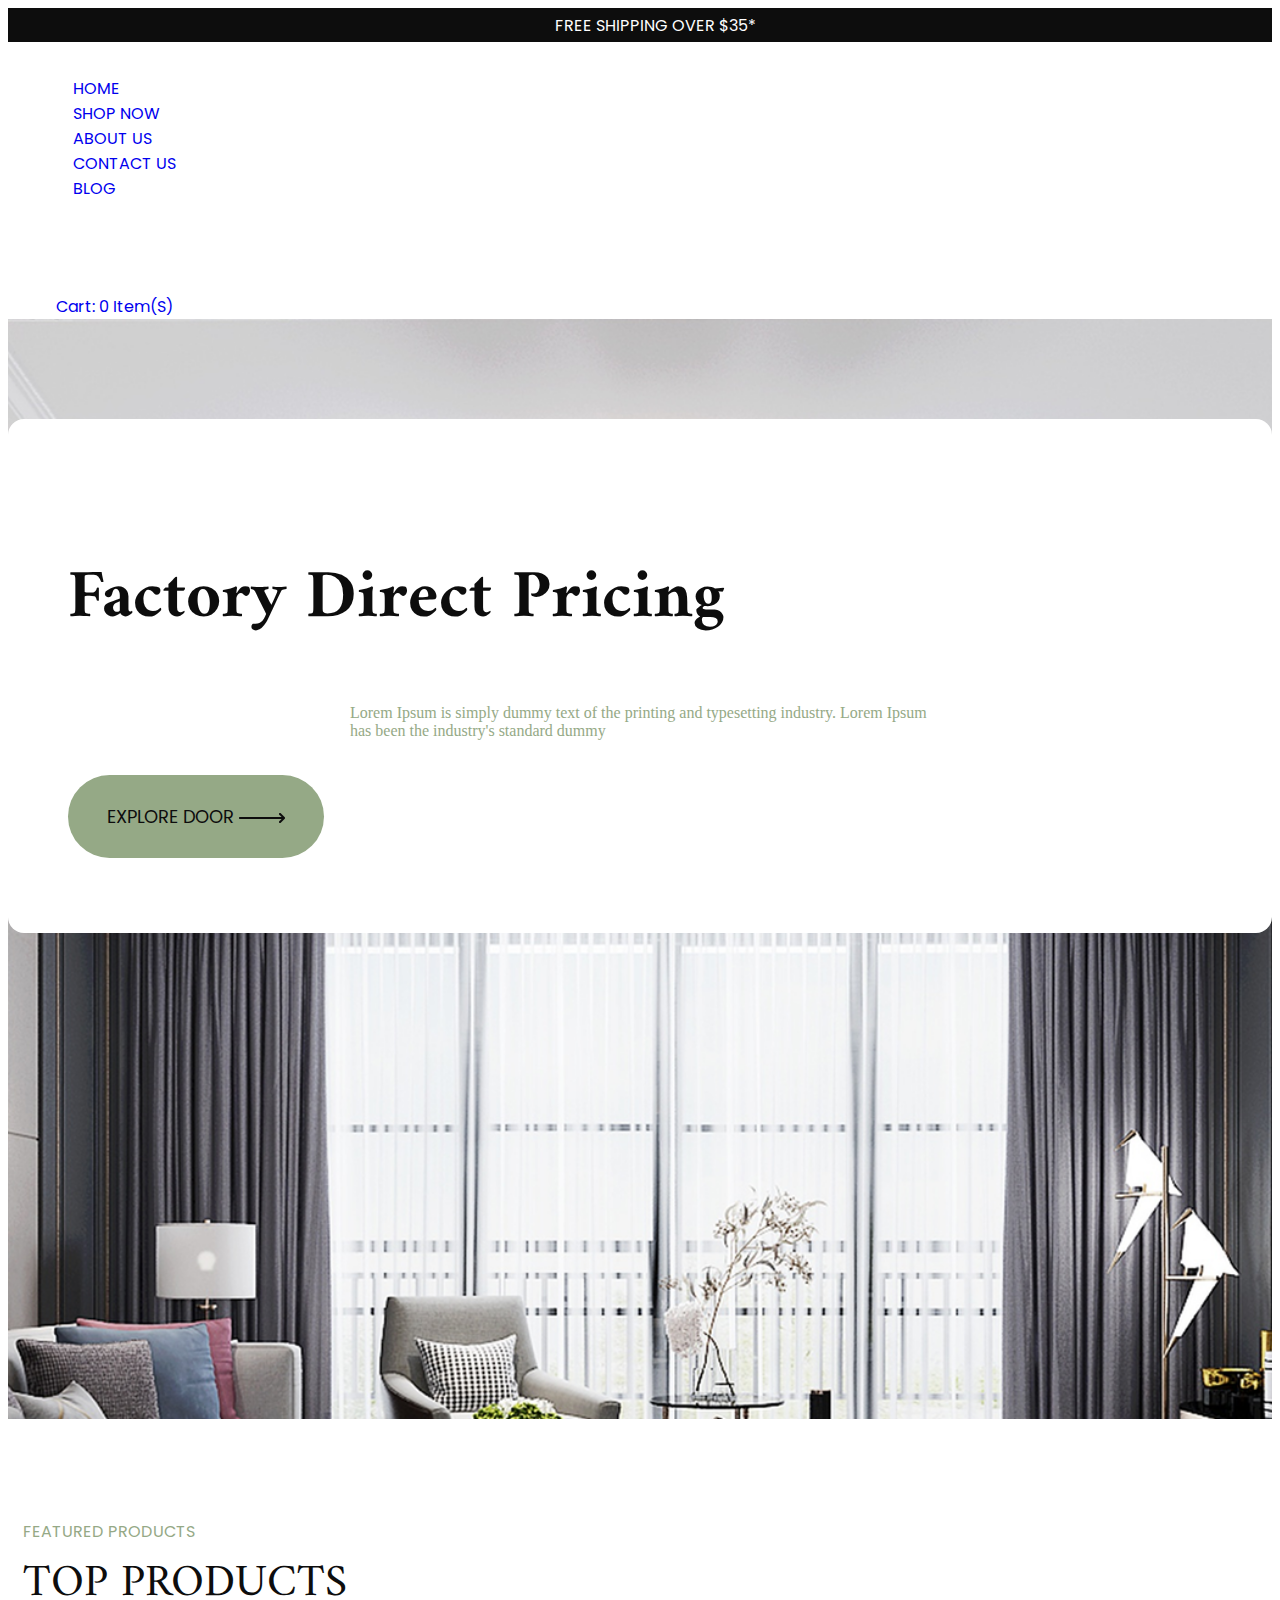
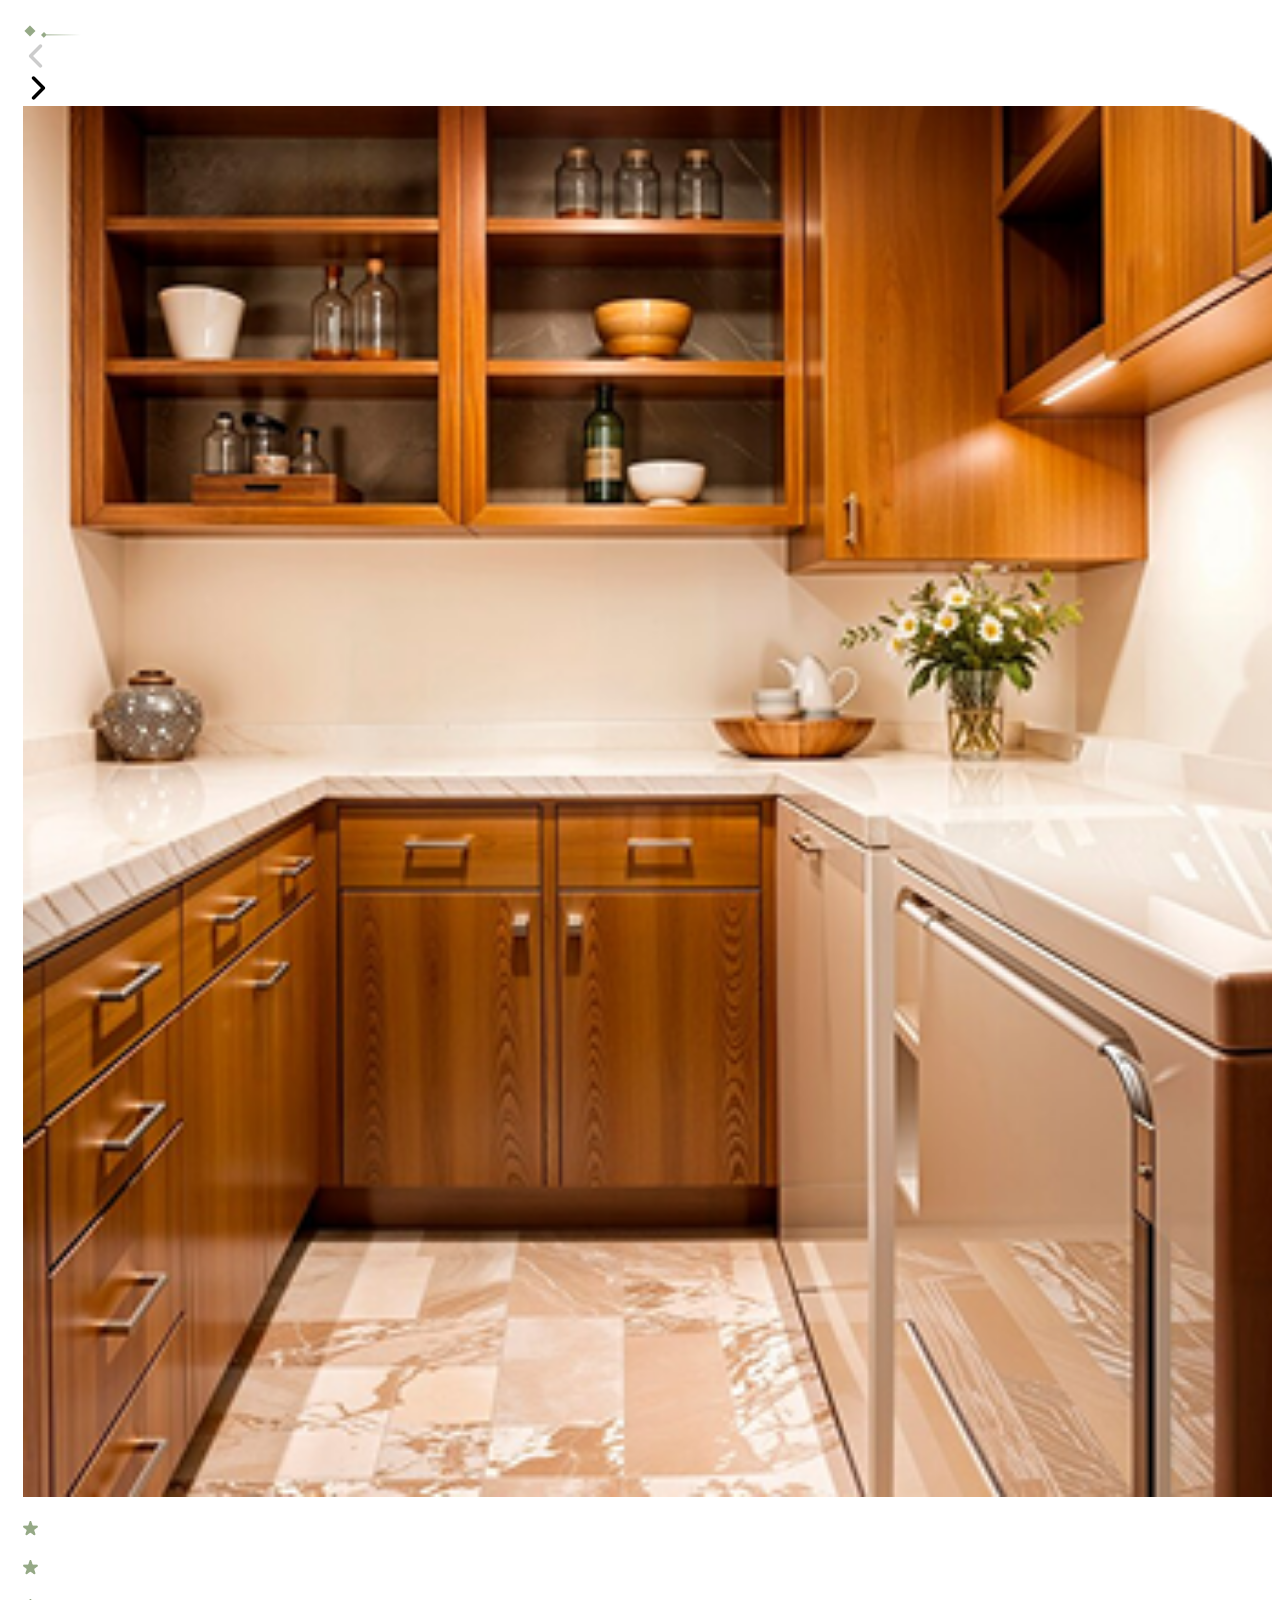
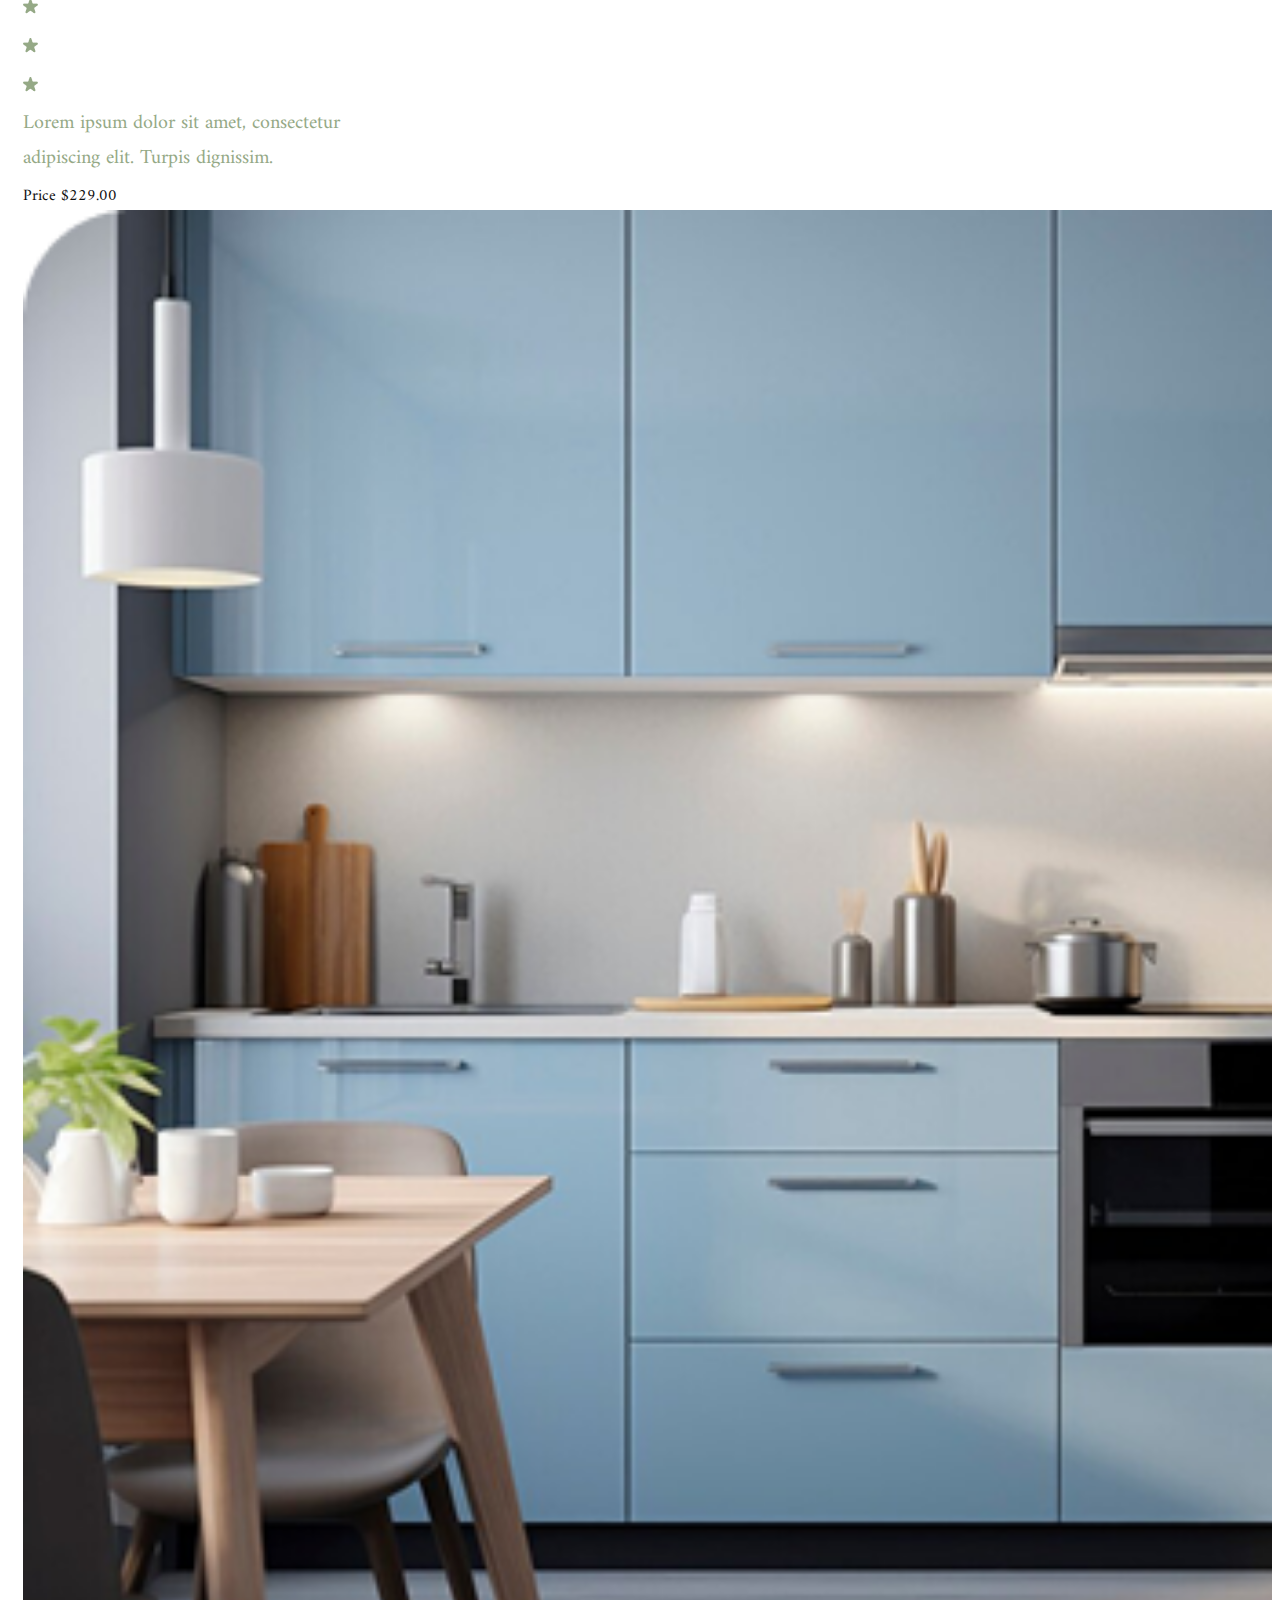
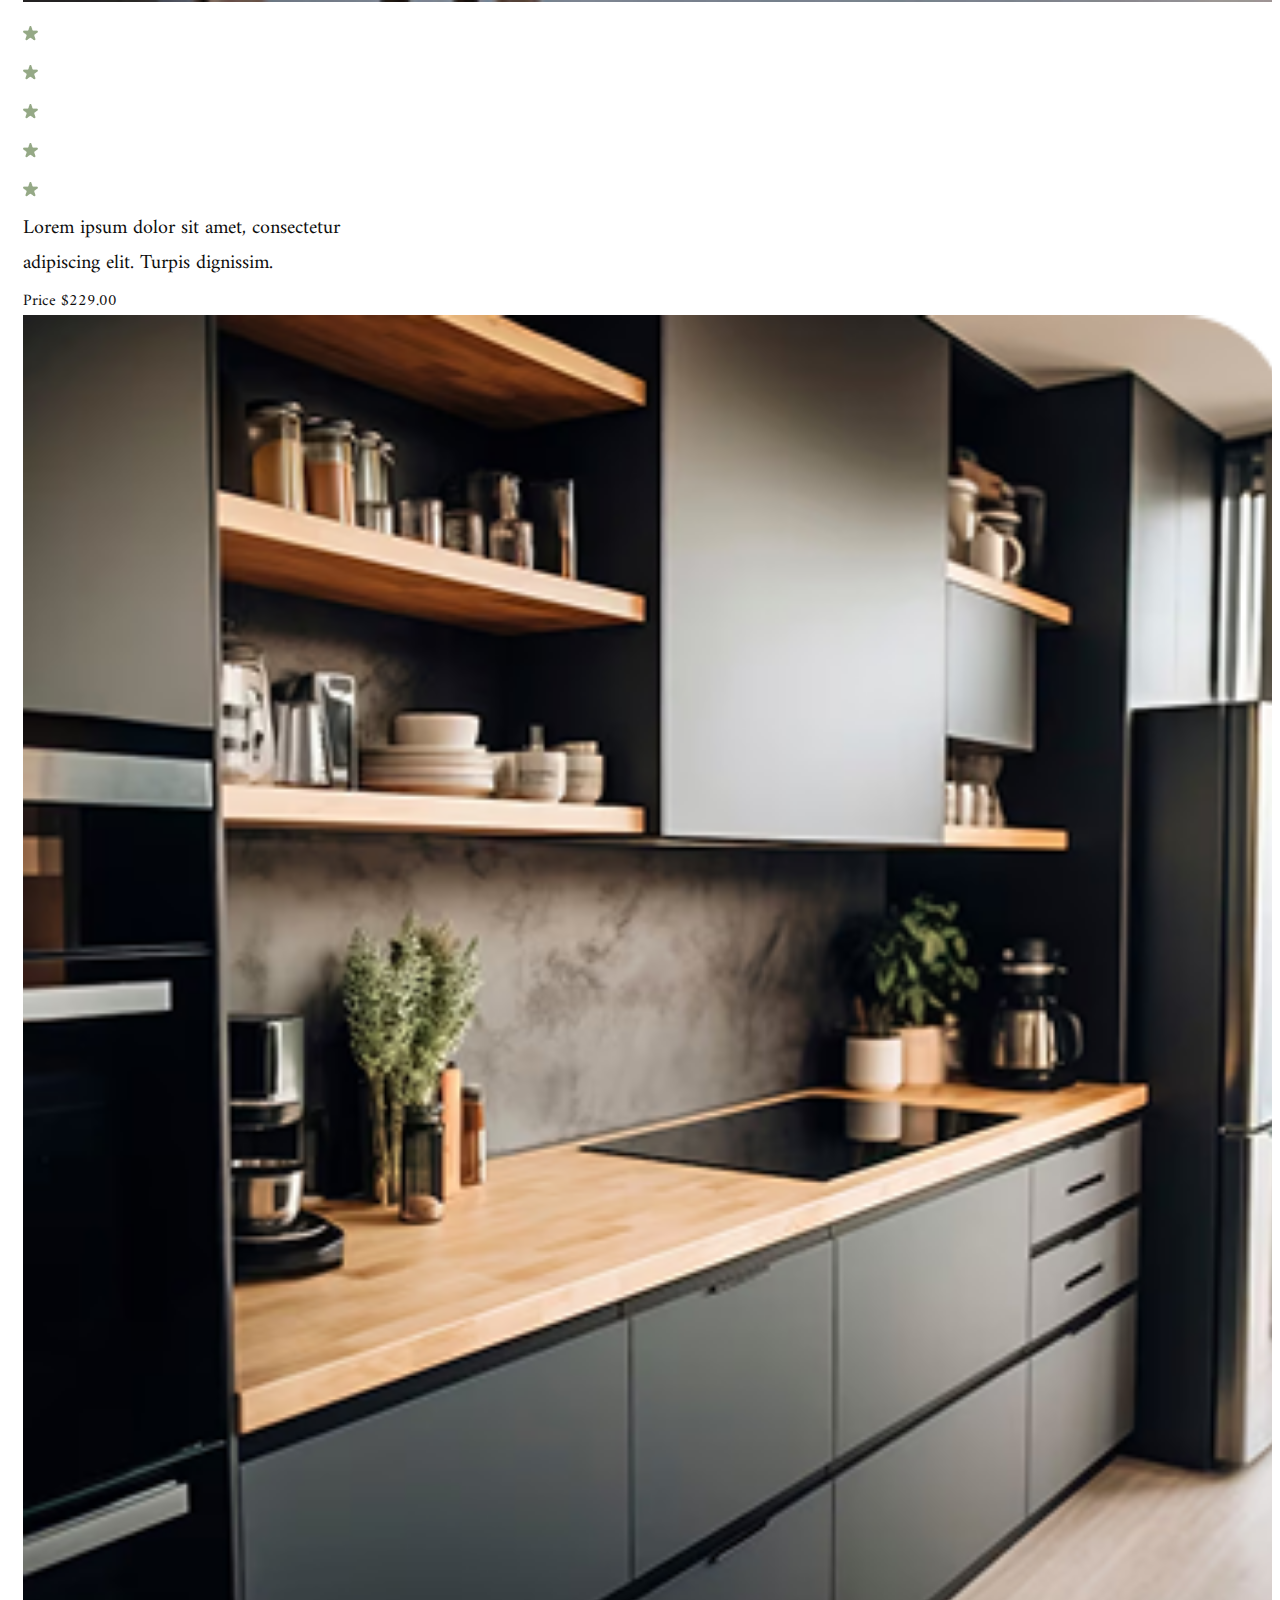
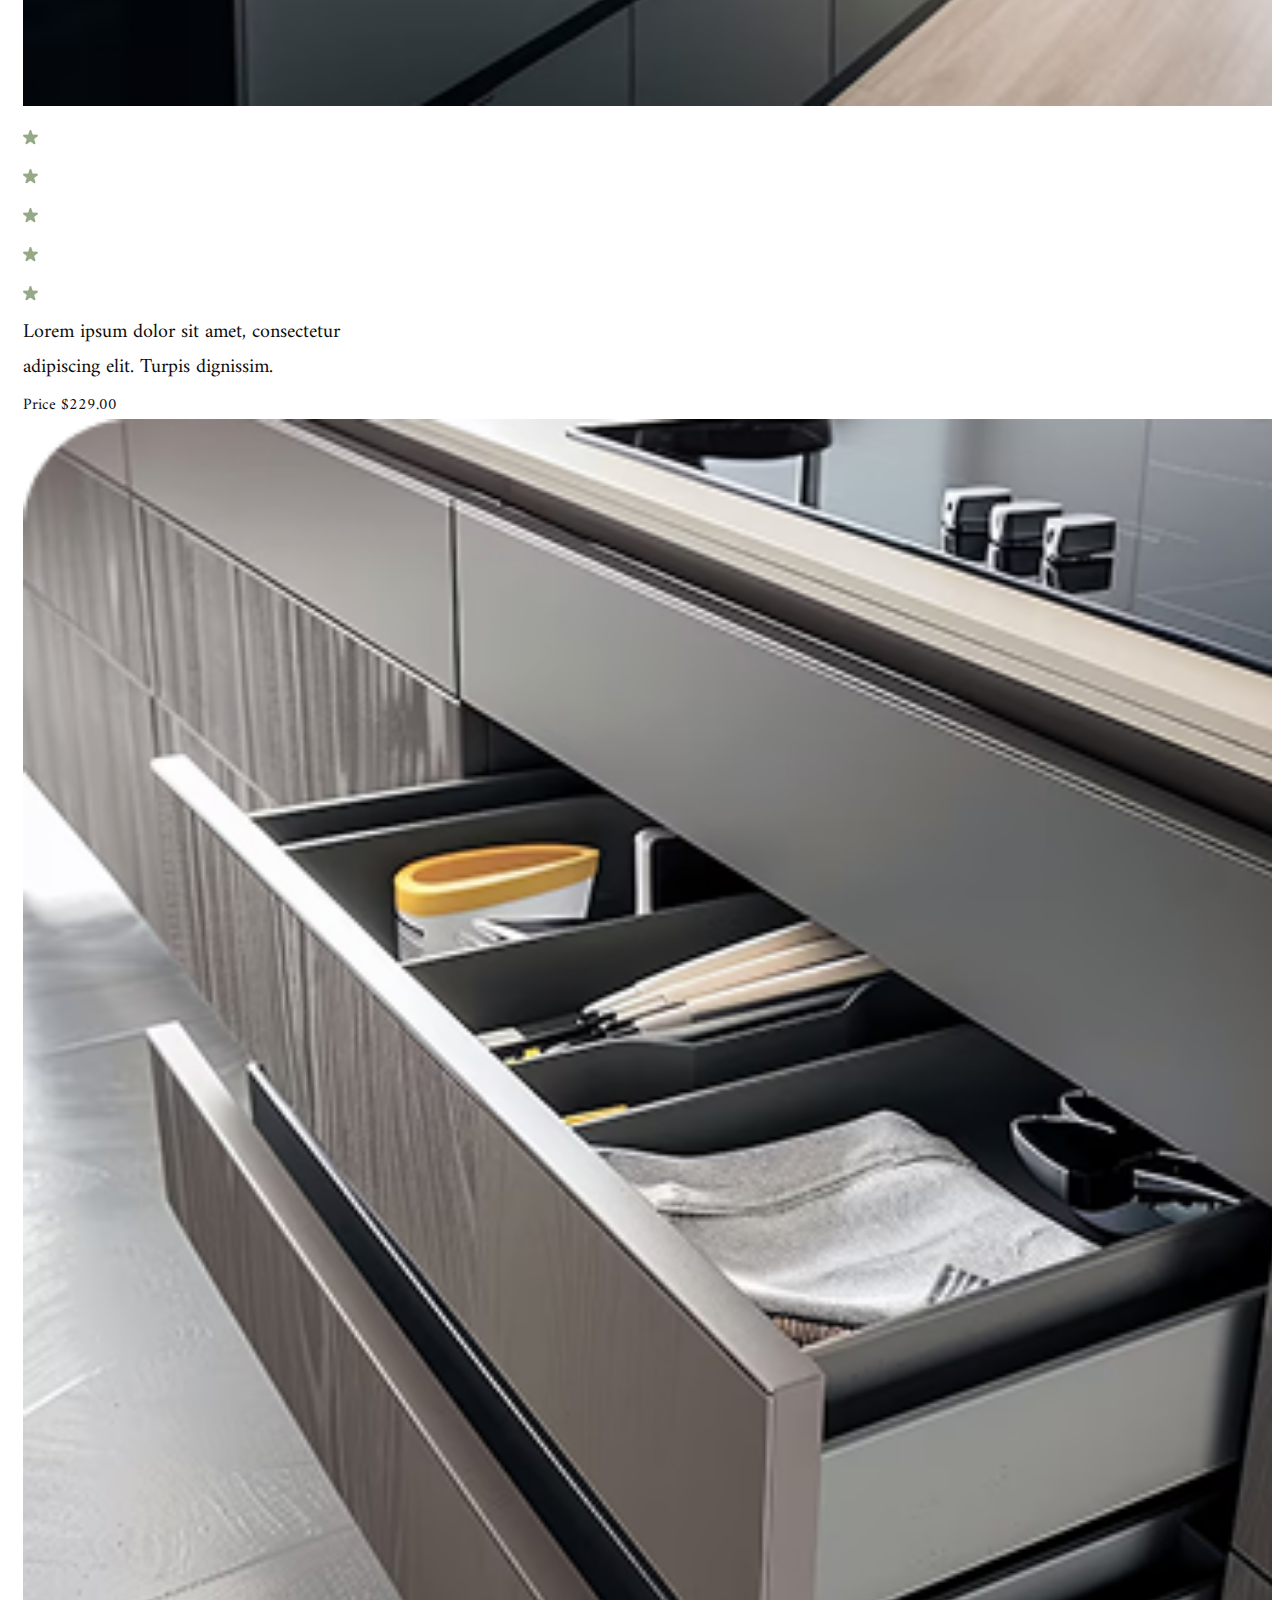
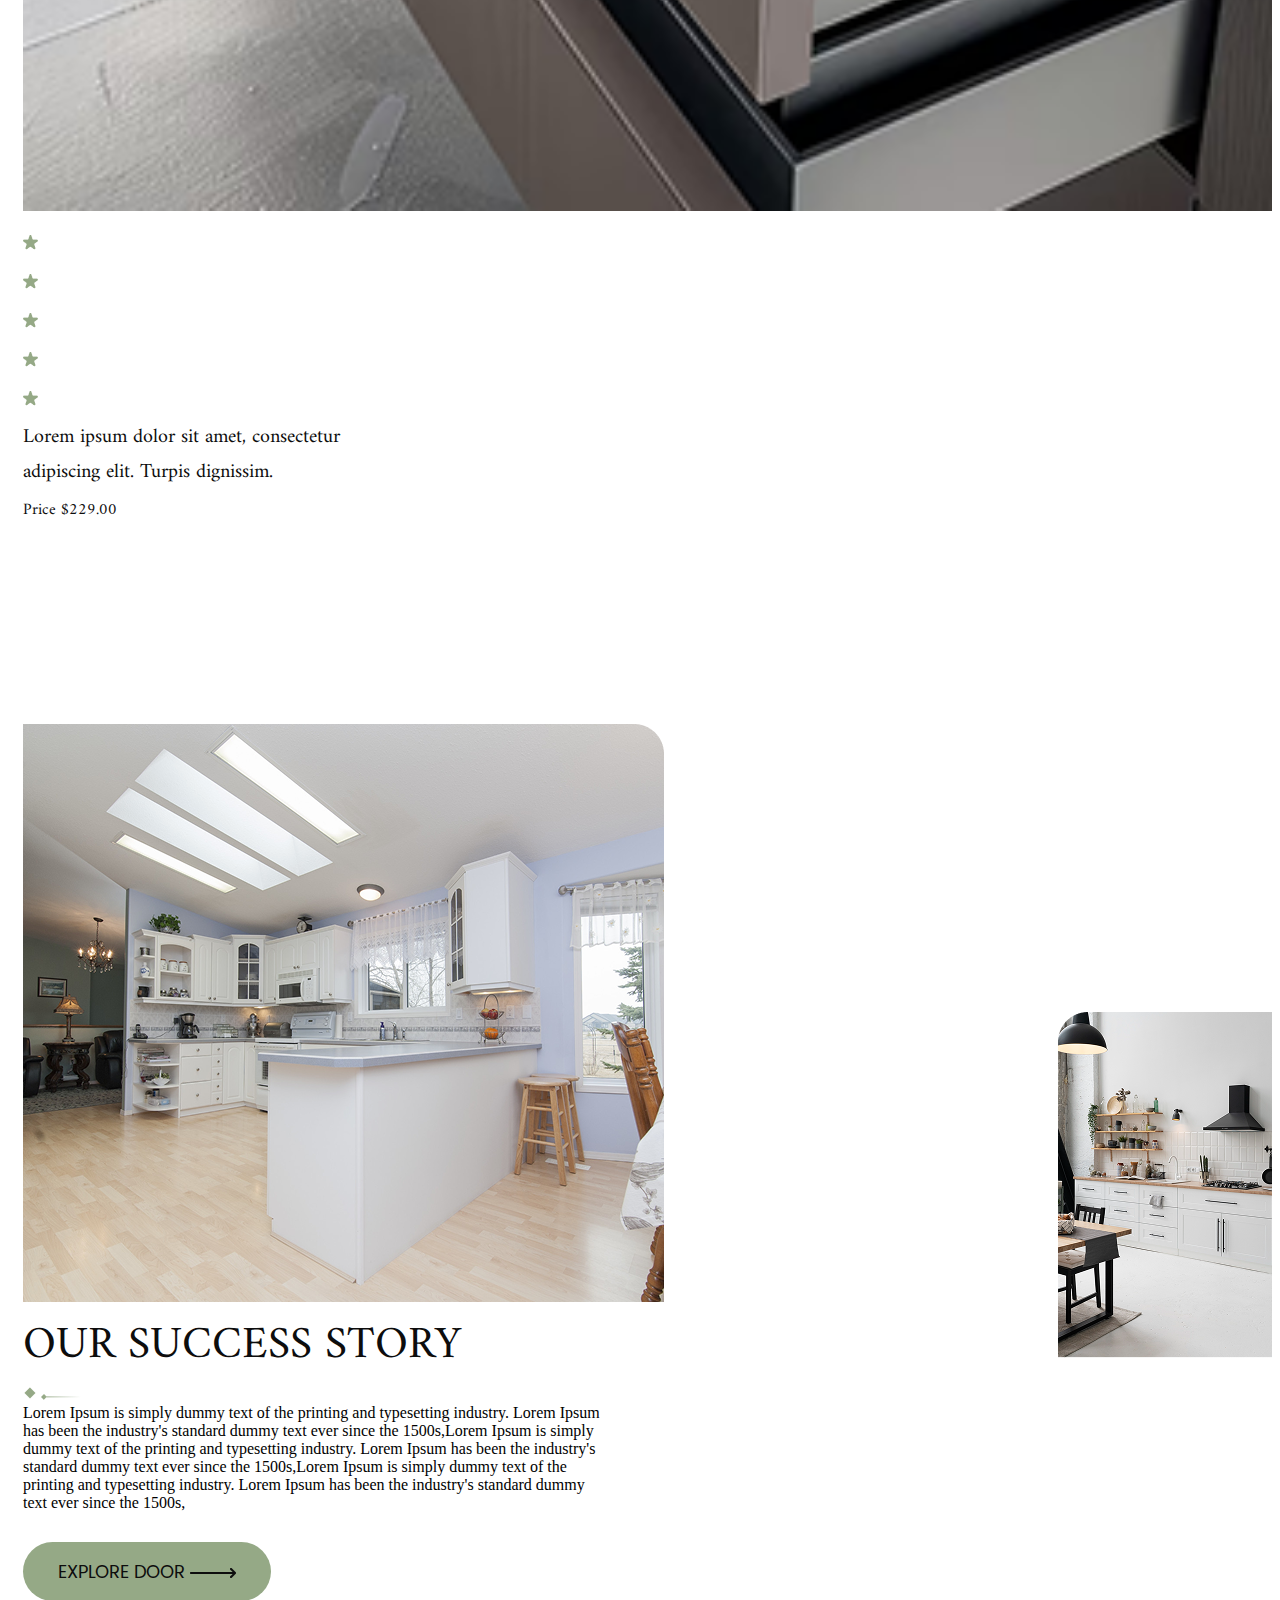
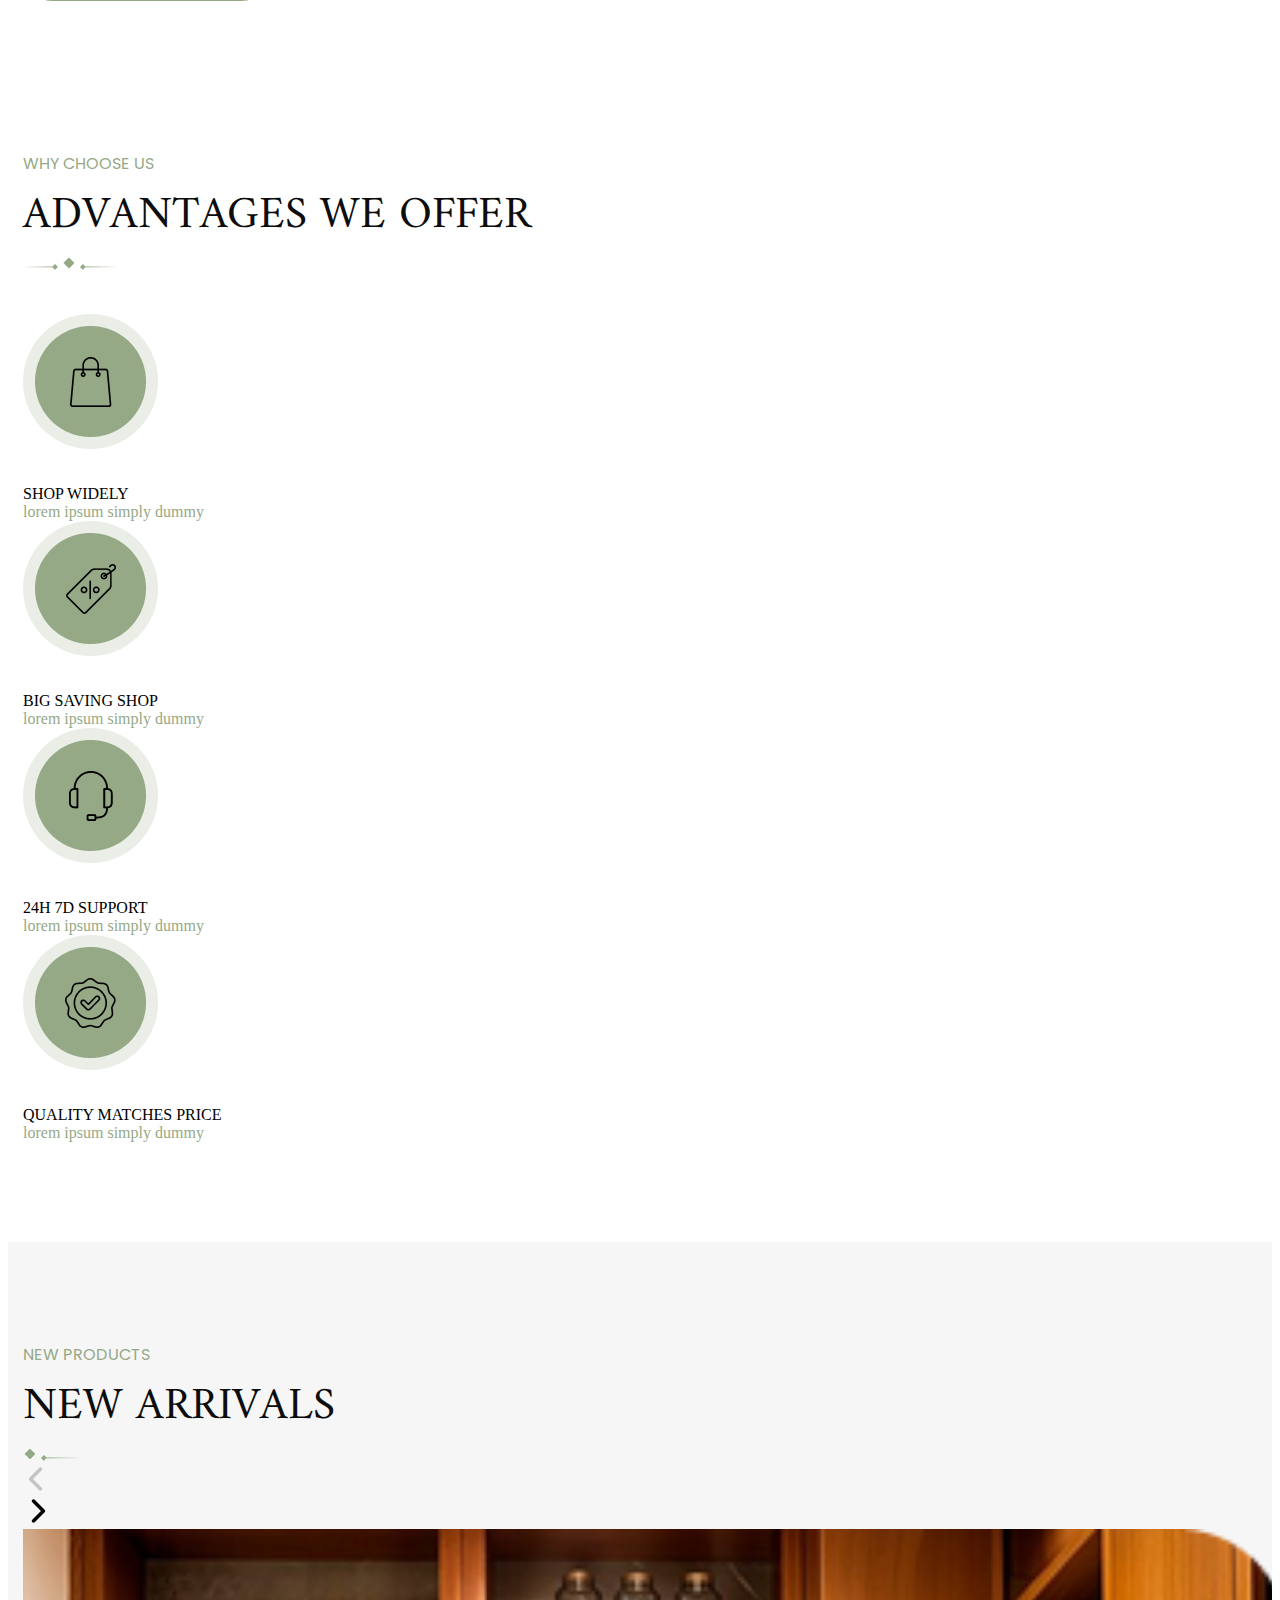
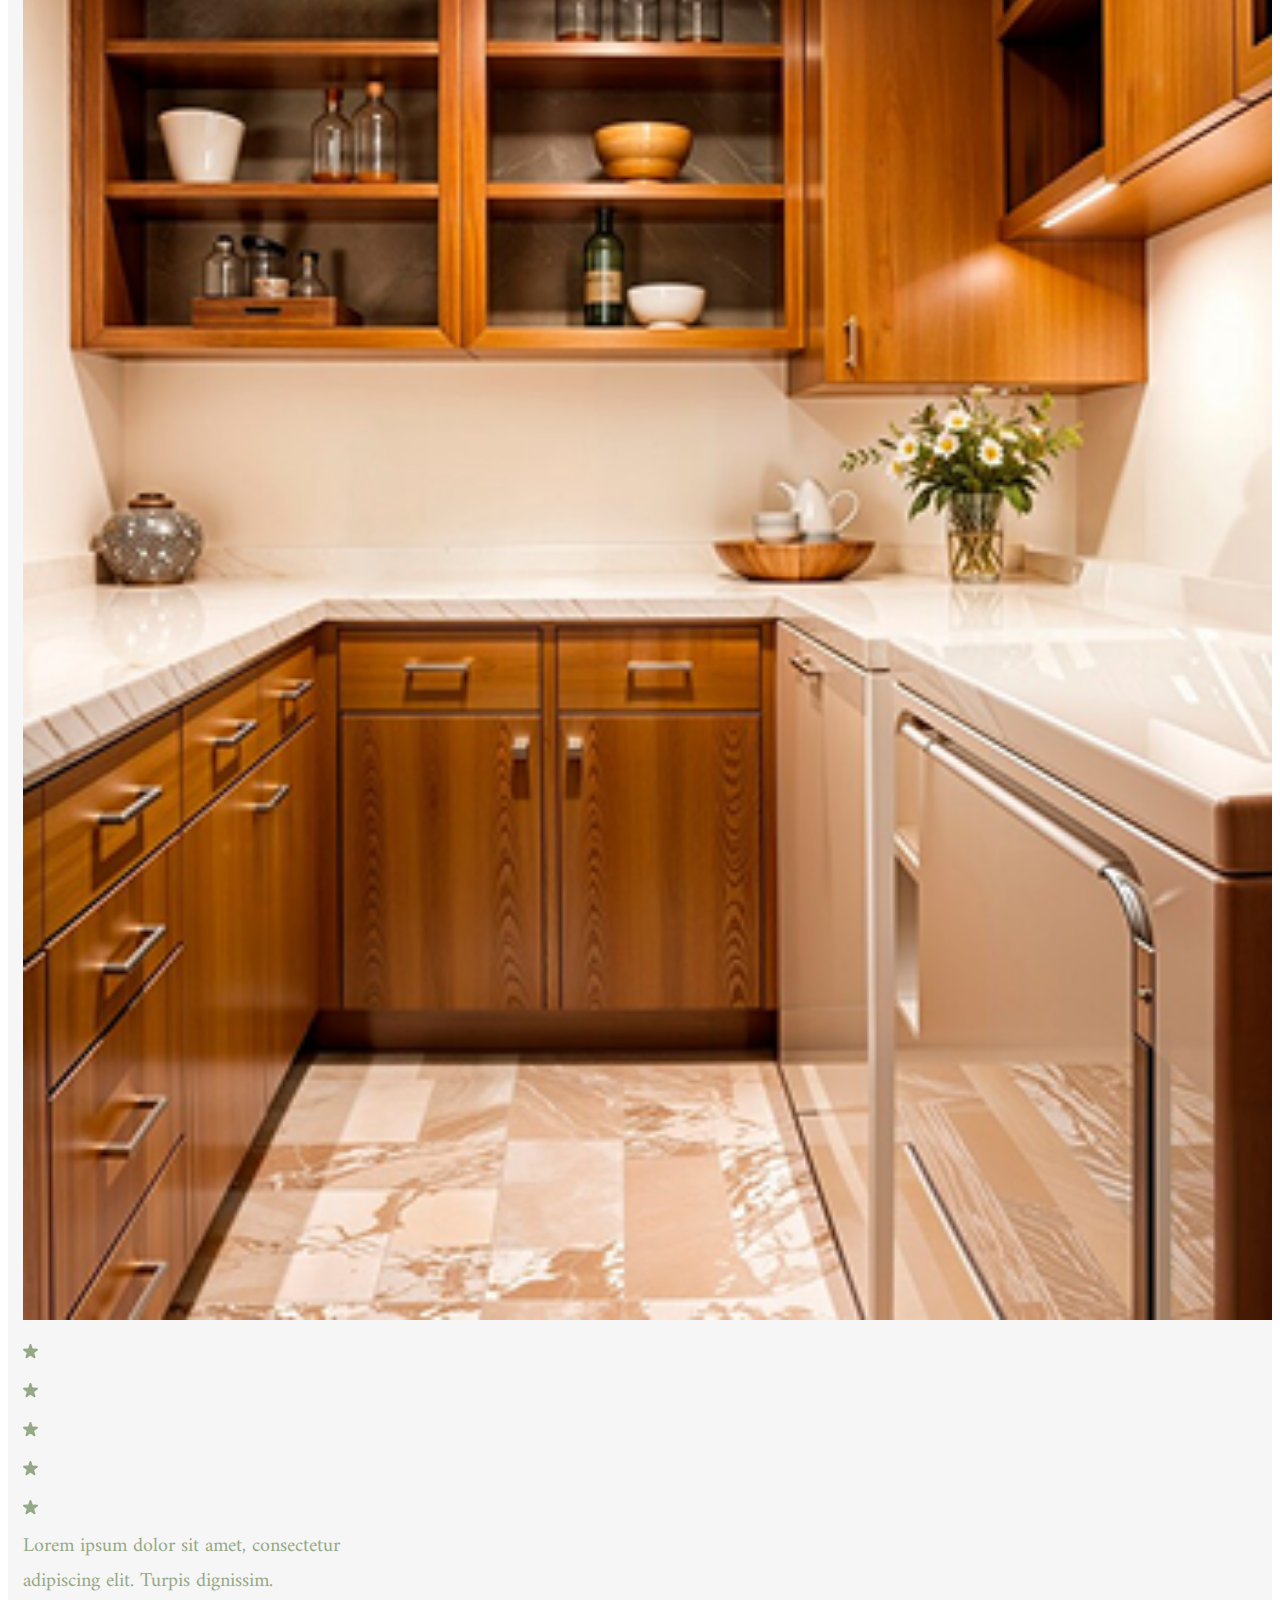
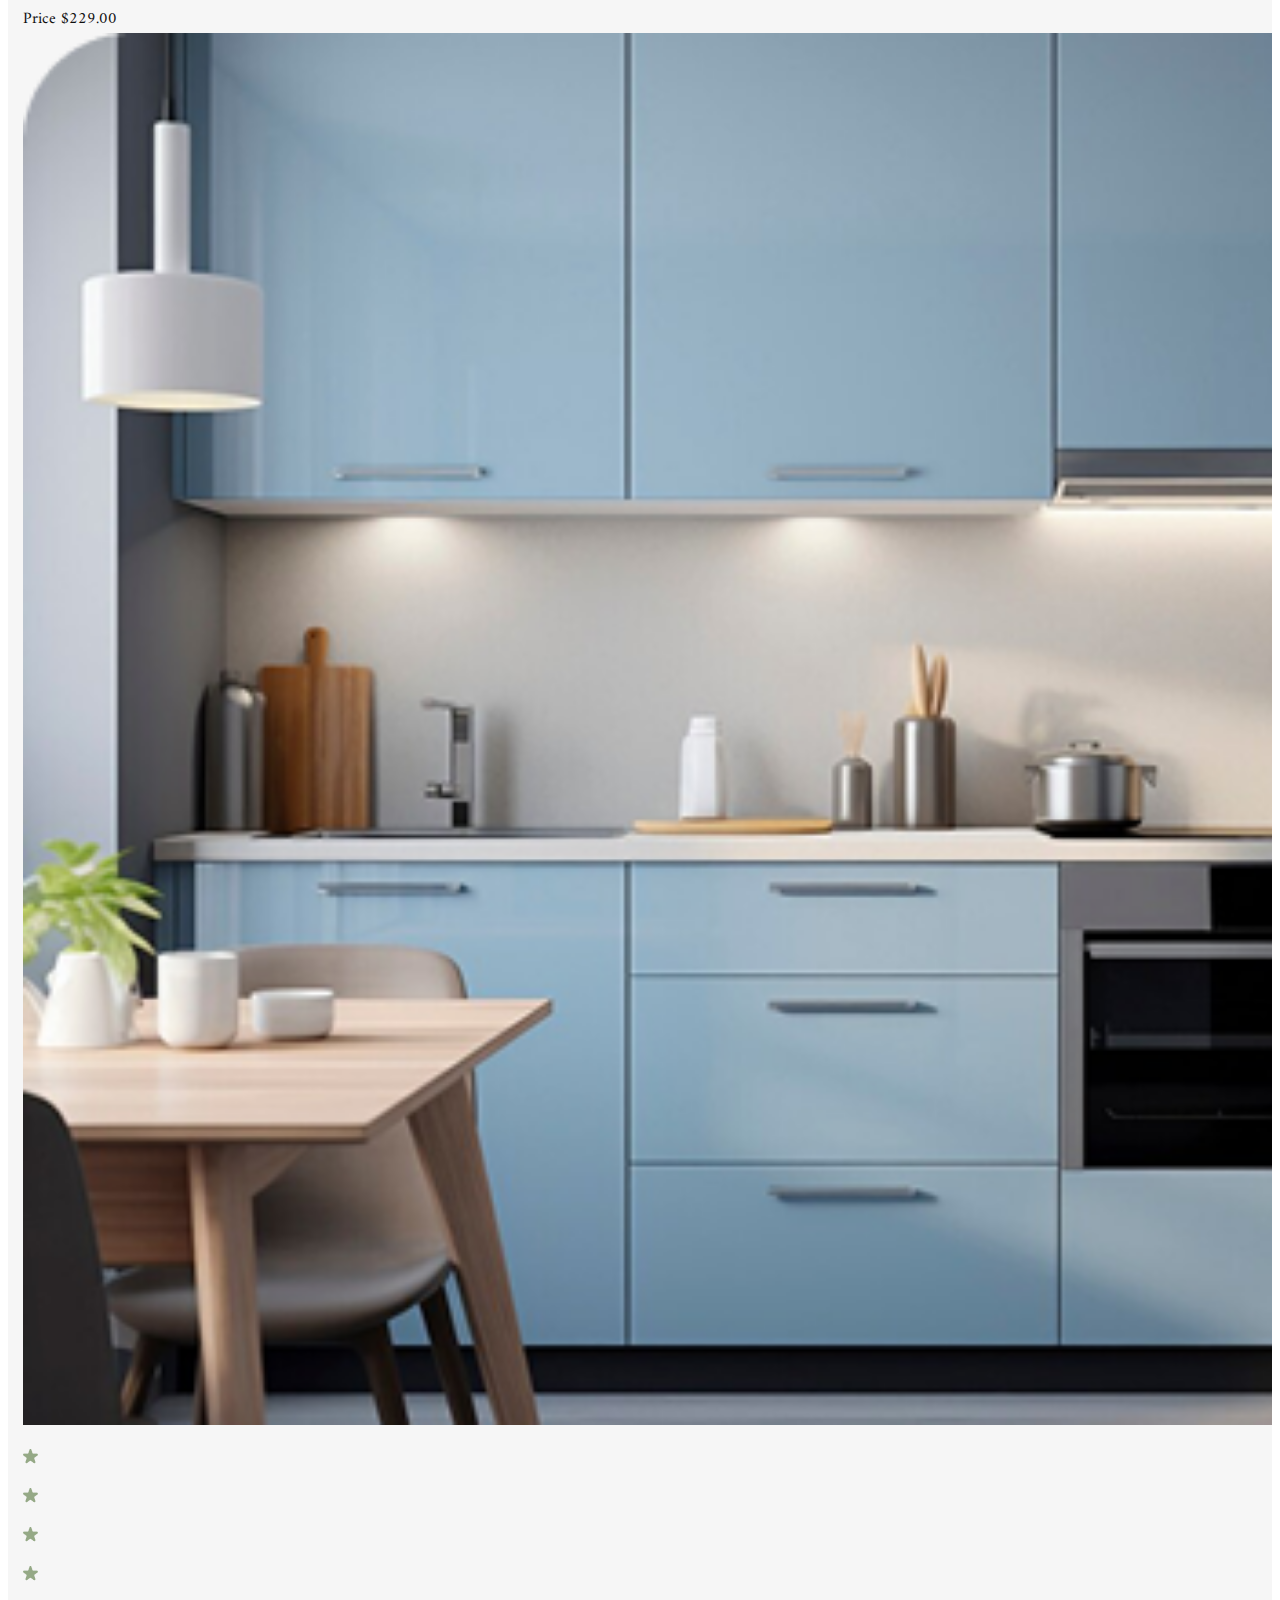
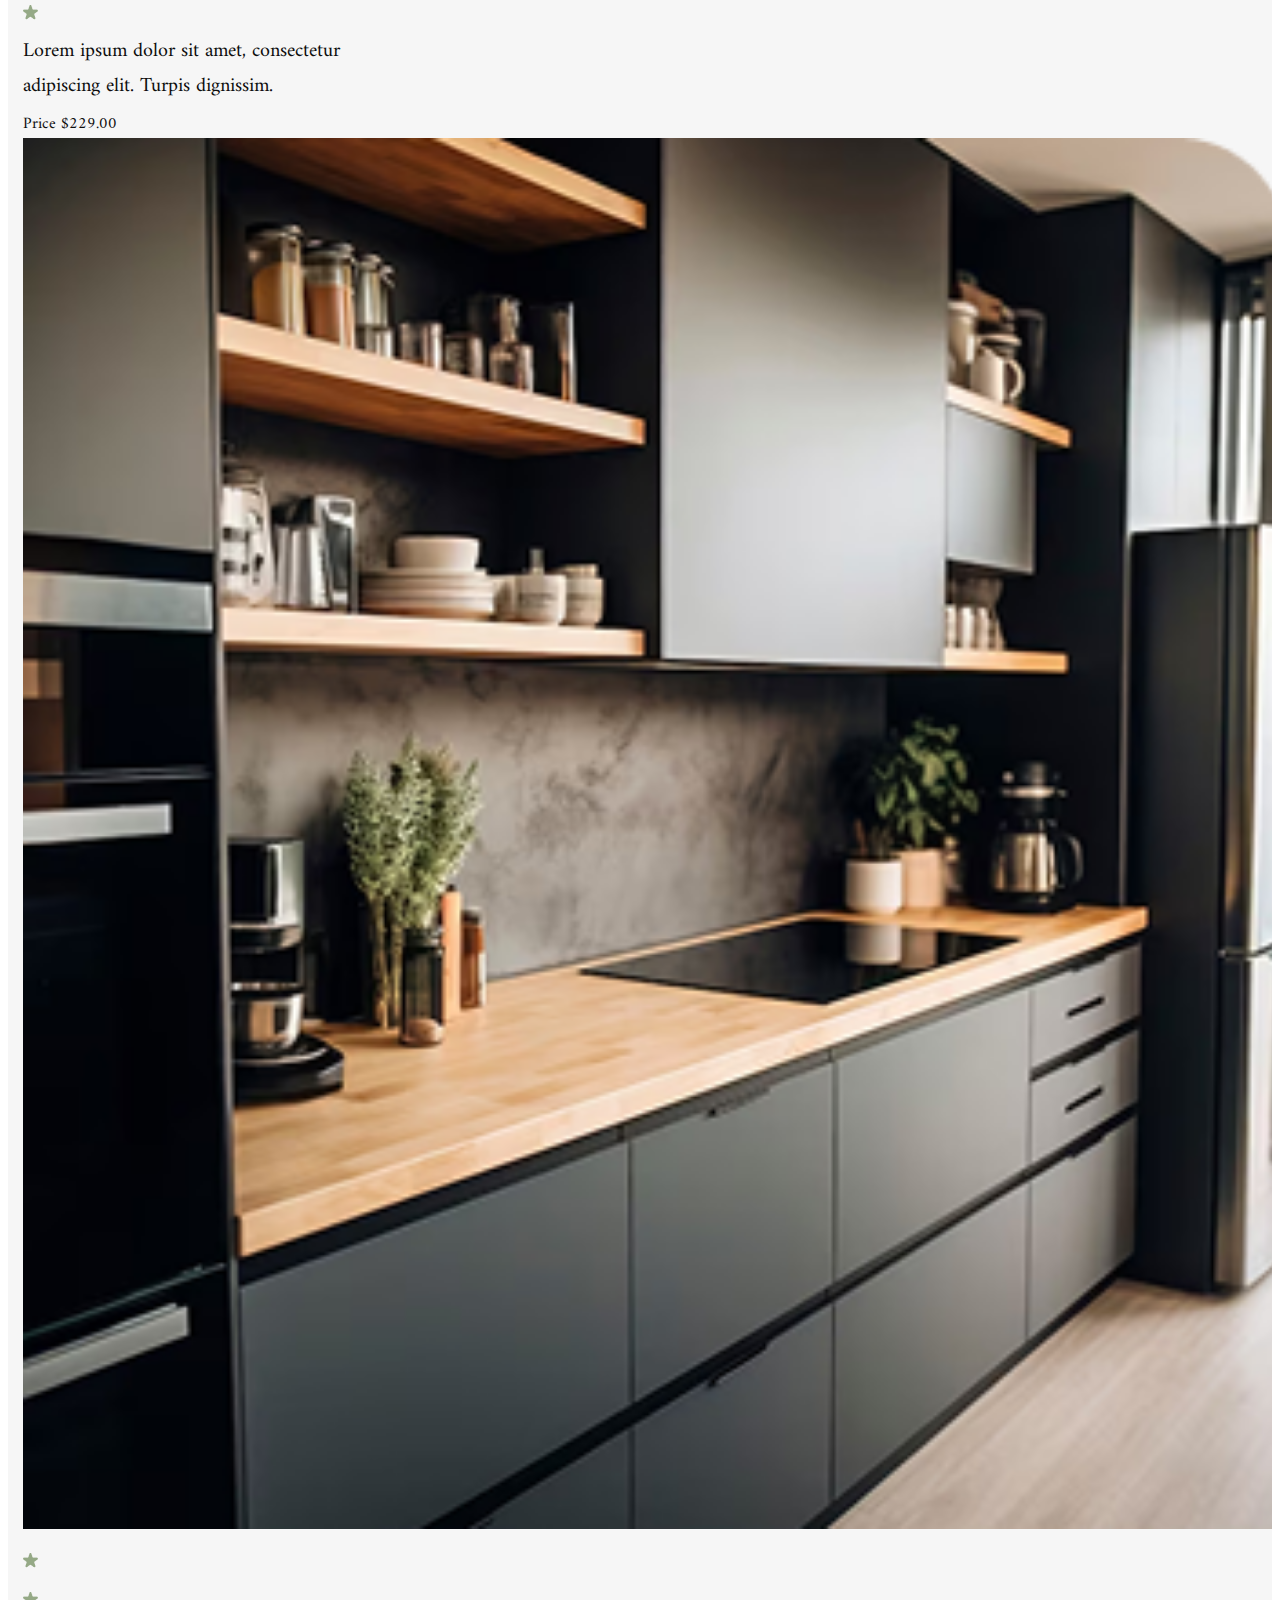
<file: index.html>
<!DOCTYPE html>
<html lang="en">

<head>
    <meta charset="UTF-8">
    <meta name="viewport" content="width=device-width, initial-scale=1.0">
    <title>Document</title>
    <!-- Bootstrap css -->
    <link href="https://cdn.jsdelivr.net/npm/bootstrap@5.3.8/dist/css/bootstrap.min.css" rel="stylesheet"
        integrity="sha384-sRIl4kxILFvY47J16cr9ZwB07vP4J8+LH7qKQnuqkuIAvNWLzeN8tE5YBujZqJLB" crossorigin="anonymous">
    <!-- Custom css -->
    <link rel="stylesheet" href="./css/style.css">
</head>

<body>

    <!-- Header Starts -->

    <header>
        <div class="top-navbar">
            <div class="container">
                <div class="top-bar-cnt">
                    FREE SHIPPING OVER $35*
                </div>
            </div>
        </div>
        <div class="bottom-navbar position-absolute start-0 end-0">
            <nav class="navbar navbar-expand-xl bg-transparent">
                <div class="container navbar-container">
                    <div class="nav-logo">
                        <a class="navbar-brand" href="index.html">
                            <img src="./assets/logo.png" alt="">
                        </a>
                    </div>
                    <div class="menu">
                        <span></span>
                    </div>
                    <div class="navbar-collapse" id="navbarSupportedContent">
                        <ul class="navbar-nav ms-auto mb-2 mb-lg-0">
                            <li class="nav-item">
                                <a class="nav-link active text-white" aria-current="page" href="#">HOME</a>
                            </li>
                            <li class="nav-item dropdown">
                                <a class="nav-link text-white" href="#">SHOP NOW</a>
                                <div class="dropdown-content">
                                    <a href="./product.html">PRODUCTS</a>
                                    <a href="./collection.html">COLLECTION</a>
                                </div>
                            </li>
                            <li class="nav-item">
                                <a class="nav-link text-white" href="./about.html">ABOUT US</a>
                            </li>
                            <li class="nav-item">
                                <a class="nav-link text-white" href="./contact.html">CONTACT US</a>
                            </li>
                            <li class="nav-item">
                                <a class="nav-link text-white" href="./blog.html">BLOG</a>
                            </li>
                        </ul>
                        <div class="nav-icons d-flex align-items-center">
                            <div class="search">
                                <a href="">
                                    <svg width="17" height="17" viewBox="0 0 17 17" fill="none"
                                        xmlns="http://www.w3.org/2000/svg">
                                        <path
                                            d="M15.7812 13.8438C16.0625 14.1562 16.0625 14.625 15.75 14.9062L14.875 15.7812C14.5938 16.0938 14.125 16.0938 13.8125 15.7812L10.7188 12.6875C10.5625 12.5312 10.5 12.3438 10.5 12.1562V11.625C9.375 12.5 8 13 6.5 13C2.90625 13 0 10.0938 0 6.5C0 2.9375 2.90625 0 6.5 0C10.0625 0 13 2.9375 13 6.5C13 8.03125 12.4688 9.40625 11.625 10.5H12.125C12.3125 10.5 12.5 10.5938 12.6562 10.7188L15.7812 13.8438ZM6.5 10.5C8.6875 10.5 10.5 8.71875 10.5 6.5C10.5 4.3125 8.6875 2.5 6.5 2.5C4.28125 2.5 2.5 4.3125 2.5 6.5C2.5 8.71875 4.28125 10.5 6.5 10.5Z"
                                            fill="white" />
                                    </svg>
                                </a>
                            </div>
                            <div class="profile">
                                <a href="">
                                    <svg width="16" height="18" viewBox="0 0 16 18" fill="none"
                                        xmlns="http://www.w3.org/2000/svg">
                                        <path
                                            d="M0.75 16.75V15.75C0.75 13.8935 1.4875 12.113 2.80025 10.8003C4.11301 9.4875 5.89348 8.75 7.75 8.75V8.75C9.60652 8.75 11.387 9.4875 12.6997 10.8003C14.0125 12.113 14.75 13.8935 14.75 15.75V16.75"
                                            stroke="white" stroke-width="1.5" stroke-linecap="round"
                                            stroke-linejoin="round" />
                                        <path
                                            d="M7.75 8.75C8.81087 8.75 9.82828 8.32857 10.5784 7.57843C11.3286 6.82828 11.75 5.81087 11.75 4.75C11.75 3.68913 11.3286 2.67172 10.5784 1.92157C9.82828 1.17143 8.81087 0.75 7.75 0.75C6.68913 0.75 5.67172 1.17143 4.92157 1.92157C4.17143 2.67172 3.75 3.68913 3.75 4.75C3.75 5.81087 4.17143 6.82828 4.92157 7.57843C5.67172 8.32857 6.68913 8.75 7.75 8.75V8.75Z"
                                            stroke="white" stroke-width="1.5" stroke-linecap="round"
                                            stroke-linejoin="round" />
                                    </svg>
                                </a>
                            </div>
                        </div>
                        <div class="line">
                            <a href="">
                                <svg width="1" height="44" viewBox="0 0 1 44" fill="none"
                                    xmlns="http://www.w3.org/2000/svg">
                                    <line x1="0.5" y1="2.18557e-08" x2="0.499998" y2="44" stroke="#fff" />
                                </svg>
                            </a>
                        </div>
                        <div class="nav-cart">
                            <a class="cart-text text-white d-flex align-items-center" href="#modal">
                                <svg width="17" height="20" viewBox="0 0 17 20" fill="none"
                                    xmlns="http://www.w3.org/2000/svg">
                                    <path
                                        d="M1.62667 8.52L0.997137 8.44533L1.62667 8.52ZM0.641204 17.8533L1.27074 17.9267L0.641204 17.8533ZM15.5296 17.8533L14.9001 17.9267L15.5296 17.8533ZM14.5441 8.52L15.1737 8.44533L14.5441 8.52ZM0.997137 8.44533L0.0116708 17.7787L1.27074 17.9253L2.2562 8.592L0.997137 8.44533ZM1.90027 20H14.2705V18.6667H1.90027V20ZM16.1591 17.7787L15.1737 8.44533L13.9146 8.592L14.9001 17.9253L16.1579 17.7787H16.1591ZM13.2838 6.66667H2.887V8H13.2863V6.66667H13.2838ZM15.1737 8.44533C15.1219 7.9562 14.9007 7.50432 14.5522 7.17616C14.2038 6.848 13.7526 6.6666 13.2851 6.66667V8C13.441 7.99999 13.5914 8.06052 13.7076 8.17C13.8237 8.27948 13.8975 8.43021 13.9146 8.59333L15.1737 8.44667V8.44533ZM14.2705 20C14.5377 19.9999 14.8018 19.9404 15.0457 19.8255C15.2896 19.7106 15.5077 19.5429 15.6858 19.3333C15.8639 19.1237 15.998 18.8768 16.0793 18.609C16.1607 18.3411 16.1874 18.0582 16.1579 17.7787L14.9001 17.9253C14.9101 18.0186 14.9012 18.1131 14.8741 18.2025C14.8471 18.2919 14.8023 18.3743 14.7429 18.4443C14.6835 18.5143 14.6107 18.5703 14.5293 18.6086C14.4479 18.6469 14.3597 18.6667 14.2705 18.6667V20ZM0.0116708 17.7787C-0.0179077 18.0583 0.00889022 18.3413 0.0903139 18.6093C0.171738 18.8773 0.305955 19.1241 0.484197 19.3338C0.662439 19.5434 0.880696 19.7111 1.12471 19.8259C1.36872 19.9407 1.633 20 1.90027 20V18.6667C1.81122 18.6667 1.72317 18.6469 1.64186 18.6087C1.56056 18.5704 1.48783 18.5146 1.42842 18.4447C1.36901 18.3749 1.32426 18.2927 1.29709 18.2034C1.26992 18.1141 1.26094 18.0198 1.27074 17.9267L0.0116708 17.78V17.7787ZM2.2562 8.592C2.27364 8.42912 2.34748 8.2787 2.46361 8.1695C2.57974 8.0603 2.73002 7.99995 2.88574 8V6.66667C2.41841 6.66692 1.96756 6.84847 1.61938 7.1766C1.2712 7.50473 1.05012 7.95643 0.998404 8.44533L2.2562 8.592ZM4.91874 5.33333V4.66667H3.65207V5.33333H4.91874ZM11.2521 4.66667V5.33333H12.5187V4.66667H11.2521ZM8.0854 1.33333C8.92525 1.33333 9.73071 1.68452 10.3246 2.30964C10.9184 2.93477 11.2521 3.78261 11.2521 4.66667H12.5187C12.5187 3.42899 12.0517 2.242 11.2202 1.36683C10.3888 0.491665 9.2612 0 8.0854 0V1.33333ZM4.91874 4.66667C4.91874 3.78261 5.25237 2.93477 5.84623 2.30964C6.4401 1.68452 7.24555 1.33333 8.0854 1.33333V0C6.90961 0 5.78197 0.491665 4.95056 1.36683C4.11915 2.242 3.65207 3.42899 3.65207 4.66667H4.91874Z"
                                        fill="white" />
                                </svg>
                                Cart: 0 Item(S)
                            </a>
                        </div>
                        <!-- <div id="modal" class="modal">
                            <div class="modal-content">
                                <p>Lorem ipsum dolor sit amet consectetur adipisicing elit. Eos ducimus odit porro ullam
                                    numquam minima molestias aliquid ipsum libero nihil at eligendi perferendis
                                    architecto pariatur molestiae est sunt, rem placeat debitis! At illo minima optio
                                    reprehenderit deleniti corporis, similique iusto earum veritatis doloribus impedit,
                                    eveniet illum recusandae expedita quisquam tempora.
                                </p>
                            </div>
                        </div> -->
                    </div>
                </div>
            </nav>
        </div>
    </header>

    <!-- Header Ends -->

    <!-- Banner Starts -->

    <section class="banner-section d-flex justify-content-center align-items-center text-center">
        <div class="white-box">
            <div class="banner-content">
                <h1 class="title1">Factory Direct Pricing</h1>
                <p class="banner-desc">Lorem Ipsum is simply dummy text of the printing and typesetting industry. Lorem
                    Ipsum has been the industry's standard dummy
                </p>
                <div class="banner-btn">
                    <a class="primary-btn" href="">EXPLORE DOOR <img class="arrow" src="./assets/Vector.png" alt=""></a>
                </div>
            </div>
        </div>
    </section>

    <!-- Banner Ends -->

    <!-- Product Starts -->

    <section class="product-section">
        <div class="container">
            <div class="product-top d-flex align-items-center justify-content-between">
                <div class="product-content">
                    <div class="sub-title2">FEATURED PRODUCTS</div>
                    <div class="title2">TOP PRODUCTS</div>
                    <div class="product-symbols">
                        <img src="./assets/diamond.png" alt="">
                        <img src="./assets/left-arrow.png" alt="">
                    </div>
                </div>
                <div class="l-r-arrow d-flex align-items-center">
                    <div class="l-arrow">
                        <svg width="28" height="28" viewBox="0 0 28 28" fill="none" xmlns="http://www.w3.org/2000/svg">
                            <path opacity="0.2"
                                d="M18.7372 2.86296C19.0653 3.19114 19.2496 3.63617 19.2496 4.10021C19.2496 4.56425 19.0653 5.00929 18.7372 5.33746L10.0747 14L18.7372 22.6624C19.056 22.9925 19.2324 23.4346 19.2284 23.8934C19.2244 24.3522 19.0404 24.7912 18.7159 25.1156C18.3914 25.4401 17.9525 25.6241 17.4937 25.6281C17.0348 25.6321 16.5928 25.4557 16.2627 25.1369L6.36296 15.2372C6.03489 14.909 5.85059 14.464 5.85059 14C5.85059 13.5359 6.03489 13.0909 6.36296 12.7627L16.2627 2.86296C16.5909 2.53489 17.0359 2.35059 17.5 2.35059C17.964 2.35059 18.409 2.53489 18.7372 2.86296Z"
                                fill="black" />
                        </svg>
                    </div>
                    <div class="r-arrow">
                        <svg width="28" height="28" viewBox="0 0 28 28" fill="none" xmlns="http://www.w3.org/2000/svg">
                            <path
                                d="M9.26279 2.86296C8.93471 3.19114 8.75041 3.63617 8.75041 4.10021C8.75041 4.56425 8.93471 5.00929 9.26279 5.33746L17.9253 14L9.26279 22.6624C8.94401 22.9925 8.76762 23.4346 8.77161 23.8934C8.7756 24.3522 8.95964 24.7912 9.28411 25.1156C9.60857 25.4401 10.0475 25.6241 10.5063 25.6281C10.9652 25.6321 11.4072 25.4557 11.7373 25.1369L21.637 15.2372C21.9651 14.909 22.1494 14.464 22.1494 14C22.1494 13.5359 21.9651 13.0909 21.637 12.7627L11.7373 2.86296C11.4091 2.53489 10.9641 2.35059 10.5 2.35059C10.036 2.35059 9.59096 2.53489 9.26279 2.86296Z"
                                fill="black" />
                        </svg>
                    </div>
                </div>
            </div>
            <div class="row">
                <div class="col-12 col-md-6 col-lg-6 col-xl-3">
                    <div class="prod-pic pic-1">
                        <div><img class="p-1" src="./assets/pic-001.png" alt=""></div>
                        <div class="ratings d-flex align-items-center">
                            <div class="star">
                                <img src="./assets/star.png" alt="">
                            </div>
                            <div class="star">
                                <img src="./assets/star.png" alt="">
                            </div>
                            <div class="star">
                                <img src="./assets/star.png" alt="">
                            </div>
                            <div class="star">
                                <img src="./assets/star.png" alt="">
                            </div>
                            <div class="star">
                                <img src="./assets/star.png" alt="">
                            </div>
                        </div>
                        <div class="prod-desc-1">
                            Lorem ipsum dolor sit amet, consectetur adipiscing elit. Turpis dignissim.
                        </div>
                        <div class="price">Price $229.00</div>
                    </div>
                </div>
                <div class="col-12 col-md-6 col-lg-6 col-xl-3">
                    <div class="prod-pic pic-2">
                        <div><img class="p-1" src="./assets/pic-002.png" alt=""></div>
                        <div class="ratings d-flex align-items-center">
                            <div class="star">
                                <img src="./assets/star.png" alt="">
                            </div>
                            <div class="star">
                                <img src="./assets/star.png" alt="">
                            </div>
                            <div class="star">
                                <img src="./assets/star.png" alt="">
                            </div>
                            <div class="star">
                                <img src="./assets/star.png" alt="">
                            </div>
                            <div class="star">
                                <img src="./assets/star.png" alt="">
                            </div>
                        </div>
                        <div class="prod-desc">
                            Lorem ipsum dolor sit amet, consectetur adipiscing elit. Turpis dignissim.
                        </div>
                        <div class="price">Price $229.00</div>
                    </div>
                </div>
                <div class="col-12 col-md-6 col-lg-6 col-xl-3">
                    <div class="prod-pic pic-3">
                        <div><img class="p-1" src="./assets/pic-003.png" alt=""></div>
                        <div class="ratings d-flex align-items-center">
                            <div class="star">
                                <img src="./assets/star.png" alt="">
                            </div>
                            <div class="star">
                                <img src="./assets/star.png" alt="">
                            </div>
                            <div class="star">
                                <img src="./assets/star.png" alt="">
                            </div>
                            <div class="star">
                                <img src="./assets/star.png" alt="">
                            </div>
                            <div class="star">
                                <img src="./assets/star.png" alt="">
                            </div>
                        </div>
                        <div class="prod-desc">
                            Lorem ipsum dolor sit amet, consectetur adipiscing elit. Turpis dignissim.
                        </div>
                        <div class="price">Price $229.00</div>
                    </div>
                </div>
                <div class="col-12 col-md-6 col-lg-6 col-xl-3">
                    <div class="prod-pic pic-4">
                        <div><img class="p-1" src="./assets/pic-004.png" alt=""></div>
                        <div class="ratings d-flex align-items-center">
                            <div class="star">
                                <img src="./assets/star.png" alt="">
                            </div>
                            <div class="star">
                                <img src="./assets/star.png" alt="">
                            </div>
                            <div class="star">
                                <img src="./assets/star.png" alt="">
                            </div>
                            <div class="star">
                                <img src="./assets/star.png" alt="">
                            </div>
                            <div class="star">
                                <img src="./assets/star.png" alt="">
                            </div>
                        </div>
                        <div class="prod-desc">
                            Lorem ipsum dolor sit amet, consectetur adipiscing elit. Turpis dignissim.
                        </div>
                        <div class="price">Price $229.00</div>
                    </div>
                </div>
            </div>
        </div>
    </section>

    <!-- Product Ends -->

    <!-- Story Starts -->

    <section class="story-section">
        <div class="container">
            <div class="story d-flex align-items-center justify-content-between flex-wrap-reverse">
                <div class="story-image">
                    <div class="big-image"><img src="./assets/big-image.png" alt=""></div>
                    <div class="small-image"><img src="./assets/small-image.png" alt=""></div>
                </div>
                <div class="story-content">
                    <div class="title2">OUR SUCCESS STORY</div>
                    <div class="story-symbols">
                        <img src="./assets/diamond.png" alt="">
                        <img src="./assets/left-arrow.png" alt="">
                    </div>
                    <p class="story-para">
                        Lorem Ipsum is simply dummy text of the printing and typesetting industry. Lorem Ipsum has been
                        the industry's standard dummy text ever since the 1500s,Lorem Ipsum is simply dummy text of the
                        printing and typesetting industry. Lorem Ipsum has been the industry's standard dummy text ever
                        since the 1500s,Lorem Ipsum is simply dummy text of the printing and typesetting industry. Lorem
                        Ipsum has been the industry's standard dummy text ever since the 1500s,
                    </p>
                    <div class="banner-btn">
                        <a class="primary-btn" href="">EXPLORE DOOR <img class="arrow" src="./assets/Vector.png" alt="">
                        </a>
                    </div>
                </div>
            </div>
        </div>
    </section>

    <!-- Story Ends -->

    <!-- Service Starts -->

    <section class="service-section">
        <div class="container">
            <div class="service-content text-center">
                <div class="sub-title2">WHY CHOOSE US</div>
                <div class="title2">ADVANTAGES WE OFFER</div>
                <div class="service-symbols">
                    <img src="./assets/right-arrow.png" alt="">
                    <img src="./assets/diamond.png" alt="">
                    <img src="./assets/left-arrow.png" alt="">
                </div>
            </div>
            <div class="service d-flex align-items-center justify-content-around flex-wrap">
                <div class="shop text-center">
                    <div><img class="symbols" src="./assets/shop-widely.png" alt=""></div>
                    <div class="service-hd">SHOP WIDELY</div>
                    <div class="service-desc">lorem ipsum simply dummy</div>
                </div>
                <div class="saving text-center">
                    <div><img class="symbols" src="./assets/saving-shop.png" alt=""></div>
                    <div class="service-hd">BIG SAVING SHOP</div>
                    <div class="service-desc">lorem ipsum simply dummy</div>
                </div>
                <div class="support text-center">
                    <div><img class="symbols" src="./assets/headphones.png" alt=""></div>
                    <div class="service-hd">24H 7D SUPPORT</div>
                    <div class="service-desc">lorem ipsum simply dummy</div>
                </div>
                <div class="quality text-center">
                    <div><img class="symbols" src="./assets/quality.png" alt=""></div>
                    <div class="service-hd">QUALITY MATCHES PRICE</div>
                    <div class="service-desc">lorem ipsum simply dummy</div>
                </div>
            </div>
        </div>
    </section>

    <!-- Service Ends -->

    <!-- New Products Starts -->

    <section class="product-section-2">
        <div class="container">
            <div class="product-top d-flex align-items-center justify-content-between">
                <div class="product-content">
                    <div class="sub-title2">NEW PRODUCTS</div>
                    <div class="title2">NEW ARRIVALS</div>
                    <div class="product-symbols">
                        <img src="./assets/diamond.png" alt="">
                        <img src="./assets/left-arrow.png" alt="">
                    </div>
                </div>
                <div class="l-r-arrow d-flex align-items-center">
                    <div class="l-arrow">
                        <svg width="28" height="28" viewBox="0 0 28 28" fill="none" xmlns="http://www.w3.org/2000/svg">
                            <path opacity="0.2"
                                d="M18.7372 2.86296C19.0653 3.19114 19.2496 3.63617 19.2496 4.10021C19.2496 4.56425 19.0653 5.00929 18.7372 5.33746L10.0747 14L18.7372 22.6624C19.056 22.9925 19.2324 23.4346 19.2284 23.8934C19.2244 24.3522 19.0404 24.7912 18.7159 25.1156C18.3914 25.4401 17.9525 25.6241 17.4937 25.6281C17.0348 25.6321 16.5928 25.4557 16.2627 25.1369L6.36296 15.2372C6.03489 14.909 5.85059 14.464 5.85059 14C5.85059 13.5359 6.03489 13.0909 6.36296 12.7627L16.2627 2.86296C16.5909 2.53489 17.0359 2.35059 17.5 2.35059C17.964 2.35059 18.409 2.53489 18.7372 2.86296Z"
                                fill="black" />
                        </svg>
                    </div>
                    <div class="r-arrow">
                        <svg width="28" height="28" viewBox="0 0 28 28" fill="none" xmlns="http://www.w3.org/2000/svg">
                            <path
                                d="M9.26279 2.86296C8.93471 3.19114 8.75041 3.63617 8.75041 4.10021C8.75041 4.56425 8.93471 5.00929 9.26279 5.33746L17.9253 14L9.26279 22.6624C8.94401 22.9925 8.76762 23.4346 8.77161 23.8934C8.7756 24.3522 8.95964 24.7912 9.28411 25.1156C9.60857 25.4401 10.0475 25.6241 10.5063 25.6281C10.9652 25.6321 11.4072 25.4557 11.7373 25.1369L21.637 15.2372C21.9651 14.909 22.1494 14.464 22.1494 14C22.1494 13.5359 21.9651 13.0909 21.637 12.7627L11.7373 2.86296C11.4091 2.53489 10.9641 2.35059 10.5 2.35059C10.036 2.35059 9.59096 2.53489 9.26279 2.86296Z"
                                fill="black" />
                        </svg>
                    </div>
                </div>
            </div>
            <div class="row">
                <div class="col-12 col-md-6 col-lg-6 col-xl-3">
                    <div class="prod-pic pic-1">
                        <div><img class="p-1" src="./assets/pic-001.png" alt=""></div>
                        <div class="ratings d-flex align-items-center">
                            <div class="star">
                                <img src="./assets/star.png" alt="">
                            </div>
                            <div class="star">
                                <img src="./assets/star.png" alt="">
                            </div>
                            <div class="star">
                                <img src="./assets/star.png" alt="">
                            </div>
                            <div class="star">
                                <img src="./assets/star.png" alt="">
                            </div>
                            <div class="star">
                                <img src="./assets/star.png" alt="">
                            </div>
                        </div>
                        <div class="prod-desc-1">
                            Lorem ipsum dolor sit amet, consectetur adipiscing elit. Turpis dignissim.
                        </div>
                        <div class="price">Price $229.00</div>
                    </div>
                </div>
                <div class="col-12 col-md-6 col-lg-6 col-xl-3">
                    <div class="prod-pic pic-2">
                        <div><img class="p-1" src="./assets/pic-002.png" alt=""></div>
                        <div class="ratings d-flex align-items-center">
                            <div class="star">
                                <img src="./assets/star.png" alt="">
                            </div>
                            <div class="star">
                                <img src="./assets/star.png" alt="">
                            </div>
                            <div class="star">
                                <img src="./assets/star.png" alt="">
                            </div>
                            <div class="star">
                                <img src="./assets/star.png" alt="">
                            </div>
                            <div class="star">
                                <img src="./assets/star.png" alt="">
                            </div>
                        </div>
                        <div class="prod-desc">
                            Lorem ipsum dolor sit amet, consectetur adipiscing elit. Turpis dignissim.
                        </div>
                        <div class="price">Price $229.00</div>
                    </div>
                </div>
                <div class="col-12 col-md-6 col-lg-6 col-xl-3">
                    <div class="prod-pic pic-3">
                        <div><img class="p-1" src="./assets/pic-003.png" alt=""></div>
                        <div class="ratings d-flex align-items-center">
                            <div class="star">
                                <img src="./assets/star.png" alt="">
                            </div>
                            <div class="star">
                                <img src="./assets/star.png" alt="">
                            </div>
                            <div class="star">
                                <img src="./assets/star.png" alt="">
                            </div>
                            <div class="star">
                                <img src="./assets/star.png" alt="">
                            </div>
                            <div class="star">
                                <img src="./assets/star.png" alt="">
                            </div>
                        </div>
                        <div class="prod-desc">
                            Lorem ipsum dolor sit amet, consectetur adipiscing elit. Turpis dignissim.
                        </div>
                        <div class="price">Price $229.00</div>
                    </div>
                </div>
                <div class="col-12 col-md-6 col-lg-6 col-xl-3">
                    <div class="prod-pic pic-4">
                        <div><img class="p-1" src="./assets/pic-004.png" alt=""></div>
                        <div class="ratings d-flex align-items-center">
                            <div class="star">
                                <img src="./assets/star.png" alt="">
                            </div>
                            <div class="star">
                                <img src="./assets/star.png" alt="">
                            </div>
                            <div class="star">
                                <img src="./assets/star.png" alt="">
                            </div>
                            <div class="star">
                                <img src="./assets/star.png" alt="">
                            </div>
                            <div class="star">
                                <img src="./assets/star.png" alt="">
                            </div>
                        </div>
                        <div class="prod-desc">
                            Lorem ipsum dolor sit amet, consectetur adipiscing elit. Turpis dignissim.
                        </div>
                        <div class="price">Price $229.00</div>
                    </div>
                </div>
            </div>
        </div>
    </section>

    <!-- New Products Ends -->

    <!-- Footer Starts -->

    <footer>
        <div class="container">
            <div class="row">
                <div class="col-12 col-md-6 col-lg-4">
                    <div class="offer">
                        <h3 class="title3">
                            Get up to 10% off!
                        </h3>
                        <div class="footer-line"></div>
                        <div class="offer-desc">
                            Be the first to know about new arrivals and exclusive offers.
                        </div>
                        <div class="email-input">
                            <input type="email" name="email" id="email" placeholder="Enter Your Email">
                        </div>
                        <div class="footer-btn">
                            <a class="primary-btn" href="">SUBSCRIBE</a>
                        </div>
                    </div>
                </div>
                <div class="col-12 col-md-6 col-lg-3">
                    <div class="quick-links">
                        <h3 class="title3">
                            QUICK LINKS
                        </h3>
                        <div class="footer-line"></div>
                        <ul class="quick-links-topics">
                            <li><a href="">Home</a></li>
                            <li><a href="">About Us</a></li>
                            <li><a href="">Shop Now</a></li>
                            <li><a href="">Contact Us</a></li>
                            <li><a href="">Blog</a></li>
                        </ul>
                    </div>
                </div>
                <div class="col-12 col-md-6 col-lg-3">
                    <div class="institutional">
                        <h3 class="title3">
                            INSTITUTIONAL
                        </h3>
                        <div class="footer-line"></div>
                        <ul class="institutional-topics">
                            <li><a href="">Privacy Policies</a></li>
                            <li><a href="">Terms & Conditions</a></li>
                        </ul>
                    </div>
                </div>
                <div class="col-12 col-md-6 col-lg-2">
                    <div class="social-media">
                        <h3 class="title3">
                            SOCIAL MEDIA
                        </h3>
                        <div class="footer-line"></div>
                        <div class="social-media-icons">
                            <a class="facebook" href="">
                                <svg class="sm-icons" width="10" height="18" viewBox="0 0 10 18" fill="none"
                                    xmlns="http://www.w3.org/2000/svg">
                                    <path
                                        d="M6.27223 4.46162V6.92232H9.36996L8.9363 10.2879H6.27223V18H2.89356V10.2879H0V6.92232H2.89356V4.46162C2.89356 1.79755 5.048 0 7.71289 0C8.88566 0 9.62477 0.178857 9.62477 0.178857V3.02178H7.71289C6.92232 3.02178 6.27223 3.67187 6.27223 4.46162Z"
                                        fill="#0D0D0D" />
                                </svg>
                            </a>
                            <a class="linkedin" href="">
                                <svg class="sm-icons" width="18" height="18" viewBox="0 0 18 18" fill="none"
                                    xmlns="http://www.w3.org/2000/svg">
                                    <path
                                        d="M3.90625 17.4609H0.273438V5.78125H3.90625V17.4609ZM2.07031 4.21875C0.9375 4.21875 0 3.24219 0 2.07031C0 0.9375 0.9375 0 2.07031 0C3.24219 0 4.17969 0.9375 4.17969 2.07031C4.17969 3.24219 3.24219 4.21875 2.07031 4.21875ZM17.4609 17.4609H13.8672V11.7969C13.8672 10.4297 13.8281 8.71094 11.9531 8.71094C10.0781 8.71094 9.80469 10.1562 9.80469 11.6797V17.4609H6.17188V5.78125H9.64844V7.38281H9.6875C10.1953 6.48438 11.3672 5.50781 13.125 5.50781C16.7969 5.50781 17.5 7.92969 17.5 11.0547V17.4609H17.4609Z"
                                        fill="#0D0D0D" />
                                </svg>
                            </a>
                            <a class="instagram" href="">
                                <svg class="sm-icons" width="18" height="18" viewBox="0 0 18 18" fill="none"
                                    xmlns="http://www.w3.org/2000/svg">
                                    <path
                                        d="M9 0C6.55762 0 6.2505 0.01125 5.29087 0.054C4.33125 0.099 3.67762 0.24975 3.105 0.4725C2.50436 0.698421 1.9603 1.0528 1.51088 1.51088C1.05309 1.96053 0.698746 2.50452 0.4725 3.105C0.24975 3.6765 0.097875 4.33125 0.054 5.2875C0.01125 6.24937 0 6.55538 0 9.00113C0 11.4446 0.01125 11.7506 0.054 12.7103C0.099 13.6688 0.24975 14.3224 0.4725 14.895C0.703125 15.4867 1.01025 15.9885 1.51088 16.4891C2.01038 16.9897 2.51213 17.298 3.10388 17.5275C3.67763 17.7502 4.33013 17.9021 5.28863 17.946C6.24938 17.9888 6.55538 18 9 18C11.4446 18 11.7495 17.9888 12.7103 17.946C13.6676 17.901 14.3235 17.7502 14.8961 17.5275C15.4964 17.3015 16.04 16.9471 16.4891 16.4891C16.9897 15.9885 17.2969 15.4867 17.5275 14.895C17.7491 14.3224 17.901 13.6688 17.946 12.7103C17.9888 11.7506 18 11.4446 18 9C18 6.55538 17.9888 6.24938 17.946 5.28863C17.901 4.33125 17.7491 3.6765 17.5275 3.105C17.3013 2.5045 16.9469 1.96051 16.4891 1.51088C16.0398 1.05264 15.4957 0.698226 14.895 0.4725C14.3212 0.24975 13.6665 0.097875 12.7091 0.054C11.7484 0.01125 11.4435 0 8.99775 0H9.00113H9ZM8.19337 1.62225H9.00113C11.4041 1.62225 11.6887 1.63013 12.6371 1.674C13.5146 1.71338 13.9916 1.86075 14.3089 1.98338C14.7285 2.1465 15.0289 2.34225 15.3439 2.65725C15.6589 2.97225 15.8535 3.2715 16.0166 3.69225C16.1404 4.00838 16.2866 4.48538 16.326 5.36287C16.3699 6.31125 16.3789 6.59588 16.3789 8.99775C16.3789 11.3996 16.3699 11.6854 16.326 12.6337C16.2866 13.5112 16.1392 13.9871 16.0166 14.3044C15.8723 14.6952 15.642 15.0485 15.3427 15.3383C15.0277 15.6532 14.7285 15.8479 14.3078 16.011C13.9928 16.1348 13.5157 16.281 12.6371 16.3215C11.6887 16.3643 11.4041 16.3744 9.00113 16.3744C6.59813 16.3744 6.31238 16.3643 5.364 16.3215C4.4865 16.281 4.01062 16.1348 3.69338 16.011C3.30244 15.8669 2.94877 15.637 2.65837 15.3383C2.35884 15.048 2.12819 14.6944 1.98338 14.3032C1.86075 13.9871 1.71338 13.5101 1.674 12.6326C1.63125 11.6842 1.62225 11.3996 1.62225 8.9955C1.62225 6.5925 1.63125 6.309 1.674 5.36062C1.7145 4.48312 1.86075 4.00612 1.9845 3.68887C2.14762 3.26925 2.34337 2.96887 2.65837 2.65387C2.97337 2.33888 3.27262 2.14425 3.69338 1.98112C4.01062 1.85738 4.4865 1.71113 5.364 1.67062C6.19425 1.63238 6.516 1.62113 8.19337 1.62V1.62225ZM13.8049 3.11625C13.663 3.11625 13.5226 3.14419 13.3916 3.19846C13.2605 3.25274 13.1415 3.33229 13.0412 3.43257C12.9409 3.53286 12.8614 3.65192 12.8071 3.78295C12.7528 3.91398 12.7249 4.05442 12.7249 4.19625C12.7249 4.33808 12.7528 4.47852 12.8071 4.60955C12.8614 4.74058 12.9409 4.85964 13.0412 4.95993C13.1415 5.06021 13.2605 5.13976 13.3916 5.19404C13.5226 5.24831 13.663 5.27625 13.8049 5.27625C14.0913 5.27625 14.366 5.16246 14.5686 4.95993C14.7711 4.75739 14.8849 4.48268 14.8849 4.19625C14.8849 3.90982 14.7711 3.63511 14.5686 3.43257C14.366 3.23004 14.0913 3.11625 13.8049 3.11625ZM9.00113 4.3785C8.38808 4.36894 7.77926 4.48142 7.2101 4.70941C6.64094 4.9374 6.12283 5.27633 5.68592 5.70648C5.24901 6.13662 4.90203 6.64939 4.6652 7.21492C4.42836 7.78045 4.30639 8.38744 4.30639 9.00056C4.30639 9.61368 4.42836 10.2207 4.6652 10.7862C4.90203 11.3517 5.24901 11.8645 5.68592 12.2946C6.12283 12.7248 6.64094 13.0637 7.2101 13.2917C7.77926 13.5197 8.38808 13.6322 9.00113 13.6226C10.2145 13.6037 11.3717 13.1084 12.2231 12.2437C13.0745 11.3789 13.5516 10.2141 13.5516 9.00056C13.5516 7.78706 13.0745 6.62221 12.2231 5.75747C11.3717 4.89272 10.2145 4.39743 9.00113 4.3785ZM9.00113 5.99963C9.79687 5.99963 10.56 6.31573 11.1227 6.87841C11.6854 7.44109 12.0015 8.20425 12.0015 9C12.0015 9.79575 11.6854 10.5589 11.1227 11.1216C10.56 11.6843 9.79687 12.0004 9.00113 12.0004C8.20538 12.0004 7.44222 11.6843 6.87954 11.1216C6.31686 10.5589 6.00075 9.79575 6.00075 9C6.00075 8.20425 6.31686 7.44109 6.87954 6.87841C7.44222 6.31573 8.20538 5.99963 9.00113 5.99963Z"
                                        fill="#0D0D0D" />
                                </svg>
                            </a>
                        </div>
                    </div>
                </div>
            </div>
            <div class="long-line"></div>
            <div class="ft-bt-cnt">
                <a class="ft-bt-cnt-a" href="">Copyright © 2025 - CabinetMark LLC - All Rights Reserved </a>
            </div>
        </div>
    </footer>


    <!-- Footer Ends -->

    <!-- Bootstrap js -->
    <!-- <script src="https://cdn.jsdelivr.net/npm/bootstrap@5.3.8/dist/js/bootstrap.bundle.min.js"
        integrity="sha384-FKyoEForCGlyvwx9Hj09JcYn3nv7wiPVlz7YYwJrWVcXK/BmnVDxM+D2scQbITxI"
        crossorigin="anonymous"></script> -->

    <!-- Js Starts -->
    <script>
        const menu = document.querySelector(".menu");
        const navbarCollapse = document.querySelector(".navbar-collapse");

        let collapse = true;

        menu.addEventListener("click", () => {
            if (collapse == true) {
                menu.classList.add("show");
                navbarCollapse.style.right = "0";
                collapse = false;
            } else {
                menu.classList.remove("show");
                navbarCollapse.style.right = "-100%";
                collapse = true;
            }
        });
    </script>

</body>

</html>
</file>
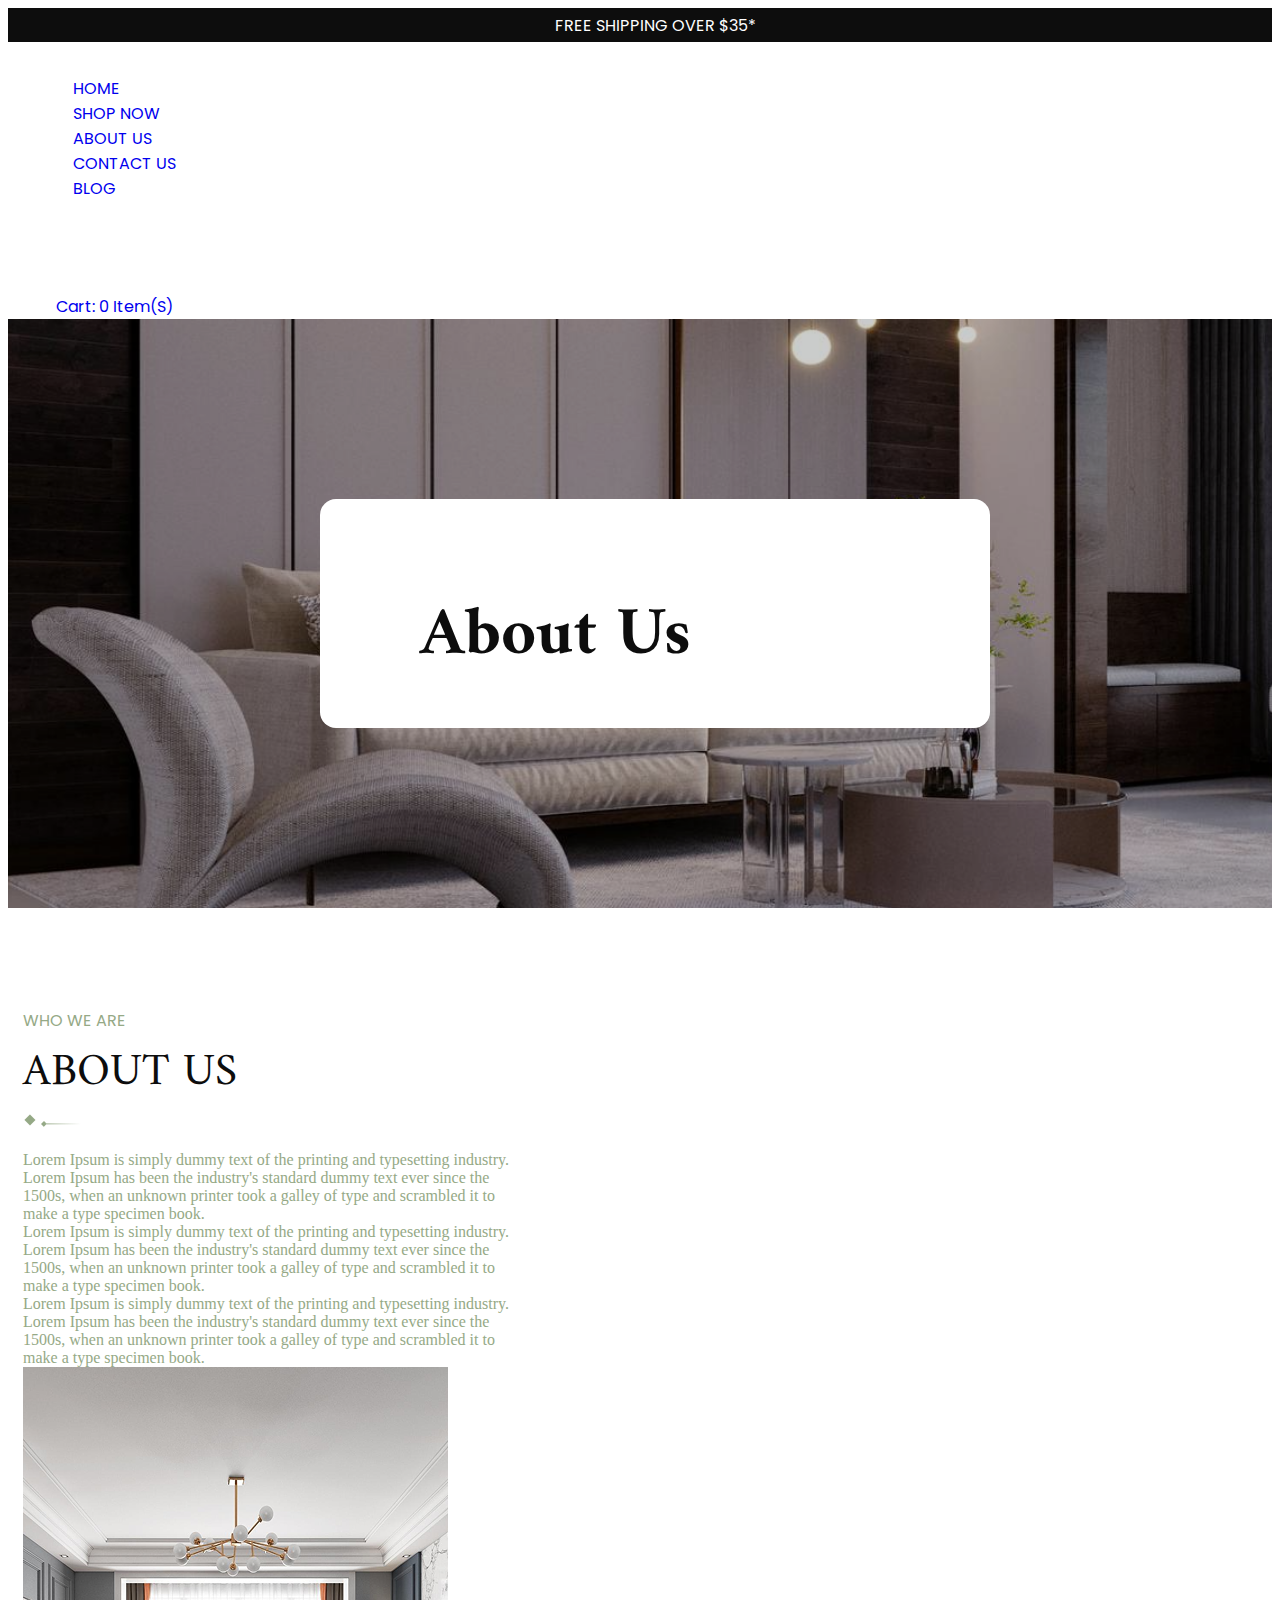
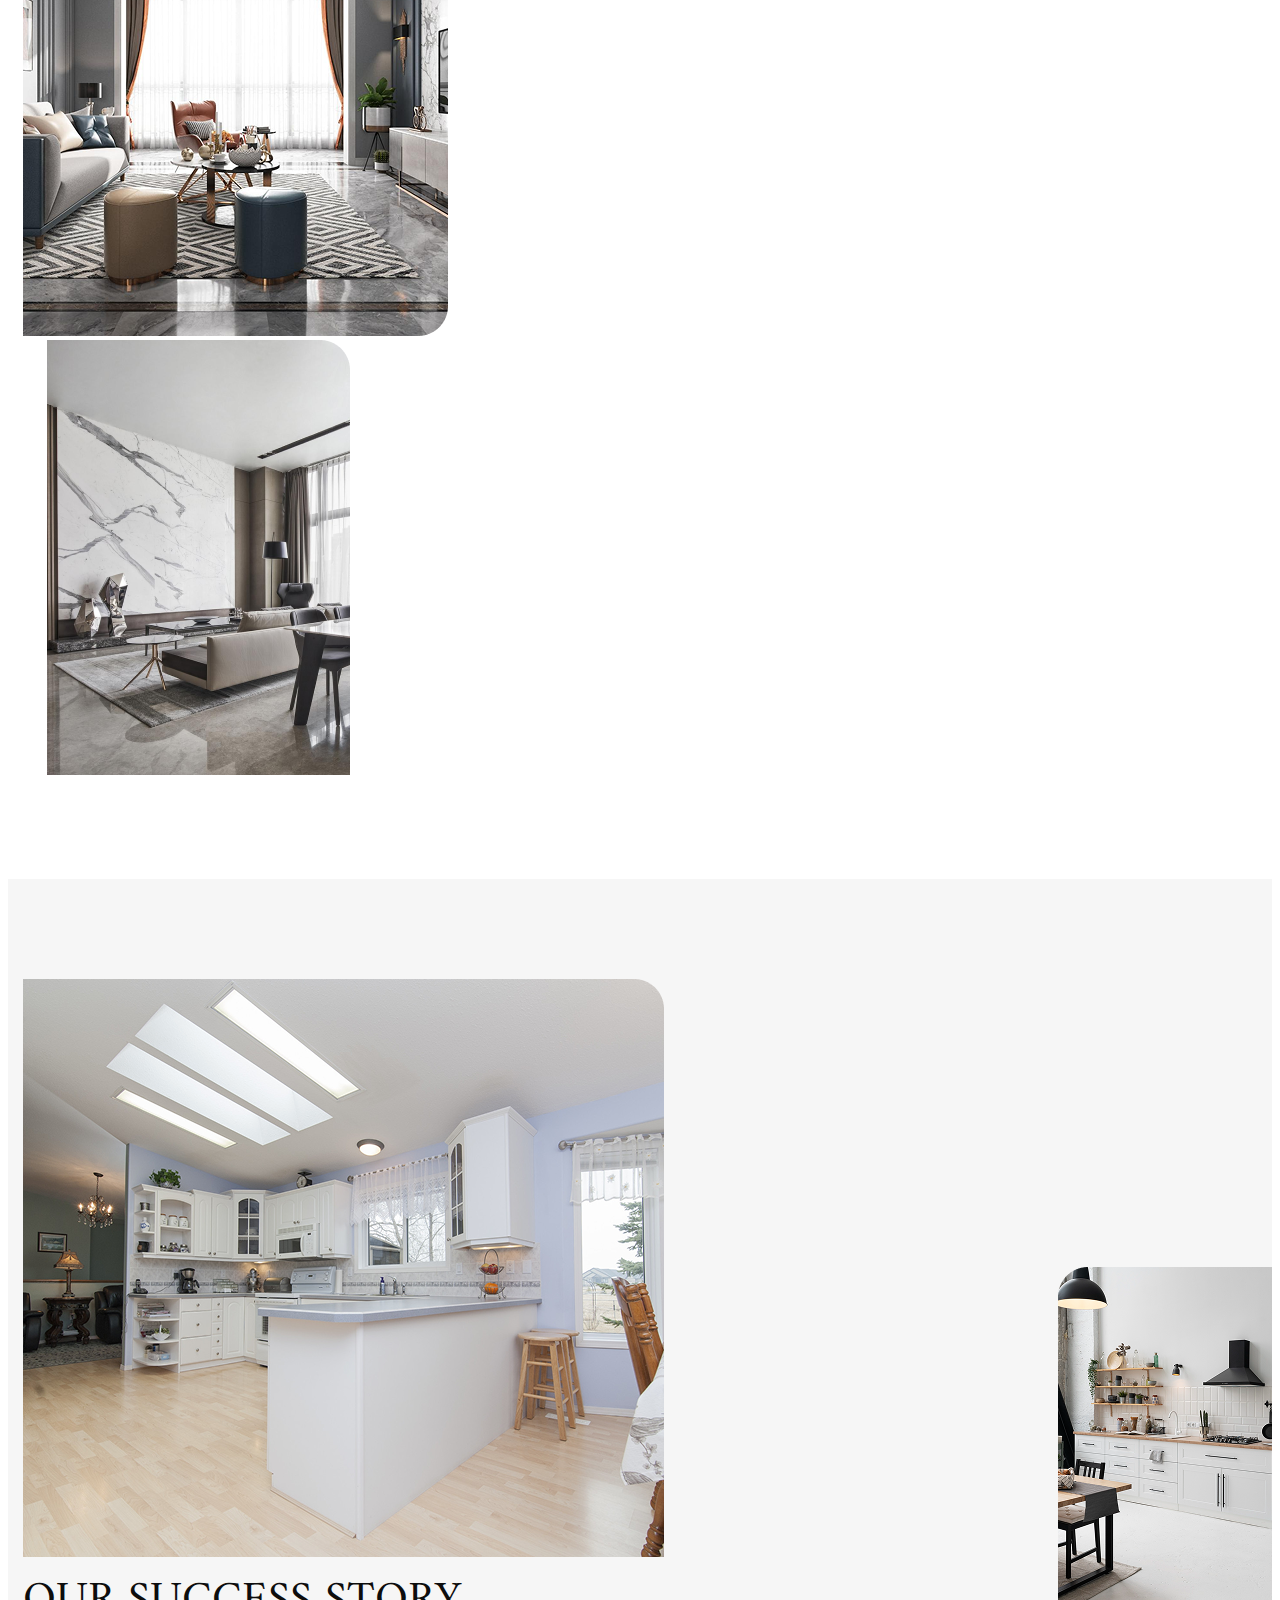
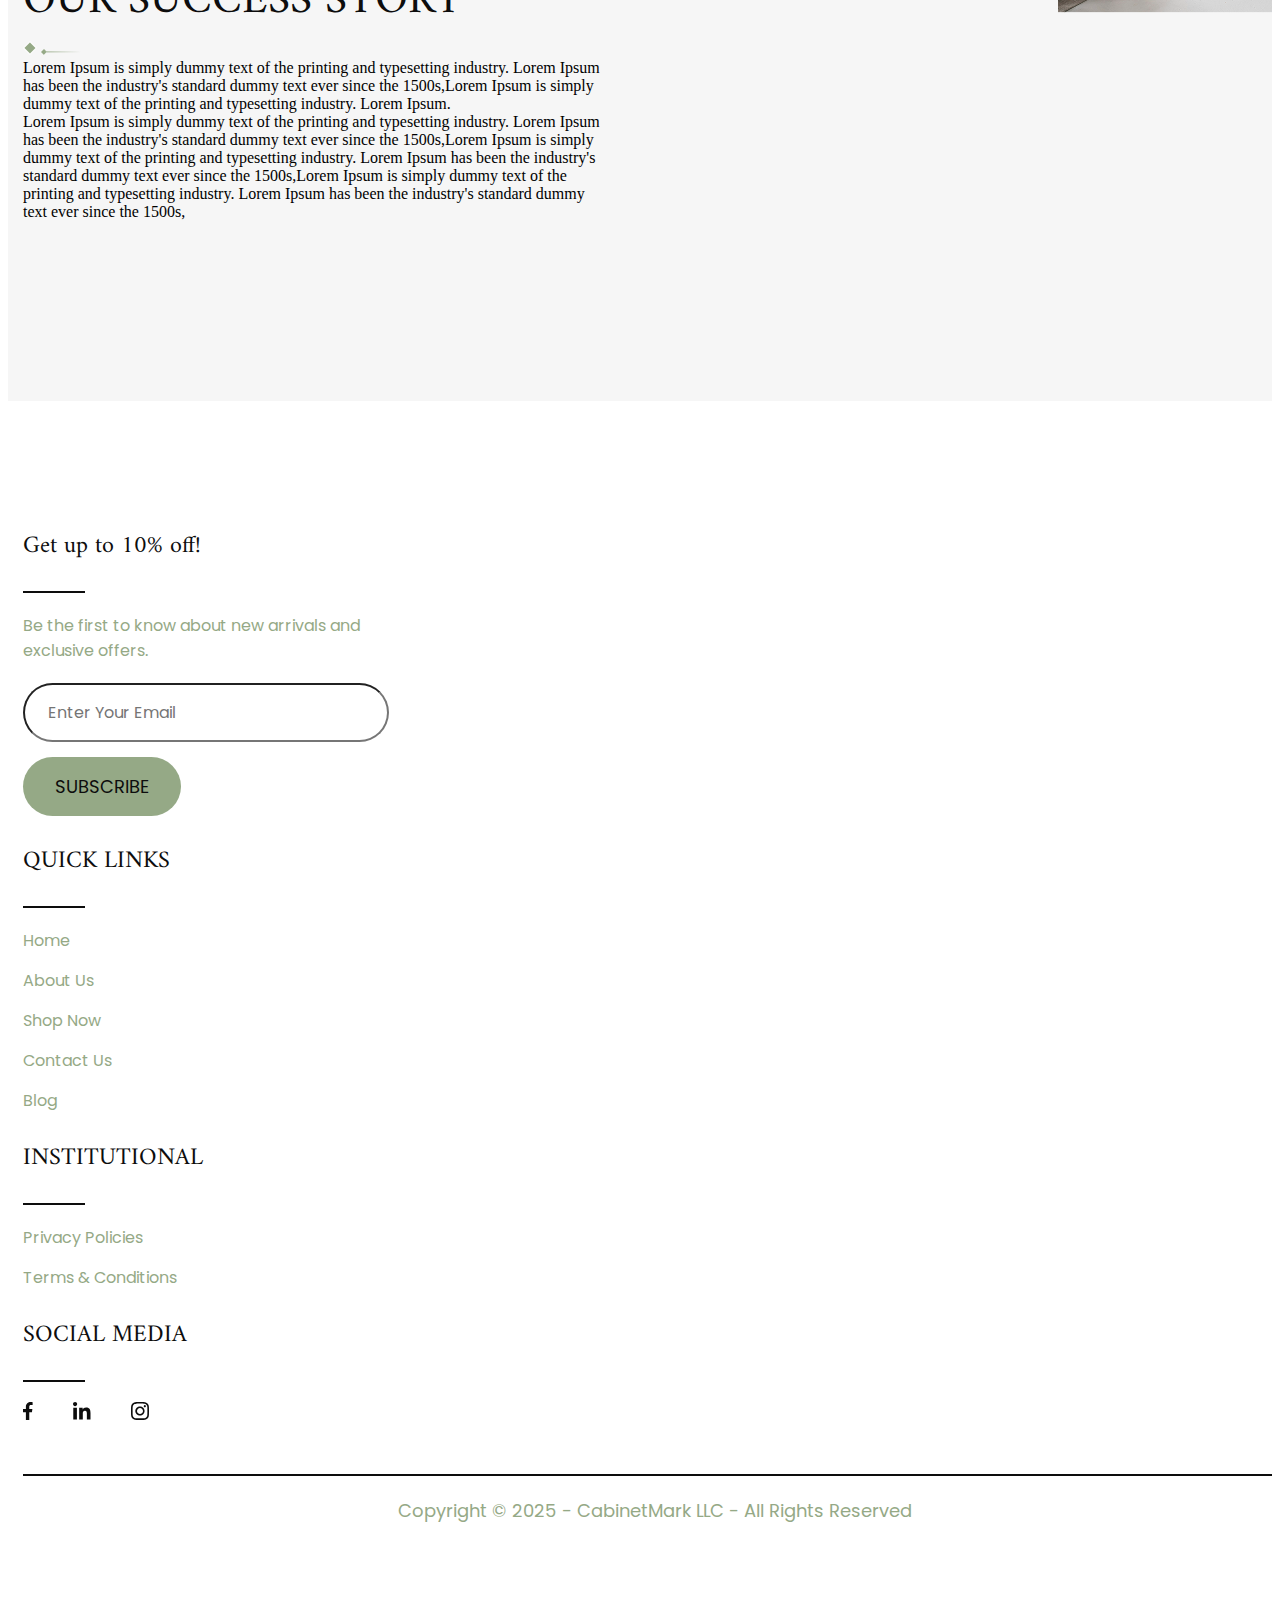
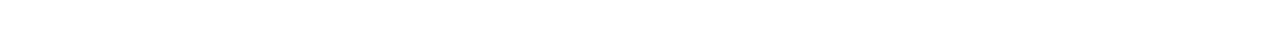
<file: about.html>
<!DOCTYPE html>
<html lang="en">

<head>
    <meta charset="UTF-8">
    <meta name="viewport" content="width=device-width, initial-scale=1.0">
    <title>Document</title>
    <!-- Bootstrap css -->
    <link href="https://cdn.jsdelivr.net/npm/bootstrap@5.3.8/dist/css/bootstrap.min.css" rel="stylesheet"
        integrity="sha384-sRIl4kxILFvY47J16cr9ZwB07vP4J8+LH7qKQnuqkuIAvNWLzeN8tE5YBujZqJLB" crossorigin="anonymous">
    <!-- Custom css -->
    <link rel="stylesheet" href="./css/about.css">
</head>

<body>

    <!-- Header Starts -->

    <header>
        <div class="top-navbar">
            <div class="container">
                <div class="top-bar-cnt">
                    FREE SHIPPING OVER $35*
                </div>
            </div>
        </div>
        <div class="bottom-navbar position-absolute start-0 end-0">
            <nav class="navbar navbar-expand-xl bg-transparent">
                <div class="container navbar-container">
                    <div class="nav-logo">
                        <a class="navbar-brand" href="index.html">
                            <img src="./assets/logo.png" alt="">
                        </a>
                    </div>
                    <div class="menu">
                        <span></span>
                    </div>
                    <div class="collapse navbar-collapse" id="navbarSupportedContent">
                        <ul class="navbar-nav ms-auto mb-2 mb-lg-0">
                            <li class="nav-item">
                                <a class="nav-link text-white" aria-current="page" href="./index.html">HOME</a>
                            </li>
                            <li class="nav-item dropdown">
                                <a class="nav-link text-white" href="#">SHOP NOW</a>
                                <div class="dropdown-content">
                                    <a href="./product.html">PRODUCTS</a>
                                    <a href="./collection.html">COLLECTION</a>
                                </div>
                            </li>
                            <li class="nav-item">
                                <a class="nav-link active text-white" href="#">ABOUT US</a>
                            </li>
                            <li class="nav-item">
                                <a class="nav-link text-white" href="./contact.html">CONTACT US</a>
                            </li>
                            <li class="nav-item">
                                <a class="nav-link text-white" href="./blog.html">BLOG</a>
                            </li>
                        </ul>
                        <div class="nav-icons d-flex align-items-center">
                            <div class="search">
                                <a href="">
                                    <svg width="17" height="17" viewBox="0 0 17 17" fill="none"
                                        xmlns="http://www.w3.org/2000/svg">
                                        <path
                                            d="M15.7812 13.8438C16.0625 14.1562 16.0625 14.625 15.75 14.9062L14.875 15.7812C14.5938 16.0938 14.125 16.0938 13.8125 15.7812L10.7188 12.6875C10.5625 12.5312 10.5 12.3438 10.5 12.1562V11.625C9.375 12.5 8 13 6.5 13C2.90625 13 0 10.0938 0 6.5C0 2.9375 2.90625 0 6.5 0C10.0625 0 13 2.9375 13 6.5C13 8.03125 12.4688 9.40625 11.625 10.5H12.125C12.3125 10.5 12.5 10.5938 12.6562 10.7188L15.7812 13.8438ZM6.5 10.5C8.6875 10.5 10.5 8.71875 10.5 6.5C10.5 4.3125 8.6875 2.5 6.5 2.5C4.28125 2.5 2.5 4.3125 2.5 6.5C2.5 8.71875 4.28125 10.5 6.5 10.5Z"
                                            fill="white" />
                                    </svg>
                                </a>
                            </div>
                            <div class="profile">
                                <a href="">
                                    <svg width="16" height="18" viewBox="0 0 16 18" fill="none"
                                        xmlns="http://www.w3.org/2000/svg">
                                        <path
                                            d="M0.75 16.75V15.75C0.75 13.8935 1.4875 12.113 2.80025 10.8003C4.11301 9.4875 5.89348 8.75 7.75 8.75V8.75C9.60652 8.75 11.387 9.4875 12.6997 10.8003C14.0125 12.113 14.75 13.8935 14.75 15.75V16.75"
                                            stroke="white" stroke-width="1.5" stroke-linecap="round"
                                            stroke-linejoin="round" />
                                        <path
                                            d="M7.75 8.75C8.81087 8.75 9.82828 8.32857 10.5784 7.57843C11.3286 6.82828 11.75 5.81087 11.75 4.75C11.75 3.68913 11.3286 2.67172 10.5784 1.92157C9.82828 1.17143 8.81087 0.75 7.75 0.75C6.68913 0.75 5.67172 1.17143 4.92157 1.92157C4.17143 2.67172 3.75 3.68913 3.75 4.75C3.75 5.81087 4.17143 6.82828 4.92157 7.57843C5.67172 8.32857 6.68913 8.75 7.75 8.75V8.75Z"
                                            stroke="white" stroke-width="1.5" stroke-linecap="round"
                                            stroke-linejoin="round" />
                                    </svg>
                                </a>
                            </div>
                        </div>
                        <div class="line">
                            <a href="">
                                <svg width="1" height="44" viewBox="0 0 1 44" fill="none"
                                    xmlns="http://www.w3.org/2000/svg">
                                    <line x1="0.5" y1="2.18557e-08" x2="0.499998" y2="44" stroke="#fff" />
                                </svg>
                            </a>
                        </div>
                        <div class="nav-cart">
                            <a class="cart-text text-white d-flex align-items-center" href="#modal">
                                <svg width="17" height="20" viewBox="0 0 17 20" fill="none"
                                    xmlns="http://www.w3.org/2000/svg">
                                    <path
                                        d="M1.62667 8.52L0.997137 8.44533L1.62667 8.52ZM0.641204 17.8533L1.27074 17.9267L0.641204 17.8533ZM15.5296 17.8533L14.9001 17.9267L15.5296 17.8533ZM14.5441 8.52L15.1737 8.44533L14.5441 8.52ZM0.997137 8.44533L0.0116708 17.7787L1.27074 17.9253L2.2562 8.592L0.997137 8.44533ZM1.90027 20H14.2705V18.6667H1.90027V20ZM16.1591 17.7787L15.1737 8.44533L13.9146 8.592L14.9001 17.9253L16.1579 17.7787H16.1591ZM13.2838 6.66667H2.887V8H13.2863V6.66667H13.2838ZM15.1737 8.44533C15.1219 7.9562 14.9007 7.50432 14.5522 7.17616C14.2038 6.848 13.7526 6.6666 13.2851 6.66667V8C13.441 7.99999 13.5914 8.06052 13.7076 8.17C13.8237 8.27948 13.8975 8.43021 13.9146 8.59333L15.1737 8.44667V8.44533ZM14.2705 20C14.5377 19.9999 14.8018 19.9404 15.0457 19.8255C15.2896 19.7106 15.5077 19.5429 15.6858 19.3333C15.8639 19.1237 15.998 18.8768 16.0793 18.609C16.1607 18.3411 16.1874 18.0582 16.1579 17.7787L14.9001 17.9253C14.9101 18.0186 14.9012 18.1131 14.8741 18.2025C14.8471 18.2919 14.8023 18.3743 14.7429 18.4443C14.6835 18.5143 14.6107 18.5703 14.5293 18.6086C14.4479 18.6469 14.3597 18.6667 14.2705 18.6667V20ZM0.0116708 17.7787C-0.0179077 18.0583 0.00889022 18.3413 0.0903139 18.6093C0.171738 18.8773 0.305955 19.1241 0.484197 19.3338C0.662439 19.5434 0.880696 19.7111 1.12471 19.8259C1.36872 19.9407 1.633 20 1.90027 20V18.6667C1.81122 18.6667 1.72317 18.6469 1.64186 18.6087C1.56056 18.5704 1.48783 18.5146 1.42842 18.4447C1.36901 18.3749 1.32426 18.2927 1.29709 18.2034C1.26992 18.1141 1.26094 18.0198 1.27074 17.9267L0.0116708 17.78V17.7787ZM2.2562 8.592C2.27364 8.42912 2.34748 8.2787 2.46361 8.1695C2.57974 8.0603 2.73002 7.99995 2.88574 8V6.66667C2.41841 6.66692 1.96756 6.84847 1.61938 7.1766C1.2712 7.50473 1.05012 7.95643 0.998404 8.44533L2.2562 8.592ZM4.91874 5.33333V4.66667H3.65207V5.33333H4.91874ZM11.2521 4.66667V5.33333H12.5187V4.66667H11.2521ZM8.0854 1.33333C8.92525 1.33333 9.73071 1.68452 10.3246 2.30964C10.9184 2.93477 11.2521 3.78261 11.2521 4.66667H12.5187C12.5187 3.42899 12.0517 2.242 11.2202 1.36683C10.3888 0.491665 9.2612 0 8.0854 0V1.33333ZM4.91874 4.66667C4.91874 3.78261 5.25237 2.93477 5.84623 2.30964C6.4401 1.68452 7.24555 1.33333 8.0854 1.33333V0C6.90961 0 5.78197 0.491665 4.95056 1.36683C4.11915 2.242 3.65207 3.42899 3.65207 4.66667H4.91874Z"
                                        fill="white" />
                                </svg>
                                Cart: 0 Item(S)
                            </a>
                        </div>
                    </div>
                </div>
            </nav>
        </div>
    </header>

    <!-- Header Ends -->

    <!-- Banner Starts -->

    <section class="abt-banner-section d-flex justify-content-center align-items-center text-center">
        <div class="container">
            <div class="abt-white-box">
                <h1 class="title1">
                    About Us
                </h1>
            </div>
        </div>
    </section>

    <!-- Banner Ends -->

    <!-- About Starts -->
    <section class="about-section">
        <div class="container">
            <div class="about d-flex align-items-center justify-content-between flex-wrap">
                <div class="about-content">
                    <div class="sub-title2">WHO WE ARE</div>
                    <div class="title2">ABOUT US</div>
                    <div class="about-symbols d-flex align-items-center">
                        <img src="./assets/diamond.png" alt="">
                        <img src="./assets/left-arrow.png" alt="">
                    </div>
                    <div class="about-para">
                        <p class="mb-3">
                            Lorem Ipsum is simply dummy text of the printing and typesetting industry. Lorem Ipsum has
                            been the industry's standard dummy text ever since the 1500s, when an unknown printer took a
                            galley of type and scrambled it to make a type specimen book.
                        </p>
                        <p class="mb-3">
                            Lorem Ipsum is simply dummy text of the printing and typesetting industry. Lorem Ipsum has
                            been the industry's standard dummy text ever since the 1500s, when an unknown printer took a
                            galley of type and scrambled it to make a type specimen book.
                        </p>
                        <p>
                            Lorem Ipsum is simply dummy text of the printing and typesetting industry. Lorem Ipsum has
                            been the industry's standard dummy text ever since the 1500s, when an unknown printer took a
                            galley of type and scrambled it to make a type specimen book.
                        </p>
                    </div>
                </div>
                <div class="about-pics d-flex align-items-center flex-wrap">
                    <div class="about-pic-1"><img src="./assets/about-pic-1.png" alt=""></div>
                    <div class="about-pic-2"><img src="./assets/about-pic-2.png" alt=""></div>
                </div>
            </div>
        </div>
    </section>
    <!-- About Ends -->

    <!-- Mission Starts -->

    <section class="story-section">
        <div class="container">
            <div class="story d-flex align-items-center justify-content-between flex-wrap-reverse">
                <div class="story-image">
                    <div class="big-image"><img src="./assets/big-image.png" alt=""></div>
                    <div class="small-image"><img src="./assets/small-image.png" alt=""></div>
                </div>
                <div class="story-content">
                    <div class="title2">OUR SUCCESS STORY</div>
                    <div class="story-symbols">
                        <img src="./assets/diamond.png" alt="">
                        <img src="./assets/left-arrow.png" alt="">
                    </div>
                    <div class="story-para">
                        <p class="mb-3">
                            Lorem Ipsum is simply dummy text of the printing and typesetting industry. Lorem Ipsum has
                            been
                            the industry's standard dummy text ever since the 1500s,Lorem Ipsum is simply dummy text of
                            the
                            printing and typesetting industry. Lorem Ipsum.
                        </p>

                        <p>
                            Lorem Ipsum is simply dummy text of the printing and typesetting industry. Lorem Ipsum has
                            been
                            the industry's standard dummy text ever since the 1500s,Lorem Ipsum is simply dummy text of
                            the
                            printing and typesetting industry. Lorem Ipsum has been the industry's standard dummy text
                            ever
                            since the 1500s,Lorem Ipsum is simply dummy text of the printing and typesetting industry.
                            Lorem
                            Ipsum has been the industry's standard dummy text ever since the 1500s,
                        </p>
                    </div>
                </div>
            </div>
        </div>
    </section>

    <!-- Mission Ends -->

    <!-- Footer Starts -->

    <footer>
        <div class="container">
            <div class="row">
                <div class="col-12 col-md-6 col-lg-4">
                    <div class="offer">
                        <h3 class="title3">
                            Get up to 10% off!
                        </h3>
                        <div class="footer-line"></div>
                        <div class="offer-desc">
                            Be the first to know about new arrivals and exclusive offers.
                        </div>
                        <form action="">
                            <div class="email-input">
                                <input type="email" name="email" id="email" placeholder="Enter Your Email">
                            </div>
                            <div class="footer-btn">
                                <a class="primary-btn" href="">SUBSCRIBE</a>
                            </div>
                        </form>
                    </div>
                </div>
                <div class="col-12 col-md-6 col-lg-3">
                    <div class="quick-links">
                        <h3 class="title3">
                            QUICK LINKS
                        </h3>
                        <div class="footer-line"></div>
                        <ul class="quick-links-topics">
                            <li><a href="">Home</a></li>
                            <li><a href="">About Us</a></li>
                            <li><a href="">Shop Now</a></li>
                            <li><a href="">Contact Us</a></li>
                            <li><a href="">Blog</a></li>
                        </ul>
                    </div>
                </div>
                <div class="col-12 col-md-6 col-lg-3">
                    <div class="institutional">
                        <h3 class="title3">
                            INSTITUTIONAL
                        </h3>
                        <div class="footer-line"></div>
                        <ul class="institutional-topics">
                            <li><a href="">Privacy Policies</a></li>
                            <li><a href="">Terms & Conditions</a></li>
                        </ul>
                    </div>
                </div>
                <div class="col-12 col-md-6 col-lg-2">
                    <div class="social-media">
                        <h3 class="title3">
                            SOCIAL MEDIA
                        </h3>
                        <div class="footer-line"></div>
                        <div class="social-media-icons">
                            <a class="facebook" href="">
                                <svg class="sm-icons" width="10" height="18" viewBox="0 0 10 18" fill="none"
                                    xmlns="http://www.w3.org/2000/svg">
                                    <path
                                        d="M6.27223 4.46162V6.92232H9.36996L8.9363 10.2879H6.27223V18H2.89356V10.2879H0V6.92232H2.89356V4.46162C2.89356 1.79755 5.048 0 7.71289 0C8.88566 0 9.62477 0.178857 9.62477 0.178857V3.02178H7.71289C6.92232 3.02178 6.27223 3.67187 6.27223 4.46162Z"
                                        fill="#0D0D0D" />
                                </svg>
                            </a>
                            <a class="linkedin" href="">
                                <svg class="sm-icons" width="18" height="18" viewBox="0 0 18 18" fill="none"
                                    xmlns="http://www.w3.org/2000/svg">
                                    <path
                                        d="M3.90625 17.4609H0.273438V5.78125H3.90625V17.4609ZM2.07031 4.21875C0.9375 4.21875 0 3.24219 0 2.07031C0 0.9375 0.9375 0 2.07031 0C3.24219 0 4.17969 0.9375 4.17969 2.07031C4.17969 3.24219 3.24219 4.21875 2.07031 4.21875ZM17.4609 17.4609H13.8672V11.7969C13.8672 10.4297 13.8281 8.71094 11.9531 8.71094C10.0781 8.71094 9.80469 10.1562 9.80469 11.6797V17.4609H6.17188V5.78125H9.64844V7.38281H9.6875C10.1953 6.48438 11.3672 5.50781 13.125 5.50781C16.7969 5.50781 17.5 7.92969 17.5 11.0547V17.4609H17.4609Z"
                                        fill="#0D0D0D" />
                                </svg>
                            </a>
                            <a class="instagram" href="">
                                <svg class="sm-icons" width="18" height="18" viewBox="0 0 18 18" fill="none"
                                    xmlns="http://www.w3.org/2000/svg">
                                    <path
                                        d="M9 0C6.55762 0 6.2505 0.01125 5.29087 0.054C4.33125 0.099 3.67762 0.24975 3.105 0.4725C2.50436 0.698421 1.9603 1.0528 1.51088 1.51088C1.05309 1.96053 0.698746 2.50452 0.4725 3.105C0.24975 3.6765 0.097875 4.33125 0.054 5.2875C0.01125 6.24937 0 6.55538 0 9.00113C0 11.4446 0.01125 11.7506 0.054 12.7103C0.099 13.6688 0.24975 14.3224 0.4725 14.895C0.703125 15.4867 1.01025 15.9885 1.51088 16.4891C2.01038 16.9897 2.51213 17.298 3.10388 17.5275C3.67763 17.7502 4.33013 17.9021 5.28863 17.946C6.24938 17.9888 6.55538 18 9 18C11.4446 18 11.7495 17.9888 12.7103 17.946C13.6676 17.901 14.3235 17.7502 14.8961 17.5275C15.4964 17.3015 16.04 16.9471 16.4891 16.4891C16.9897 15.9885 17.2969 15.4867 17.5275 14.895C17.7491 14.3224 17.901 13.6688 17.946 12.7103C17.9888 11.7506 18 11.4446 18 9C18 6.55538 17.9888 6.24938 17.946 5.28863C17.901 4.33125 17.7491 3.6765 17.5275 3.105C17.3013 2.5045 16.9469 1.96051 16.4891 1.51088C16.0398 1.05264 15.4957 0.698226 14.895 0.4725C14.3212 0.24975 13.6665 0.097875 12.7091 0.054C11.7484 0.01125 11.4435 0 8.99775 0H9.00113H9ZM8.19337 1.62225H9.00113C11.4041 1.62225 11.6887 1.63013 12.6371 1.674C13.5146 1.71338 13.9916 1.86075 14.3089 1.98338C14.7285 2.1465 15.0289 2.34225 15.3439 2.65725C15.6589 2.97225 15.8535 3.2715 16.0166 3.69225C16.1404 4.00838 16.2866 4.48538 16.326 5.36287C16.3699 6.31125 16.3789 6.59588 16.3789 8.99775C16.3789 11.3996 16.3699 11.6854 16.326 12.6337C16.2866 13.5112 16.1392 13.9871 16.0166 14.3044C15.8723 14.6952 15.642 15.0485 15.3427 15.3383C15.0277 15.6532 14.7285 15.8479 14.3078 16.011C13.9928 16.1348 13.5157 16.281 12.6371 16.3215C11.6887 16.3643 11.4041 16.3744 9.00113 16.3744C6.59813 16.3744 6.31238 16.3643 5.364 16.3215C4.4865 16.281 4.01062 16.1348 3.69338 16.011C3.30244 15.8669 2.94877 15.637 2.65837 15.3383C2.35884 15.048 2.12819 14.6944 1.98338 14.3032C1.86075 13.9871 1.71338 13.5101 1.674 12.6326C1.63125 11.6842 1.62225 11.3996 1.62225 8.9955C1.62225 6.5925 1.63125 6.309 1.674 5.36062C1.7145 4.48312 1.86075 4.00612 1.9845 3.68887C2.14762 3.26925 2.34337 2.96887 2.65837 2.65387C2.97337 2.33888 3.27262 2.14425 3.69338 1.98112C4.01062 1.85738 4.4865 1.71113 5.364 1.67062C6.19425 1.63238 6.516 1.62113 8.19337 1.62V1.62225ZM13.8049 3.11625C13.663 3.11625 13.5226 3.14419 13.3916 3.19846C13.2605 3.25274 13.1415 3.33229 13.0412 3.43257C12.9409 3.53286 12.8614 3.65192 12.8071 3.78295C12.7528 3.91398 12.7249 4.05442 12.7249 4.19625C12.7249 4.33808 12.7528 4.47852 12.8071 4.60955C12.8614 4.74058 12.9409 4.85964 13.0412 4.95993C13.1415 5.06021 13.2605 5.13976 13.3916 5.19404C13.5226 5.24831 13.663 5.27625 13.8049 5.27625C14.0913 5.27625 14.366 5.16246 14.5686 4.95993C14.7711 4.75739 14.8849 4.48268 14.8849 4.19625C14.8849 3.90982 14.7711 3.63511 14.5686 3.43257C14.366 3.23004 14.0913 3.11625 13.8049 3.11625ZM9.00113 4.3785C8.38808 4.36894 7.77926 4.48142 7.2101 4.70941C6.64094 4.9374 6.12283 5.27633 5.68592 5.70648C5.24901 6.13662 4.90203 6.64939 4.6652 7.21492C4.42836 7.78045 4.30639 8.38744 4.30639 9.00056C4.30639 9.61368 4.42836 10.2207 4.6652 10.7862C4.90203 11.3517 5.24901 11.8645 5.68592 12.2946C6.12283 12.7248 6.64094 13.0637 7.2101 13.2917C7.77926 13.5197 8.38808 13.6322 9.00113 13.6226C10.2145 13.6037 11.3717 13.1084 12.2231 12.2437C13.0745 11.3789 13.5516 10.2141 13.5516 9.00056C13.5516 7.78706 13.0745 6.62221 12.2231 5.75747C11.3717 4.89272 10.2145 4.39743 9.00113 4.3785ZM9.00113 5.99963C9.79687 5.99963 10.56 6.31573 11.1227 6.87841C11.6854 7.44109 12.0015 8.20425 12.0015 9C12.0015 9.79575 11.6854 10.5589 11.1227 11.1216C10.56 11.6843 9.79687 12.0004 9.00113 12.0004C8.20538 12.0004 7.44222 11.6843 6.87954 11.1216C6.31686 10.5589 6.00075 9.79575 6.00075 9C6.00075 8.20425 6.31686 7.44109 6.87954 6.87841C7.44222 6.31573 8.20538 5.99963 9.00113 5.99963Z"
                                        fill="#0D0D0D" />
                                </svg>
                            </a>
                        </div>
                    </div>
                </div>
            </div>
            <div class="long-line"></div>
            <div class="ft-bt-cnt">
                <p class="ft-bt-cnt-a" href="">Copyright © 2025 - <a href="">CabinetMark LLC</a> - All Rights Reserved
                </p>
            </div>
        </div>
    </footer>


    <!-- Footer Ends -->

    <!-- Js Starts -->

    <script>
        document.addEventListener("DOMContentLoaded", function () {
            const menu = document.querySelector(".menu");
            const navbarCollapse = document.querySelector(".navbar-collapse");

            menu.addEventListener("click", () => {
                menu.classList.toggle("show");
                navbarCollapse.classList.toggle("active");
            });
        });
    </script>
</body>

</html>
</file>
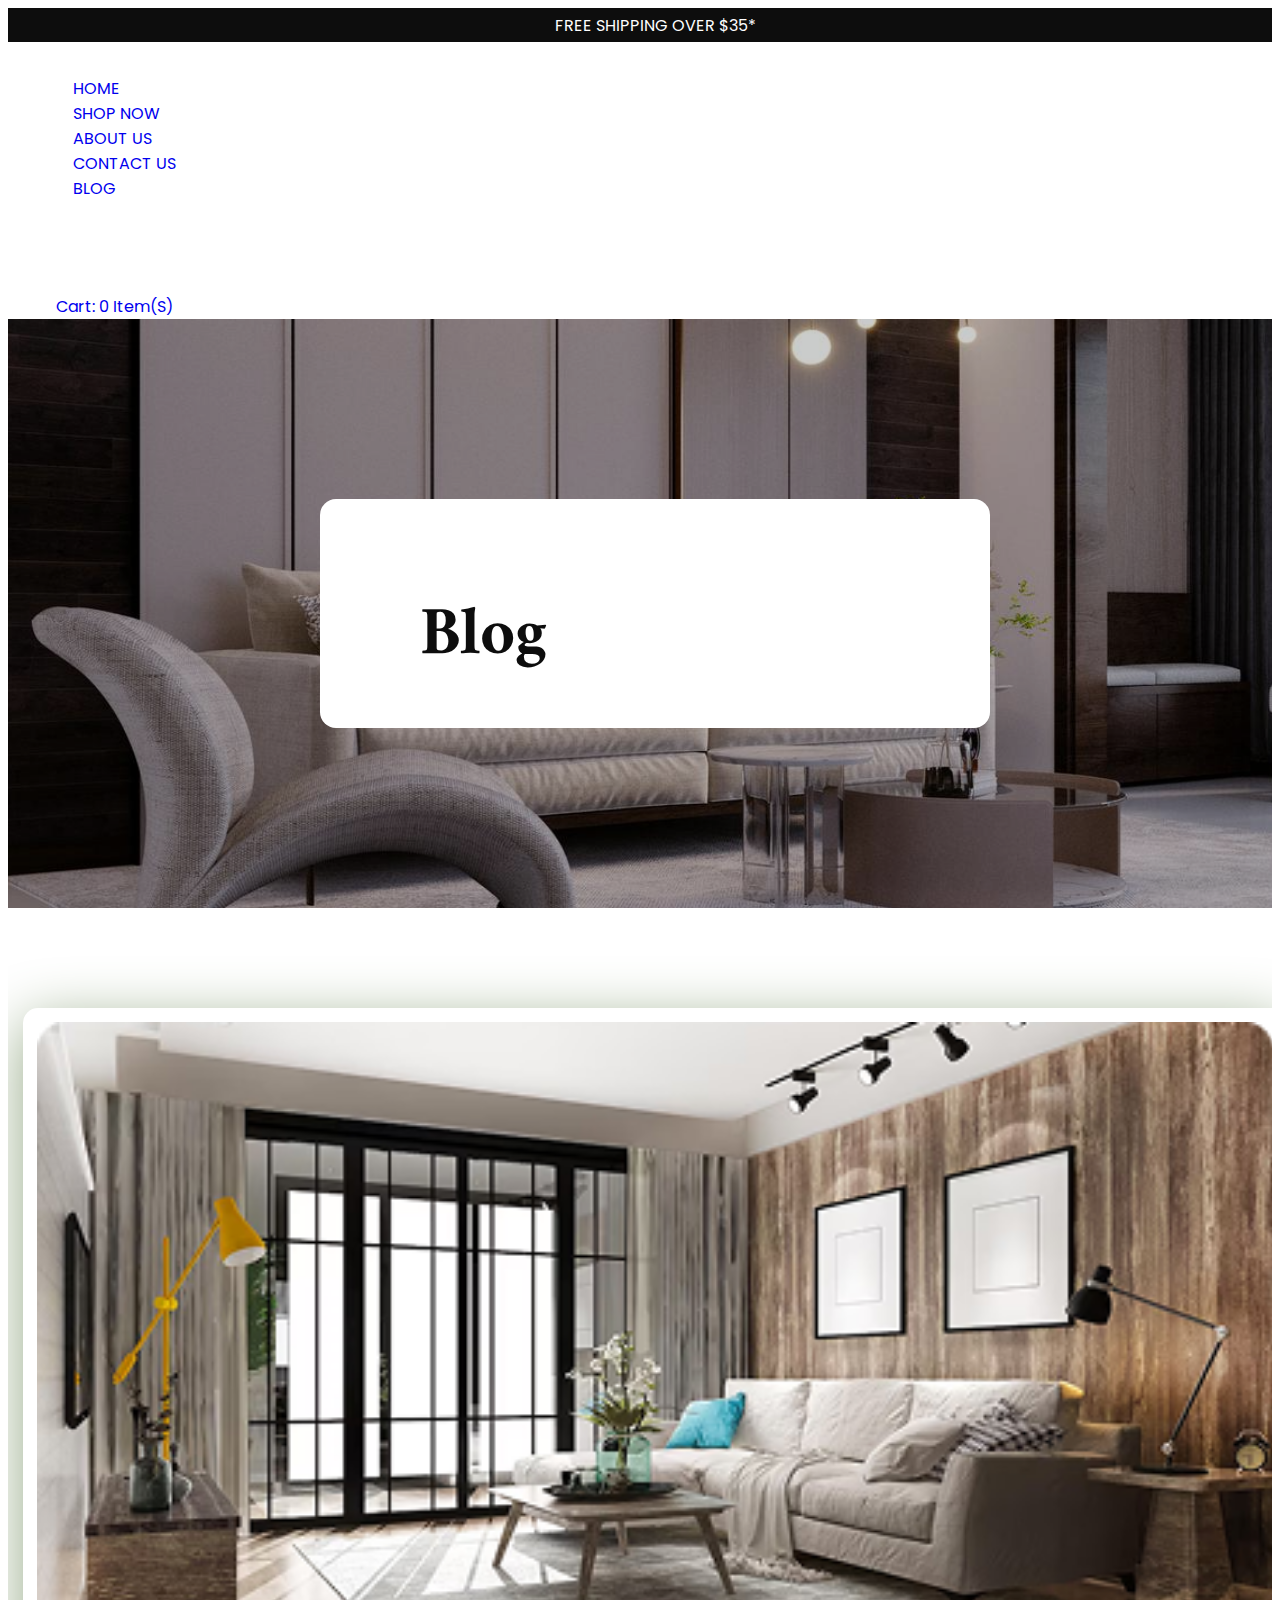
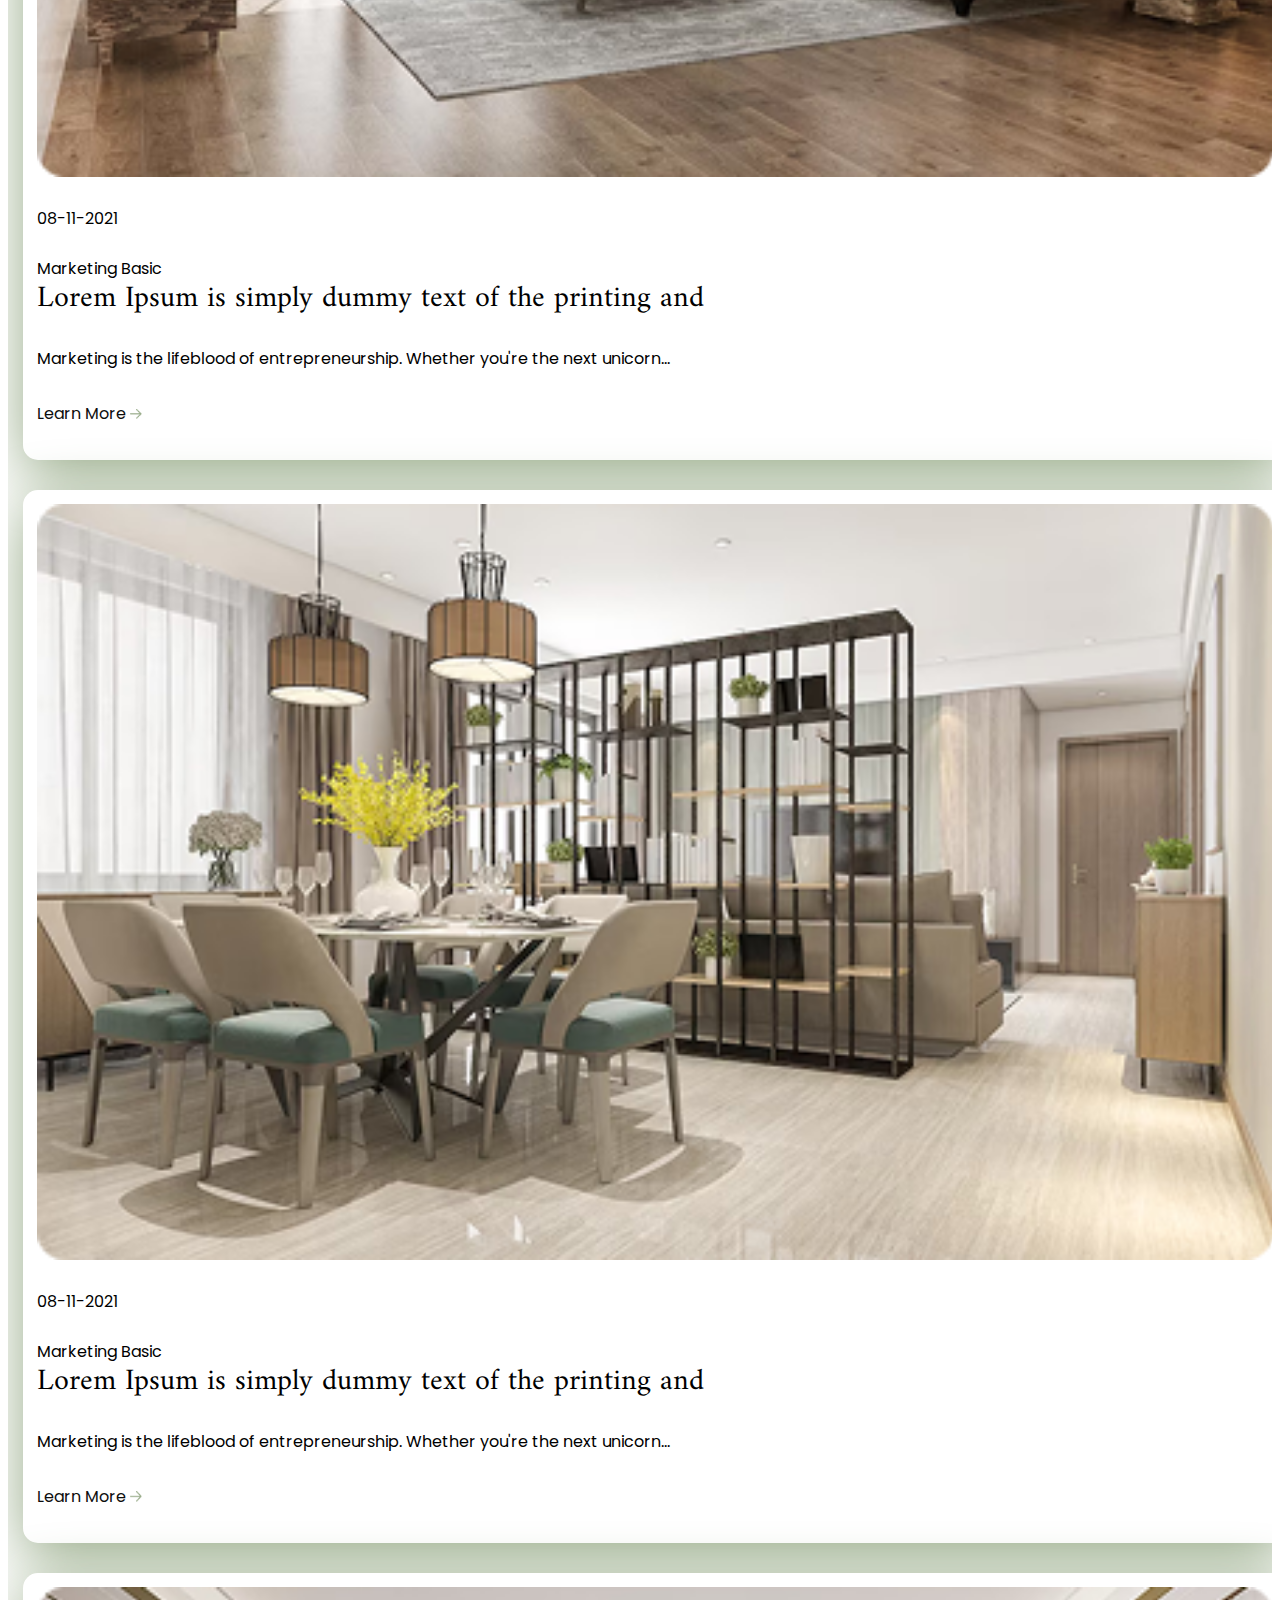
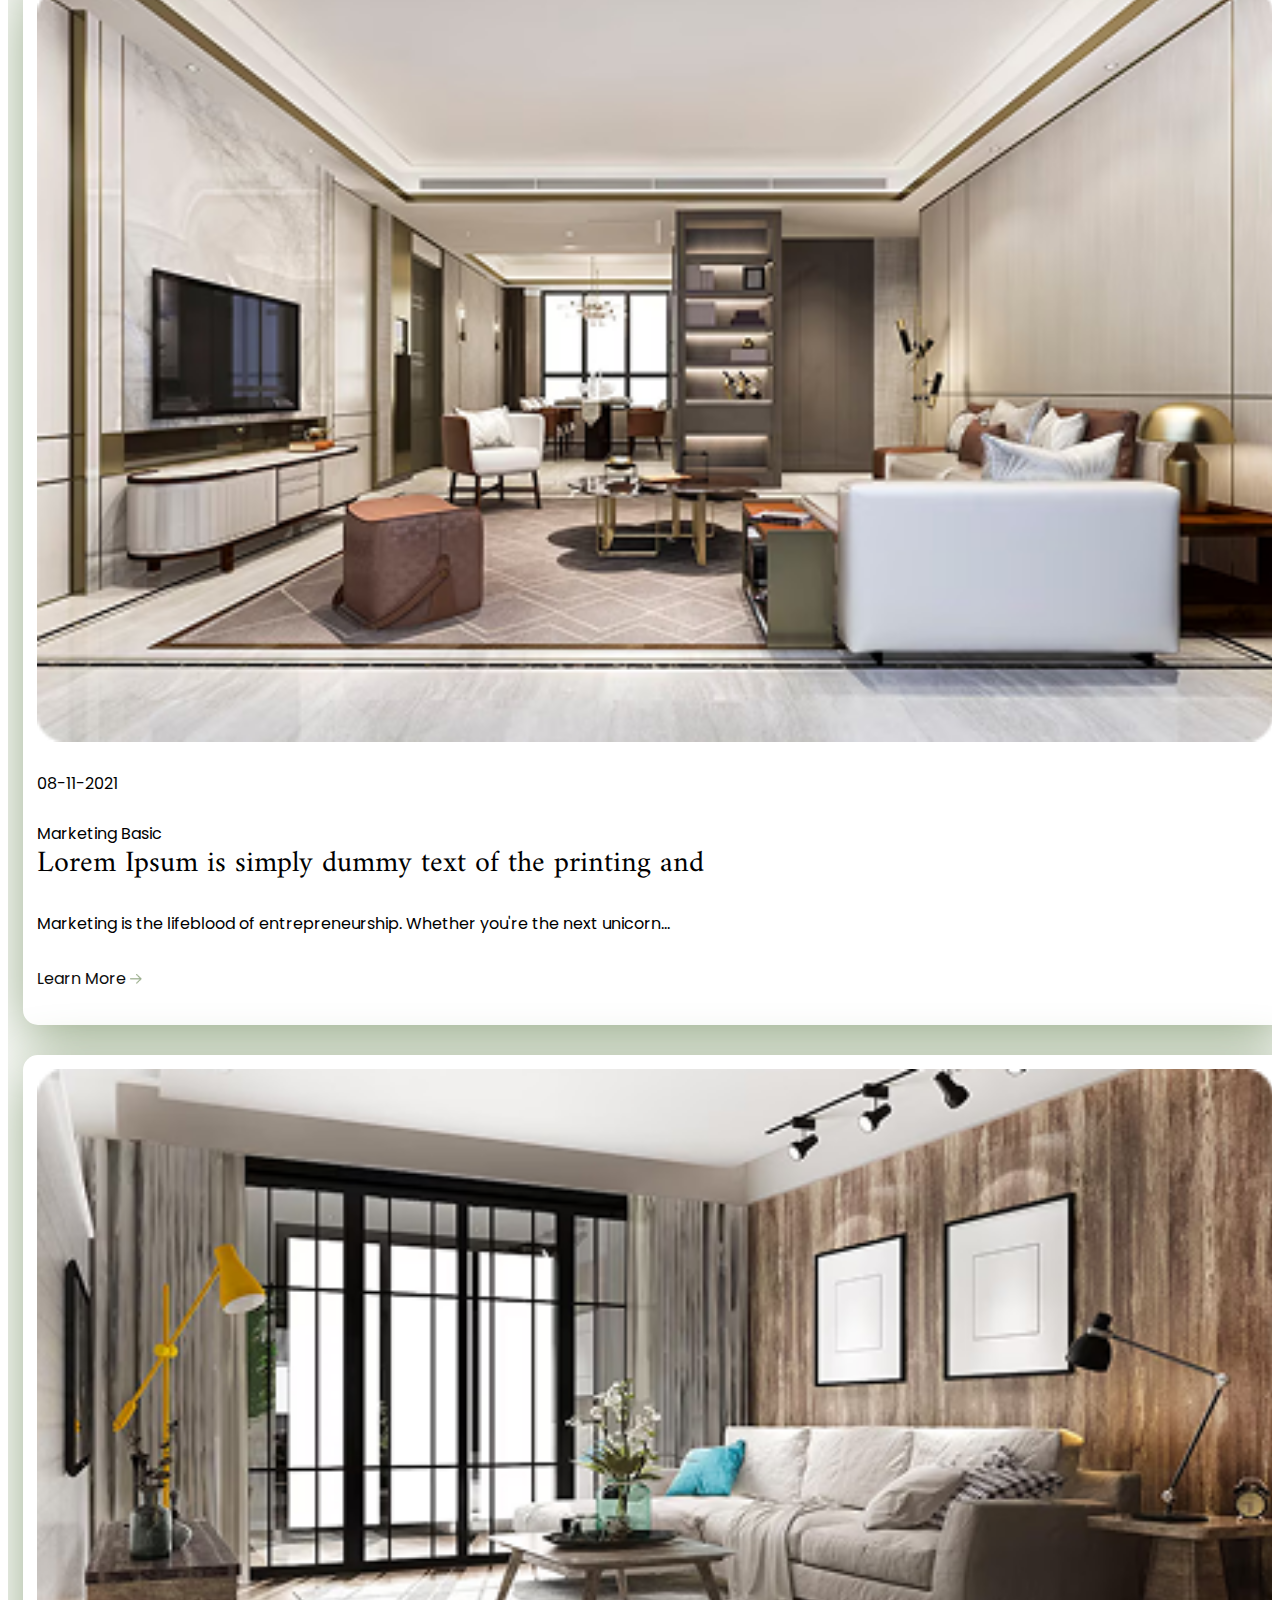
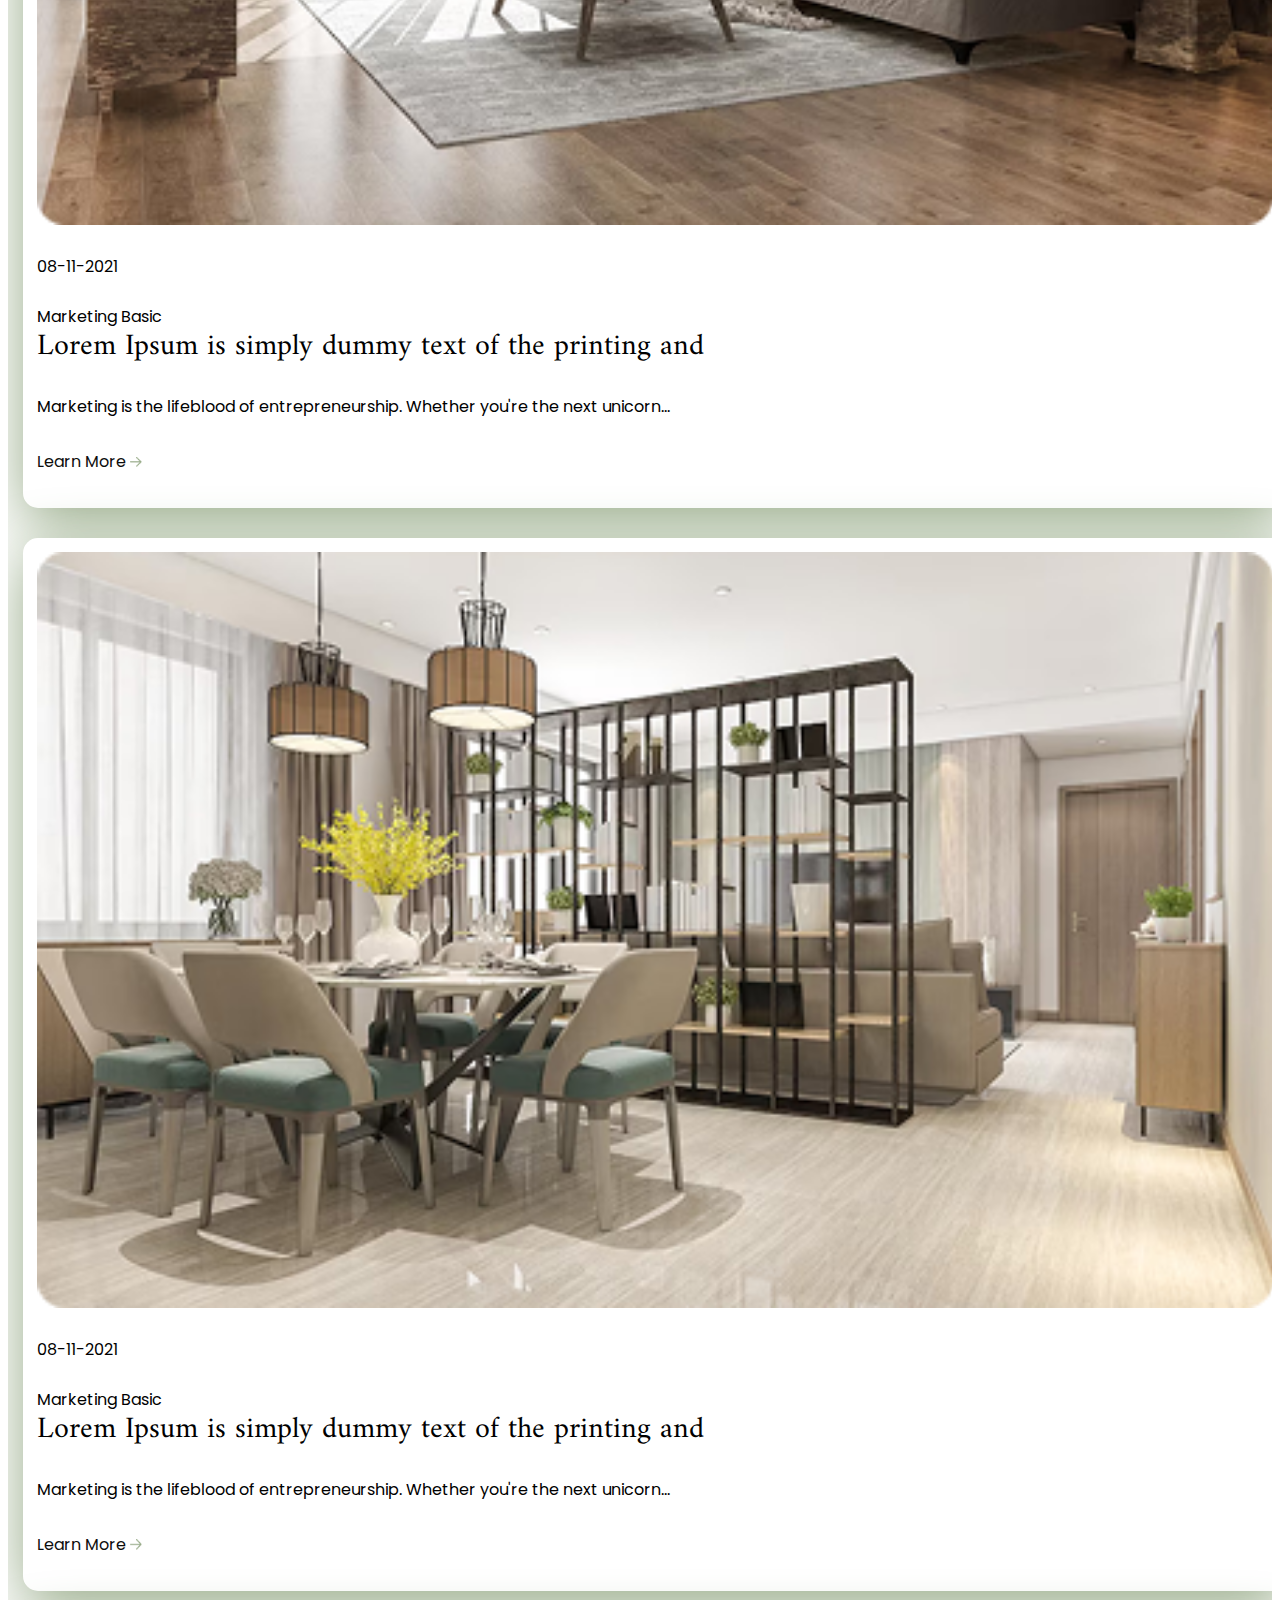
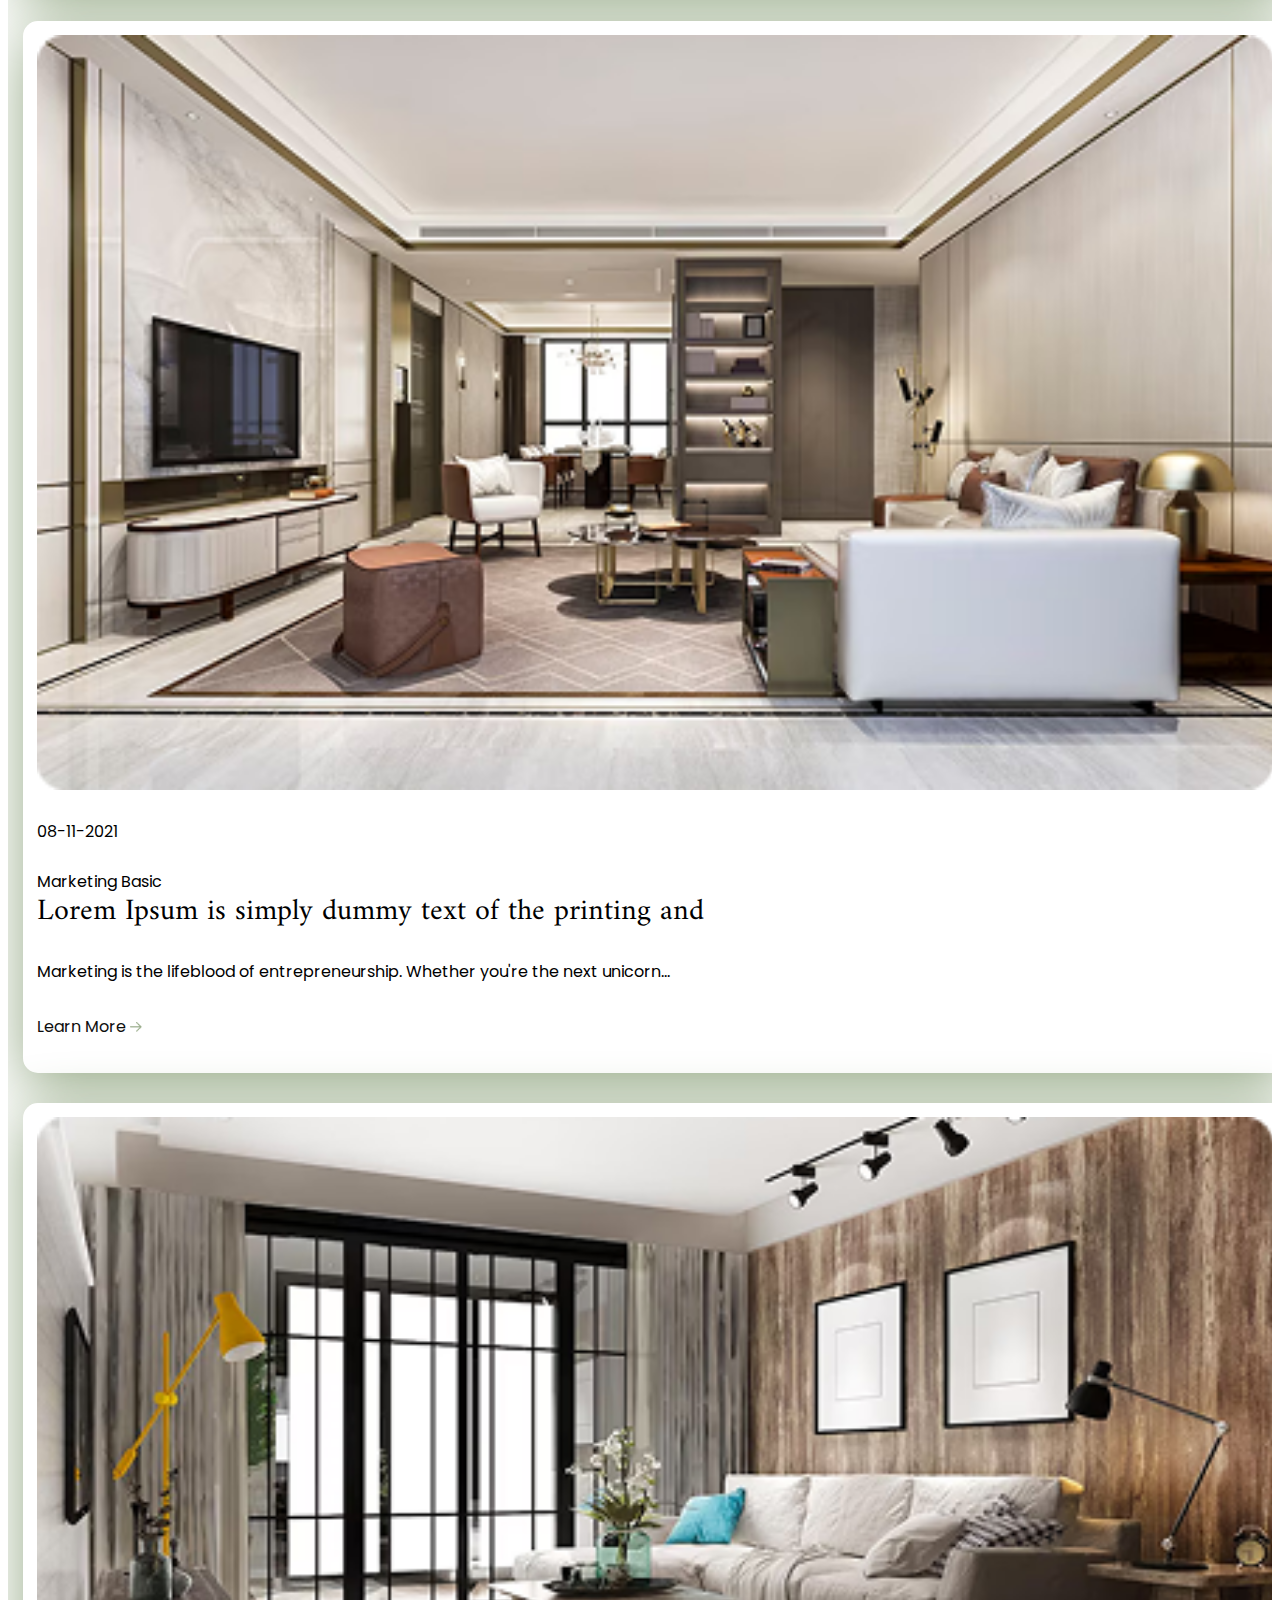
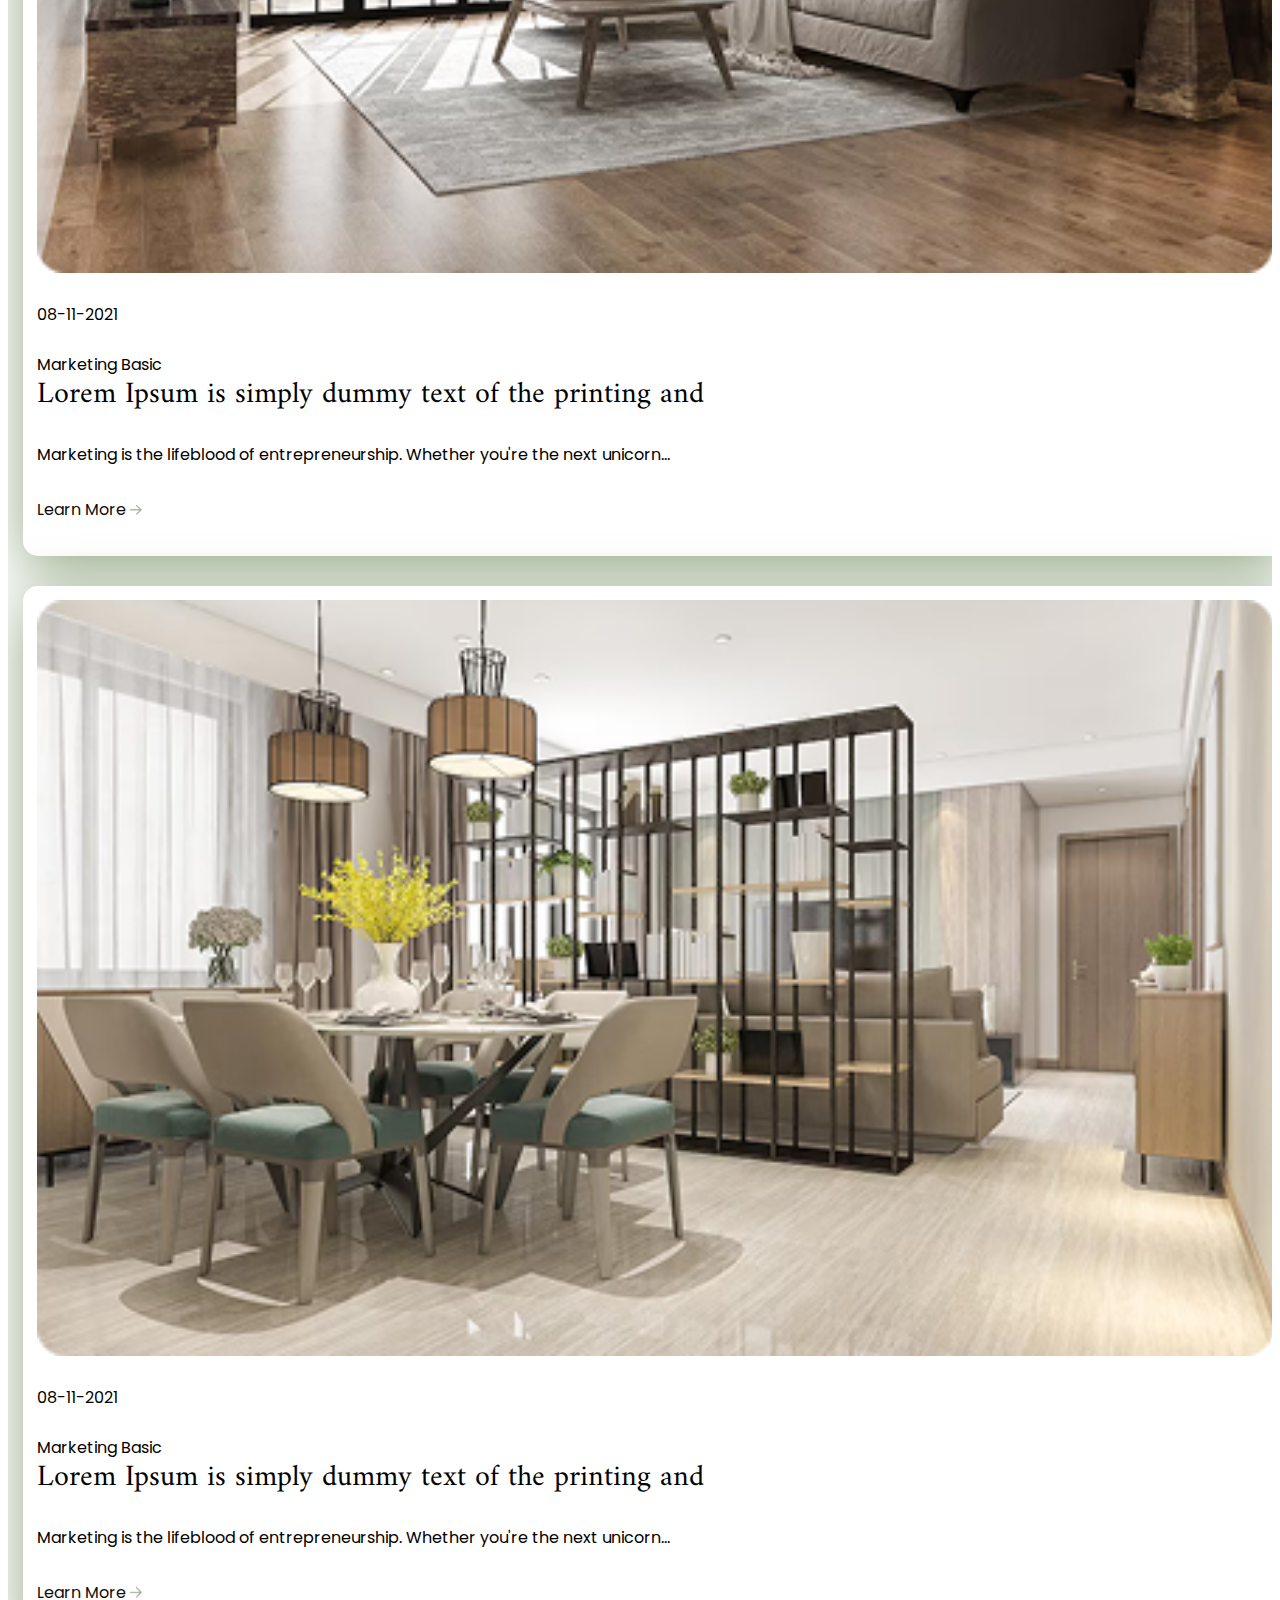
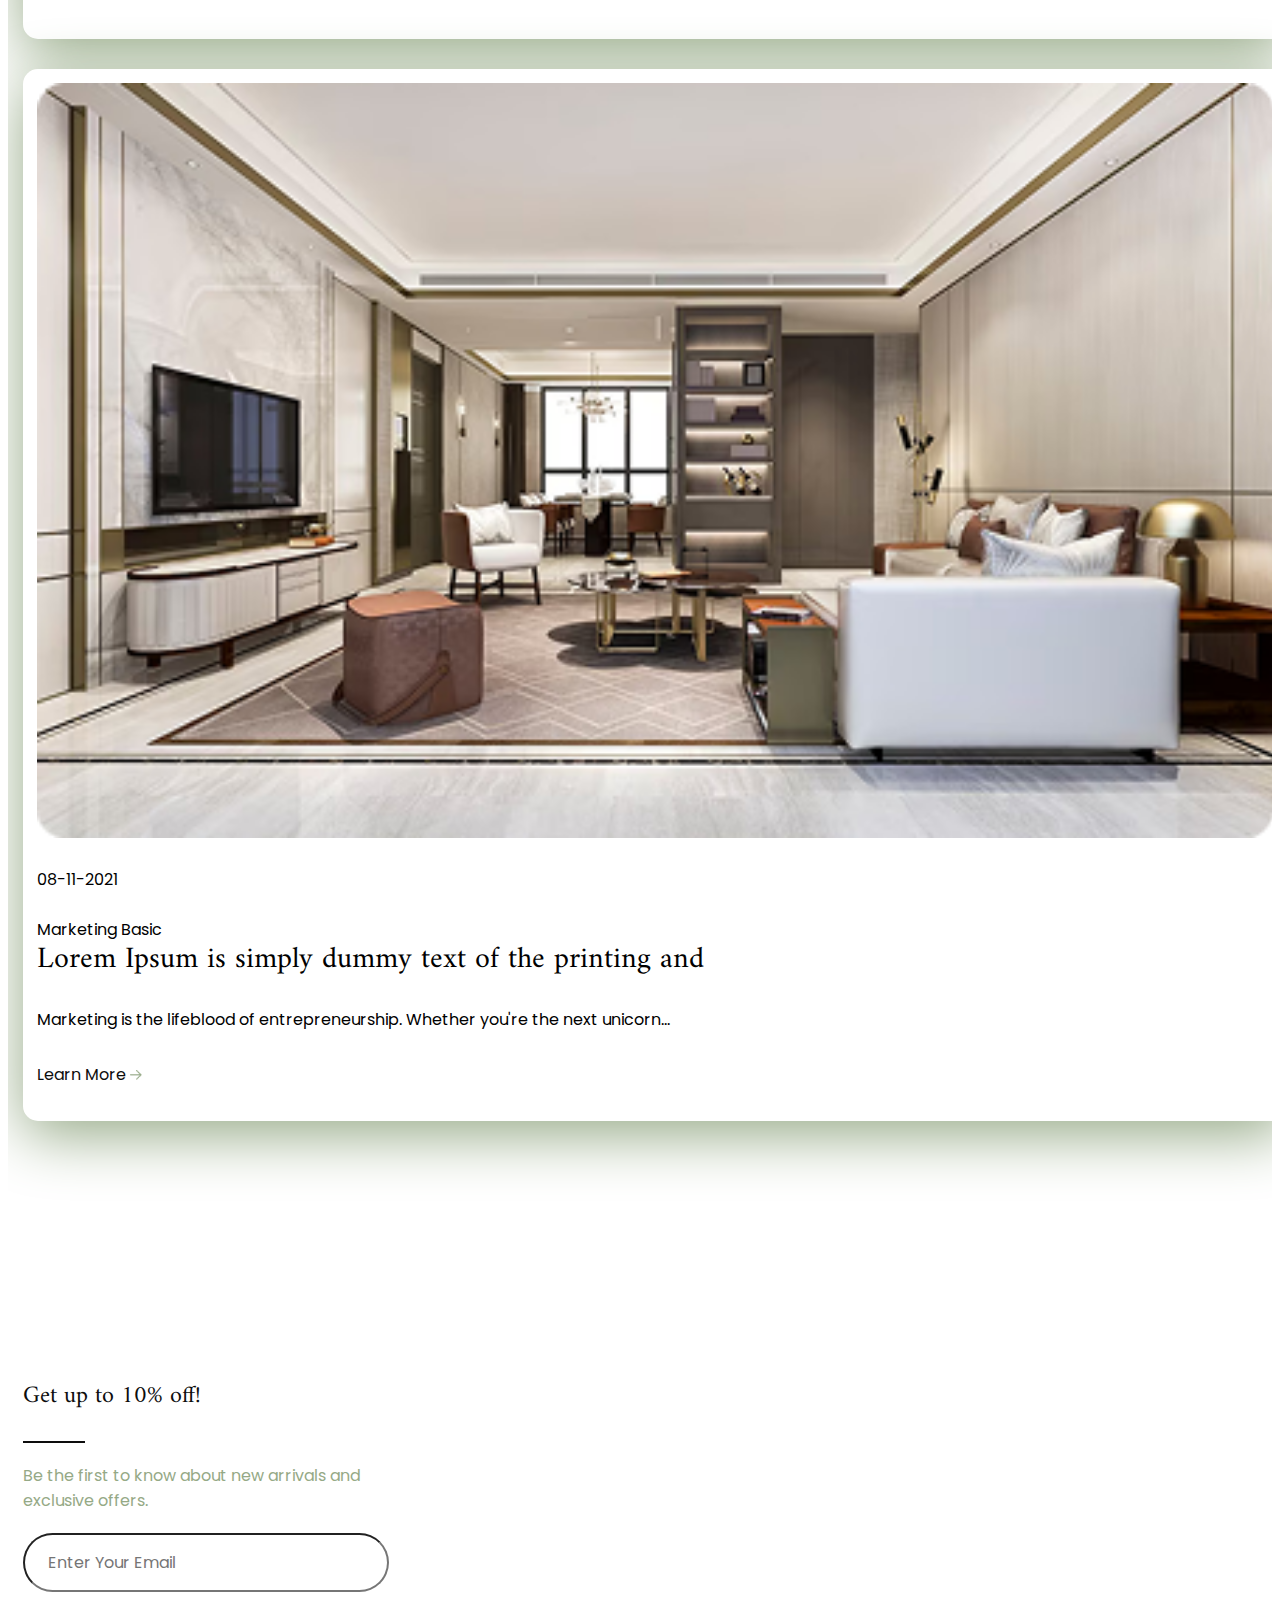
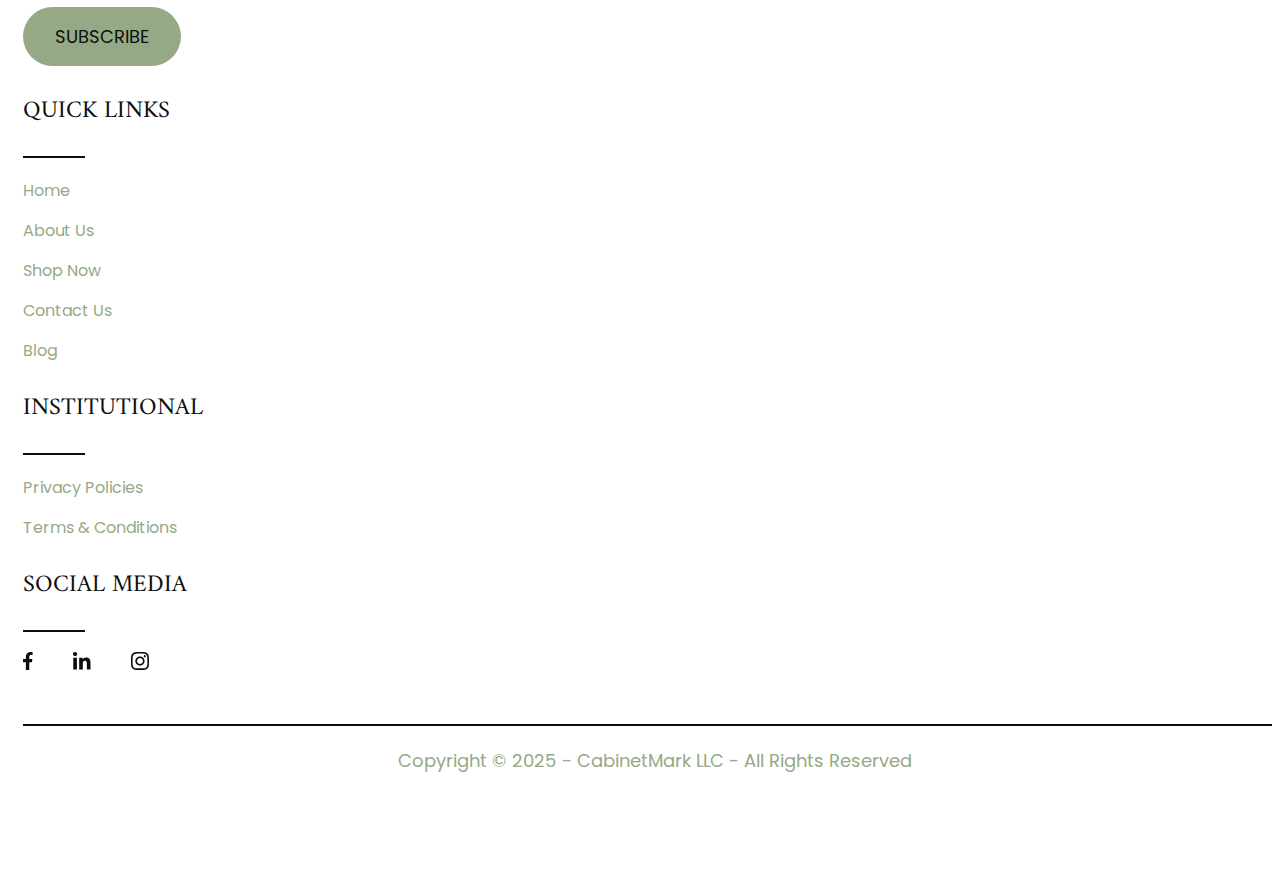
<file: blog.html>
<!DOCTYPE html>
<html lang="en">

<head>
    <meta charset="UTF-8">
    <meta name="viewport" content="width=device-width, initial-scale=1.0">
    <title>Document</title>
    <!-- Bootstrap css -->
    <link href="https://cdn.jsdelivr.net/npm/bootstrap@5.3.8/dist/css/bootstrap.min.css" rel="stylesheet"
        integrity="sha384-sRIl4kxILFvY47J16cr9ZwB07vP4J8+LH7qKQnuqkuIAvNWLzeN8tE5YBujZqJLB" crossorigin="anonymous">
    <!-- Custom css -->
    <link rel="stylesheet" href="./css/blog.css">
</head>

<body>

    <!-- Header Starts -->

    <header>
        <div class="top-navbar">
            <div class="container">
                <div class="top-bar-cnt">
                    FREE SHIPPING OVER $35*
                </div>
            </div>
        </div>
        <div class="bottom-navbar position-absolute start-0 end-0">
            <nav class="navbar navbar-expand-xl bg-transparent">
                <div class="container navbar-container">
                    <div class="nav-logo">
                        <a class="navbar-brand" href="index.html">
                            <img src="./assets/logo.png" alt="">
                        </a>
                    </div>
                    <div class="menu">
                        <span></span>
                    </div>
                    <div class="collapse navbar-collapse" id="navbarSupportedContent">
                        <ul class="navbar-nav ms-auto mb-2 mb-lg-0">
                            <li class="nav-item">
                                <a class="nav-link text-white" aria-current="page" href="./index.html">HOME</a>
                            </li>
                            <li class="nav-item dropdown">
                                <a class="nav-link text-white" href="#">SHOP NOW</a>
                                <div class="dropdown-content">
                                    <a href="./product.html">PRODUCTS</a>
                                    <a href="./collection.html">COLLECTION</a>
                                </div>
                            </li>
                            <li class="nav-item">
                                <a class="nav-link text-white" href="./about.html">ABOUT US</a>
                            </li>
                            <li class="nav-item">
                                <a class="nav-link text-white" href="./contact.html">CONTACT US</a>
                            </li>
                            <li class="nav-item">
                                <a class="nav-link active text-white" href="#">BLOG</a>
                            </li>
                        </ul>
                        <div class="nav-icons d-flex align-items-center">
                            <div class="search">
                                <a href="">
                                    <svg width="17" height="17" viewBox="0 0 17 17" fill="none"
                                        xmlns="http://www.w3.org/2000/svg">
                                        <path
                                            d="M15.7812 13.8438C16.0625 14.1562 16.0625 14.625 15.75 14.9062L14.875 15.7812C14.5938 16.0938 14.125 16.0938 13.8125 15.7812L10.7188 12.6875C10.5625 12.5312 10.5 12.3438 10.5 12.1562V11.625C9.375 12.5 8 13 6.5 13C2.90625 13 0 10.0938 0 6.5C0 2.9375 2.90625 0 6.5 0C10.0625 0 13 2.9375 13 6.5C13 8.03125 12.4688 9.40625 11.625 10.5H12.125C12.3125 10.5 12.5 10.5938 12.6562 10.7188L15.7812 13.8438ZM6.5 10.5C8.6875 10.5 10.5 8.71875 10.5 6.5C10.5 4.3125 8.6875 2.5 6.5 2.5C4.28125 2.5 2.5 4.3125 2.5 6.5C2.5 8.71875 4.28125 10.5 6.5 10.5Z"
                                            fill="white" />
                                    </svg>
                                </a>
                            </div>
                            <div class="profile">
                                <a href="">
                                    <svg width="16" height="18" viewBox="0 0 16 18" fill="none"
                                        xmlns="http://www.w3.org/2000/svg">
                                        <path
                                            d="M0.75 16.75V15.75C0.75 13.8935 1.4875 12.113 2.80025 10.8003C4.11301 9.4875 5.89348 8.75 7.75 8.75V8.75C9.60652 8.75 11.387 9.4875 12.6997 10.8003C14.0125 12.113 14.75 13.8935 14.75 15.75V16.75"
                                            stroke="white" stroke-width="1.5" stroke-linecap="round"
                                            stroke-linejoin="round" />
                                        <path
                                            d="M7.75 8.75C8.81087 8.75 9.82828 8.32857 10.5784 7.57843C11.3286 6.82828 11.75 5.81087 11.75 4.75C11.75 3.68913 11.3286 2.67172 10.5784 1.92157C9.82828 1.17143 8.81087 0.75 7.75 0.75C6.68913 0.75 5.67172 1.17143 4.92157 1.92157C4.17143 2.67172 3.75 3.68913 3.75 4.75C3.75 5.81087 4.17143 6.82828 4.92157 7.57843C5.67172 8.32857 6.68913 8.75 7.75 8.75V8.75Z"
                                            stroke="white" stroke-width="1.5" stroke-linecap="round"
                                            stroke-linejoin="round" />
                                    </svg>
                                </a>
                            </div>
                        </div>
                        <div class="line">
                            <a href="">
                                <svg width="1" height="44" viewBox="0 0 1 44" fill="none"
                                    xmlns="http://www.w3.org/2000/svg">
                                    <line x1="0.5" y1="2.18557e-08" x2="0.499998" y2="44" stroke="#fff" />
                                </svg>
                            </a>
                        </div>
                        <div class="nav-cart">
                            <a class="cart-text text-white d-flex align-items-center" href="#modal">
                                <svg width="17" height="20" viewBox="0 0 17 20" fill="none"
                                    xmlns="http://www.w3.org/2000/svg">
                                    <path
                                        d="M1.62667 8.52L0.997137 8.44533L1.62667 8.52ZM0.641204 17.8533L1.27074 17.9267L0.641204 17.8533ZM15.5296 17.8533L14.9001 17.9267L15.5296 17.8533ZM14.5441 8.52L15.1737 8.44533L14.5441 8.52ZM0.997137 8.44533L0.0116708 17.7787L1.27074 17.9253L2.2562 8.592L0.997137 8.44533ZM1.90027 20H14.2705V18.6667H1.90027V20ZM16.1591 17.7787L15.1737 8.44533L13.9146 8.592L14.9001 17.9253L16.1579 17.7787H16.1591ZM13.2838 6.66667H2.887V8H13.2863V6.66667H13.2838ZM15.1737 8.44533C15.1219 7.9562 14.9007 7.50432 14.5522 7.17616C14.2038 6.848 13.7526 6.6666 13.2851 6.66667V8C13.441 7.99999 13.5914 8.06052 13.7076 8.17C13.8237 8.27948 13.8975 8.43021 13.9146 8.59333L15.1737 8.44667V8.44533ZM14.2705 20C14.5377 19.9999 14.8018 19.9404 15.0457 19.8255C15.2896 19.7106 15.5077 19.5429 15.6858 19.3333C15.8639 19.1237 15.998 18.8768 16.0793 18.609C16.1607 18.3411 16.1874 18.0582 16.1579 17.7787L14.9001 17.9253C14.9101 18.0186 14.9012 18.1131 14.8741 18.2025C14.8471 18.2919 14.8023 18.3743 14.7429 18.4443C14.6835 18.5143 14.6107 18.5703 14.5293 18.6086C14.4479 18.6469 14.3597 18.6667 14.2705 18.6667V20ZM0.0116708 17.7787C-0.0179077 18.0583 0.00889022 18.3413 0.0903139 18.6093C0.171738 18.8773 0.305955 19.1241 0.484197 19.3338C0.662439 19.5434 0.880696 19.7111 1.12471 19.8259C1.36872 19.9407 1.633 20 1.90027 20V18.6667C1.81122 18.6667 1.72317 18.6469 1.64186 18.6087C1.56056 18.5704 1.48783 18.5146 1.42842 18.4447C1.36901 18.3749 1.32426 18.2927 1.29709 18.2034C1.26992 18.1141 1.26094 18.0198 1.27074 17.9267L0.0116708 17.78V17.7787ZM2.2562 8.592C2.27364 8.42912 2.34748 8.2787 2.46361 8.1695C2.57974 8.0603 2.73002 7.99995 2.88574 8V6.66667C2.41841 6.66692 1.96756 6.84847 1.61938 7.1766C1.2712 7.50473 1.05012 7.95643 0.998404 8.44533L2.2562 8.592ZM4.91874 5.33333V4.66667H3.65207V5.33333H4.91874ZM11.2521 4.66667V5.33333H12.5187V4.66667H11.2521ZM8.0854 1.33333C8.92525 1.33333 9.73071 1.68452 10.3246 2.30964C10.9184 2.93477 11.2521 3.78261 11.2521 4.66667H12.5187C12.5187 3.42899 12.0517 2.242 11.2202 1.36683C10.3888 0.491665 9.2612 0 8.0854 0V1.33333ZM4.91874 4.66667C4.91874 3.78261 5.25237 2.93477 5.84623 2.30964C6.4401 1.68452 7.24555 1.33333 8.0854 1.33333V0C6.90961 0 5.78197 0.491665 4.95056 1.36683C4.11915 2.242 3.65207 3.42899 3.65207 4.66667H4.91874Z"
                                        fill="white" />
                                </svg>
                                Cart: 0 Item(S)
                            </a>
                        </div>
                    </div>
                </div>
            </nav>
        </div>
    </header>

    <!-- Header Ends -->

    <!-- Banner Starts -->

    <section class="blog-banner-section d-flex justify-content-center align-items-center text-center">
        <div class="container">
            <div class="blog-white-box">
                <h1 class="title1">
                    Blog
                </h1>
            </div>
        </div>
    </section>

    <!-- Banner Ends -->

    <!-- Blog Starts -->

    <section class="blog-section">
        <div class="container">
            <div class="row">
                <div class="col-12 col-md-6 col-lg-4">
                    <div class="blog-card-1">
                        <div><img src="./assets/blog-1.png" alt=""></div>
                        <div class="date d-flex align-items-center">
                            <div class="blog-date">08-11-2021</div>
                            <div>Marketing Basic</div>
                        </div>
                        <div class="card-hdr">Lorem Ipsum is simply dummy text of the printing and</div>
                        <div class="card-desc">Marketing is the lifeblood of entrepreneurship. Whether you're the next
                            unicorn...
                        </div>
                        <a class="learn-more">
                            Learn More <img class="lm" src="./assets/r-arrow.png" alt="">
                        </a>
                    </div>
                </div>
                <div class="col-12 col-md-6 col-lg-4">
                    <div class="blog-card-1">
                        <div><img src="./assets/blog-2.png" alt=""></div>
                        <div class="date d-flex align-items-center">
                            <div class="blog-date">08-11-2021</div>
                            <div>Marketing Basic</div>
                        </div>
                        <div class="card-hdr">Lorem Ipsum is simply dummy text of the printing and</div>
                        <div class="card-desc">Marketing is the lifeblood of entrepreneurship. Whether you're the next
                            unicorn...
                        </div>
                        <a class="learn-more">
                            Learn More <img class="lm" src="./assets/r-arrow.png" alt="">
                        </a>
                    </div>
                </div>
                <div class="col-12 col-md-6 col-lg-4">
                    <div class="blog-card-1">
                        <div><img src="./assets/blog-3.png" alt=""></div>
                        <div class="date d-flex align-items-center">
                            <div class="blog-date">08-11-2021</div>
                            <div>Marketing Basic</div>
                        </div>
                        <div class="card-hdr">Lorem Ipsum is simply dummy text of the printing and</div>
                        <div class="card-desc">Marketing is the lifeblood of entrepreneurship. Whether you're the next
                            unicorn...
                        </div>
                        <a class="learn-more">
                            Learn More <img class="lm" src="./assets/r-arrow.png" alt="">
                        </a>
                    </div>
                </div>
                <div class="col-12 col-md-6 col-lg-4">
                    <div class="blog-card-1">
                        <div><img src="./assets/blog-1.png" alt=""></div>
                        <div class="date d-flex align-items-center">
                            <div class="blog-date">08-11-2021</div>
                            <div>Marketing Basic</div>
                        </div>
                        <div class="card-hdr">Lorem Ipsum is simply dummy text of the printing and</div>
                        <div class="card-desc">Marketing is the lifeblood of entrepreneurship. Whether you're the next
                            unicorn...
                        </div>
                        <a class="learn-more">
                            Learn More <img class="lm" src="./assets/r-arrow.png" alt="">
                        </a>
                    </div>
                </div>
                <div class="col-12 col-md-6 col-lg-4">
                    <div class="blog-card-1">
                        <div><img src="./assets/blog-2.png" alt=""></div>
                        <div class="date d-flex align-items-center">
                            <div class="blog-date">08-11-2021</div>
                            <div>Marketing Basic</div>
                        </div>
                        <div class="card-hdr">Lorem Ipsum is simply dummy text of the printing and</div>
                        <div class="card-desc">Marketing is the lifeblood of entrepreneurship. Whether you're the next
                            unicorn...
                        </div>
                        <a class="learn-more">
                            Learn More <img class="lm" src="./assets/r-arrow.png" alt="">
                        </a>
                    </div>
                </div>
                <div class="col-12 col-md-6 col-lg-4">
                    <div class="blog-card-1">
                        <div><img src="./assets/blog-3.png" alt=""></div>
                        <div class="date d-flex align-items-center">
                            <div class="blog-date">08-11-2021</div>
                            <div>Marketing Basic</div>
                        </div>
                        <div class="card-hdr">Lorem Ipsum is simply dummy text of the printing and</div>
                        <div class="card-desc">Marketing is the lifeblood of entrepreneurship. Whether you're the next
                            unicorn...
                        </div>
                        <a class="learn-more">
                            Learn More <img class="lm" src="./assets/r-arrow.png" alt="">
                        </a>
                    </div>
                </div>
                <div class="col-12 col-md-6 col-lg-4">
                    <div class="blog-card-1">
                        <div><img src="./assets/blog-1.png" alt=""></div>
                        <div class="date d-flex align-items-center">
                            <div class="blog-date">08-11-2021</div>
                            <div>Marketing Basic</div>
                        </div>
                        <div class="card-hdr">Lorem Ipsum is simply dummy text of the printing and</div>
                        <div class="card-desc">Marketing is the lifeblood of entrepreneurship. Whether you're the next
                            unicorn...
                        </div>
                        <a class="learn-more">
                            Learn More <img class="lm" src="./assets/r-arrow.png" alt="">
                        </a>
                    </div>
                </div>
                <div class="col-12 col-md-6 col-lg-4">
                    <div class="blog-card-1">
                        <div><img src="./assets/blog-2.png" alt=""></div>
                        <div class="date d-flex align-items-center">
                            <div class="blog-date">08-11-2021</div>
                            <div>Marketing Basic</div>
                        </div>
                        <div class="card-hdr">Lorem Ipsum is simply dummy text of the printing and</div>
                        <div class="card-desc">Marketing is the lifeblood of entrepreneurship. Whether you're the next
                            unicorn...
                        </div>
                        <a class="learn-more">
                            Learn More <img class="lm" src="./assets/r-arrow.png" alt="">
                        </a>
                    </div>
                </div>
                <div class="col-12 col-md-6 col-lg-4">
                    <div class="blog-card-1">
                        <div><img src="./assets/blog-3.png" alt=""></div>
                        <div class="date d-flex align-items-center">
                            <div class="blog-date">08-11-2021</div>
                            <div>Marketing Basic</div>
                        </div>
                        <div class="card-hdr">Lorem Ipsum is simply dummy text of the printing and</div>
                        <div class="card-desc">Marketing is the lifeblood of entrepreneurship. Whether you're the next
                            unicorn...
                        </div>
                        <a class="learn-more">
                            Learn More <img class="lm" src="./assets/r-arrow.png" alt="">
                        </a>
                    </div>
                </div>
            </div>
        </div>
    </section>

    <!-- Blog Ends -->

    <!-- Footer Starts -->

    <footer>
        <div class="container">
            <div class="row">
                <div class="col-12 col-md-6 col-lg-4">
                    <div class="offer">
                        <h3 class="title3">
                            Get up to 10% off!
                        </h3>
                        <div class="footer-line"></div>
                        <div class="offer-desc">
                            Be the first to know about new arrivals and exclusive offers.
                        </div>
                        <form action="">
                            <div class="email-input">
                                <input type="email" name="email" id="email" placeholder="Enter Your Email">
                            </div>
                            <div class="footer-btn">
                                <a class="primary-btn" href="">SUBSCRIBE</a>
                            </div>
                        </form>
                    </div>
                </div>
                <div class="col-12 col-md-6 col-lg-3">
                    <div class="quick-links">
                        <h3 class="title3">
                            QUICK LINKS
                        </h3>
                        <div class="footer-line"></div>
                        <ul class="quick-links-topics">
                            <li><a href="">Home</a></li>
                            <li><a href="">About Us</a></li>
                            <li><a href="">Shop Now</a></li>
                            <li><a href="">Contact Us</a></li>
                            <li><a href="">Blog</a></li>
                        </ul>
                    </div>
                </div>
                <div class="col-12 col-md-6 col-lg-3">
                    <div class="institutional">
                        <h3 class="title3">
                            INSTITUTIONAL
                        </h3>
                        <div class="footer-line"></div>
                        <ul class="institutional-topics">
                            <li><a href="">Privacy Policies</a></li>
                            <li><a href="">Terms & Conditions</a></li>
                        </ul>
                    </div>
                </div>
                <div class="col-12 col-md-6 col-lg-2">
                    <div class="social-media">
                        <h3 class="title3">
                            SOCIAL MEDIA
                        </h3>
                        <div class="footer-line"></div>
                        <div class="social-media-icons">
                            <a class="facebook" href="">
                                <svg class="sm-icons" width="10" height="18" viewBox="0 0 10 18" fill="none"
                                    xmlns="http://www.w3.org/2000/svg">
                                    <path
                                        d="M6.27223 4.46162V6.92232H9.36996L8.9363 10.2879H6.27223V18H2.89356V10.2879H0V6.92232H2.89356V4.46162C2.89356 1.79755 5.048 0 7.71289 0C8.88566 0 9.62477 0.178857 9.62477 0.178857V3.02178H7.71289C6.92232 3.02178 6.27223 3.67187 6.27223 4.46162Z"
                                        fill="#0D0D0D" />
                                </svg>
                            </a>
                            <a class="linkedin" href="">
                                <svg class="sm-icons" width="18" height="18" viewBox="0 0 18 18" fill="none"
                                    xmlns="http://www.w3.org/2000/svg">
                                    <path
                                        d="M3.90625 17.4609H0.273438V5.78125H3.90625V17.4609ZM2.07031 4.21875C0.9375 4.21875 0 3.24219 0 2.07031C0 0.9375 0.9375 0 2.07031 0C3.24219 0 4.17969 0.9375 4.17969 2.07031C4.17969 3.24219 3.24219 4.21875 2.07031 4.21875ZM17.4609 17.4609H13.8672V11.7969C13.8672 10.4297 13.8281 8.71094 11.9531 8.71094C10.0781 8.71094 9.80469 10.1562 9.80469 11.6797V17.4609H6.17188V5.78125H9.64844V7.38281H9.6875C10.1953 6.48438 11.3672 5.50781 13.125 5.50781C16.7969 5.50781 17.5 7.92969 17.5 11.0547V17.4609H17.4609Z"
                                        fill="#0D0D0D" />
                                </svg>
                            </a>
                            <a class="instagram" href="">
                                <svg class="sm-icons" width="18" height="18" viewBox="0 0 18 18" fill="none"
                                    xmlns="http://www.w3.org/2000/svg">
                                    <path
                                        d="M9 0C6.55762 0 6.2505 0.01125 5.29087 0.054C4.33125 0.099 3.67762 0.24975 3.105 0.4725C2.50436 0.698421 1.9603 1.0528 1.51088 1.51088C1.05309 1.96053 0.698746 2.50452 0.4725 3.105C0.24975 3.6765 0.097875 4.33125 0.054 5.2875C0.01125 6.24937 0 6.55538 0 9.00113C0 11.4446 0.01125 11.7506 0.054 12.7103C0.099 13.6688 0.24975 14.3224 0.4725 14.895C0.703125 15.4867 1.01025 15.9885 1.51088 16.4891C2.01038 16.9897 2.51213 17.298 3.10388 17.5275C3.67763 17.7502 4.33013 17.9021 5.28863 17.946C6.24938 17.9888 6.55538 18 9 18C11.4446 18 11.7495 17.9888 12.7103 17.946C13.6676 17.901 14.3235 17.7502 14.8961 17.5275C15.4964 17.3015 16.04 16.9471 16.4891 16.4891C16.9897 15.9885 17.2969 15.4867 17.5275 14.895C17.7491 14.3224 17.901 13.6688 17.946 12.7103C17.9888 11.7506 18 11.4446 18 9C18 6.55538 17.9888 6.24938 17.946 5.28863C17.901 4.33125 17.7491 3.6765 17.5275 3.105C17.3013 2.5045 16.9469 1.96051 16.4891 1.51088C16.0398 1.05264 15.4957 0.698226 14.895 0.4725C14.3212 0.24975 13.6665 0.097875 12.7091 0.054C11.7484 0.01125 11.4435 0 8.99775 0H9.00113H9ZM8.19337 1.62225H9.00113C11.4041 1.62225 11.6887 1.63013 12.6371 1.674C13.5146 1.71338 13.9916 1.86075 14.3089 1.98338C14.7285 2.1465 15.0289 2.34225 15.3439 2.65725C15.6589 2.97225 15.8535 3.2715 16.0166 3.69225C16.1404 4.00838 16.2866 4.48538 16.326 5.36287C16.3699 6.31125 16.3789 6.59588 16.3789 8.99775C16.3789 11.3996 16.3699 11.6854 16.326 12.6337C16.2866 13.5112 16.1392 13.9871 16.0166 14.3044C15.8723 14.6952 15.642 15.0485 15.3427 15.3383C15.0277 15.6532 14.7285 15.8479 14.3078 16.011C13.9928 16.1348 13.5157 16.281 12.6371 16.3215C11.6887 16.3643 11.4041 16.3744 9.00113 16.3744C6.59813 16.3744 6.31238 16.3643 5.364 16.3215C4.4865 16.281 4.01062 16.1348 3.69338 16.011C3.30244 15.8669 2.94877 15.637 2.65837 15.3383C2.35884 15.048 2.12819 14.6944 1.98338 14.3032C1.86075 13.9871 1.71338 13.5101 1.674 12.6326C1.63125 11.6842 1.62225 11.3996 1.62225 8.9955C1.62225 6.5925 1.63125 6.309 1.674 5.36062C1.7145 4.48312 1.86075 4.00612 1.9845 3.68887C2.14762 3.26925 2.34337 2.96887 2.65837 2.65387C2.97337 2.33888 3.27262 2.14425 3.69338 1.98112C4.01062 1.85738 4.4865 1.71113 5.364 1.67062C6.19425 1.63238 6.516 1.62113 8.19337 1.62V1.62225ZM13.8049 3.11625C13.663 3.11625 13.5226 3.14419 13.3916 3.19846C13.2605 3.25274 13.1415 3.33229 13.0412 3.43257C12.9409 3.53286 12.8614 3.65192 12.8071 3.78295C12.7528 3.91398 12.7249 4.05442 12.7249 4.19625C12.7249 4.33808 12.7528 4.47852 12.8071 4.60955C12.8614 4.74058 12.9409 4.85964 13.0412 4.95993C13.1415 5.06021 13.2605 5.13976 13.3916 5.19404C13.5226 5.24831 13.663 5.27625 13.8049 5.27625C14.0913 5.27625 14.366 5.16246 14.5686 4.95993C14.7711 4.75739 14.8849 4.48268 14.8849 4.19625C14.8849 3.90982 14.7711 3.63511 14.5686 3.43257C14.366 3.23004 14.0913 3.11625 13.8049 3.11625ZM9.00113 4.3785C8.38808 4.36894 7.77926 4.48142 7.2101 4.70941C6.64094 4.9374 6.12283 5.27633 5.68592 5.70648C5.24901 6.13662 4.90203 6.64939 4.6652 7.21492C4.42836 7.78045 4.30639 8.38744 4.30639 9.00056C4.30639 9.61368 4.42836 10.2207 4.6652 10.7862C4.90203 11.3517 5.24901 11.8645 5.68592 12.2946C6.12283 12.7248 6.64094 13.0637 7.2101 13.2917C7.77926 13.5197 8.38808 13.6322 9.00113 13.6226C10.2145 13.6037 11.3717 13.1084 12.2231 12.2437C13.0745 11.3789 13.5516 10.2141 13.5516 9.00056C13.5516 7.78706 13.0745 6.62221 12.2231 5.75747C11.3717 4.89272 10.2145 4.39743 9.00113 4.3785ZM9.00113 5.99963C9.79687 5.99963 10.56 6.31573 11.1227 6.87841C11.6854 7.44109 12.0015 8.20425 12.0015 9C12.0015 9.79575 11.6854 10.5589 11.1227 11.1216C10.56 11.6843 9.79687 12.0004 9.00113 12.0004C8.20538 12.0004 7.44222 11.6843 6.87954 11.1216C6.31686 10.5589 6.00075 9.79575 6.00075 9C6.00075 8.20425 6.31686 7.44109 6.87954 6.87841C7.44222 6.31573 8.20538 5.99963 9.00113 5.99963Z"
                                        fill="#0D0D0D" />
                                </svg>
                            </a>
                        </div>
                    </div>
                </div>
            </div>
            <div class="long-line"></div>
            <div class="ft-bt-cnt">
                <p class="ft-bt-cnt-a" href="">Copyright © 2025 - <a href="">CabinetMark LLC</a> - All Rights Reserved
                </p>
            </div>
        </div>
    </footer>


    <!-- Footer Ends -->

    <!-- Js Starts -->

    <script>
        const menu = document.querySelector(".menu");
        const navbarCollapse = document.querySelector(".navbar-collapse");

        let collapse = true;

        menu.addEventListener("click", () => {
            if (collapse == true) {
                menu.classList.add("show");
                navbarCollapse.style.right = "0";
                collapse = false;
            } else {
                menu.classList.remove("show");
                navbarCollapse.style.right = "-100%";
                collapse = true;
            }
        });
    </script>
</body>

</html>
</file>
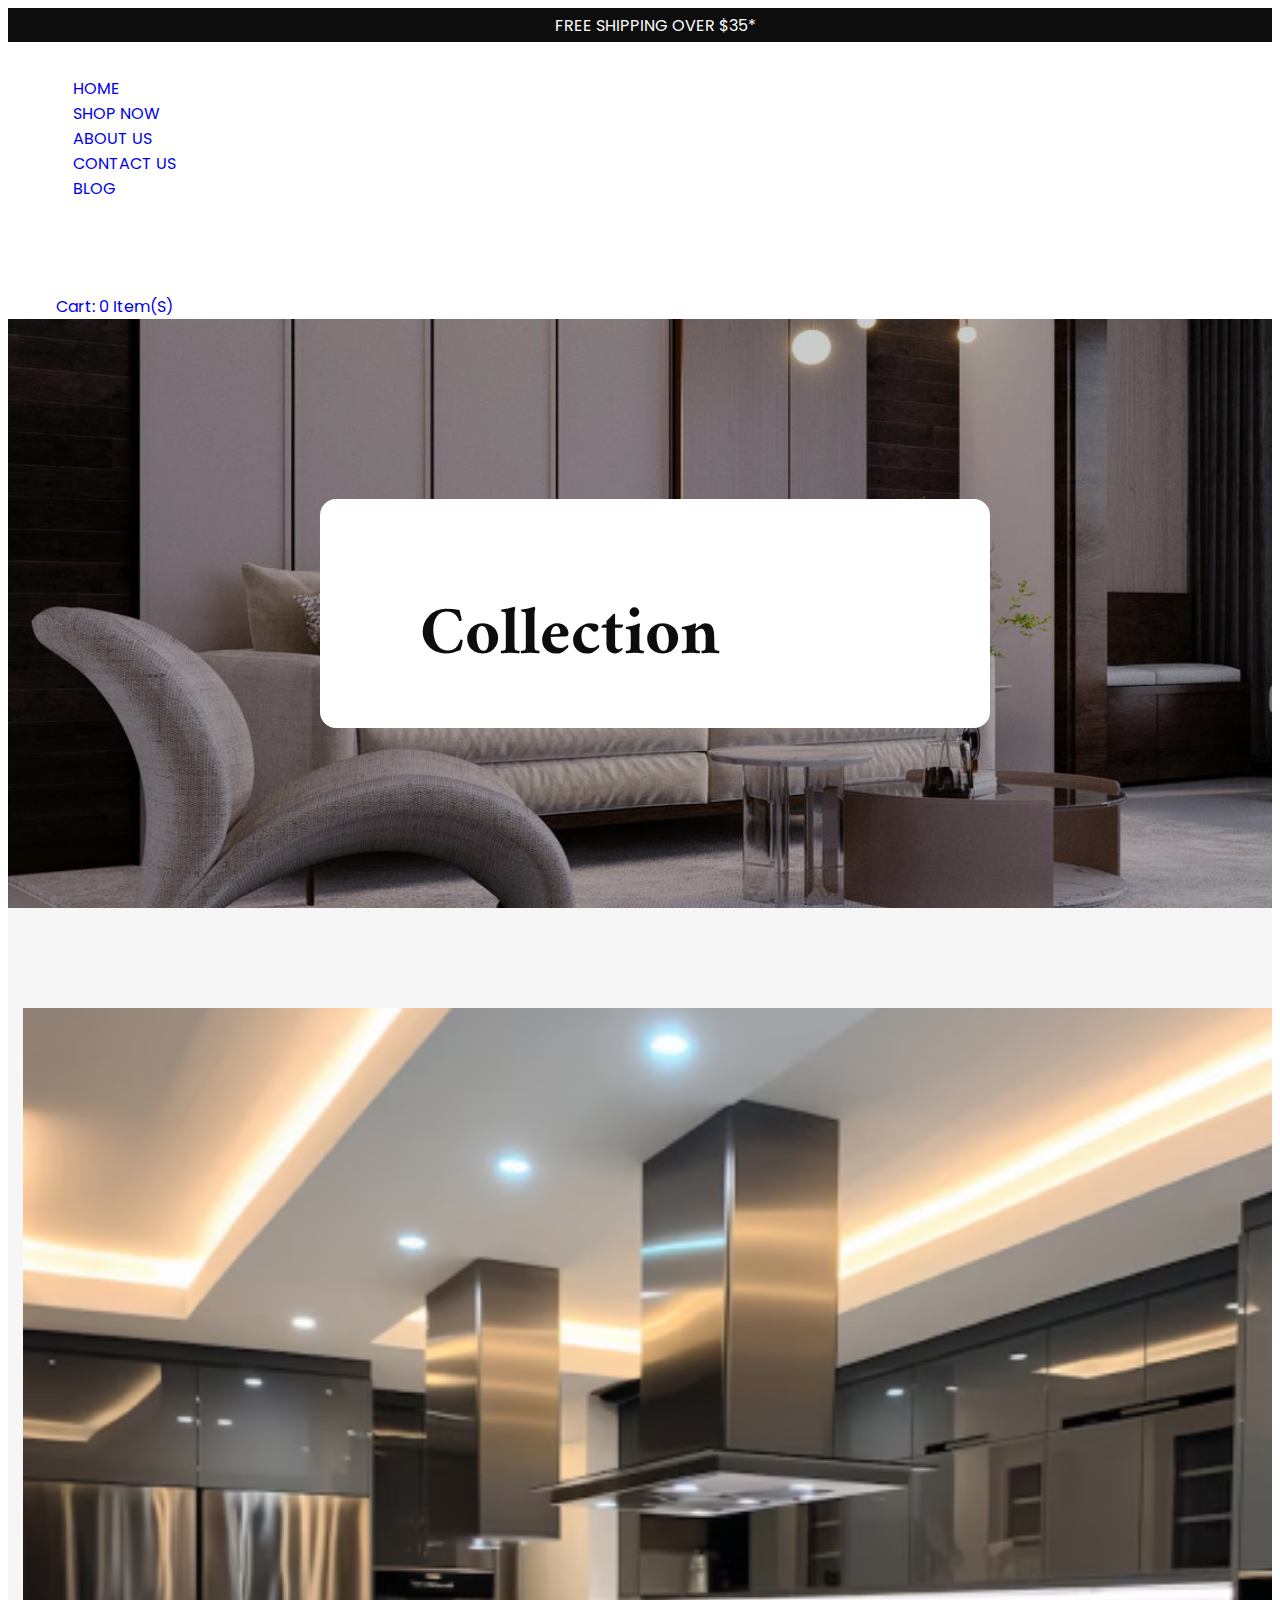
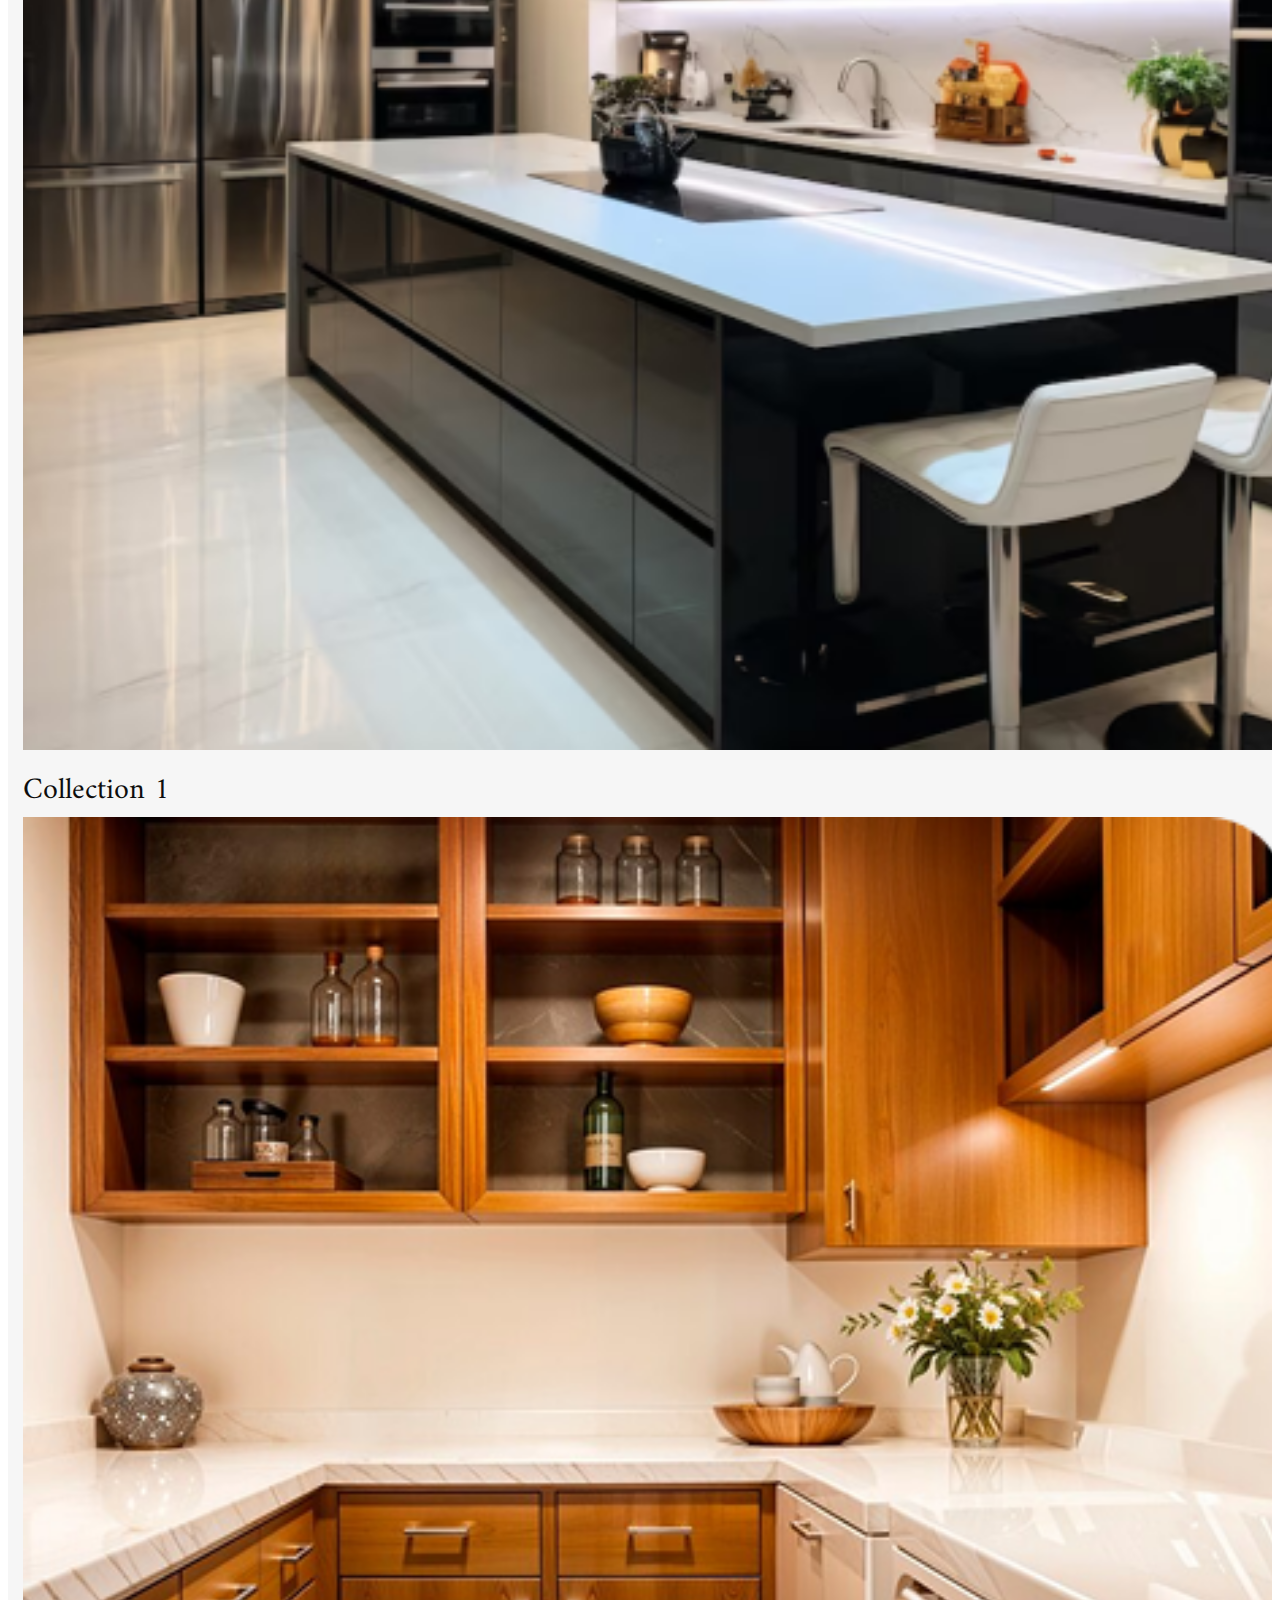
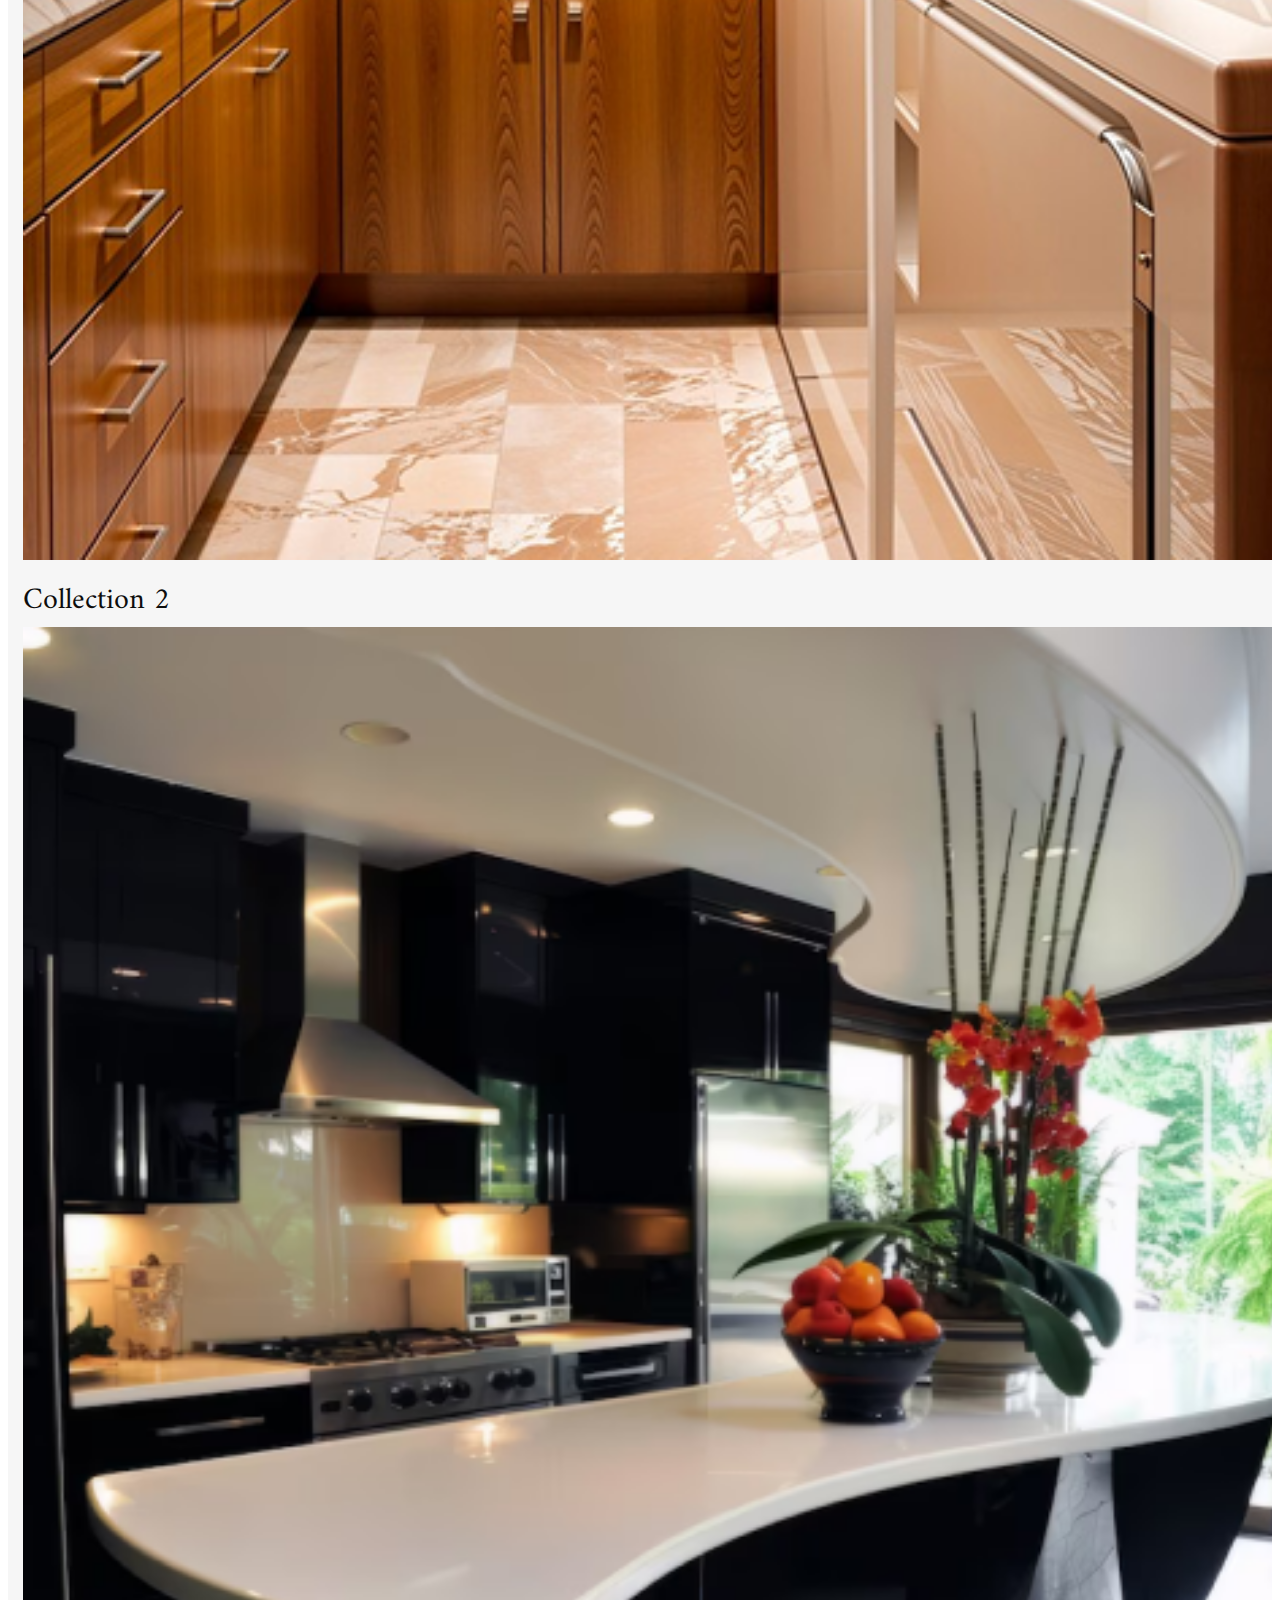
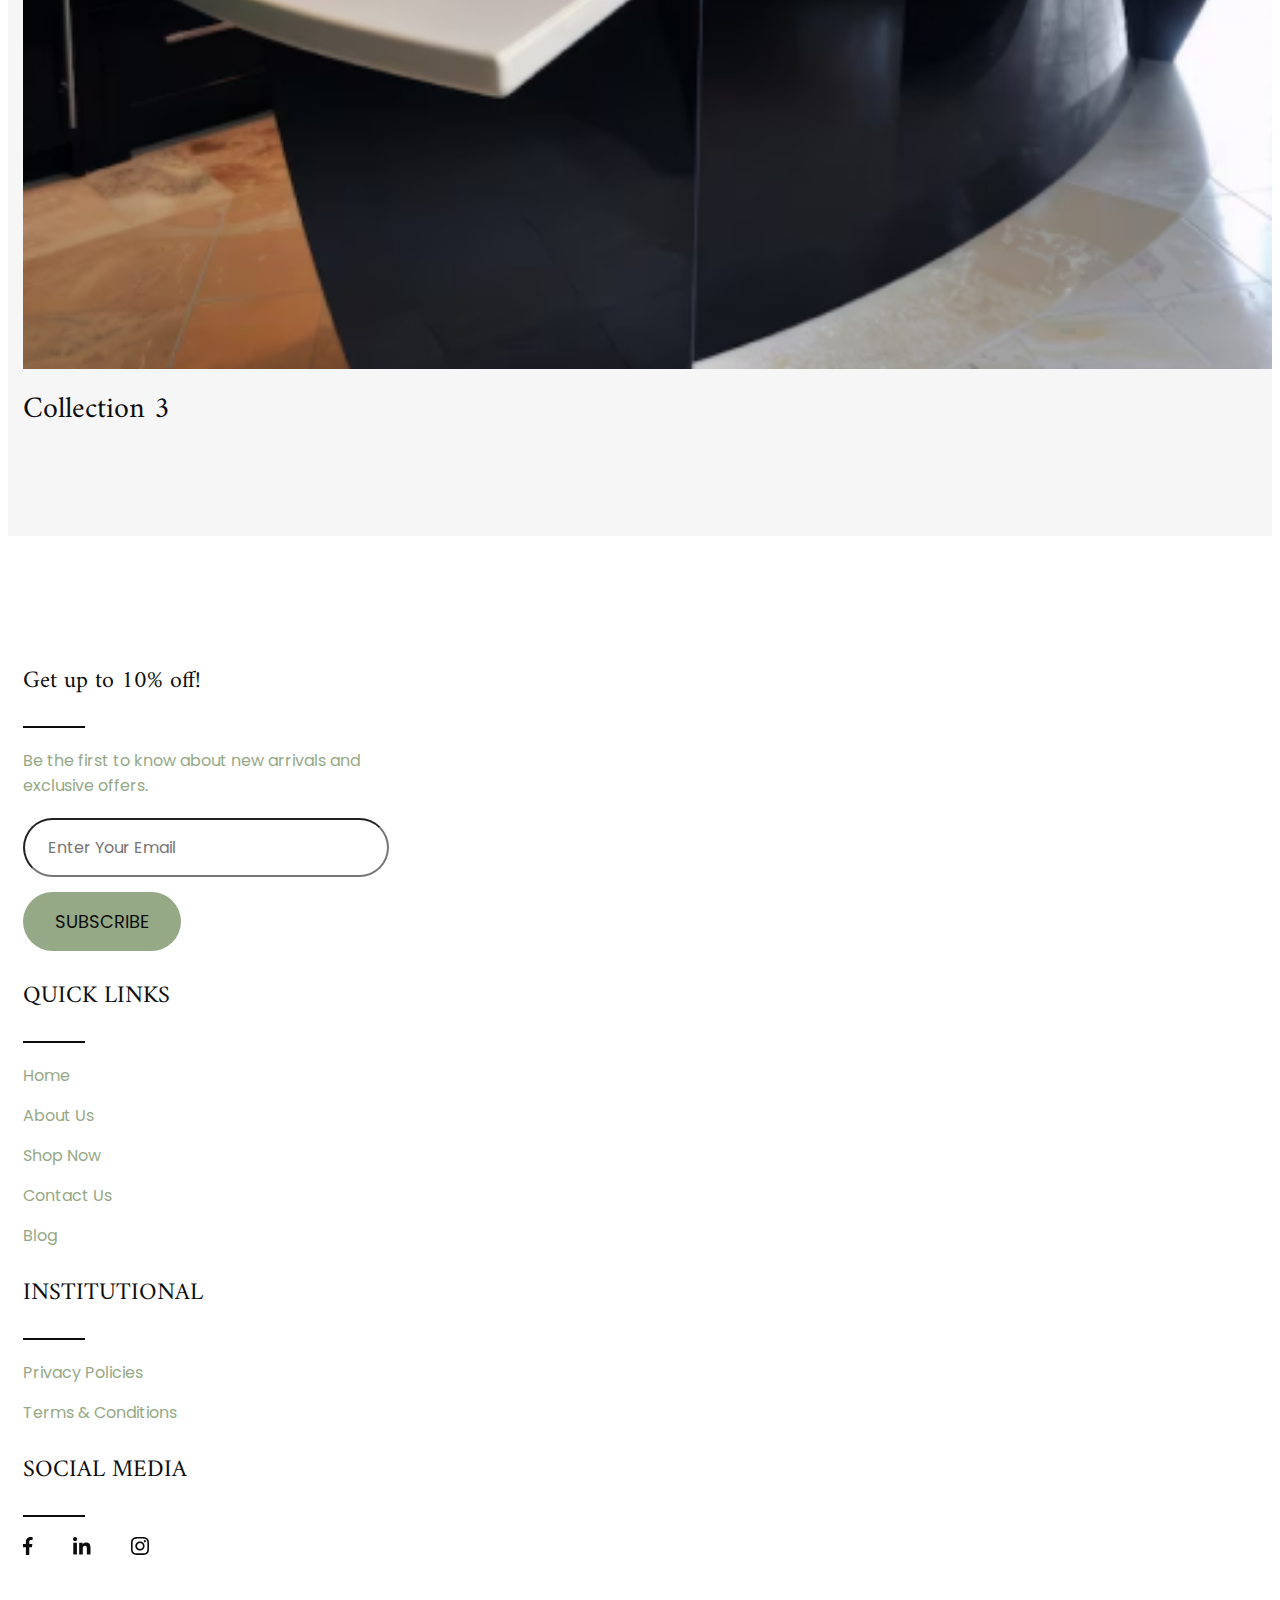
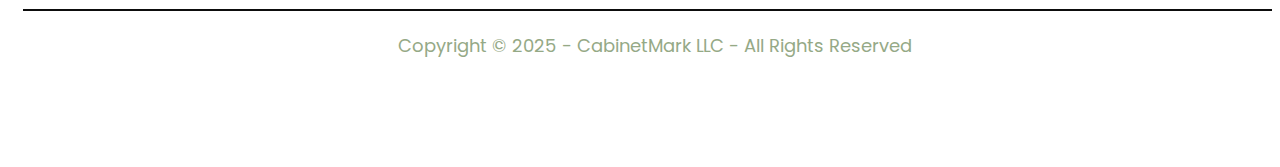
<file: collection.html>
<!DOCTYPE html>
<html lang="en">

<head>
    <meta charset="UTF-8">
    <meta name="viewport" content="width=device-width, initial-scale=1.0">
    <title>Document</title>
    <!-- Bootstrap css -->
    <link href="https://cdn.jsdelivr.net/npm/bootstrap@5.3.8/dist/css/bootstrap.min.css" rel="stylesheet"
        integrity="sha384-sRIl4kxILFvY47J16cr9ZwB07vP4J8+LH7qKQnuqkuIAvNWLzeN8tE5YBujZqJLB" crossorigin="anonymous">
    <!-- Custom css -->
    <link rel="stylesheet" href="./css/collection.css">
</head>

<body>

    <!-- Header Starts -->

    <header>
        <div class="top-navbar">
            <div class="container">
                <div class="top-bar-cnt">
                    FREE SHIPPING OVER $35*
                </div>
            </div>
        </div>
        <div class="bottom-navbar position-absolute start-0 end-0">
            <nav class="navbar navbar-expand-xl bg-transparent">
                <div class="container navbar-container">
                    <div class="nav-logo">
                        <a class="navbar-brand" href="index.html">
                            <img src="./assets/logo.png" alt="">
                        </a>
                    </div>
                    <div class="menu">
                        <span></span>
                    </div>
                    <div class="collapse navbar-collapse" id="navbarSupportedContent">
                        <ul class="navbar-nav ms-auto mb-2 mb-lg-0">
                            <li class="nav-item">
                                <a class="nav-link text-white" aria-current="page" href="./index.html">HOME</a>
                            </li>
                            <li class="nav-item dropdown">
                                <a class="nav-link active text-white" href="#">SHOP NOW</a>
                                <div class="dropdown-content">
                                    <a href="./product.html">PRODUCTS</a>
                                    <a href="#">COLLECTION</a>
                                </div>
                            </li>
                            <li class="nav-item">
                                <a class="nav-link text-white" href="./about.html">ABOUT US</a>
                            </li>
                            <li class="nav-item">
                                <a class="nav-link text-white" href="./contact.html">CONTACT US</a>
                            </li>
                            <li class="nav-item">
                                <a class="nav-link text-white" href="./blog.html">BLOG</a>
                            </li>
                        </ul>
                        <div class="nav-icons d-flex align-items-center">
                            <div class="search">
                                <a href="">
                                    <svg width="17" height="17" viewBox="0 0 17 17" fill="none"
                                        xmlns="http://www.w3.org/2000/svg">
                                        <path
                                            d="M15.7812 13.8438C16.0625 14.1562 16.0625 14.625 15.75 14.9062L14.875 15.7812C14.5938 16.0938 14.125 16.0938 13.8125 15.7812L10.7188 12.6875C10.5625 12.5312 10.5 12.3438 10.5 12.1562V11.625C9.375 12.5 8 13 6.5 13C2.90625 13 0 10.0938 0 6.5C0 2.9375 2.90625 0 6.5 0C10.0625 0 13 2.9375 13 6.5C13 8.03125 12.4688 9.40625 11.625 10.5H12.125C12.3125 10.5 12.5 10.5938 12.6562 10.7188L15.7812 13.8438ZM6.5 10.5C8.6875 10.5 10.5 8.71875 10.5 6.5C10.5 4.3125 8.6875 2.5 6.5 2.5C4.28125 2.5 2.5 4.3125 2.5 6.5C2.5 8.71875 4.28125 10.5 6.5 10.5Z"
                                            fill="white" />
                                    </svg>
                                </a>
                            </div>
                            <div class="profile">
                                <a href="">
                                    <svg width="16" height="18" viewBox="0 0 16 18" fill="none"
                                        xmlns="http://www.w3.org/2000/svg">
                                        <path
                                            d="M0.75 16.75V15.75C0.75 13.8935 1.4875 12.113 2.80025 10.8003C4.11301 9.4875 5.89348 8.75 7.75 8.75V8.75C9.60652 8.75 11.387 9.4875 12.6997 10.8003C14.0125 12.113 14.75 13.8935 14.75 15.75V16.75"
                                            stroke="white" stroke-width="1.5" stroke-linecap="round"
                                            stroke-linejoin="round" />
                                        <path
                                            d="M7.75 8.75C8.81087 8.75 9.82828 8.32857 10.5784 7.57843C11.3286 6.82828 11.75 5.81087 11.75 4.75C11.75 3.68913 11.3286 2.67172 10.5784 1.92157C9.82828 1.17143 8.81087 0.75 7.75 0.75C6.68913 0.75 5.67172 1.17143 4.92157 1.92157C4.17143 2.67172 3.75 3.68913 3.75 4.75C3.75 5.81087 4.17143 6.82828 4.92157 7.57843C5.67172 8.32857 6.68913 8.75 7.75 8.75V8.75Z"
                                            stroke="white" stroke-width="1.5" stroke-linecap="round"
                                            stroke-linejoin="round" />
                                    </svg>
                                </a>
                            </div>
                        </div>
                        <div class="line">
                            <a href="">
                                <svg width="1" height="44" viewBox="0 0 1 44" fill="none"
                                    xmlns="http://www.w3.org/2000/svg">
                                    <line x1="0.5" y1="2.18557e-08" x2="0.499998" y2="44" stroke="#fff" />
                                </svg>
                            </a>
                        </div>
                        <div class="nav-cart">
                            <a class="cart-text text-white d-flex align-items-center" href="#modal">
                                <svg width="17" height="20" viewBox="0 0 17 20" fill="none"
                                    xmlns="http://www.w3.org/2000/svg">
                                    <path
                                        d="M1.62667 8.52L0.997137 8.44533L1.62667 8.52ZM0.641204 17.8533L1.27074 17.9267L0.641204 17.8533ZM15.5296 17.8533L14.9001 17.9267L15.5296 17.8533ZM14.5441 8.52L15.1737 8.44533L14.5441 8.52ZM0.997137 8.44533L0.0116708 17.7787L1.27074 17.9253L2.2562 8.592L0.997137 8.44533ZM1.90027 20H14.2705V18.6667H1.90027V20ZM16.1591 17.7787L15.1737 8.44533L13.9146 8.592L14.9001 17.9253L16.1579 17.7787H16.1591ZM13.2838 6.66667H2.887V8H13.2863V6.66667H13.2838ZM15.1737 8.44533C15.1219 7.9562 14.9007 7.50432 14.5522 7.17616C14.2038 6.848 13.7526 6.6666 13.2851 6.66667V8C13.441 7.99999 13.5914 8.06052 13.7076 8.17C13.8237 8.27948 13.8975 8.43021 13.9146 8.59333L15.1737 8.44667V8.44533ZM14.2705 20C14.5377 19.9999 14.8018 19.9404 15.0457 19.8255C15.2896 19.7106 15.5077 19.5429 15.6858 19.3333C15.8639 19.1237 15.998 18.8768 16.0793 18.609C16.1607 18.3411 16.1874 18.0582 16.1579 17.7787L14.9001 17.9253C14.9101 18.0186 14.9012 18.1131 14.8741 18.2025C14.8471 18.2919 14.8023 18.3743 14.7429 18.4443C14.6835 18.5143 14.6107 18.5703 14.5293 18.6086C14.4479 18.6469 14.3597 18.6667 14.2705 18.6667V20ZM0.0116708 17.7787C-0.0179077 18.0583 0.00889022 18.3413 0.0903139 18.6093C0.171738 18.8773 0.305955 19.1241 0.484197 19.3338C0.662439 19.5434 0.880696 19.7111 1.12471 19.8259C1.36872 19.9407 1.633 20 1.90027 20V18.6667C1.81122 18.6667 1.72317 18.6469 1.64186 18.6087C1.56056 18.5704 1.48783 18.5146 1.42842 18.4447C1.36901 18.3749 1.32426 18.2927 1.29709 18.2034C1.26992 18.1141 1.26094 18.0198 1.27074 17.9267L0.0116708 17.78V17.7787ZM2.2562 8.592C2.27364 8.42912 2.34748 8.2787 2.46361 8.1695C2.57974 8.0603 2.73002 7.99995 2.88574 8V6.66667C2.41841 6.66692 1.96756 6.84847 1.61938 7.1766C1.2712 7.50473 1.05012 7.95643 0.998404 8.44533L2.2562 8.592ZM4.91874 5.33333V4.66667H3.65207V5.33333H4.91874ZM11.2521 4.66667V5.33333H12.5187V4.66667H11.2521ZM8.0854 1.33333C8.92525 1.33333 9.73071 1.68452 10.3246 2.30964C10.9184 2.93477 11.2521 3.78261 11.2521 4.66667H12.5187C12.5187 3.42899 12.0517 2.242 11.2202 1.36683C10.3888 0.491665 9.2612 0 8.0854 0V1.33333ZM4.91874 4.66667C4.91874 3.78261 5.25237 2.93477 5.84623 2.30964C6.4401 1.68452 7.24555 1.33333 8.0854 1.33333V0C6.90961 0 5.78197 0.491665 4.95056 1.36683C4.11915 2.242 3.65207 3.42899 3.65207 4.66667H4.91874Z"
                                        fill="white" />
                                </svg>
                                Cart: 0 Item(S)
                            </a>
                        </div>
                    </div>
                </div>
            </nav>
        </div>
    </header>

    <!-- Header Ends -->

    <!-- Banner Starts -->

    <section class="colc-banner-section d-flex justify-content-center align-items-center text-center">
        <div class="container">
            <div class="colc-white-box">
                <h1 class="title1">
                    Collection
                </h1>
            </div>
        </div>
    </section>

    <!-- Banner Ends -->

    <!-- Collection Starts -->

    <section class="collection-section">
        <div class="container">
            <div class="row">
                <div class="col-12 col-md-6 col-lg-4">
                    <div class="collections">
                        <div><img src="./assets/collection-1.png" alt=""></div>
                        <div class="colc-no">Collection 1</div>
                    </div>
                </div>
                <div class="col-12 col-md-6 col-lg-4">
                    <div class="collections">
                        <div><img src="./assets/collection-2.png" alt=""></div>
                        <div class="colc-no">Collection 2</div>
                    </div>
                </div>
                <div class="col-12 col-md-6 col-lg-4">
                    <div class="collections-12">
                        <div><img src="./assets/collection-3.png" alt=""></div>
                        <div class="colc-no">Collection 3</div>
                    </div>
                </div>
            </div>
        </div>
    </section>

    <!-- Collection Ends -->

    <!-- Footer Starts -->

    <footer>
        <div class="container">
            <div class="row">
                <div class="col-12 col-md-6 col-lg-4">
                    <div class="offer">
                        <h3 class="title3">
                            Get up to 10% off!
                        </h3>
                        <div class="footer-line"></div>
                        <div class="offer-desc">
                            Be the first to know about new arrivals and exclusive offers.
                        </div>
                        <form action="">
                            <div class="email-input">
                                <input type="email" name="email" id="email" placeholder="Enter Your Email">
                            </div>
                            <div class="footer-btn">
                                <a class="primary-btn" href="">SUBSCRIBE</a>
                            </div>
                        </form>
                    </div>
                </div>
                <div class="col-12 col-md-6 col-lg-3">
                    <div class="quick-links">
                        <h3 class="title3">
                            QUICK LINKS
                        </h3>
                        <div class="footer-line"></div>
                        <ul class="quick-links-topics">
                            <li><a href="">Home</a></li>
                            <li><a href="">About Us</a></li>
                            <li><a href="">Shop Now</a></li>
                            <li><a href="">Contact Us</a></li>
                            <li><a href="">Blog</a></li>
                        </ul>
                    </div>
                </div>
                <div class="col-12 col-md-6 col-lg-3">
                    <div class="institutional">
                        <h3 class="title3">
                            INSTITUTIONAL
                        </h3>
                        <div class="footer-line"></div>
                        <ul class="institutional-topics">
                            <li><a href="">Privacy Policies</a></li>
                            <li><a href="">Terms & Conditions</a></li>
                        </ul>
                    </div>
                </div>
                <div class="col-12 col-md-6 col-lg-2">
                    <div class="social-media">
                        <h3 class="title3">
                            SOCIAL MEDIA
                        </h3>
                        <div class="footer-line"></div>
                        <div class="social-media-icons">
                            <a class="facebook" href="">
                                <svg class="sm-icons" width="10" height="18" viewBox="0 0 10 18" fill="none"
                                    xmlns="http://www.w3.org/2000/svg">
                                    <path
                                        d="M6.27223 4.46162V6.92232H9.36996L8.9363 10.2879H6.27223V18H2.89356V10.2879H0V6.92232H2.89356V4.46162C2.89356 1.79755 5.048 0 7.71289 0C8.88566 0 9.62477 0.178857 9.62477 0.178857V3.02178H7.71289C6.92232 3.02178 6.27223 3.67187 6.27223 4.46162Z"
                                        fill="#0D0D0D" />
                                </svg>
                            </a>
                            <a class="linkedin" href="">
                                <svg class="sm-icons" width="18" height="18" viewBox="0 0 18 18" fill="none"
                                    xmlns="http://www.w3.org/2000/svg">
                                    <path
                                        d="M3.90625 17.4609H0.273438V5.78125H3.90625V17.4609ZM2.07031 4.21875C0.9375 4.21875 0 3.24219 0 2.07031C0 0.9375 0.9375 0 2.07031 0C3.24219 0 4.17969 0.9375 4.17969 2.07031C4.17969 3.24219 3.24219 4.21875 2.07031 4.21875ZM17.4609 17.4609H13.8672V11.7969C13.8672 10.4297 13.8281 8.71094 11.9531 8.71094C10.0781 8.71094 9.80469 10.1562 9.80469 11.6797V17.4609H6.17188V5.78125H9.64844V7.38281H9.6875C10.1953 6.48438 11.3672 5.50781 13.125 5.50781C16.7969 5.50781 17.5 7.92969 17.5 11.0547V17.4609H17.4609Z"
                                        fill="#0D0D0D" />
                                </svg>
                            </a>
                            <a class="instagram" href="">
                                <svg class="sm-icons" width="18" height="18" viewBox="0 0 18 18" fill="none"
                                    xmlns="http://www.w3.org/2000/svg">
                                    <path
                                        d="M9 0C6.55762 0 6.2505 0.01125 5.29087 0.054C4.33125 0.099 3.67762 0.24975 3.105 0.4725C2.50436 0.698421 1.9603 1.0528 1.51088 1.51088C1.05309 1.96053 0.698746 2.50452 0.4725 3.105C0.24975 3.6765 0.097875 4.33125 0.054 5.2875C0.01125 6.24937 0 6.55538 0 9.00113C0 11.4446 0.01125 11.7506 0.054 12.7103C0.099 13.6688 0.24975 14.3224 0.4725 14.895C0.703125 15.4867 1.01025 15.9885 1.51088 16.4891C2.01038 16.9897 2.51213 17.298 3.10388 17.5275C3.67763 17.7502 4.33013 17.9021 5.28863 17.946C6.24938 17.9888 6.55538 18 9 18C11.4446 18 11.7495 17.9888 12.7103 17.946C13.6676 17.901 14.3235 17.7502 14.8961 17.5275C15.4964 17.3015 16.04 16.9471 16.4891 16.4891C16.9897 15.9885 17.2969 15.4867 17.5275 14.895C17.7491 14.3224 17.901 13.6688 17.946 12.7103C17.9888 11.7506 18 11.4446 18 9C18 6.55538 17.9888 6.24938 17.946 5.28863C17.901 4.33125 17.7491 3.6765 17.5275 3.105C17.3013 2.5045 16.9469 1.96051 16.4891 1.51088C16.0398 1.05264 15.4957 0.698226 14.895 0.4725C14.3212 0.24975 13.6665 0.097875 12.7091 0.054C11.7484 0.01125 11.4435 0 8.99775 0H9.00113H9ZM8.19337 1.62225H9.00113C11.4041 1.62225 11.6887 1.63013 12.6371 1.674C13.5146 1.71338 13.9916 1.86075 14.3089 1.98338C14.7285 2.1465 15.0289 2.34225 15.3439 2.65725C15.6589 2.97225 15.8535 3.2715 16.0166 3.69225C16.1404 4.00838 16.2866 4.48538 16.326 5.36287C16.3699 6.31125 16.3789 6.59588 16.3789 8.99775C16.3789 11.3996 16.3699 11.6854 16.326 12.6337C16.2866 13.5112 16.1392 13.9871 16.0166 14.3044C15.8723 14.6952 15.642 15.0485 15.3427 15.3383C15.0277 15.6532 14.7285 15.8479 14.3078 16.011C13.9928 16.1348 13.5157 16.281 12.6371 16.3215C11.6887 16.3643 11.4041 16.3744 9.00113 16.3744C6.59813 16.3744 6.31238 16.3643 5.364 16.3215C4.4865 16.281 4.01062 16.1348 3.69338 16.011C3.30244 15.8669 2.94877 15.637 2.65837 15.3383C2.35884 15.048 2.12819 14.6944 1.98338 14.3032C1.86075 13.9871 1.71338 13.5101 1.674 12.6326C1.63125 11.6842 1.62225 11.3996 1.62225 8.9955C1.62225 6.5925 1.63125 6.309 1.674 5.36062C1.7145 4.48312 1.86075 4.00612 1.9845 3.68887C2.14762 3.26925 2.34337 2.96887 2.65837 2.65387C2.97337 2.33888 3.27262 2.14425 3.69338 1.98112C4.01062 1.85738 4.4865 1.71113 5.364 1.67062C6.19425 1.63238 6.516 1.62113 8.19337 1.62V1.62225ZM13.8049 3.11625C13.663 3.11625 13.5226 3.14419 13.3916 3.19846C13.2605 3.25274 13.1415 3.33229 13.0412 3.43257C12.9409 3.53286 12.8614 3.65192 12.8071 3.78295C12.7528 3.91398 12.7249 4.05442 12.7249 4.19625C12.7249 4.33808 12.7528 4.47852 12.8071 4.60955C12.8614 4.74058 12.9409 4.85964 13.0412 4.95993C13.1415 5.06021 13.2605 5.13976 13.3916 5.19404C13.5226 5.24831 13.663 5.27625 13.8049 5.27625C14.0913 5.27625 14.366 5.16246 14.5686 4.95993C14.7711 4.75739 14.8849 4.48268 14.8849 4.19625C14.8849 3.90982 14.7711 3.63511 14.5686 3.43257C14.366 3.23004 14.0913 3.11625 13.8049 3.11625ZM9.00113 4.3785C8.38808 4.36894 7.77926 4.48142 7.2101 4.70941C6.64094 4.9374 6.12283 5.27633 5.68592 5.70648C5.24901 6.13662 4.90203 6.64939 4.6652 7.21492C4.42836 7.78045 4.30639 8.38744 4.30639 9.00056C4.30639 9.61368 4.42836 10.2207 4.6652 10.7862C4.90203 11.3517 5.24901 11.8645 5.68592 12.2946C6.12283 12.7248 6.64094 13.0637 7.2101 13.2917C7.77926 13.5197 8.38808 13.6322 9.00113 13.6226C10.2145 13.6037 11.3717 13.1084 12.2231 12.2437C13.0745 11.3789 13.5516 10.2141 13.5516 9.00056C13.5516 7.78706 13.0745 6.62221 12.2231 5.75747C11.3717 4.89272 10.2145 4.39743 9.00113 4.3785ZM9.00113 5.99963C9.79687 5.99963 10.56 6.31573 11.1227 6.87841C11.6854 7.44109 12.0015 8.20425 12.0015 9C12.0015 9.79575 11.6854 10.5589 11.1227 11.1216C10.56 11.6843 9.79687 12.0004 9.00113 12.0004C8.20538 12.0004 7.44222 11.6843 6.87954 11.1216C6.31686 10.5589 6.00075 9.79575 6.00075 9C6.00075 8.20425 6.31686 7.44109 6.87954 6.87841C7.44222 6.31573 8.20538 5.99963 9.00113 5.99963Z"
                                        fill="#0D0D0D" />
                                </svg>
                            </a>
                        </div>
                    </div>
                </div>
            </div>
            <div class="long-line"></div>
            <div class="ft-bt-cnt">
                <p class="ft-bt-cnt-a" href="">Copyright © 2025 - <a href="">CabinetMark LLC</a> - All Rights Reserved
                </p>
            </div>
        </div>
    </footer>

    <!-- Footer Ends -->

    <!-- JS Starts -->

    <script>
        const menu = document.querySelector(".menu");
        const navbarCollapse = document.querySelector(".navbar-collapse");

        let collapse = true;

        menu.addEventListener("click", () => {
            if (collapse == true) {
                menu.classList.add("show");
                navbarCollapse.style.right = "0";
                collapse = false;
            } else {
                menu.classList.remove("show");
                navbarCollapse.style.right = "-100%";
                collapse = true;
            }
        });
    </script>

</body>

</html>
</file>
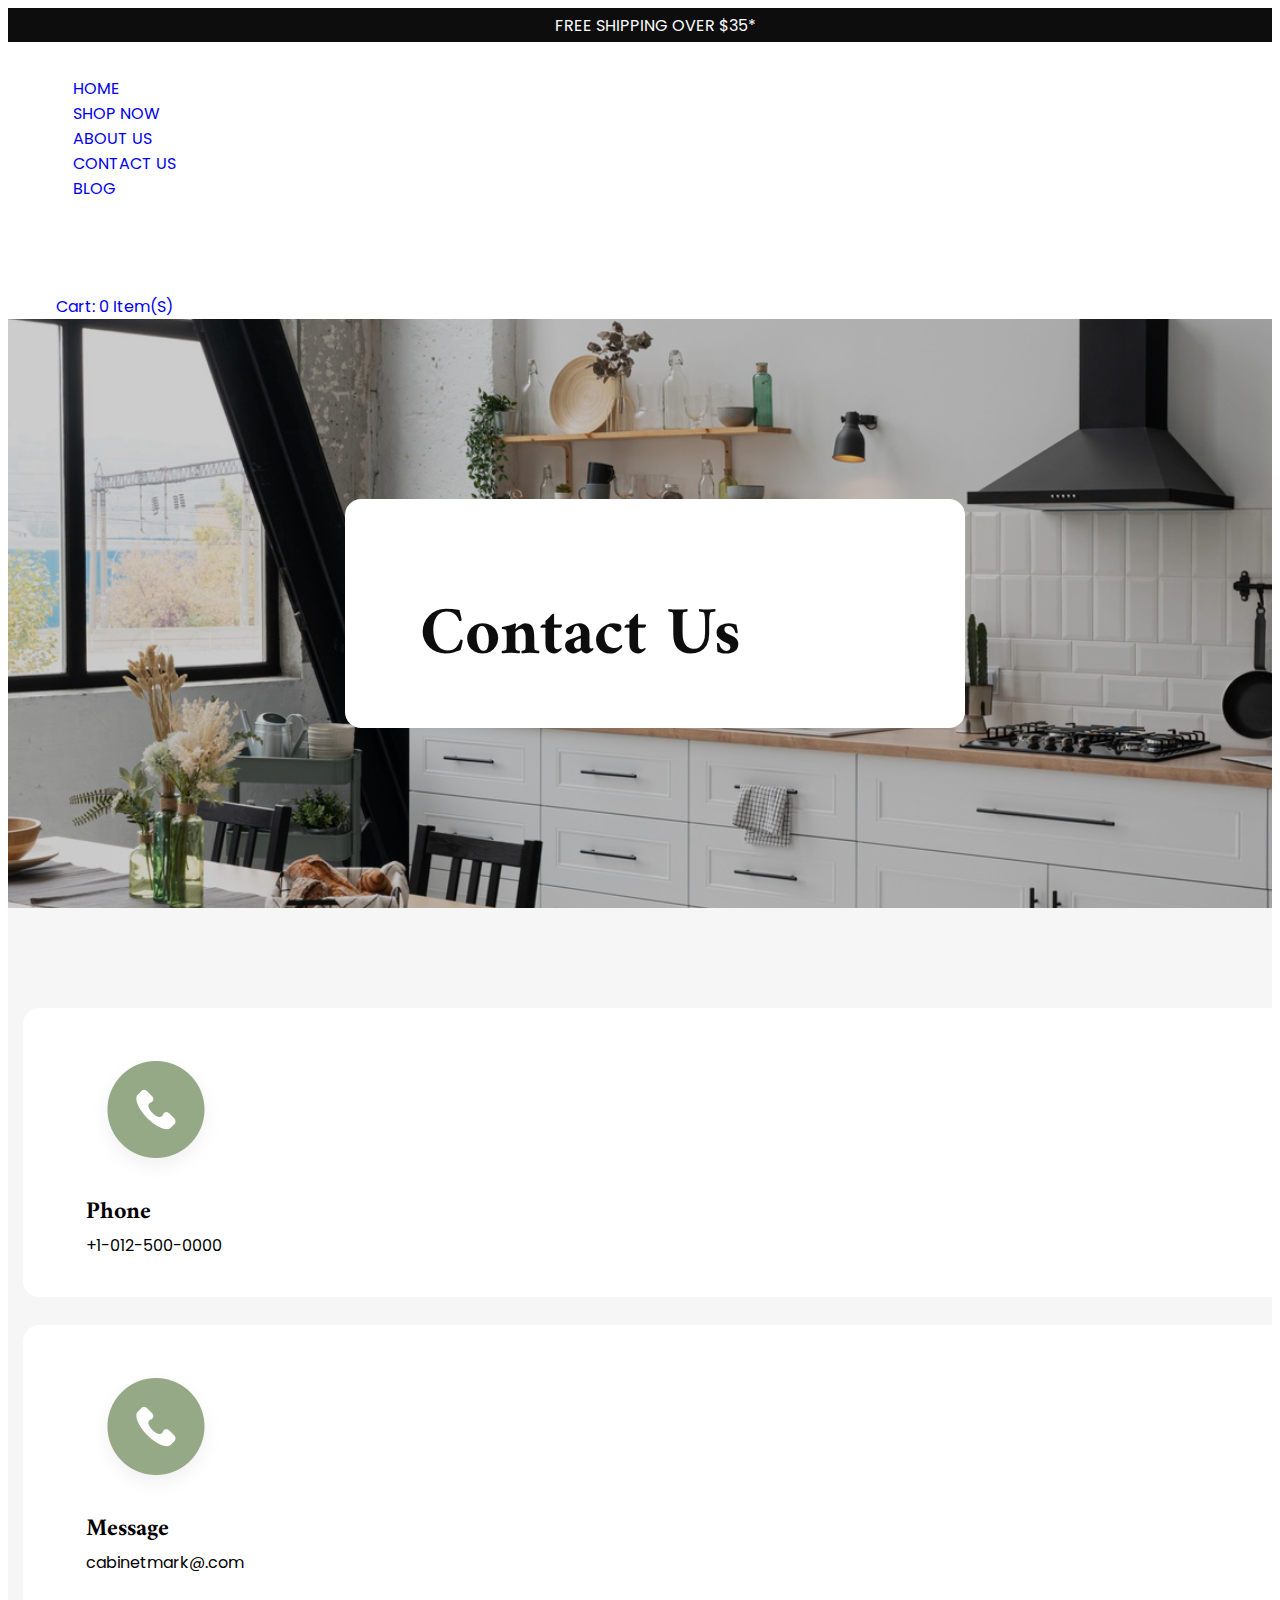
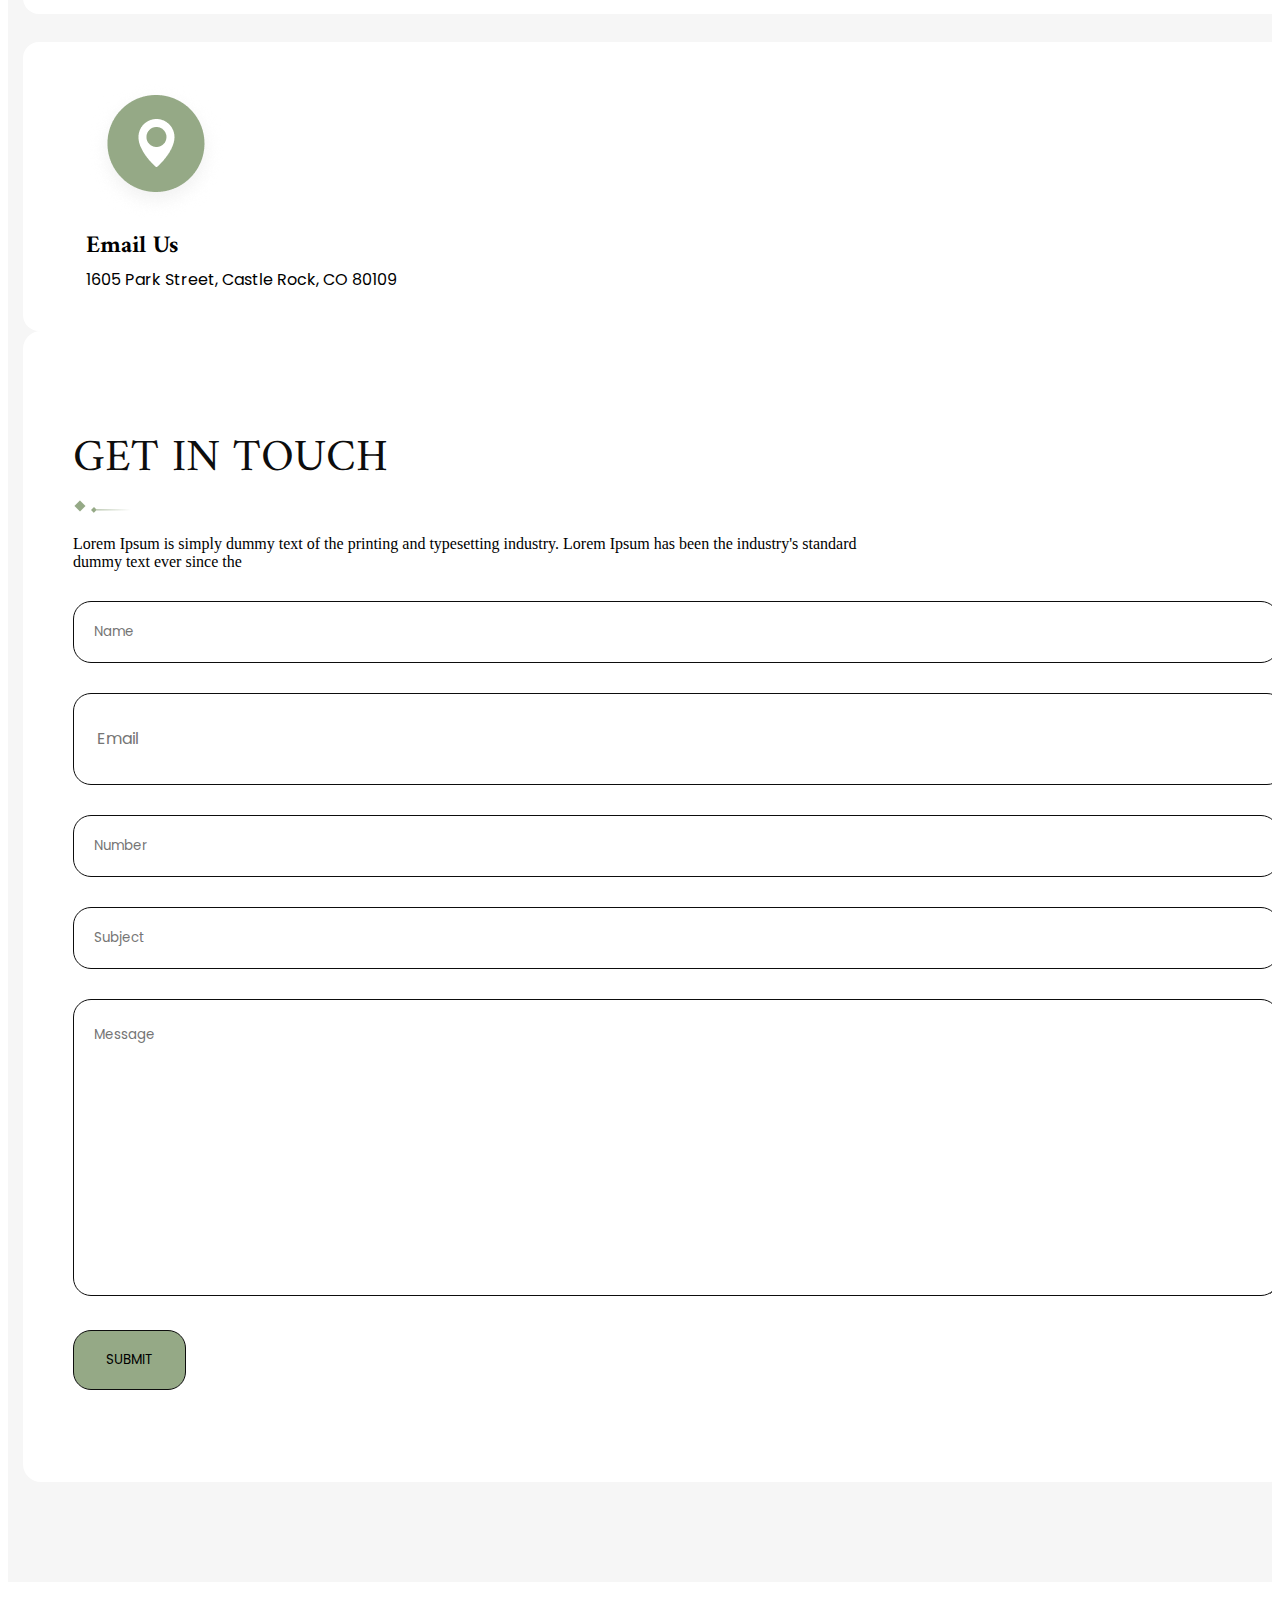
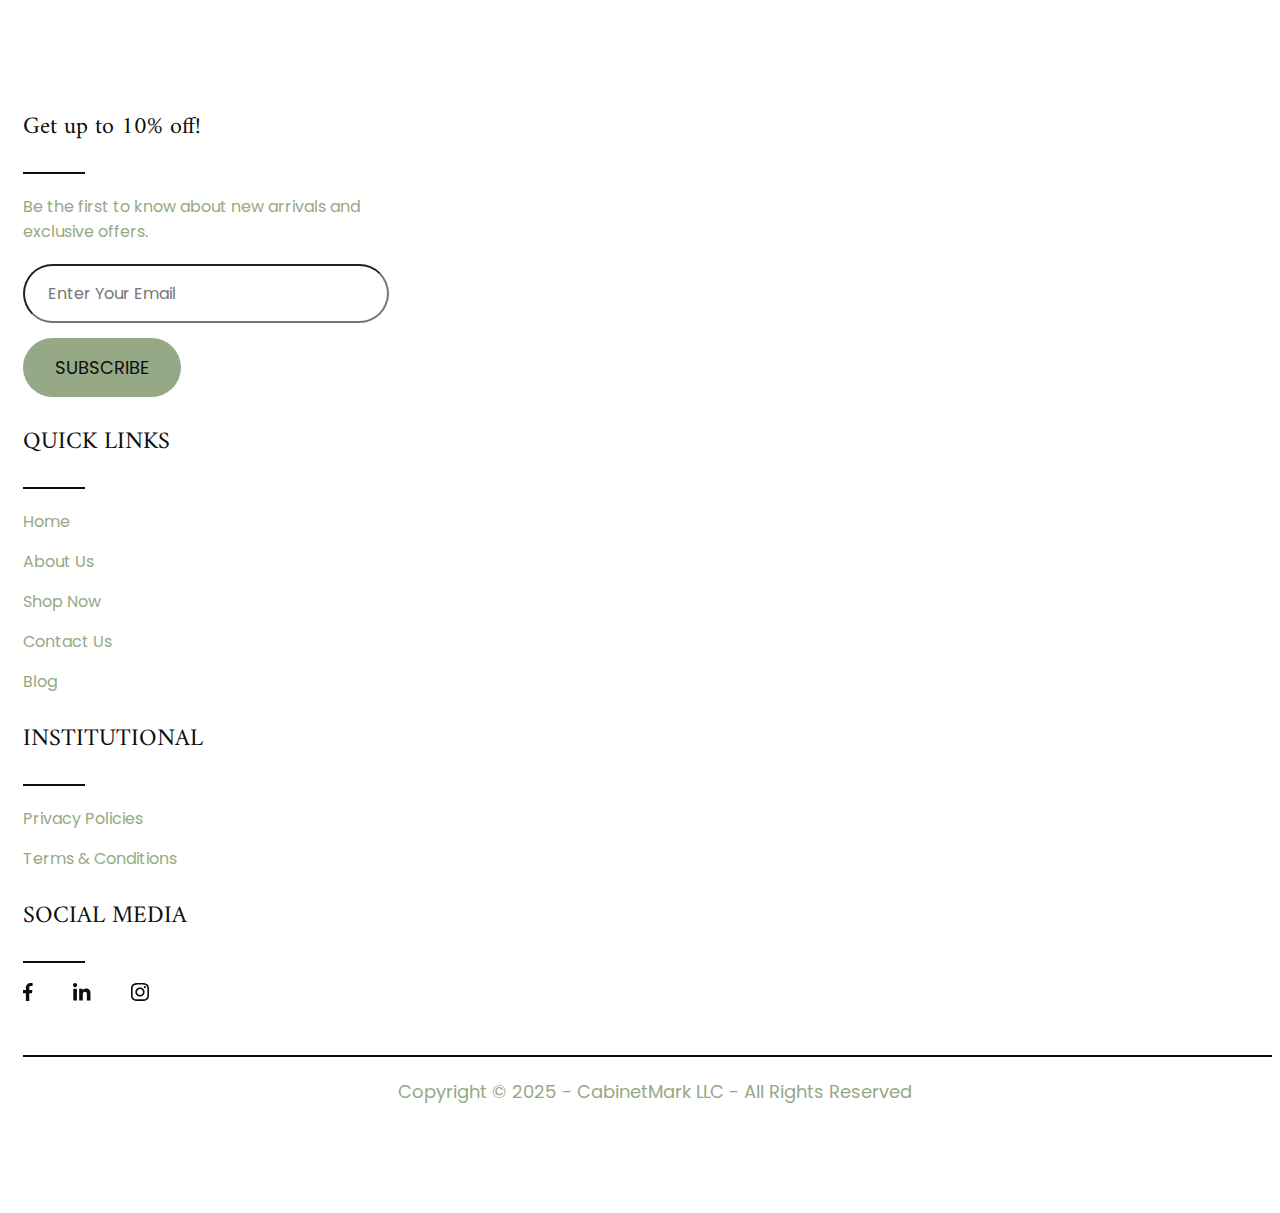
<file: contact.html>
<!DOCTYPE html>
<html lang="en">

<head>
    <meta charset="UTF-8">
    <meta name="viewport" content="width=device-width, initial-scale=1.0">
    <title>Document</title>
    <!-- Bootstrap css -->
    <link href="https://cdn.jsdelivr.net/npm/bootstrap@5.3.8/dist/css/bootstrap.min.css" rel="stylesheet"
        integrity="sha384-sRIl4kxILFvY47J16cr9ZwB07vP4J8+LH7qKQnuqkuIAvNWLzeN8tE5YBujZqJLB" crossorigin="anonymous">
    <!-- Custom css -->
    <link rel="stylesheet" href="./css/contact.css">
</head>

<body>

    <!-- Header Starts -->

    <header>
        <div class="top-navbar">
            <div class="container">
                <div class="top-bar-cnt">
                    FREE SHIPPING OVER $35*
                </div>
            </div>
        </div>
        <div class="bottom-navbar position-absolute start-0 end-0">
            <nav class="navbar navbar-expand-xl bg-transparent">
                <div class="container navbar-container">
                    <div class="nav-logo">
                        <a class="navbar-brand" href="index.html">
                            <img src="./assets/logo.png" alt="">
                        </a>
                    </div>
                    <div class="menu">
                        <span></span>
                    </div>
                    <div class="collapse navbar-collapse" id="navbarSupportedContent">
                        <ul class="navbar-nav ms-auto mb-2 mb-lg-0">
                            <li class="nav-item">
                                <a class="nav-link text-white" aria-current="page" href="./index.html">HOME</a>
                            </li>
                            <li class="nav-item dropdown">
                                <a class="nav-link text-white" href="#">SHOP NOW</a>
                                <div class="dropdown-content">
                                    <a href="./product.html">PRODUCTS</a>
                                    <a href="./collection.html">COLLECTION</a>
                                </div>
                            </li>
                            <li class="nav-item">
                                <a class="nav-link text-white" href="./about.html">ABOUT US</a>
                            </li>
                            <li class="nav-item">
                                <a class="nav-link active text-white" href="#">CONTACT US</a>
                            </li>
                            <li class="nav-item">
                                <a class="nav-link text-white" href="./blog.html">BLOG</a>
                            </li>
                        </ul>
                        <div class="nav-icons d-flex align-items-center">
                            <div class="search">
                                <a href="">
                                    <svg width="17" height="17" viewBox="0 0 17 17" fill="none"
                                        xmlns="http://www.w3.org/2000/svg">
                                        <path
                                            d="M15.7812 13.8438C16.0625 14.1562 16.0625 14.625 15.75 14.9062L14.875 15.7812C14.5938 16.0938 14.125 16.0938 13.8125 15.7812L10.7188 12.6875C10.5625 12.5312 10.5 12.3438 10.5 12.1562V11.625C9.375 12.5 8 13 6.5 13C2.90625 13 0 10.0938 0 6.5C0 2.9375 2.90625 0 6.5 0C10.0625 0 13 2.9375 13 6.5C13 8.03125 12.4688 9.40625 11.625 10.5H12.125C12.3125 10.5 12.5 10.5938 12.6562 10.7188L15.7812 13.8438ZM6.5 10.5C8.6875 10.5 10.5 8.71875 10.5 6.5C10.5 4.3125 8.6875 2.5 6.5 2.5C4.28125 2.5 2.5 4.3125 2.5 6.5C2.5 8.71875 4.28125 10.5 6.5 10.5Z"
                                            fill="white" />
                                    </svg>
                                </a>
                            </div>
                            <div class="profile">
                                <a href="">
                                    <svg width="16" height="18" viewBox="0 0 16 18" fill="none"
                                        xmlns="http://www.w3.org/2000/svg">
                                        <path
                                            d="M0.75 16.75V15.75C0.75 13.8935 1.4875 12.113 2.80025 10.8003C4.11301 9.4875 5.89348 8.75 7.75 8.75V8.75C9.60652 8.75 11.387 9.4875 12.6997 10.8003C14.0125 12.113 14.75 13.8935 14.75 15.75V16.75"
                                            stroke="white" stroke-width="1.5" stroke-linecap="round"
                                            stroke-linejoin="round" />
                                        <path
                                            d="M7.75 8.75C8.81087 8.75 9.82828 8.32857 10.5784 7.57843C11.3286 6.82828 11.75 5.81087 11.75 4.75C11.75 3.68913 11.3286 2.67172 10.5784 1.92157C9.82828 1.17143 8.81087 0.75 7.75 0.75C6.68913 0.75 5.67172 1.17143 4.92157 1.92157C4.17143 2.67172 3.75 3.68913 3.75 4.75C3.75 5.81087 4.17143 6.82828 4.92157 7.57843C5.67172 8.32857 6.68913 8.75 7.75 8.75V8.75Z"
                                            stroke="white" stroke-width="1.5" stroke-linecap="round"
                                            stroke-linejoin="round" />
                                    </svg>
                                </a>
                            </div>
                        </div>
                        <div class="line">
                            <a href="">
                                <svg width="1" height="44" viewBox="0 0 1 44" fill="none"
                                    xmlns="http://www.w3.org/2000/svg">
                                    <line x1="0.5" y1="2.18557e-08" x2="0.499998" y2="44" stroke="#fff" />
                                </svg>
                            </a>
                        </div>
                        <div class="nav-cart">
                            <a class="cart-text text-white d-flex align-items-center" href="#modal">
                                <svg width="17" height="20" viewBox="0 0 17 20" fill="none"
                                    xmlns="http://www.w3.org/2000/svg">
                                    <path
                                        d="M1.62667 8.52L0.997137 8.44533L1.62667 8.52ZM0.641204 17.8533L1.27074 17.9267L0.641204 17.8533ZM15.5296 17.8533L14.9001 17.9267L15.5296 17.8533ZM14.5441 8.52L15.1737 8.44533L14.5441 8.52ZM0.997137 8.44533L0.0116708 17.7787L1.27074 17.9253L2.2562 8.592L0.997137 8.44533ZM1.90027 20H14.2705V18.6667H1.90027V20ZM16.1591 17.7787L15.1737 8.44533L13.9146 8.592L14.9001 17.9253L16.1579 17.7787H16.1591ZM13.2838 6.66667H2.887V8H13.2863V6.66667H13.2838ZM15.1737 8.44533C15.1219 7.9562 14.9007 7.50432 14.5522 7.17616C14.2038 6.848 13.7526 6.6666 13.2851 6.66667V8C13.441 7.99999 13.5914 8.06052 13.7076 8.17C13.8237 8.27948 13.8975 8.43021 13.9146 8.59333L15.1737 8.44667V8.44533ZM14.2705 20C14.5377 19.9999 14.8018 19.9404 15.0457 19.8255C15.2896 19.7106 15.5077 19.5429 15.6858 19.3333C15.8639 19.1237 15.998 18.8768 16.0793 18.609C16.1607 18.3411 16.1874 18.0582 16.1579 17.7787L14.9001 17.9253C14.9101 18.0186 14.9012 18.1131 14.8741 18.2025C14.8471 18.2919 14.8023 18.3743 14.7429 18.4443C14.6835 18.5143 14.6107 18.5703 14.5293 18.6086C14.4479 18.6469 14.3597 18.6667 14.2705 18.6667V20ZM0.0116708 17.7787C-0.0179077 18.0583 0.00889022 18.3413 0.0903139 18.6093C0.171738 18.8773 0.305955 19.1241 0.484197 19.3338C0.662439 19.5434 0.880696 19.7111 1.12471 19.8259C1.36872 19.9407 1.633 20 1.90027 20V18.6667C1.81122 18.6667 1.72317 18.6469 1.64186 18.6087C1.56056 18.5704 1.48783 18.5146 1.42842 18.4447C1.36901 18.3749 1.32426 18.2927 1.29709 18.2034C1.26992 18.1141 1.26094 18.0198 1.27074 17.9267L0.0116708 17.78V17.7787ZM2.2562 8.592C2.27364 8.42912 2.34748 8.2787 2.46361 8.1695C2.57974 8.0603 2.73002 7.99995 2.88574 8V6.66667C2.41841 6.66692 1.96756 6.84847 1.61938 7.1766C1.2712 7.50473 1.05012 7.95643 0.998404 8.44533L2.2562 8.592ZM4.91874 5.33333V4.66667H3.65207V5.33333H4.91874ZM11.2521 4.66667V5.33333H12.5187V4.66667H11.2521ZM8.0854 1.33333C8.92525 1.33333 9.73071 1.68452 10.3246 2.30964C10.9184 2.93477 11.2521 3.78261 11.2521 4.66667H12.5187C12.5187 3.42899 12.0517 2.242 11.2202 1.36683C10.3888 0.491665 9.2612 0 8.0854 0V1.33333ZM4.91874 4.66667C4.91874 3.78261 5.25237 2.93477 5.84623 2.30964C6.4401 1.68452 7.24555 1.33333 8.0854 1.33333V0C6.90961 0 5.78197 0.491665 4.95056 1.36683C4.11915 2.242 3.65207 3.42899 3.65207 4.66667H4.91874Z"
                                        fill="white" />
                                </svg>
                                Cart: 0 Item(S)
                            </a>
                        </div>
                    </div>
                </div>
            </nav>
        </div>
    </header>

    <!-- Header Ends -->

    <!-- Banner Starts -->

    <section class="contact-banner-section d-flex justify-content-center align-items-center text-center">
        <div class="container">
            <div class="contact-white-box">
                <h1 class="title1">
                    Contact Us
                </h1>
            </div>
        </div>
    </section>

    <!-- Banner Ends -->

    <!-- Contact Starts -->

    <section class="contact-section">
        <div class="container">
            <div class="row flex-wrap-reverse">
                <div class="col-12 col-md-6 col-lg-4">
                    <div class="phone-sec text-center">
                        <div class="ph-icon"><img src="./assets/phone-icon.png" alt=""></div>
                        <div class="ph">Phone</div>
                        <div class="ph-no">+1-012-500-0000</div>
                    </div>
                    <div class="call-sec text-center">
                        <div class="call-icon"><img src="./assets/phone-icon.png" alt=""></div>
                        <div class="call">Message</div>
                        <div class="call-cnt">cabinetmark@.com</div>
                    </div>
                    <div class="email1-sec text-center">
                        <div class="email1-icon"><img src="./assets/location-icon.png" alt=""></div>
                        <div class="email1">Email Us</div>
                        <div class="email1-cnt">1605 Park Street, Castle Rock, CO 80109</div>
                    </div>
                </div>
                <div class="col-12 col-md-10 col-lg-8">
                    <form class="input-form" action="">
                        <h2 class="title2">GET IN TOUCH</h2>
                        <div class="story-symbols">
                            <img src="./assets/diamond.png" alt="">
                            <img src="./assets/left-arrow.png" alt="">
                        </div>
                        <p>Lorem Ipsum is simply dummy text of the printing and typesetting industry. Lorem Ipsum has
                            been the industry's standard dummy text ever since the
                        </p>
                        <input type="text" name="name" id="name" placeholder="Name">
                        <input type="email" name="email" id="email" placeholder="Email">
                        <div class="row">
                            <div class="col-12 col-md-10 col-lg-6">
                                <input type="number" name="number" id="number" placeholder="Number">
                            </div>
                            <div class="col-12 col-md-10 col-lg-6">
                                <input type="text" name="subject" id="subject" placeholder="Subject">
                            </div>
                        </div>
                        <textarea name="message" id="message" placeholder="Message"></textarea>
                        <input class="submit" type="submit" value="SUBMIT">
                    </form>
                </div>
            </div>
        </div>
    </section>

    <!-- Contact Ends -->

    <!-- Footer Starts -->

    <footer>
        <div class="container">
            <div class="row">
                <div class="col-12 col-md-6 col-lg-4">
                    <div class="offer">
                        <h3 class="title3">
                            Get up to 10% off!
                        </h3>
                        <div class="footer-line"></div>
                        <div class="offer-desc">
                            Be the first to know about new arrivals and exclusive offers.
                        </div>
                        <form action="">
                            <div class="email-input">
                                <input type="email" name="email" id="email" placeholder="Enter Your Email">
                            </div>
                            <div class="footer-btn">
                                <a class="primary-btn" href="">SUBSCRIBE</a>
                            </div>
                        </form>
                    </div>
                </div>
                <div class="col-12 col-md-6 col-lg-3">
                    <div class="quick-links">
                        <h3 class="title3">
                            QUICK LINKS
                        </h3>
                        <div class="footer-line"></div>
                        <ul class="quick-links-topics">
                            <li><a href="">Home</a></li>
                            <li><a href="">About Us</a></li>
                            <li><a href="">Shop Now</a></li>
                            <li><a href="">Contact Us</a></li>
                            <li><a href="">Blog</a></li>
                        </ul>
                    </div>
                </div>
                <div class="col-12 col-md-6 col-lg-3">
                    <div class="institutional">
                        <h3 class="title3">
                            INSTITUTIONAL
                        </h3>
                        <div class="footer-line"></div>
                        <ul class="institutional-topics">
                            <li><a href="">Privacy Policies</a></li>
                            <li><a href="">Terms & Conditions</a></li>
                        </ul>
                    </div>
                </div>
                <div class="col-12 col-md-6 col-lg-2">
                    <div class="social-media">
                        <h3 class="title3">
                            SOCIAL MEDIA
                        </h3>
                        <div class="footer-line"></div>
                        <div class="social-media-icons">
                            <a class="facebook" href="">
                                <svg class="sm-icons" width="10" height="18" viewBox="0 0 10 18" fill="none"
                                    xmlns="http://www.w3.org/2000/svg">
                                    <path
                                        d="M6.27223 4.46162V6.92232H9.36996L8.9363 10.2879H6.27223V18H2.89356V10.2879H0V6.92232H2.89356V4.46162C2.89356 1.79755 5.048 0 7.71289 0C8.88566 0 9.62477 0.178857 9.62477 0.178857V3.02178H7.71289C6.92232 3.02178 6.27223 3.67187 6.27223 4.46162Z"
                                        fill="#0D0D0D" />
                                </svg>
                            </a>
                            <a class="linkedin" href="">
                                <svg class="sm-icons" width="18" height="18" viewBox="0 0 18 18" fill="none"
                                    xmlns="http://www.w3.org/2000/svg">
                                    <path
                                        d="M3.90625 17.4609H0.273438V5.78125H3.90625V17.4609ZM2.07031 4.21875C0.9375 4.21875 0 3.24219 0 2.07031C0 0.9375 0.9375 0 2.07031 0C3.24219 0 4.17969 0.9375 4.17969 2.07031C4.17969 3.24219 3.24219 4.21875 2.07031 4.21875ZM17.4609 17.4609H13.8672V11.7969C13.8672 10.4297 13.8281 8.71094 11.9531 8.71094C10.0781 8.71094 9.80469 10.1562 9.80469 11.6797V17.4609H6.17188V5.78125H9.64844V7.38281H9.6875C10.1953 6.48438 11.3672 5.50781 13.125 5.50781C16.7969 5.50781 17.5 7.92969 17.5 11.0547V17.4609H17.4609Z"
                                        fill="#0D0D0D" />
                                </svg>
                            </a>
                            <a class="instagram" href="">
                                <svg class="sm-icons" width="18" height="18" viewBox="0 0 18 18" fill="none"
                                    xmlns="http://www.w3.org/2000/svg">
                                    <path
                                        d="M9 0C6.55762 0 6.2505 0.01125 5.29087 0.054C4.33125 0.099 3.67762 0.24975 3.105 0.4725C2.50436 0.698421 1.9603 1.0528 1.51088 1.51088C1.05309 1.96053 0.698746 2.50452 0.4725 3.105C0.24975 3.6765 0.097875 4.33125 0.054 5.2875C0.01125 6.24937 0 6.55538 0 9.00113C0 11.4446 0.01125 11.7506 0.054 12.7103C0.099 13.6688 0.24975 14.3224 0.4725 14.895C0.703125 15.4867 1.01025 15.9885 1.51088 16.4891C2.01038 16.9897 2.51213 17.298 3.10388 17.5275C3.67763 17.7502 4.33013 17.9021 5.28863 17.946C6.24938 17.9888 6.55538 18 9 18C11.4446 18 11.7495 17.9888 12.7103 17.946C13.6676 17.901 14.3235 17.7502 14.8961 17.5275C15.4964 17.3015 16.04 16.9471 16.4891 16.4891C16.9897 15.9885 17.2969 15.4867 17.5275 14.895C17.7491 14.3224 17.901 13.6688 17.946 12.7103C17.9888 11.7506 18 11.4446 18 9C18 6.55538 17.9888 6.24938 17.946 5.28863C17.901 4.33125 17.7491 3.6765 17.5275 3.105C17.3013 2.5045 16.9469 1.96051 16.4891 1.51088C16.0398 1.05264 15.4957 0.698226 14.895 0.4725C14.3212 0.24975 13.6665 0.097875 12.7091 0.054C11.7484 0.01125 11.4435 0 8.99775 0H9.00113H9ZM8.19337 1.62225H9.00113C11.4041 1.62225 11.6887 1.63013 12.6371 1.674C13.5146 1.71338 13.9916 1.86075 14.3089 1.98338C14.7285 2.1465 15.0289 2.34225 15.3439 2.65725C15.6589 2.97225 15.8535 3.2715 16.0166 3.69225C16.1404 4.00838 16.2866 4.48538 16.326 5.36287C16.3699 6.31125 16.3789 6.59588 16.3789 8.99775C16.3789 11.3996 16.3699 11.6854 16.326 12.6337C16.2866 13.5112 16.1392 13.9871 16.0166 14.3044C15.8723 14.6952 15.642 15.0485 15.3427 15.3383C15.0277 15.6532 14.7285 15.8479 14.3078 16.011C13.9928 16.1348 13.5157 16.281 12.6371 16.3215C11.6887 16.3643 11.4041 16.3744 9.00113 16.3744C6.59813 16.3744 6.31238 16.3643 5.364 16.3215C4.4865 16.281 4.01062 16.1348 3.69338 16.011C3.30244 15.8669 2.94877 15.637 2.65837 15.3383C2.35884 15.048 2.12819 14.6944 1.98338 14.3032C1.86075 13.9871 1.71338 13.5101 1.674 12.6326C1.63125 11.6842 1.62225 11.3996 1.62225 8.9955C1.62225 6.5925 1.63125 6.309 1.674 5.36062C1.7145 4.48312 1.86075 4.00612 1.9845 3.68887C2.14762 3.26925 2.34337 2.96887 2.65837 2.65387C2.97337 2.33888 3.27262 2.14425 3.69338 1.98112C4.01062 1.85738 4.4865 1.71113 5.364 1.67062C6.19425 1.63238 6.516 1.62113 8.19337 1.62V1.62225ZM13.8049 3.11625C13.663 3.11625 13.5226 3.14419 13.3916 3.19846C13.2605 3.25274 13.1415 3.33229 13.0412 3.43257C12.9409 3.53286 12.8614 3.65192 12.8071 3.78295C12.7528 3.91398 12.7249 4.05442 12.7249 4.19625C12.7249 4.33808 12.7528 4.47852 12.8071 4.60955C12.8614 4.74058 12.9409 4.85964 13.0412 4.95993C13.1415 5.06021 13.2605 5.13976 13.3916 5.19404C13.5226 5.24831 13.663 5.27625 13.8049 5.27625C14.0913 5.27625 14.366 5.16246 14.5686 4.95993C14.7711 4.75739 14.8849 4.48268 14.8849 4.19625C14.8849 3.90982 14.7711 3.63511 14.5686 3.43257C14.366 3.23004 14.0913 3.11625 13.8049 3.11625ZM9.00113 4.3785C8.38808 4.36894 7.77926 4.48142 7.2101 4.70941C6.64094 4.9374 6.12283 5.27633 5.68592 5.70648C5.24901 6.13662 4.90203 6.64939 4.6652 7.21492C4.42836 7.78045 4.30639 8.38744 4.30639 9.00056C4.30639 9.61368 4.42836 10.2207 4.6652 10.7862C4.90203 11.3517 5.24901 11.8645 5.68592 12.2946C6.12283 12.7248 6.64094 13.0637 7.2101 13.2917C7.77926 13.5197 8.38808 13.6322 9.00113 13.6226C10.2145 13.6037 11.3717 13.1084 12.2231 12.2437C13.0745 11.3789 13.5516 10.2141 13.5516 9.00056C13.5516 7.78706 13.0745 6.62221 12.2231 5.75747C11.3717 4.89272 10.2145 4.39743 9.00113 4.3785ZM9.00113 5.99963C9.79687 5.99963 10.56 6.31573 11.1227 6.87841C11.6854 7.44109 12.0015 8.20425 12.0015 9C12.0015 9.79575 11.6854 10.5589 11.1227 11.1216C10.56 11.6843 9.79687 12.0004 9.00113 12.0004C8.20538 12.0004 7.44222 11.6843 6.87954 11.1216C6.31686 10.5589 6.00075 9.79575 6.00075 9C6.00075 8.20425 6.31686 7.44109 6.87954 6.87841C7.44222 6.31573 8.20538 5.99963 9.00113 5.99963Z"
                                        fill="#0D0D0D" />
                                </svg>
                            </a>
                        </div>
                    </div>
                </div>
            </div>
            <div class="long-line"></div>
            <div class="ft-bt-cnt">
                <p class="ft-bt-cnt-a" href="">Copyright © 2025 - <a href="">CabinetMark LLC</a> - All Rights Reserved
                </p>
            </div>
        </div>
    </footer>


    <!-- Footer Ends -->

    <!-- JS Starts -->

    <script>
        const menu = document.querySelector(".menu");
        const navbarCollapse = document.querySelector(".navbar-collapse");

        let collapse = true;

        menu.addEventListener("click", () => {
            if (collapse == true) {
                menu.classList.add("show");
                navbarCollapse.style.right = "0";
                collapse = false;
            } else {
                menu.classList.remove("show");
                navbarCollapse.style.right = "-100%";
                collapse = true;
            }
        });
    </script>

</body>

</html>
</file>
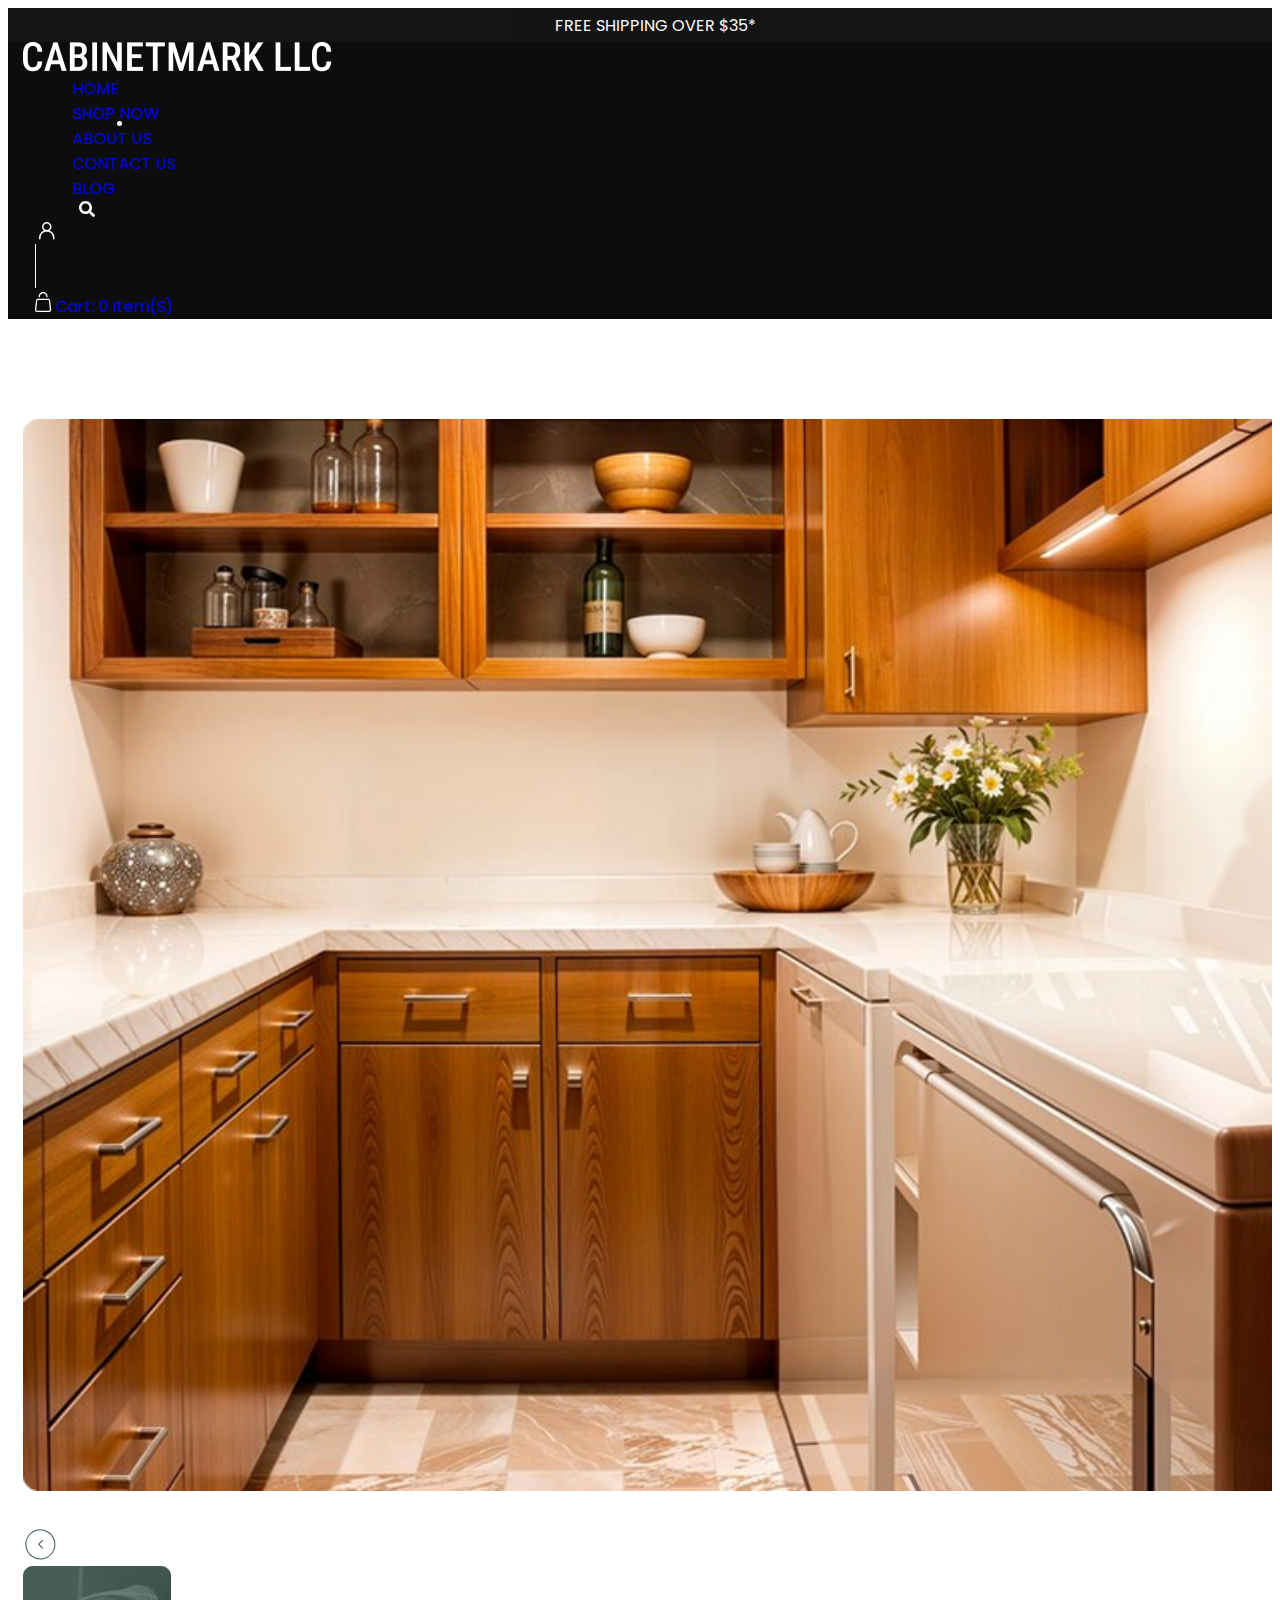
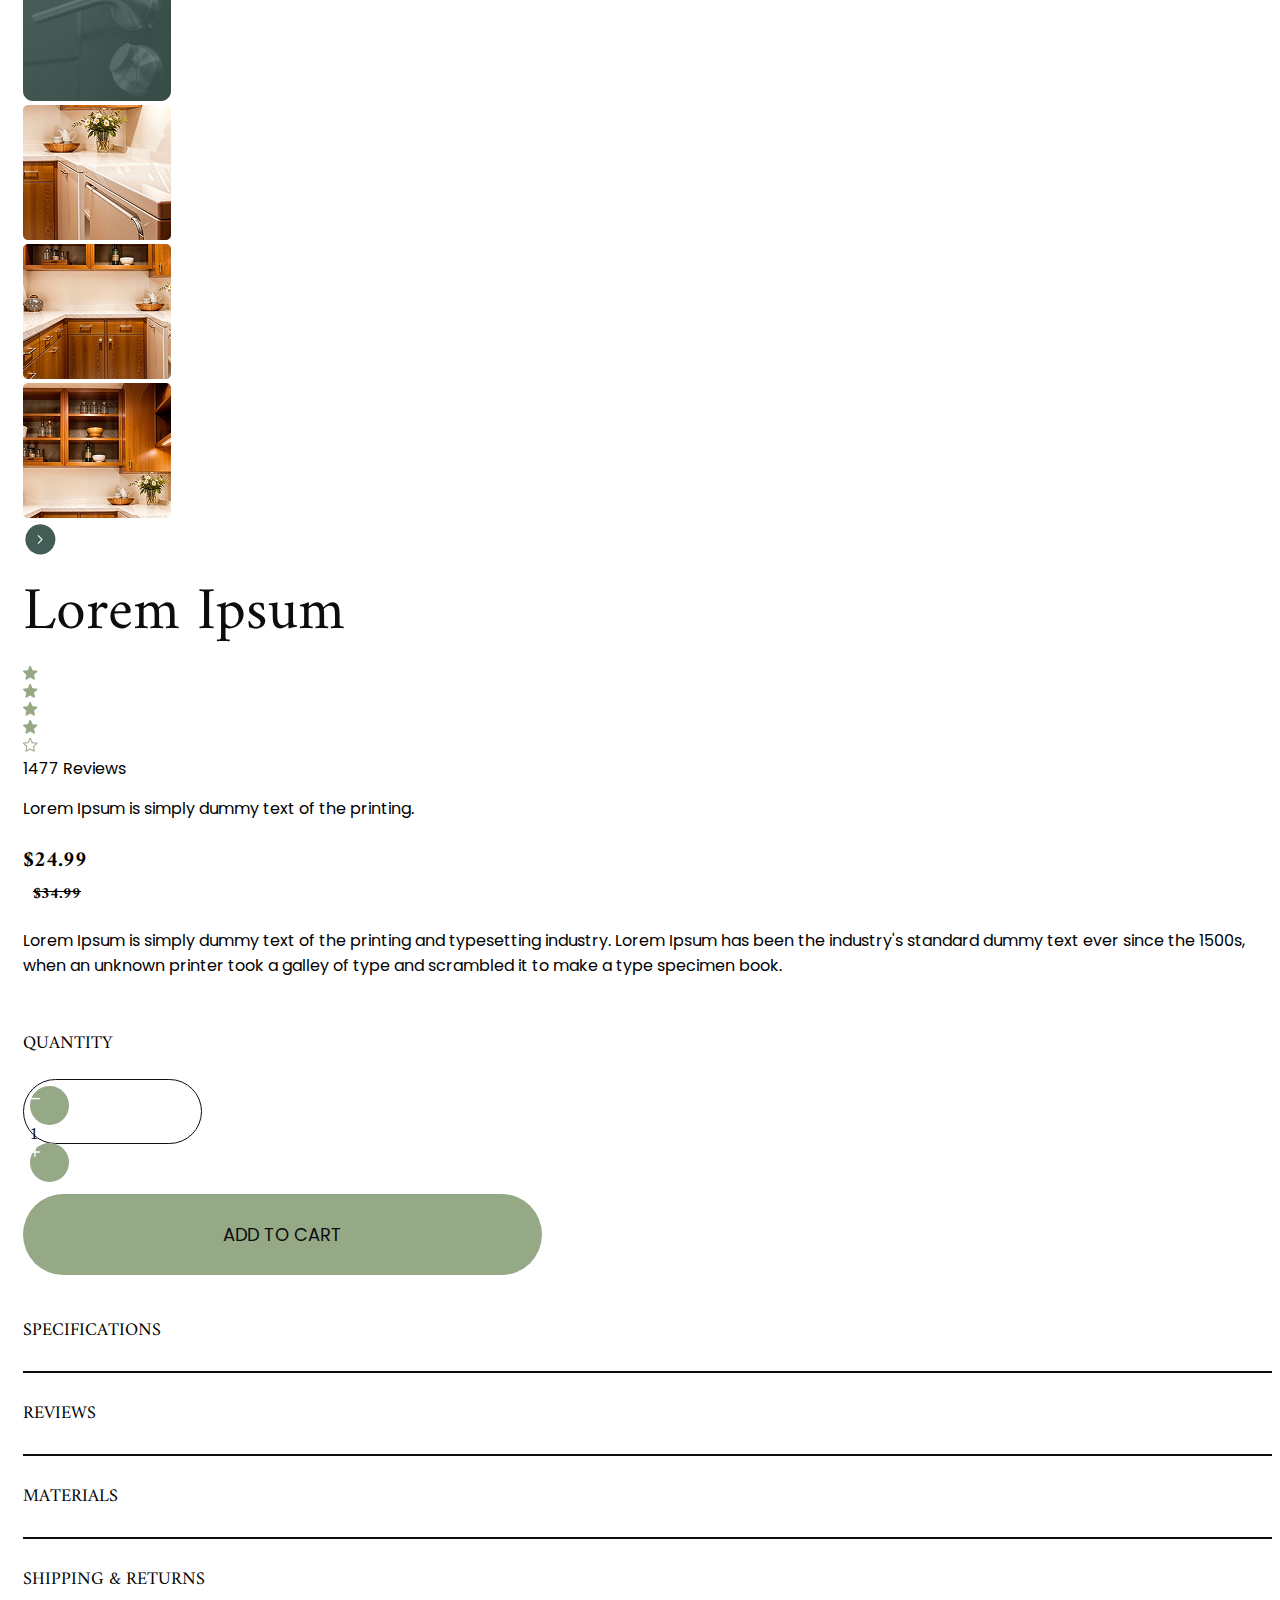
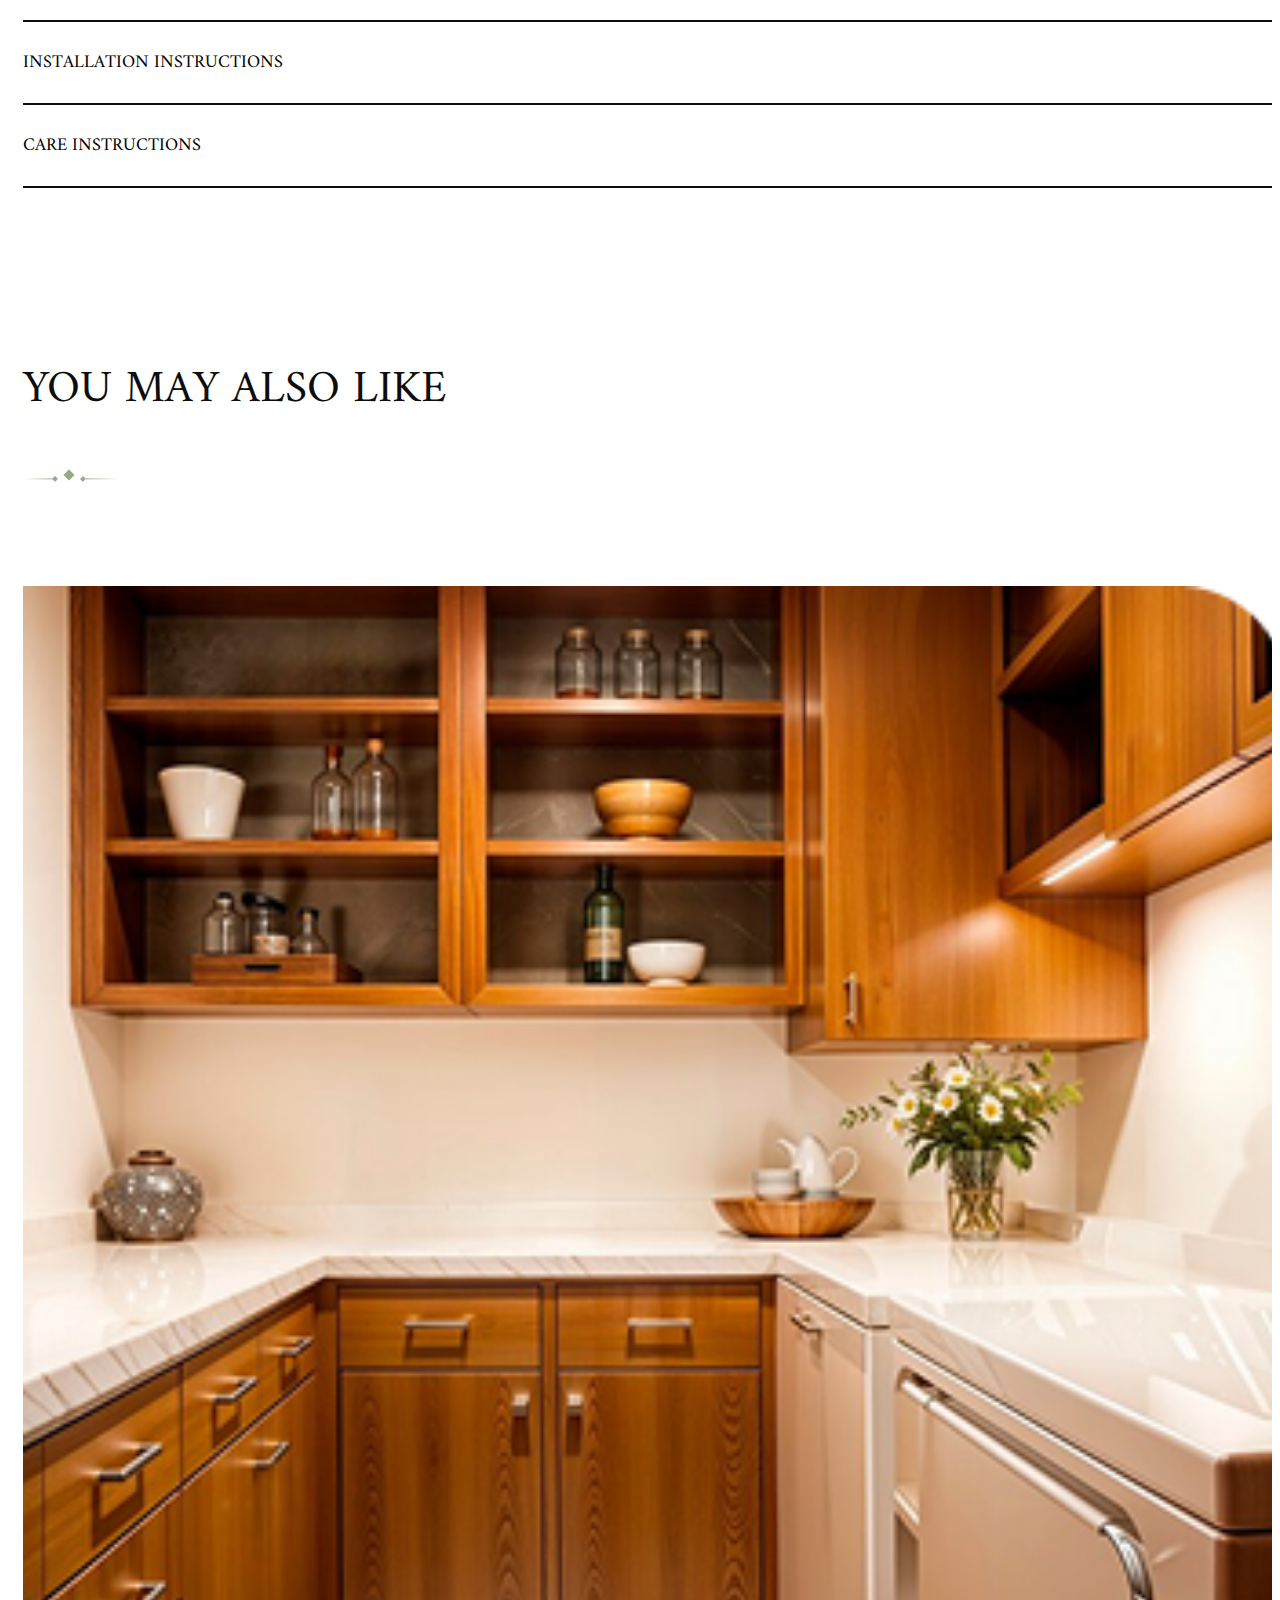
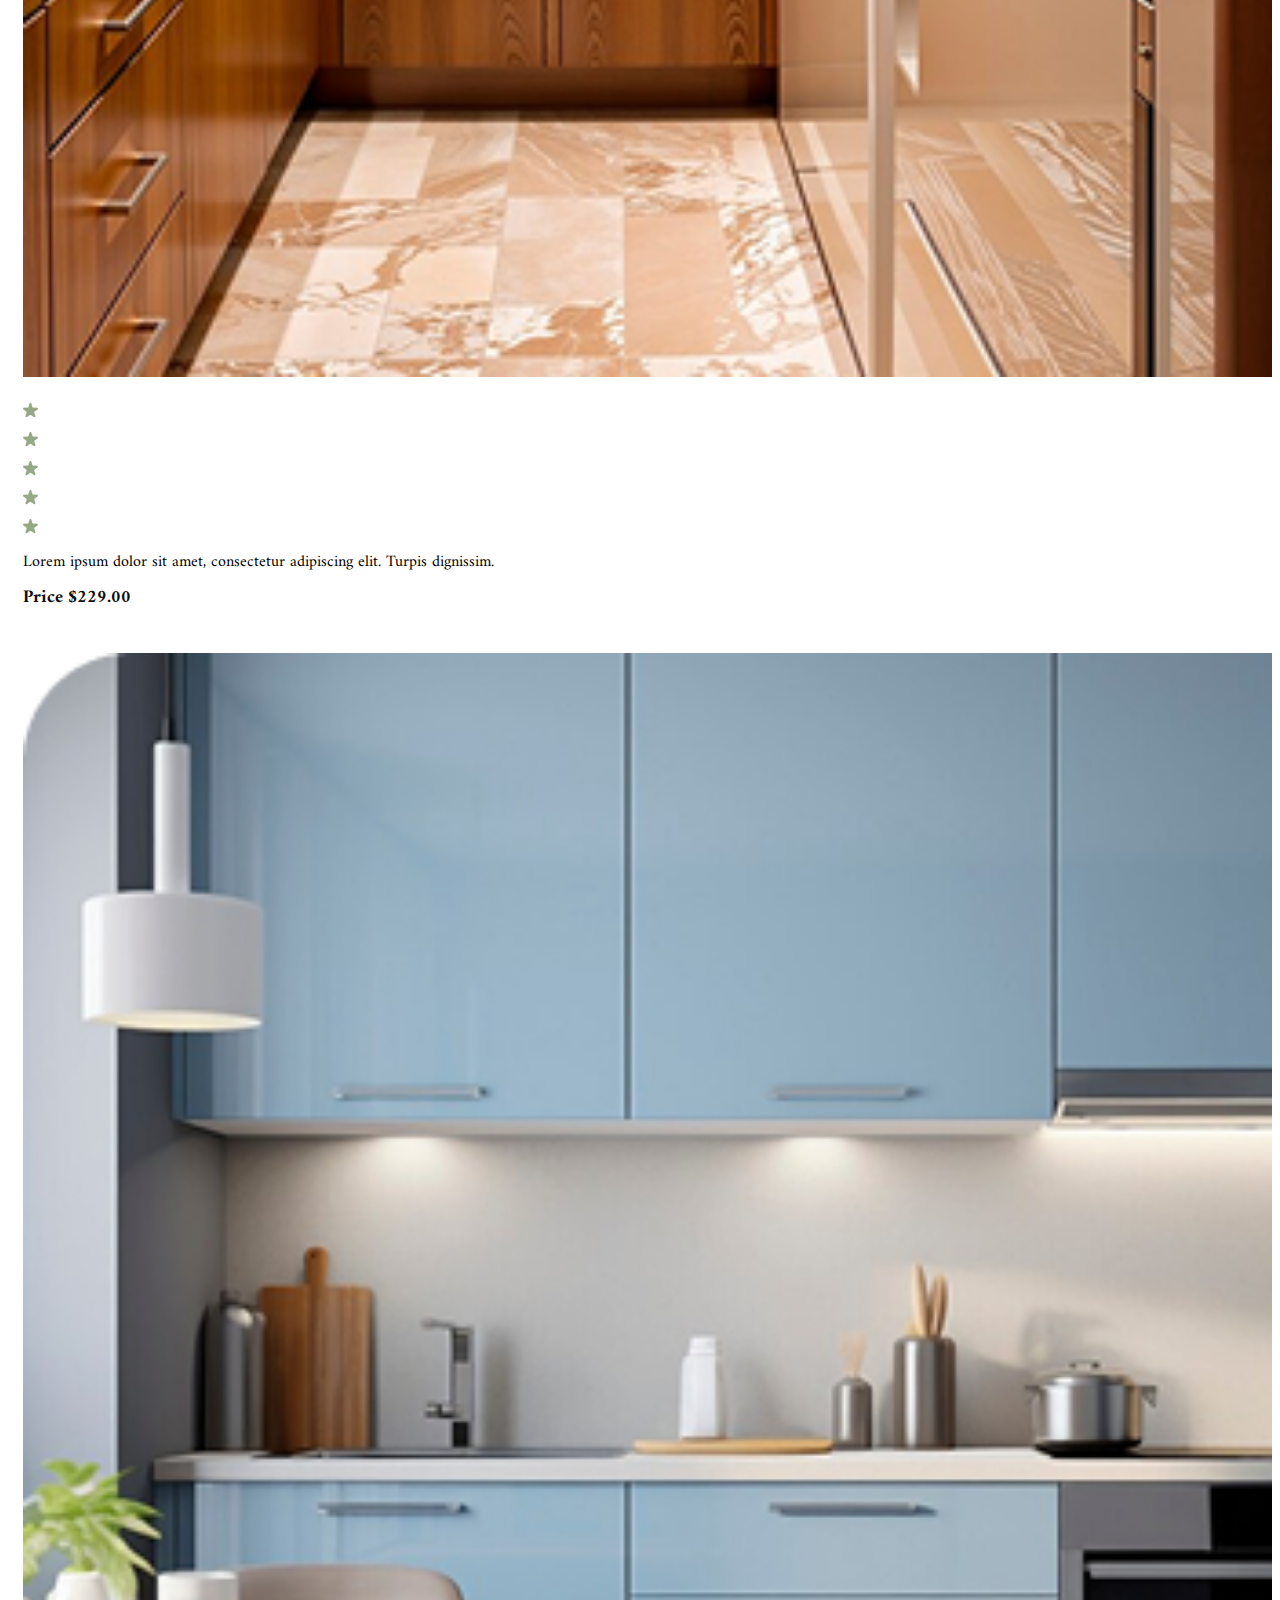
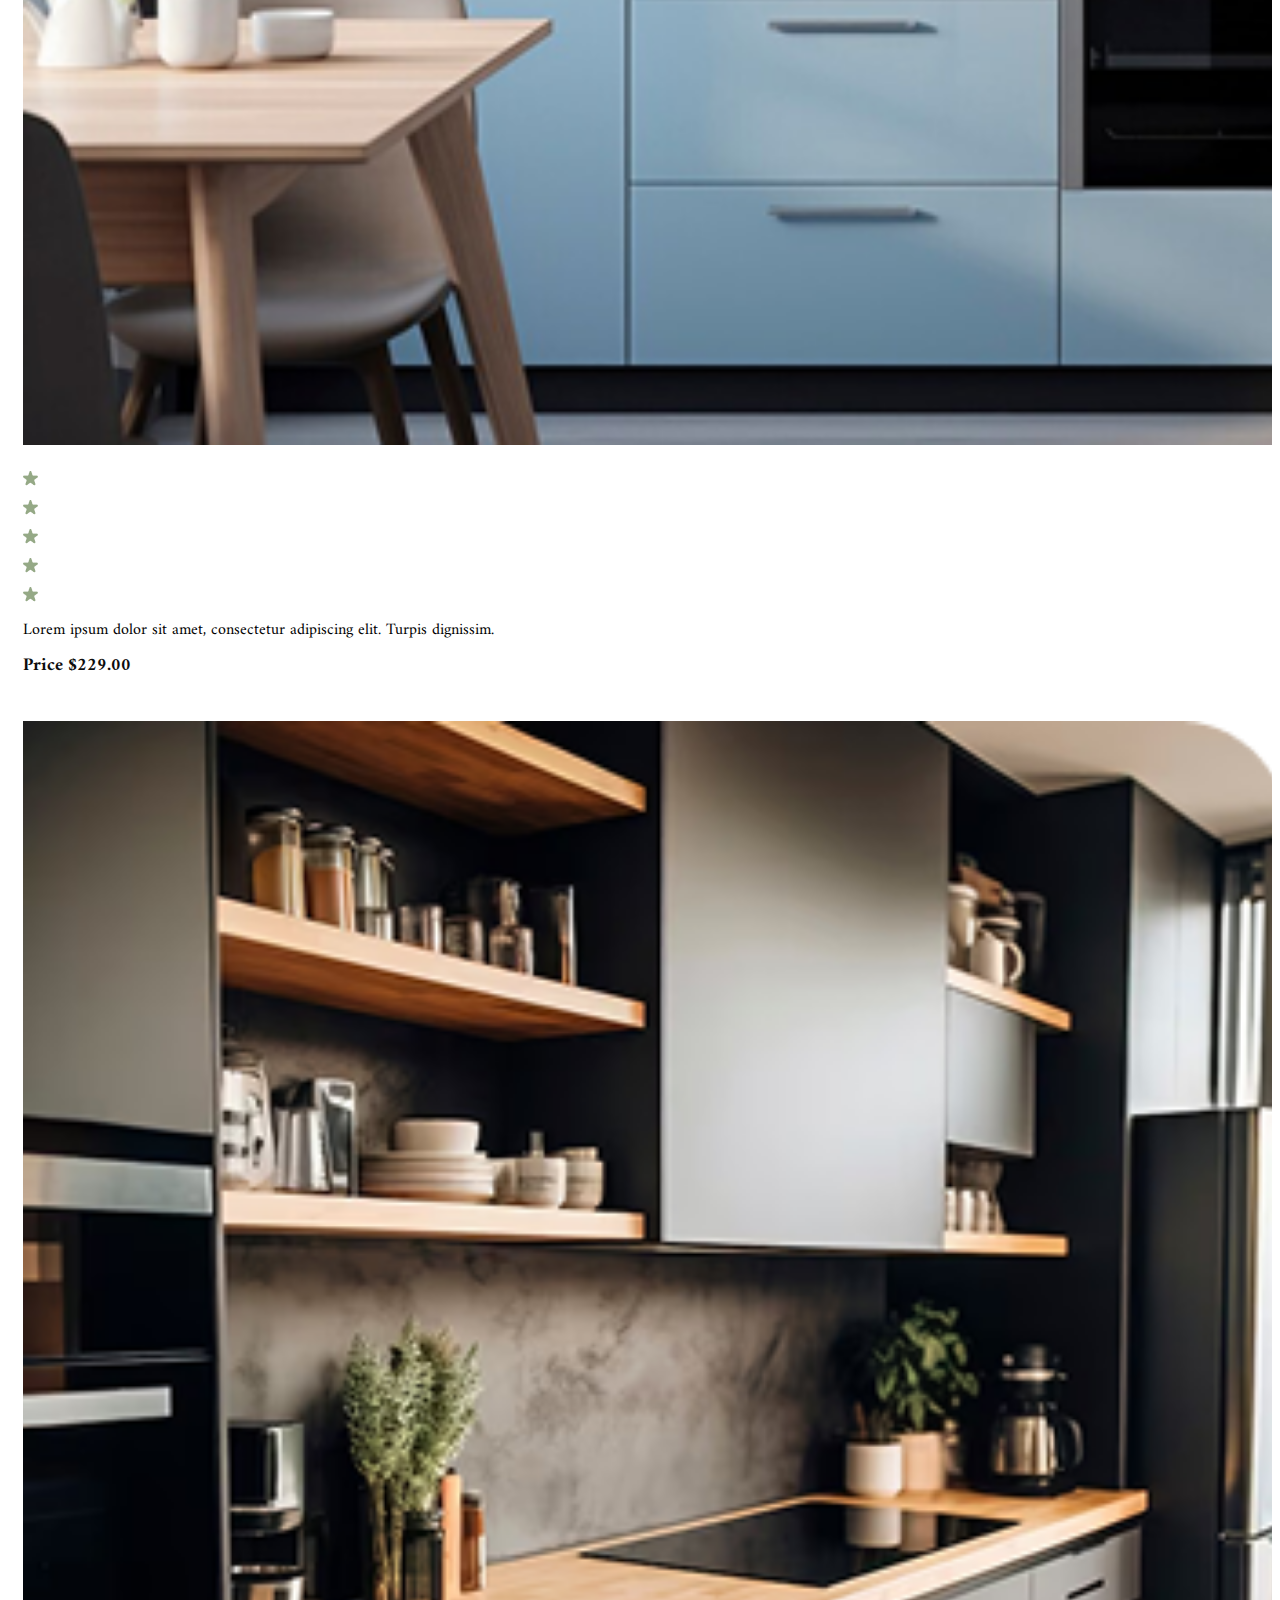
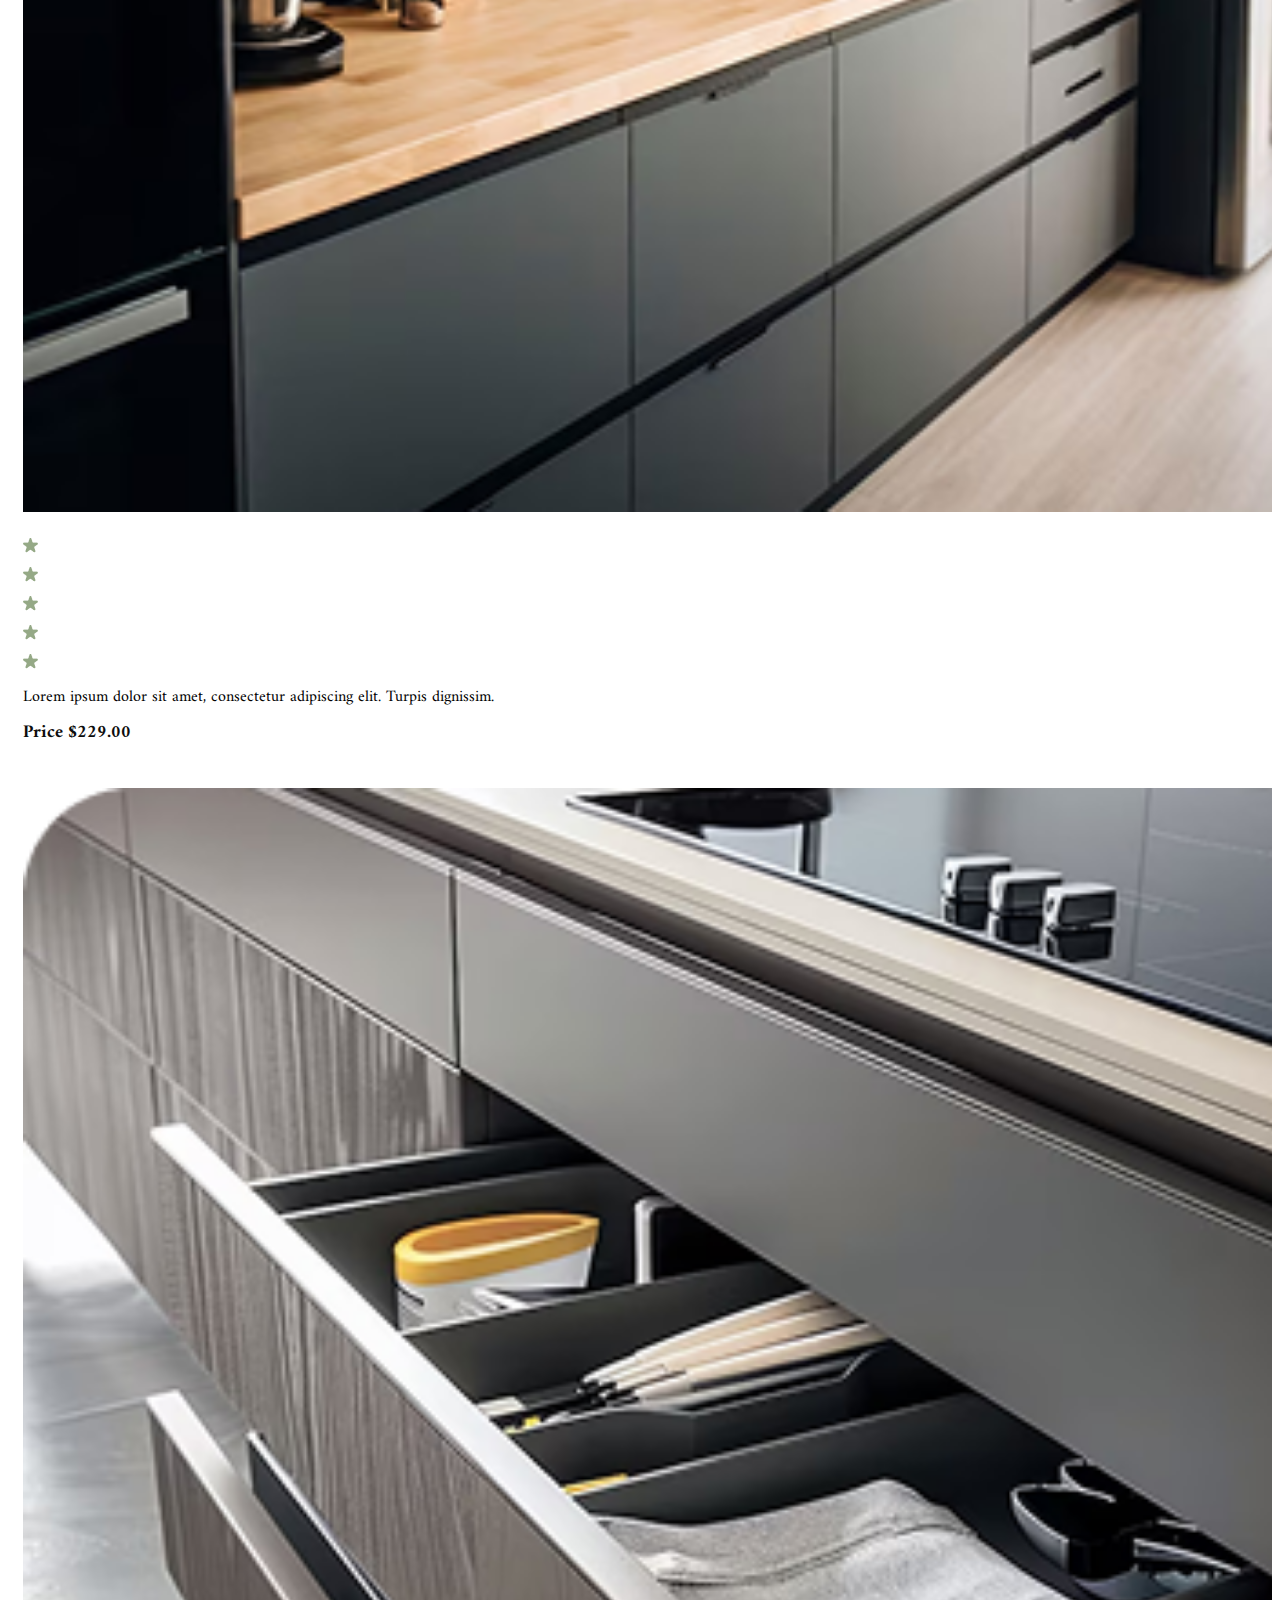
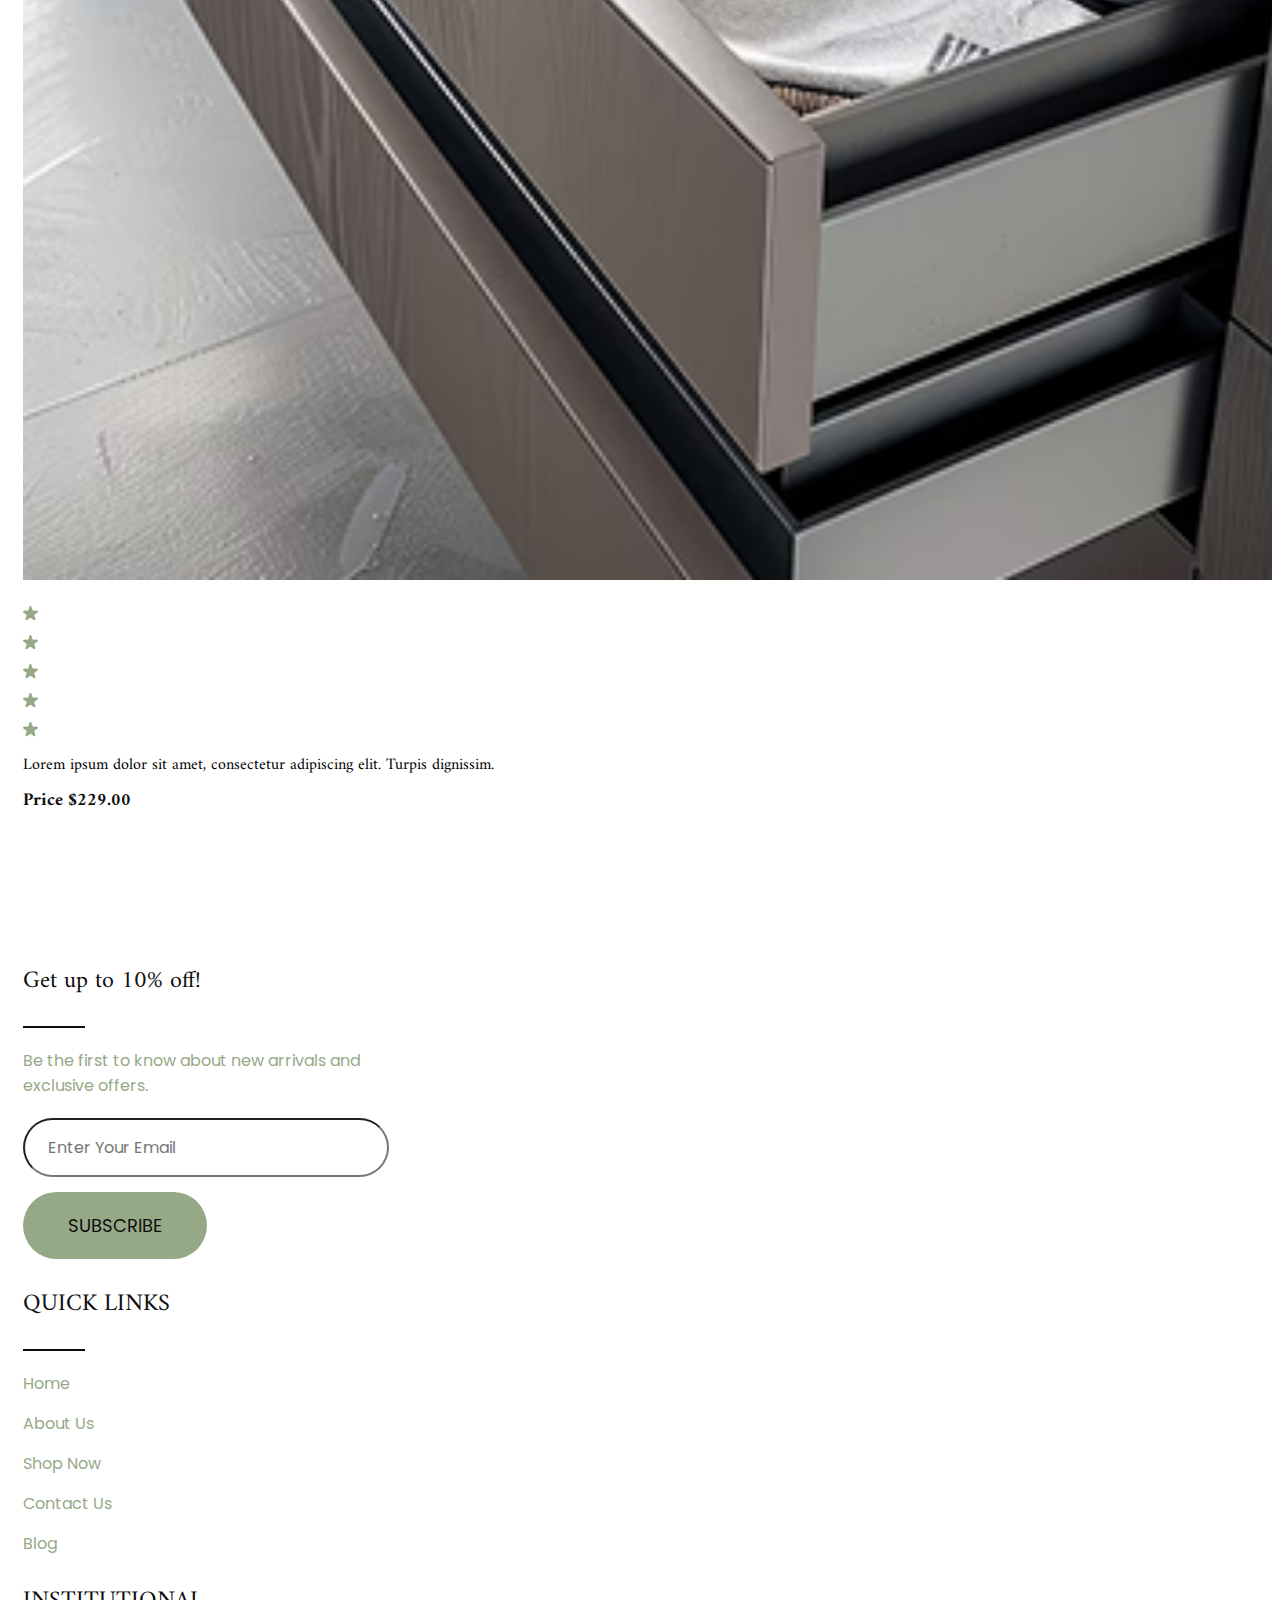
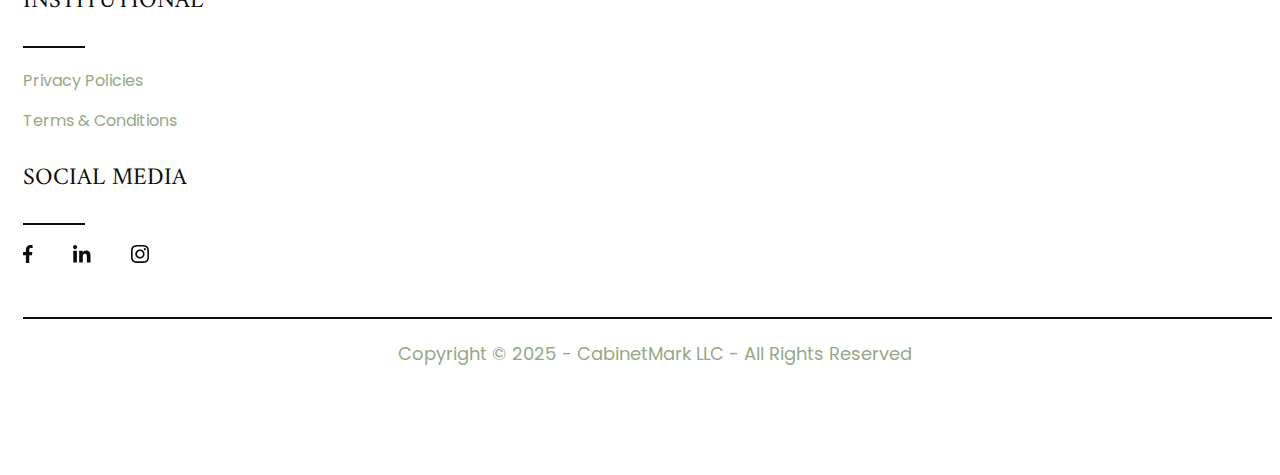
<file: details.html>
<!DOCTYPE html>
<html lang="en">

<head>
    <meta charset="UTF-8">
    <meta name="viewport" content="width=device-width, initial-scale=1.0">
    <title>Document</title>
    <!-- Bootstrap css -->
    <link href="https://cdn.jsdelivr.net/npm/bootstrap@5.3.8/dist/css/bootstrap.min.css" rel="stylesheet"
        integrity="sha384-sRIl4kxILFvY47J16cr9ZwB07vP4J8+LH7qKQnuqkuIAvNWLzeN8tE5YBujZqJLB" crossorigin="anonymous">
    <!-- Custom css -->
    <link rel="stylesheet" href="./css/details.css">
</head>

<body>

    <!-- Header Section -->
    <header>
        <div class="top-navbar">
            <div class="container">
                <div class="top-bar-cnt">
                    FREE SHIPPING OVER $35*
                </div>
            </div>
        </div>
        <div class="bottom-navbar position-absolute start-0 end-0">
            <nav class="navbar navbar-expand-xl bg-transparent">
                <div class="container navbar-container">
                    <div class="nav-logo">
                        <a class="navbar-brand" href="index.html">
                            <img src="./assets/logo.png" alt="">
                        </a>
                    </div>
                    <div class="collapse navbar-collapse" id="navbarSupportedContent">
                        <ul class="navbar-nav ms-auto mb-2 mb-lg-0">
                            <li class="nav-item">
                                <a class="nav-link text-white" aria-current="page" href="./index.html">HOME</a>
                            </li>
                            <li class="nav-item dropdown">
                                <a class="nav-link active text-white" href="#">SHOP NOW</a>
                                <div class="dropdown-content">
                                    <a href="./product.html">PRODUCTS</a>
                                    <a href="./collection.html">COLLECTION</a>
                                </div>
                            </li>
                            <li class="nav-item">
                                <a class="nav-link text-white" href="./about.html">ABOUT US</a>
                            </li>
                            <li class="nav-item">
                                <a class="nav-link text-white" href="./contact.html">CONTACT US</a>
                            </li>
                            <li class="nav-item">
                                <a class="nav-link text-white" href="./blog.html">BLOG</a>
                            </li>
                        </ul>
                        <div class="nav-icons d-flex align-items-center">
                            <div class="search">
                                <a href="">
                                    <svg width="17" height="17" viewBox="0 0 17 17" fill="none"
                                        xmlns="http://www.w3.org/2000/svg">
                                        <path
                                            d="M15.7812 13.8438C16.0625 14.1562 16.0625 14.625 15.75 14.9062L14.875 15.7812C14.5938 16.0938 14.125 16.0938 13.8125 15.7812L10.7188 12.6875C10.5625 12.5312 10.5 12.3438 10.5 12.1562V11.625C9.375 12.5 8 13 6.5 13C2.90625 13 0 10.0938 0 6.5C0 2.9375 2.90625 0 6.5 0C10.0625 0 13 2.9375 13 6.5C13 8.03125 12.4688 9.40625 11.625 10.5H12.125C12.3125 10.5 12.5 10.5938 12.6562 10.7188L15.7812 13.8438ZM6.5 10.5C8.6875 10.5 10.5 8.71875 10.5 6.5C10.5 4.3125 8.6875 2.5 6.5 2.5C4.28125 2.5 2.5 4.3125 2.5 6.5C2.5 8.71875 4.28125 10.5 6.5 10.5Z"
                                            fill="white" />
                                    </svg>
                                </a>
                            </div>
                            <div class="profile">
                                <a href="">
                                    <svg width="16" height="18" viewBox="0 0 16 18" fill="none"
                                        xmlns="http://www.w3.org/2000/svg">
                                        <path
                                            d="M0.75 16.75V15.75C0.75 13.8935 1.4875 12.113 2.80025 10.8003C4.11301 9.4875 5.89348 8.75 7.75 8.75V8.75C9.60652 8.75 11.387 9.4875 12.6997 10.8003C14.0125 12.113 14.75 13.8935 14.75 15.75V16.75"
                                            stroke="white" stroke-width="1.5" stroke-linecap="round"
                                            stroke-linejoin="round" />
                                        <path
                                            d="M7.75 8.75C8.81087 8.75 9.82828 8.32857 10.5784 7.57843C11.3286 6.82828 11.75 5.81087 11.75 4.75C11.75 3.68913 11.3286 2.67172 10.5784 1.92157C9.82828 1.17143 8.81087 0.75 7.75 0.75C6.68913 0.75 5.67172 1.17143 4.92157 1.92157C4.17143 2.67172 3.75 3.68913 3.75 4.75C3.75 5.81087 4.17143 6.82828 4.92157 7.57843C5.67172 8.32857 6.68913 8.75 7.75 8.75V8.75Z"
                                            stroke="white" stroke-width="1.5" stroke-linecap="round"
                                            stroke-linejoin="round" />
                                    </svg>
                                </a>
                            </div>
                        </div>
                        <div class="line">
                            <a href="">
                                <svg width="1" height="44" viewBox="0 0 1 44" fill="none"
                                    xmlns="http://www.w3.org/2000/svg">
                                    <line x1="0.5" y1="2.18557e-08" x2="0.499998" y2="44" stroke="#fff" />
                                </svg>
                            </a>
                        </div>
                        <div class="nav-cart">
                            <a class="cart-text text-white d-flex align-items-center" href="#modal">
                                <svg width="17" height="20" viewBox="0 0 17 20" fill="none"
                                    xmlns="http://www.w3.org/2000/svg">
                                    <path
                                        d="M1.62667 8.52L0.997137 8.44533L1.62667 8.52ZM0.641204 17.8533L1.27074 17.9267L0.641204 17.8533ZM15.5296 17.8533L14.9001 17.9267L15.5296 17.8533ZM14.5441 8.52L15.1737 8.44533L14.5441 8.52ZM0.997137 8.44533L0.0116708 17.7787L1.27074 17.9253L2.2562 8.592L0.997137 8.44533ZM1.90027 20H14.2705V18.6667H1.90027V20ZM16.1591 17.7787L15.1737 8.44533L13.9146 8.592L14.9001 17.9253L16.1579 17.7787H16.1591ZM13.2838 6.66667H2.887V8H13.2863V6.66667H13.2838ZM15.1737 8.44533C15.1219 7.9562 14.9007 7.50432 14.5522 7.17616C14.2038 6.848 13.7526 6.6666 13.2851 6.66667V8C13.441 7.99999 13.5914 8.06052 13.7076 8.17C13.8237 8.27948 13.8975 8.43021 13.9146 8.59333L15.1737 8.44667V8.44533ZM14.2705 20C14.5377 19.9999 14.8018 19.9404 15.0457 19.8255C15.2896 19.7106 15.5077 19.5429 15.6858 19.3333C15.8639 19.1237 15.998 18.8768 16.0793 18.609C16.1607 18.3411 16.1874 18.0582 16.1579 17.7787L14.9001 17.9253C14.9101 18.0186 14.9012 18.1131 14.8741 18.2025C14.8471 18.2919 14.8023 18.3743 14.7429 18.4443C14.6835 18.5143 14.6107 18.5703 14.5293 18.6086C14.4479 18.6469 14.3597 18.6667 14.2705 18.6667V20ZM0.0116708 17.7787C-0.0179077 18.0583 0.00889022 18.3413 0.0903139 18.6093C0.171738 18.8773 0.305955 19.1241 0.484197 19.3338C0.662439 19.5434 0.880696 19.7111 1.12471 19.8259C1.36872 19.9407 1.633 20 1.90027 20V18.6667C1.81122 18.6667 1.72317 18.6469 1.64186 18.6087C1.56056 18.5704 1.48783 18.5146 1.42842 18.4447C1.36901 18.3749 1.32426 18.2927 1.29709 18.2034C1.26992 18.1141 1.26094 18.0198 1.27074 17.9267L0.0116708 17.78V17.7787ZM2.2562 8.592C2.27364 8.42912 2.34748 8.2787 2.46361 8.1695C2.57974 8.0603 2.73002 7.99995 2.88574 8V6.66667C2.41841 6.66692 1.96756 6.84847 1.61938 7.1766C1.2712 7.50473 1.05012 7.95643 0.998404 8.44533L2.2562 8.592ZM4.91874 5.33333V4.66667H3.65207V5.33333H4.91874ZM11.2521 4.66667V5.33333H12.5187V4.66667H11.2521ZM8.0854 1.33333C8.92525 1.33333 9.73071 1.68452 10.3246 2.30964C10.9184 2.93477 11.2521 3.78261 11.2521 4.66667H12.5187C12.5187 3.42899 12.0517 2.242 11.2202 1.36683C10.3888 0.491665 9.2612 0 8.0854 0V1.33333ZM4.91874 4.66667C4.91874 3.78261 5.25237 2.93477 5.84623 2.30964C6.4401 1.68452 7.24555 1.33333 8.0854 1.33333V0C6.90961 0 5.78197 0.491665 4.95056 1.36683C4.11915 2.242 3.65207 3.42899 3.65207 4.66667H4.91874Z"
                                        fill="white" />
                                </svg>
                                Cart: 0 Item(S)
                            </a>
                        </div>
                    </div>
                </div>
            </nav>
        </div>
    </header>

    <!-- Detail Starts -->

    <section class="details-section">
        <div class="container">
            <div class="row">
                <div class="col-12 col-md-12 col-lg-7">
                    <div class="detail-img">
                        <div class="detail-lg-img">
                            <img src="./assets/details-large-pic.png" alt="">
                        </div>
                        <div class="detail-sm-img d-flex align-items-center justify-content-between">
                            <div class="sm-lf-arrow">
                                <svg width="35" height="35" viewBox="0 0 35 35" fill="none"
                                    xmlns="http://www.w3.org/2000/svg">
                                    <circle cx="15" cy="15" r="14.5"
                                        transform="matrix(0.984808 -0.173648 -0.173648 -0.984808 5.20973 34.7537)"
                                        stroke="#435C56" />
                                    <path
                                        d="M20.2097 21.0181L19.4661 21.7537L15.4158 17.745C15.3505 17.6807 15.2986 17.6043 15.2633 17.5202C15.2279 17.4361 15.2097 17.3458 15.2097 17.2547C15.2097 17.1636 15.2279 17.0734 15.2633 16.9892C15.2986 16.9051 15.3505 16.8287 15.4158 16.7645L19.4661 12.7537L20.209 13.4892L16.4075 17.2537L20.2097 21.0181Z"
                                        fill="#435C56" />
                                </svg>
                            </div>
                            <div class="sm-img">
                                <img src="./assets/details-1.png" alt="">
                            </div>
                            <div class="sm-img">
                                <img src="./assets/details-2.png" alt="">
                            </div>
                            <div class="sm-img">
                                <img src="./assets/details-3.png" alt="">
                            </div>
                            <div class="sm-img">
                                <img src="./assets/details-4.png" alt="">
                            </div>
                            <div class="sm-rh-arrow">
                                <svg width="35" height="35" viewBox="0 0 35 35" fill="none"
                                    xmlns="http://www.w3.org/2000/svg">
                                    <circle cx="15" cy="15" r="15"
                                        transform="matrix(-0.984808 0.173648 0.173648 0.984808 29.5439 0)"
                                        fill="#435C56" />
                                    <path
                                        d="M14.5439 13.7355L15.2876 13L19.3379 17.0087C19.4032 17.0729 19.455 17.1493 19.4904 17.2335C19.5257 17.3176 19.5439 17.4078 19.5439 17.499C19.5439 17.5901 19.5257 17.6803 19.4904 17.7645C19.455 17.8486 19.4032 17.925 19.3379 17.9892L15.2876 22L14.5446 21.2645L18.3462 17.5L14.5439 13.7355Z"
                                        fill="white" />
                                </svg>
                            </div>
                        </div>
                    </div>
                </div>
                <div class="col-12 col-md-12 col-lg-5">
                    <div class="details-content">
                        <div class="details-hdr">
                            Lorem Ipsum
                        </div>
                        <div class="details-ratings d-flex align-items-center">
                            <div class="det-star me-1">
                                <img src="./assets/det-star.png" alt="">
                            </div>
                            <div class="det-star me-1">
                                <img src="./assets/det-star.png" alt="">
                            </div>
                            <div class="det-star me-1">
                                <img src="./assets/det-star.png" alt="">
                            </div>
                            <div class="det-star me-1">
                                <img src="./assets/det-star.png" alt="">
                            </div>
                            <div class="det-star me-3">
                                <img src="./assets/det-star-blank.png" alt="">
                            </div>
                            <div class="det-reviews">
                                1477 Reviews
                            </div>
                        </div>
                        <div class="details-para">
                            Lorem Ipsum is simply dummy text of the printing.
                        </div>
                        <div class="details-price d-flex align-items-center">
                            <div class="original-price">$24.99</div>
                            <div class="past-price">$34.99</div>
                        </div>
                        <div class="details-para-2">
                            Lorem Ipsum is simply dummy text of the printing and typesetting industry. Lorem Ipsum has
                            been the industry's standard dummy text ever since the 1500s, when an unknown printer took a
                            galley of type and scrambled it to make a type specimen book.
                        </div>
                        <div class="details-quantity">
                            <div class="det-quantity">QUANTITY</div>
                            <div class="det-quan-box d-flex align-items-center justify-content-between">
                                <div class="left-sphere d-flex justify-content-center align-items-center">
                                    <svg width="10" height="2" viewBox="0 0 10 2" fill="none"
                                        xmlns="http://www.w3.org/2000/svg">
                                        <path
                                            d="M9.32058 1.35884H0.679422C0.304109 1.35884 0 1.05473 0 0.679422C0 0.304109 0.304109 0 0.679422 0H9.32058C9.69589 0 10 0.304109 10 0.679422C10 1.05473 9.69589 1.35884 9.32058 1.35884Z"
                                            fill="white" />
                                    </svg>
                                </div>
                                <div class="1">1</div>
                                <div class="right-sphere d-flex justify-content-center align-items-center">
                                    <svg width="10" height="10" viewBox="0 0 10 10" fill="none"
                                        xmlns="http://www.w3.org/2000/svg">
                                        <path
                                            d="M4.99973 10C4.62442 10 4.32031 9.69589 4.32031 9.32058V0.679422C4.32031 0.304109 4.62442 0 4.99973 0C5.37505 0 5.67916 0.304109 5.67916 0.679422V9.32058C5.67916 9.69589 5.37505 10 4.99973 10Z"
                                            fill="white" />
                                        <path
                                            d="M9.32058 5.67916H0.679422C0.304109 5.67916 0 5.37505 0 4.99973C0 4.62442 0.304109 4.32031 0.679422 4.32031H9.32058C9.69589 4.32031 10 4.62442 10 4.99973C10 5.37505 9.69589 5.67916 9.32058 5.67916Z"
                                            fill="white" />
                                    </svg>
                                </div>
                            </div>
                        </div>
                        <div class="det-btn">
                            <a class="primary-btn" href="">Add To Cart</a>
                        </div>
                        <div class="details-dropdown">
                            <div class="lists">
                                <div class="lists-items">SPECIFICATIONS</div>
                                <div>
                                    <svg width="10" height="10" viewBox="0 0 10 10" fill="none"
                                        xmlns="http://www.w3.org/2000/svg">
                                        <path
                                            d="M5.7128 4.32049H10V5.6998H5.7128V10H4.2872V5.6998H0V4.32049H4.2872V0H5.7128V4.32049Z"
                                            fill="#0D0D0D" />
                                    </svg>
                                </div>
                            </div>
                            <div class="d-d-line"></div>
                            <div class="lists">
                                <div class="lists-items">REVIEWS</div>
                                <div>
                                    <svg width="10" height="10" viewBox="0 0 10 10" fill="none"
                                        xmlns="http://www.w3.org/2000/svg">
                                        <path
                                            d="M5.7128 4.32049H10V5.6998H5.7128V10H4.2872V5.6998H0V4.32049H4.2872V0H5.7128V4.32049Z"
                                            fill="#0D0D0D" />
                                    </svg>
                                </div>
                            </div>
                            <div class="d-d-line"></div>
                            <div class="lists">
                                <div class="lists-items">MATERIALS</div>
                                <div>
                                    <svg width="10" height="10" viewBox="0 0 10 10" fill="none"
                                        xmlns="http://www.w3.org/2000/svg">
                                        <path
                                            d="M5.7128 4.32049H10V5.6998H5.7128V10H4.2872V5.6998H0V4.32049H4.2872V0H5.7128V4.32049Z"
                                            fill="#0D0D0D" />
                                    </svg>
                                </div>
                            </div>
                            <div class="d-d-line"></div>
                            <div class="lists">
                                <div class="lists-items">SHIPPING & RETURNS</div>
                                <div>
                                    <svg width="10" height="10" viewBox="0 0 10 10" fill="none"
                                        xmlns="http://www.w3.org/2000/svg">
                                        <path
                                            d="M5.7128 4.32049H10V5.6998H5.7128V10H4.2872V5.6998H0V4.32049H4.2872V0H5.7128V4.32049Z"
                                            fill="#0D0D0D" />
                                    </svg>
                                </div>
                            </div>
                            <div class="d-d-line"></div>
                            <div class="lists">
                                <div class="lists-items">INSTALLATION INSTRUCTIONS</div>
                                <div>
                                    <svg width="10" height="10" viewBox="0 0 10 10" fill="none"
                                        xmlns="http://www.w3.org/2000/svg">
                                        <path
                                            d="M5.7128 4.32049H10V5.6998H5.7128V10H4.2872V5.6998H0V4.32049H4.2872V0H5.7128V4.32049Z"
                                            fill="#0D0D0D" />
                                    </svg>
                                </div>
                            </div>
                            <div class="d-d-line"></div>
                            <div class="lists">
                                <div class="lists-items">CARE INSTRUCTIONS</div>
                                <div>
                                    <svg width="10" height="10" viewBox="0 0 10 10" fill="none"
                                        xmlns="http://www.w3.org/2000/svg">
                                        <path
                                            d="M5.7128 4.32049H10V5.6998H5.7128V10H4.2872V5.6998H0V4.32049H4.2872V0H5.7128V4.32049Z"
                                            fill="#0D0D0D" />
                                    </svg>
                                </div>
                            </div>
                            <div class="d-d-line"></div>
                        </div>
                    </div>
                </div>
            </div>
        </div>
    </section>

    <!-- Detail Ends -->

    <!-- Details Bottom Starts -->

    <section class="details-bottom-section">
        <div class="container">
            <h2 class="title2 text-center">
                YOU MAY ALSO LIKE
            </h2>
            <div class="service-symbols text-center">
                <img src="./assets/right-arrow.png" alt="">
                <img src="./assets/diamond.png" alt="">
                <img src="./assets/left-arrow.png" alt="">
            </div>
            <div class="product-cards">
                <div class="row">
                    <div class="col-12 col-md-6 col-lg-3">
                        <div class="prod-card">
                            <div><img src="./assets/pic-001.png" alt=""></div>
                            <div class="prod-ratings d-flex align-items-center">
                                <div class="star"><img src="./assets/star.png" alt=""></div>
                                <div class="star"><img src="./assets/star.png" alt=""></div>
                                <div class="star"><img src="./assets/star.png" alt=""></div>
                                <div class="star"><img src="./assets/star.png" alt=""></div>
                                <div class="star"><img src="./assets/star.png" alt=""></div>
                            </div>
                            <p>
                                Lorem ipsum dolor sit amet, consectetur adipiscing elit. Turpis dignissim.
                            </p>
                            <div class="prod-card-price">Price $229.00</div>
                        </div>
                    </div>
                    <div class="col-12 col-md-6 col-lg-3">
                        <div class="prod-card">
                            <div><img src="./assets/pic-002.png" alt=""></div>
                            <div class="prod-ratings d-flex align-items-center">
                                <div class="star"><img src="./assets/star.png" alt=""></div>
                                <div class="star"><img src="./assets/star.png" alt=""></div>
                                <div class="star"><img src="./assets/star.png" alt=""></div>
                                <div class="star"><img src="./assets/star.png" alt=""></div>
                                <div class="star"><img src="./assets/star.png" alt=""></div>
                            </div>
                            <p>
                                Lorem ipsum dolor sit amet, consectetur adipiscing elit. Turpis dignissim.
                            </p>
                            <div class="prod-card-price">Price $229.00</div>
                        </div>
                    </div>
                    <div class="col-12 col-md-6 col-lg-3">
                        <div class="prod-card">
                            <div><img src="./assets/pic-003.png" alt=""></div>
                            <div class="prod-ratings d-flex align-items-center">
                                <div class="star"><img src="./assets/star.png" alt=""></div>
                                <div class="star"><img src="./assets/star.png" alt=""></div>
                                <div class="star"><img src="./assets/star.png" alt=""></div>
                                <div class="star"><img src="./assets/star.png" alt=""></div>
                                <div class="star"><img src="./assets/star.png" alt=""></div>
                            </div>
                            <p>
                                Lorem ipsum dolor sit amet, consectetur adipiscing elit. Turpis dignissim.
                            </p>
                            <div class="prod-card-price">Price $229.00</div>
                        </div>
                    </div>
                    <div class="col-12 col-md-6 col-lg-3">
                        <div class="prod-card">
                            <div><img src="./assets/pic-004.png" alt=""></div>
                            <div class="prod-ratings d-flex align-items-center">
                                <div class="star"><img src="./assets/star.png" alt=""></div>
                                <div class="star"><img src="./assets/star.png" alt=""></div>
                                <div class="star"><img src="./assets/star.png" alt=""></div>
                                <div class="star"><img src="./assets/star.png" alt=""></div>
                                <div class="star"><img src="./assets/star.png" alt=""></div>
                            </div>
                            <p>
                                Lorem ipsum dolor sit amet, consectetur adipiscing elit. Turpis dignissim.
                            </p>
                            <div class="prod-card-price">Price $229.00</div>
                        </div>
                    </div>
                </div>
            </div>
        </div>
    </section>

    <!-- Details Bottom Ends -->

    <!-- Footer Starts -->

    <footer>
        <div class="container">
            <div class="row">
                <div class="col-12 col-md-6 col-lg-4">
                    <div class="offer">
                        <h3 class="title3">
                            Get up to 10% off!
                        </h3>
                        <div class="footer-line"></div>
                        <div class="offer-desc">
                            Be the first to know about new arrivals and exclusive offers.
                        </div>
                        <div class="email-input">
                            <input type="email" name="email" id="email" placeholder="Enter Your Email">
                        </div>
                        <div class="footer-btn">
                            <a class="primary-btn" href="">SUBSCRIBE</a>
                        </div>
                    </div>
                </div>
                <div class="col-12 col-md-6 col-lg-3">
                    <div class="quick-links">
                        <h3 class="title3">
                            QUICK LINKS
                        </h3>
                        <div class="footer-line"></div>
                        <ul class="quick-links-topics">
                            <li><a href="">Home</a></li>
                            <li><a href="">About Us</a></li>
                            <li><a href="">Shop Now</a></li>
                            <li><a href="">Contact Us</a></li>
                            <li><a href="">Blog</a></li>
                        </ul>
                    </div>
                </div>
                <div class="col-12 col-md-6 col-lg-3">
                    <div class="institutional">
                        <h3 class="title3">
                            INSTITUTIONAL
                        </h3>
                        <div class="footer-line"></div>
                        <ul class="institutional-topics">
                            <li><a href="">Privacy Policies</a></li>
                            <li><a href="">Terms & Conditions</a></li>
                        </ul>
                    </div>
                </div>
                <div class="col-12 col-md-6 col-lg-2">
                    <div class="social-media">
                        <h3 class="title3">
                            SOCIAL MEDIA
                        </h3>
                        <div class="footer-line"></div>
                        <div class="social-media-icons">
                            <a class="facebook" href="">
                                <svg class="sm-icons" width="10" height="18" viewBox="0 0 10 18" fill="none"
                                    xmlns="http://www.w3.org/2000/svg">
                                    <path
                                        d="M6.27223 4.46162V6.92232H9.36996L8.9363 10.2879H6.27223V18H2.89356V10.2879H0V6.92232H2.89356V4.46162C2.89356 1.79755 5.048 0 7.71289 0C8.88566 0 9.62477 0.178857 9.62477 0.178857V3.02178H7.71289C6.92232 3.02178 6.27223 3.67187 6.27223 4.46162Z"
                                        fill="#0D0D0D" />
                                </svg>
                            </a>
                            <a class="linkedin" href="">
                                <svg class="sm-icons" width="18" height="18" viewBox="0 0 18 18" fill="none"
                                    xmlns="http://www.w3.org/2000/svg">
                                    <path
                                        d="M3.90625 17.4609H0.273438V5.78125H3.90625V17.4609ZM2.07031 4.21875C0.9375 4.21875 0 3.24219 0 2.07031C0 0.9375 0.9375 0 2.07031 0C3.24219 0 4.17969 0.9375 4.17969 2.07031C4.17969 3.24219 3.24219 4.21875 2.07031 4.21875ZM17.4609 17.4609H13.8672V11.7969C13.8672 10.4297 13.8281 8.71094 11.9531 8.71094C10.0781 8.71094 9.80469 10.1562 9.80469 11.6797V17.4609H6.17188V5.78125H9.64844V7.38281H9.6875C10.1953 6.48438 11.3672 5.50781 13.125 5.50781C16.7969 5.50781 17.5 7.92969 17.5 11.0547V17.4609H17.4609Z"
                                        fill="#0D0D0D" />
                                </svg>
                            </a>
                            <a class="instagram" href="">
                                <svg class="sm-icons" width="18" height="18" viewBox="0 0 18 18" fill="none"
                                    xmlns="http://www.w3.org/2000/svg">
                                    <path
                                        d="M9 0C6.55762 0 6.2505 0.01125 5.29087 0.054C4.33125 0.099 3.67762 0.24975 3.105 0.4725C2.50436 0.698421 1.9603 1.0528 1.51088 1.51088C1.05309 1.96053 0.698746 2.50452 0.4725 3.105C0.24975 3.6765 0.097875 4.33125 0.054 5.2875C0.01125 6.24937 0 6.55538 0 9.00113C0 11.4446 0.01125 11.7506 0.054 12.7103C0.099 13.6688 0.24975 14.3224 0.4725 14.895C0.703125 15.4867 1.01025 15.9885 1.51088 16.4891C2.01038 16.9897 2.51213 17.298 3.10388 17.5275C3.67763 17.7502 4.33013 17.9021 5.28863 17.946C6.24938 17.9888 6.55538 18 9 18C11.4446 18 11.7495 17.9888 12.7103 17.946C13.6676 17.901 14.3235 17.7502 14.8961 17.5275C15.4964 17.3015 16.04 16.9471 16.4891 16.4891C16.9897 15.9885 17.2969 15.4867 17.5275 14.895C17.7491 14.3224 17.901 13.6688 17.946 12.7103C17.9888 11.7506 18 11.4446 18 9C18 6.55538 17.9888 6.24938 17.946 5.28863C17.901 4.33125 17.7491 3.6765 17.5275 3.105C17.3013 2.5045 16.9469 1.96051 16.4891 1.51088C16.0398 1.05264 15.4957 0.698226 14.895 0.4725C14.3212 0.24975 13.6665 0.097875 12.7091 0.054C11.7484 0.01125 11.4435 0 8.99775 0H9.00113H9ZM8.19337 1.62225H9.00113C11.4041 1.62225 11.6887 1.63013 12.6371 1.674C13.5146 1.71338 13.9916 1.86075 14.3089 1.98338C14.7285 2.1465 15.0289 2.34225 15.3439 2.65725C15.6589 2.97225 15.8535 3.2715 16.0166 3.69225C16.1404 4.00838 16.2866 4.48538 16.326 5.36287C16.3699 6.31125 16.3789 6.59588 16.3789 8.99775C16.3789 11.3996 16.3699 11.6854 16.326 12.6337C16.2866 13.5112 16.1392 13.9871 16.0166 14.3044C15.8723 14.6952 15.642 15.0485 15.3427 15.3383C15.0277 15.6532 14.7285 15.8479 14.3078 16.011C13.9928 16.1348 13.5157 16.281 12.6371 16.3215C11.6887 16.3643 11.4041 16.3744 9.00113 16.3744C6.59813 16.3744 6.31238 16.3643 5.364 16.3215C4.4865 16.281 4.01062 16.1348 3.69338 16.011C3.30244 15.8669 2.94877 15.637 2.65837 15.3383C2.35884 15.048 2.12819 14.6944 1.98338 14.3032C1.86075 13.9871 1.71338 13.5101 1.674 12.6326C1.63125 11.6842 1.62225 11.3996 1.62225 8.9955C1.62225 6.5925 1.63125 6.309 1.674 5.36062C1.7145 4.48312 1.86075 4.00612 1.9845 3.68887C2.14762 3.26925 2.34337 2.96887 2.65837 2.65387C2.97337 2.33888 3.27262 2.14425 3.69338 1.98112C4.01062 1.85738 4.4865 1.71113 5.364 1.67062C6.19425 1.63238 6.516 1.62113 8.19337 1.62V1.62225ZM13.8049 3.11625C13.663 3.11625 13.5226 3.14419 13.3916 3.19846C13.2605 3.25274 13.1415 3.33229 13.0412 3.43257C12.9409 3.53286 12.8614 3.65192 12.8071 3.78295C12.7528 3.91398 12.7249 4.05442 12.7249 4.19625C12.7249 4.33808 12.7528 4.47852 12.8071 4.60955C12.8614 4.74058 12.9409 4.85964 13.0412 4.95993C13.1415 5.06021 13.2605 5.13976 13.3916 5.19404C13.5226 5.24831 13.663 5.27625 13.8049 5.27625C14.0913 5.27625 14.366 5.16246 14.5686 4.95993C14.7711 4.75739 14.8849 4.48268 14.8849 4.19625C14.8849 3.90982 14.7711 3.63511 14.5686 3.43257C14.366 3.23004 14.0913 3.11625 13.8049 3.11625ZM9.00113 4.3785C8.38808 4.36894 7.77926 4.48142 7.2101 4.70941C6.64094 4.9374 6.12283 5.27633 5.68592 5.70648C5.24901 6.13662 4.90203 6.64939 4.6652 7.21492C4.42836 7.78045 4.30639 8.38744 4.30639 9.00056C4.30639 9.61368 4.42836 10.2207 4.6652 10.7862C4.90203 11.3517 5.24901 11.8645 5.68592 12.2946C6.12283 12.7248 6.64094 13.0637 7.2101 13.2917C7.77926 13.5197 8.38808 13.6322 9.00113 13.6226C10.2145 13.6037 11.3717 13.1084 12.2231 12.2437C13.0745 11.3789 13.5516 10.2141 13.5516 9.00056C13.5516 7.78706 13.0745 6.62221 12.2231 5.75747C11.3717 4.89272 10.2145 4.39743 9.00113 4.3785ZM9.00113 5.99963C9.79687 5.99963 10.56 6.31573 11.1227 6.87841C11.6854 7.44109 12.0015 8.20425 12.0015 9C12.0015 9.79575 11.6854 10.5589 11.1227 11.1216C10.56 11.6843 9.79687 12.0004 9.00113 12.0004C8.20538 12.0004 7.44222 11.6843 6.87954 11.1216C6.31686 10.5589 6.00075 9.79575 6.00075 9C6.00075 8.20425 6.31686 7.44109 6.87954 6.87841C7.44222 6.31573 8.20538 5.99963 9.00113 5.99963Z"
                                        fill="#0D0D0D" />
                                </svg>
                            </a>
                        </div>
                    </div>
                </div>
            </div>
            <div class="long-line"></div>
            <div class="ft-bt-cnt">
                <a class="ft-bt-cnt-a" href="">Copyright © 2025 - CabinetMark LLC - All Rights Reserved </a>
            </div>
        </div>
    </footer>


    <!-- Footer Ends -->


    <!-- Bootstrap js -->
    <script src="https://cdn.jsdelivr.net/npm/bootstrap@5.3.8/dist/js/bootstrap.bundle.min.js"
        integrity="sha384-FKyoEForCGlyvwx9Hj09JcYn3nv7wiPVlz7YYwJrWVcXK/BmnVDxM+D2scQbITxI"
        crossorigin="anonymous"></script>

</body>

</html>
</file>
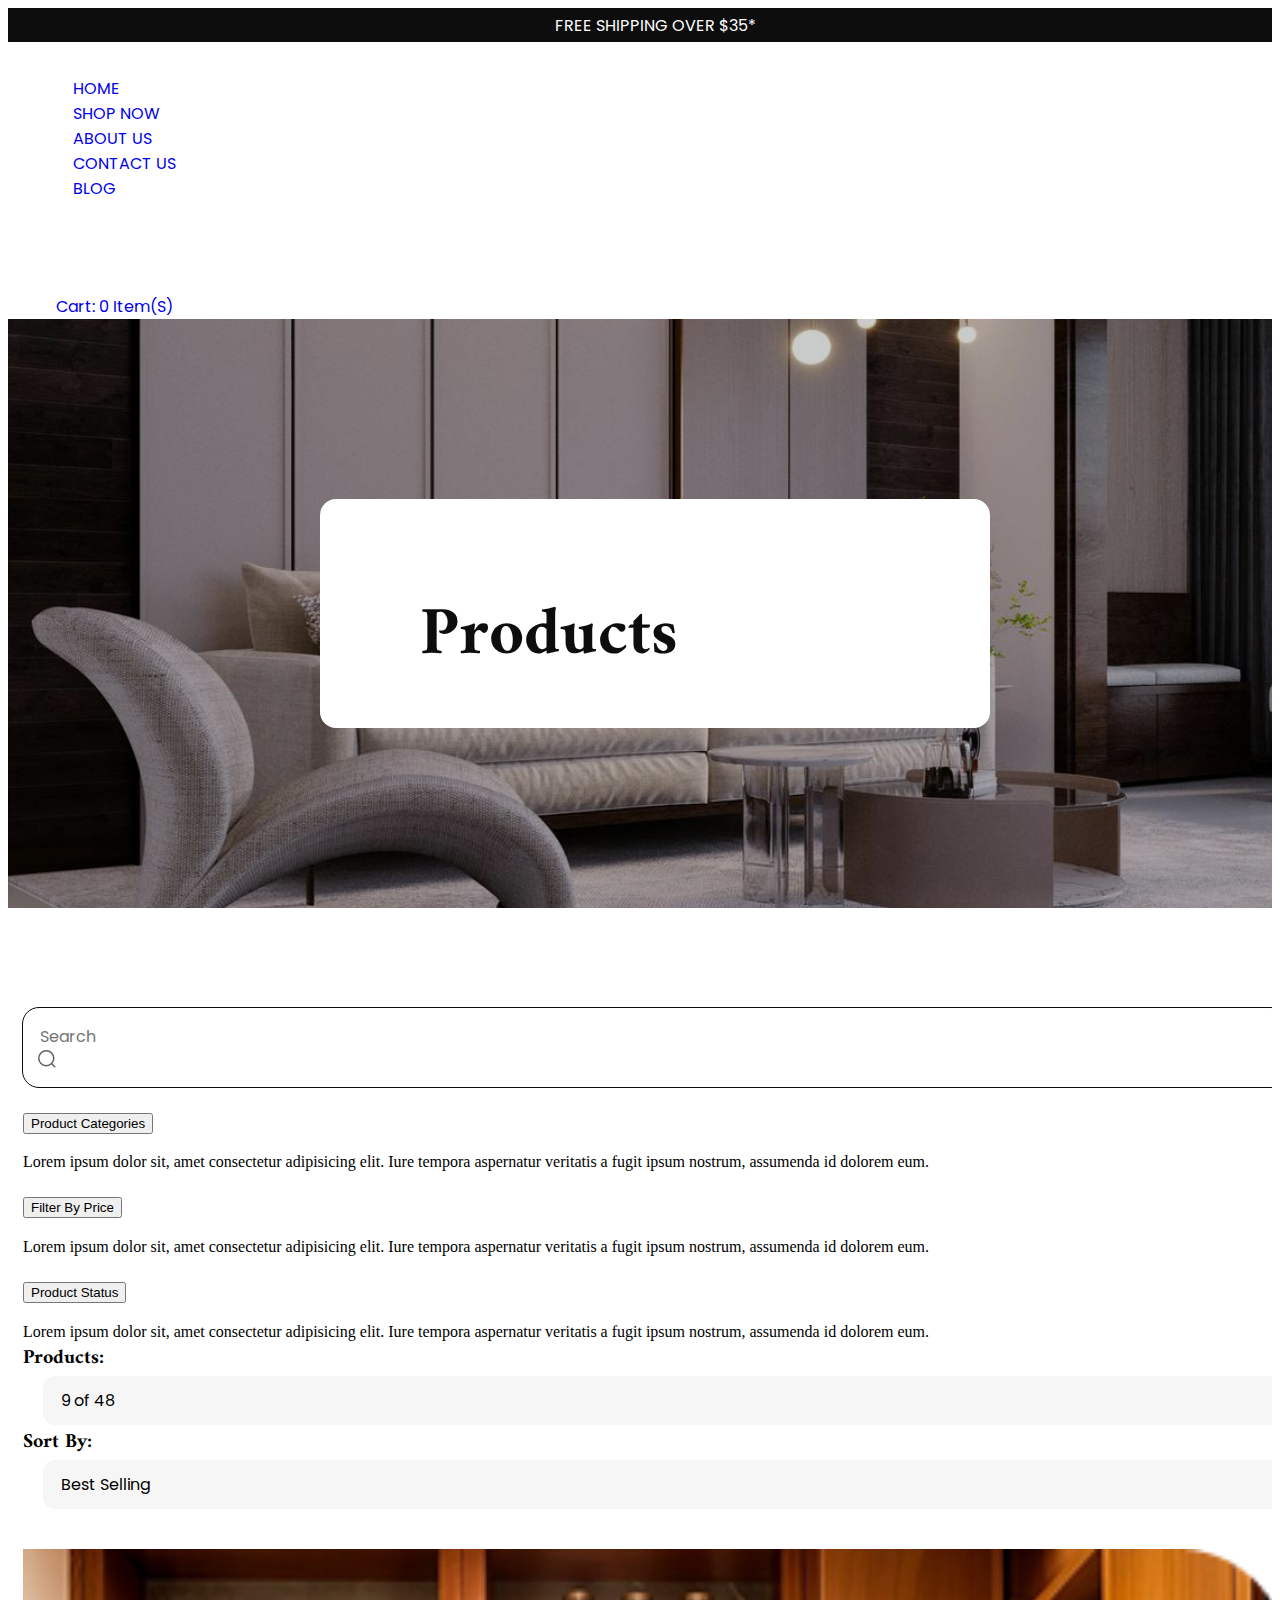
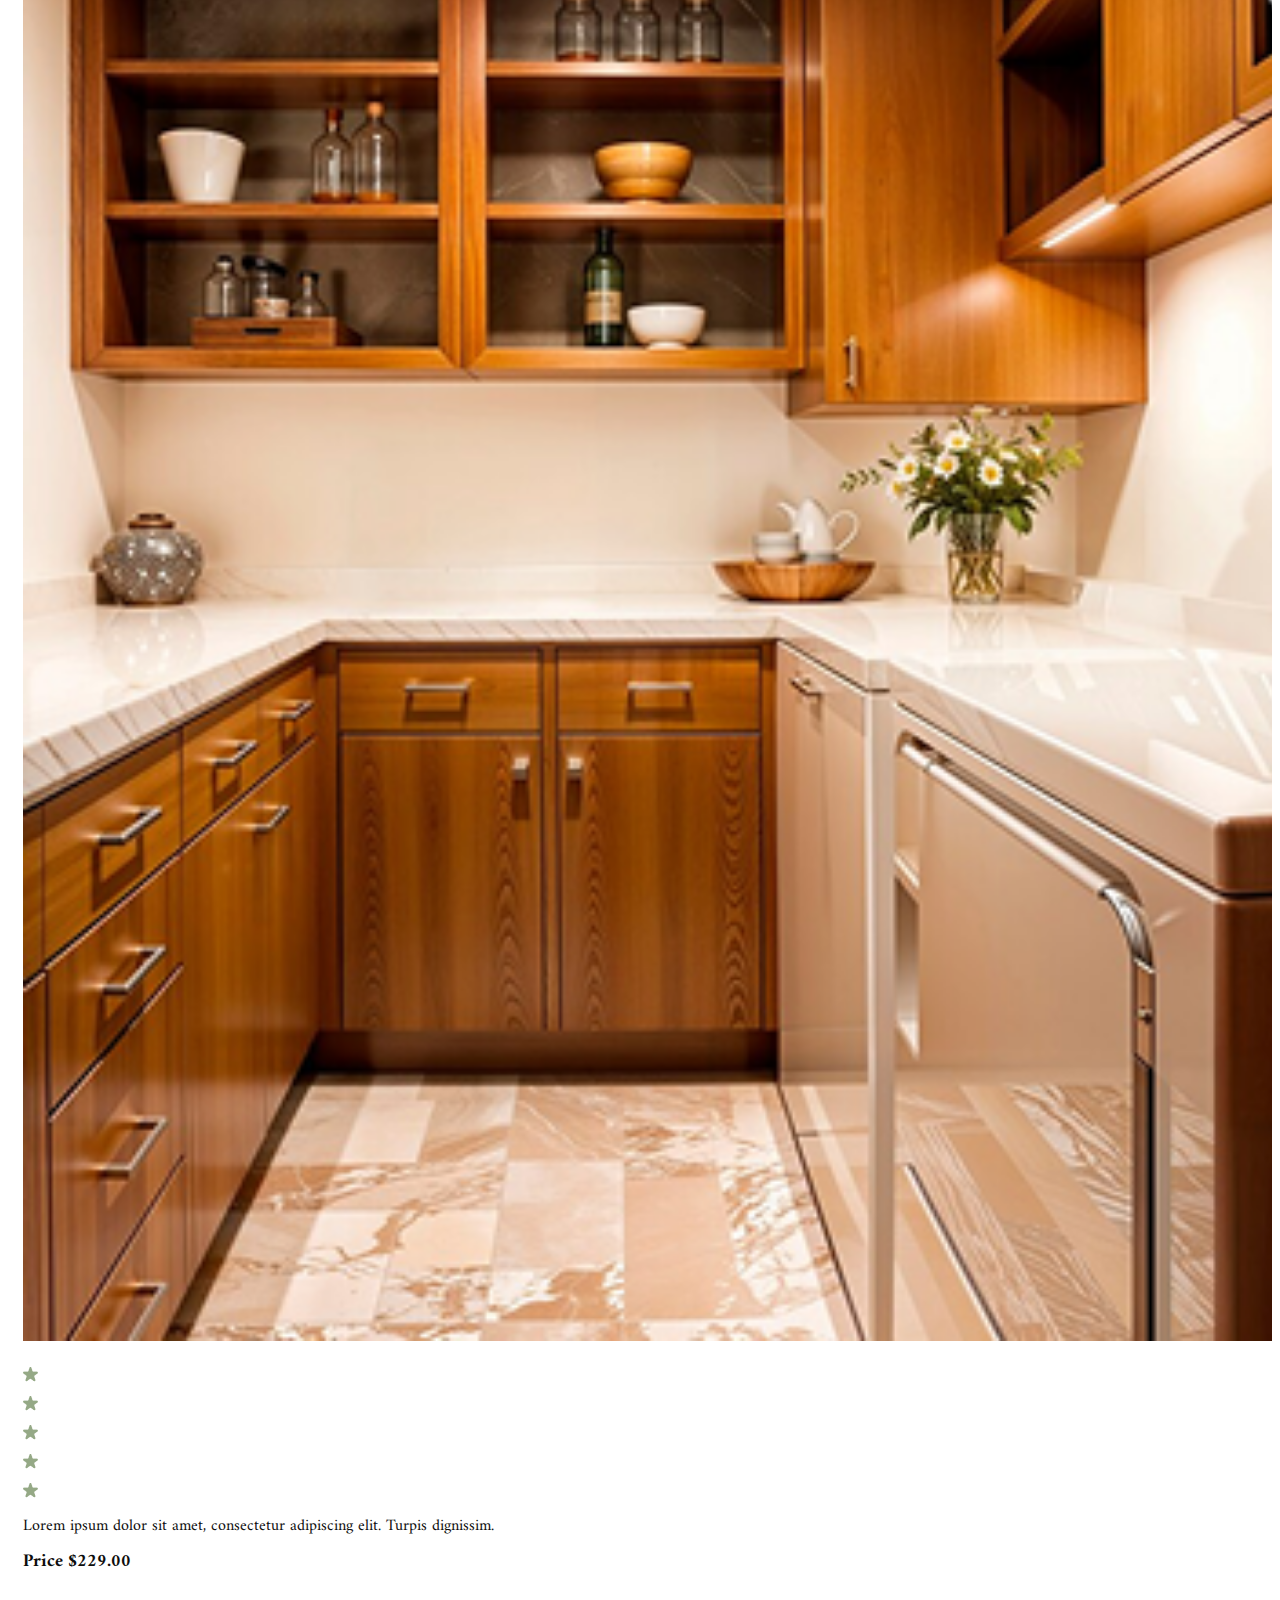
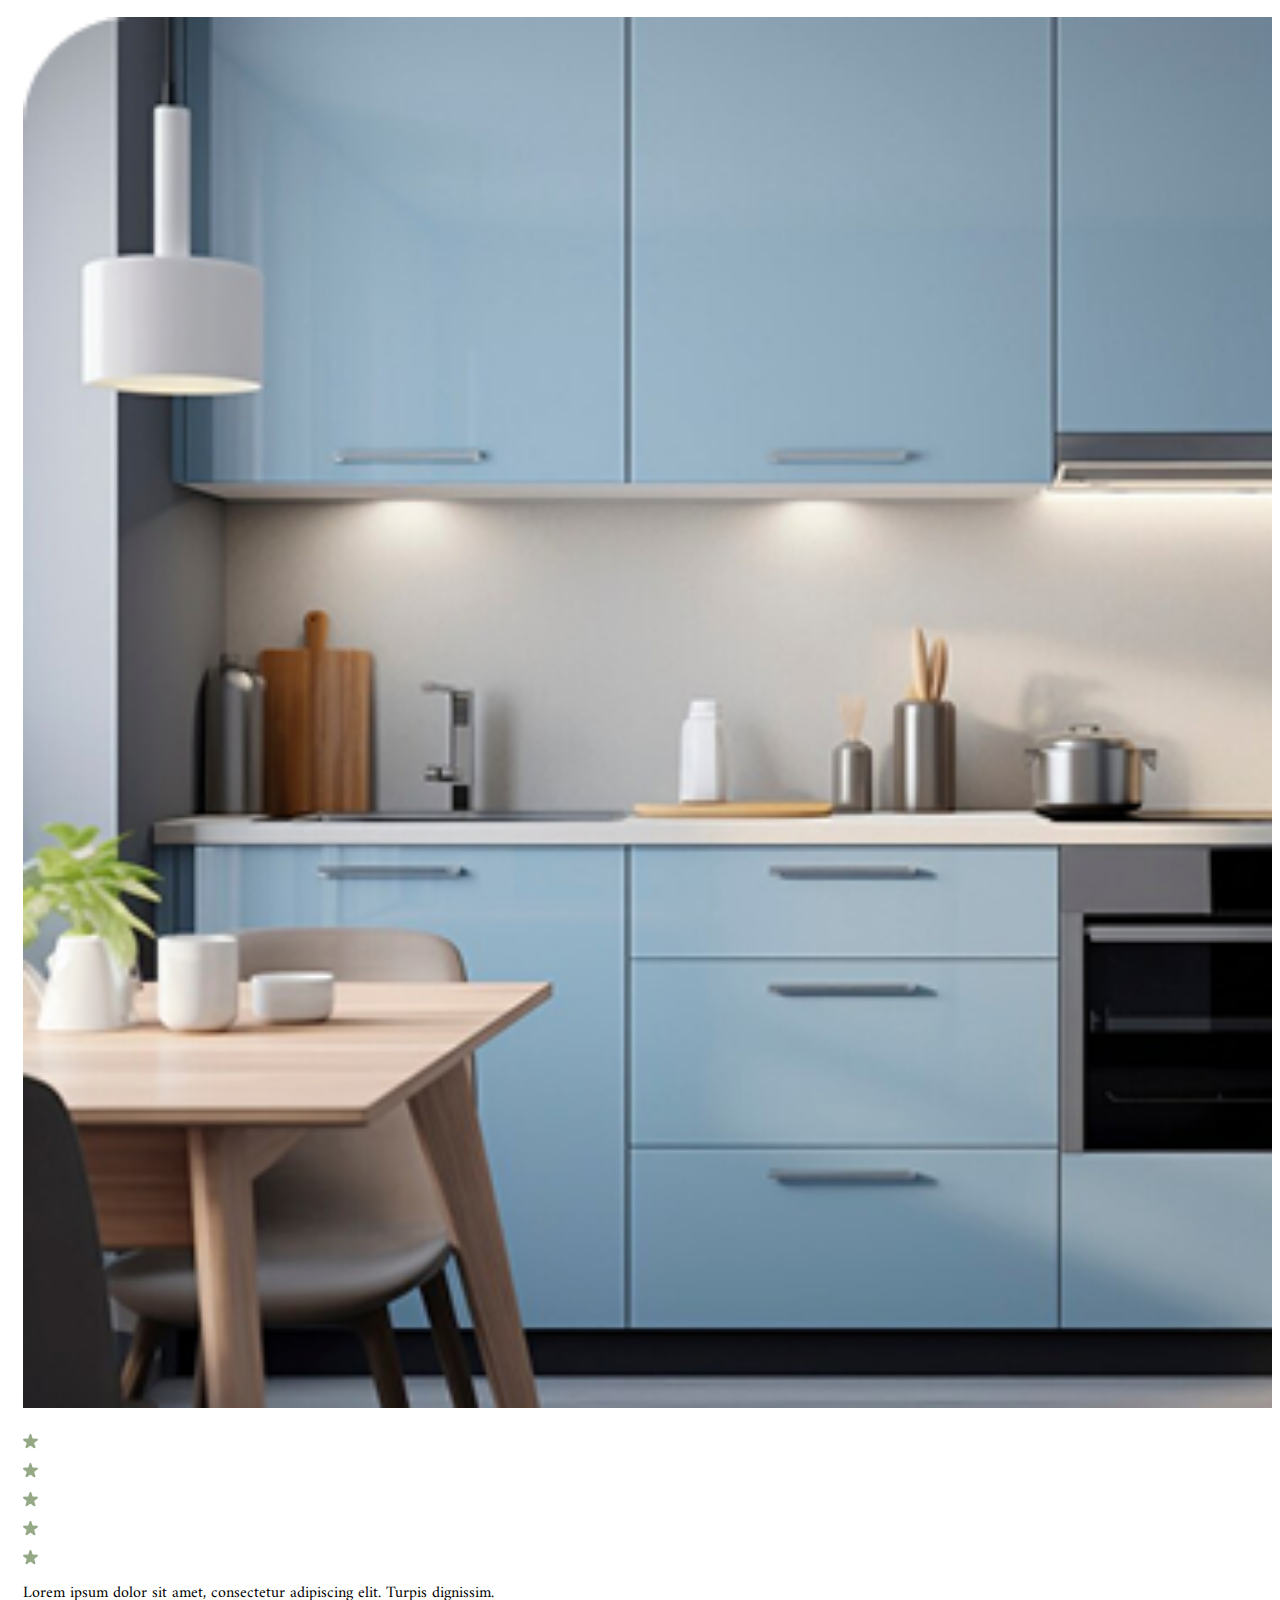
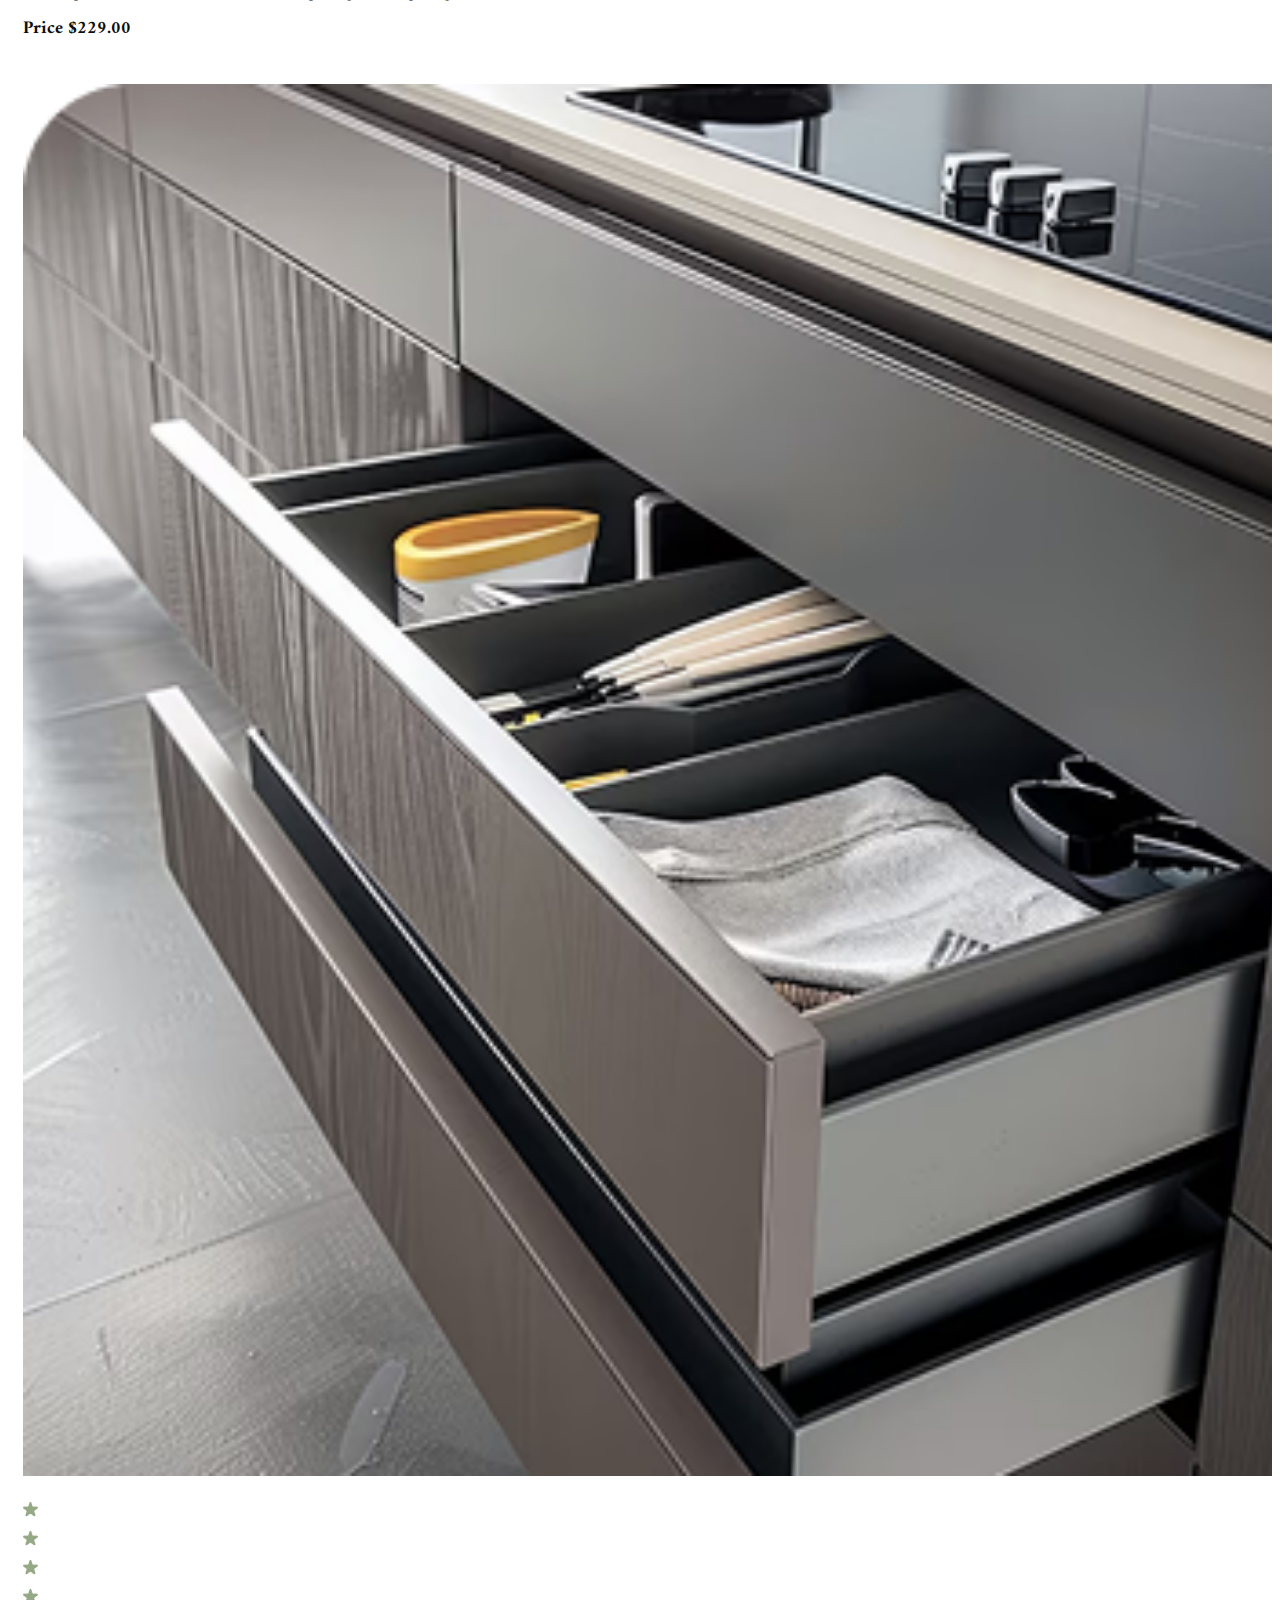
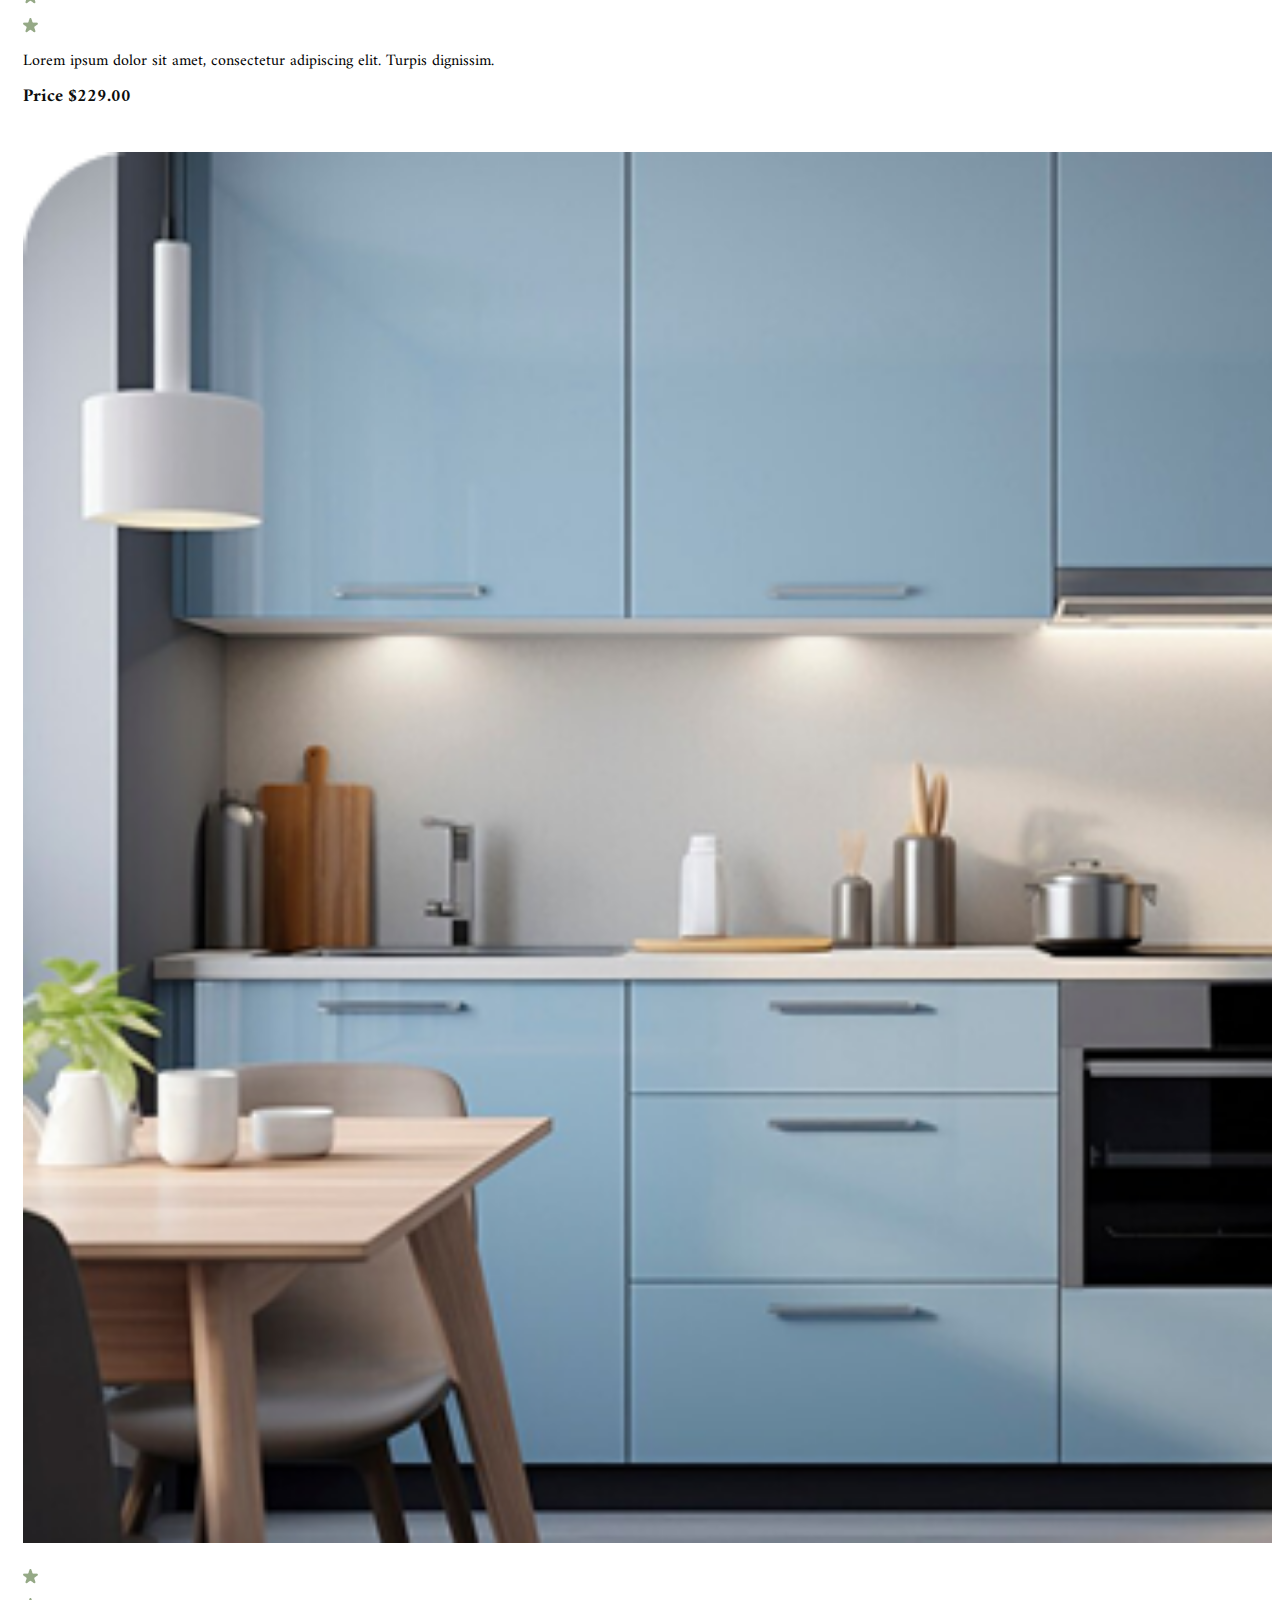
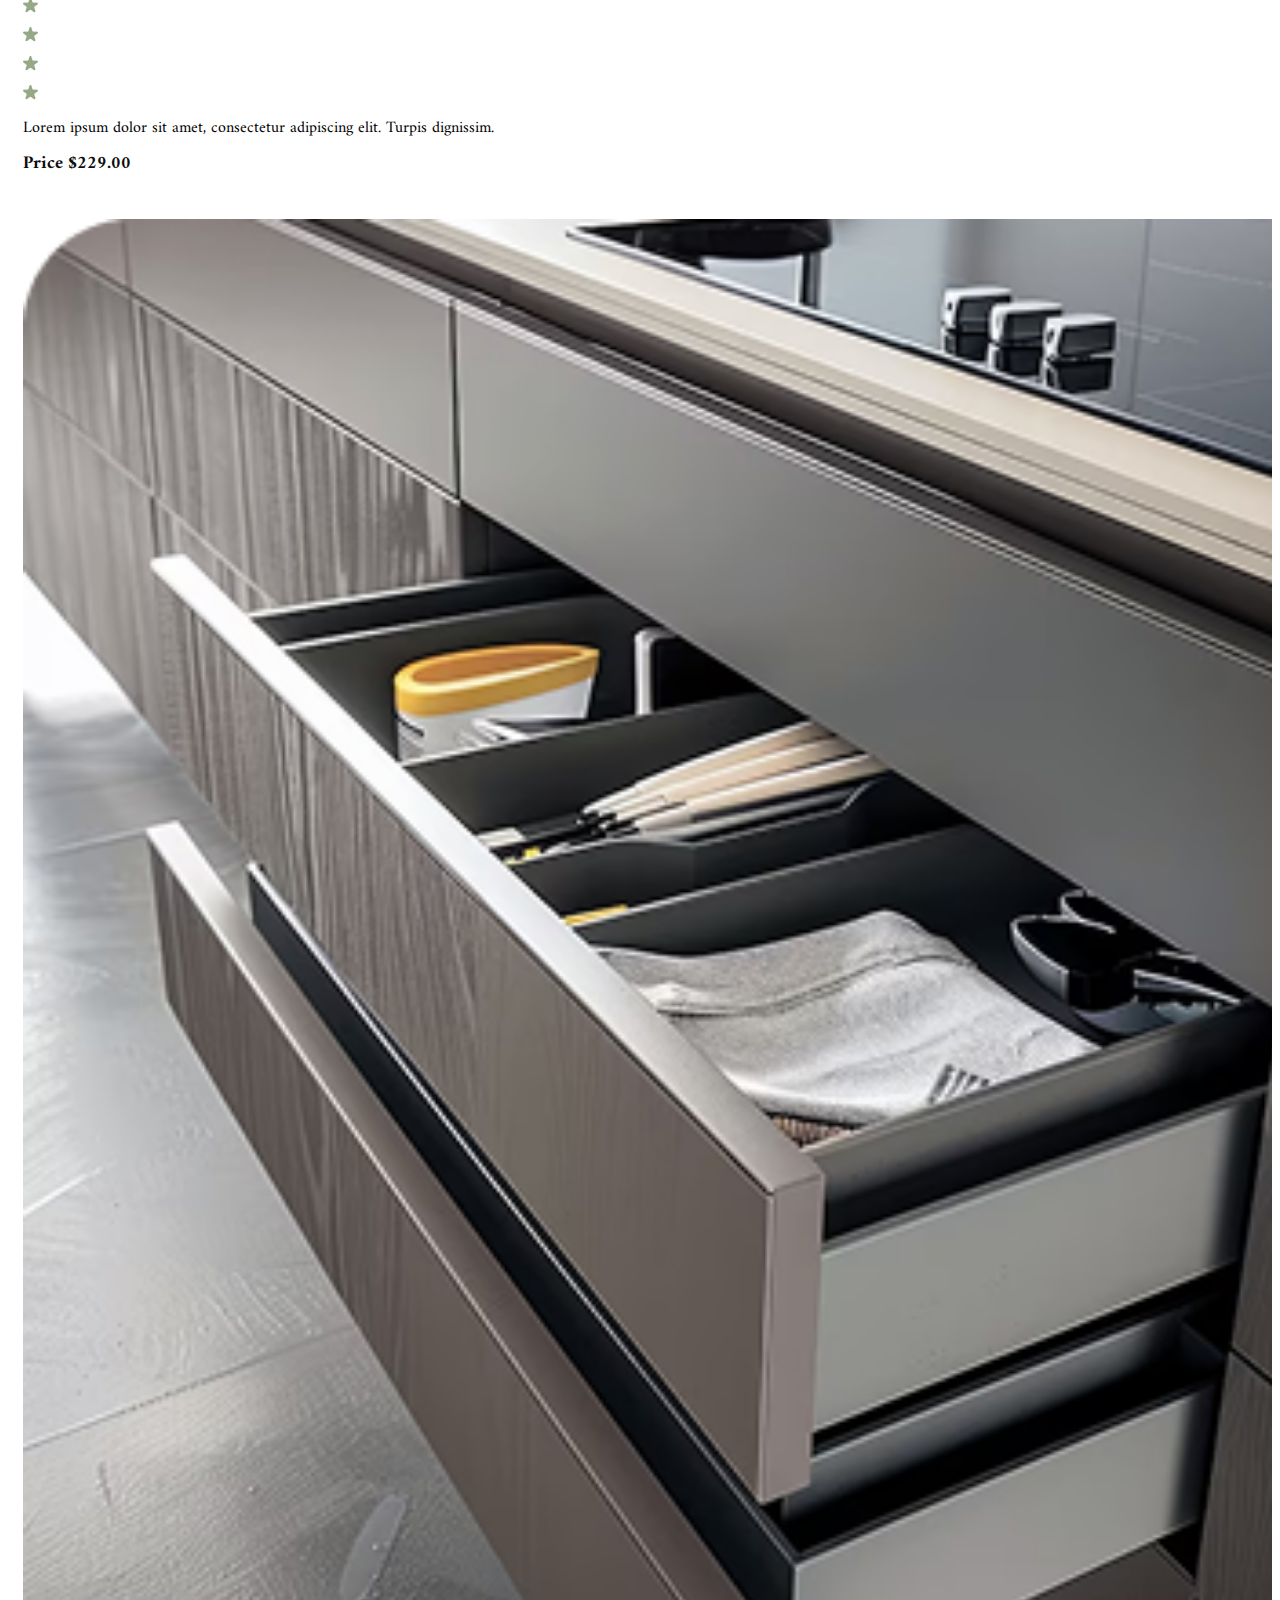
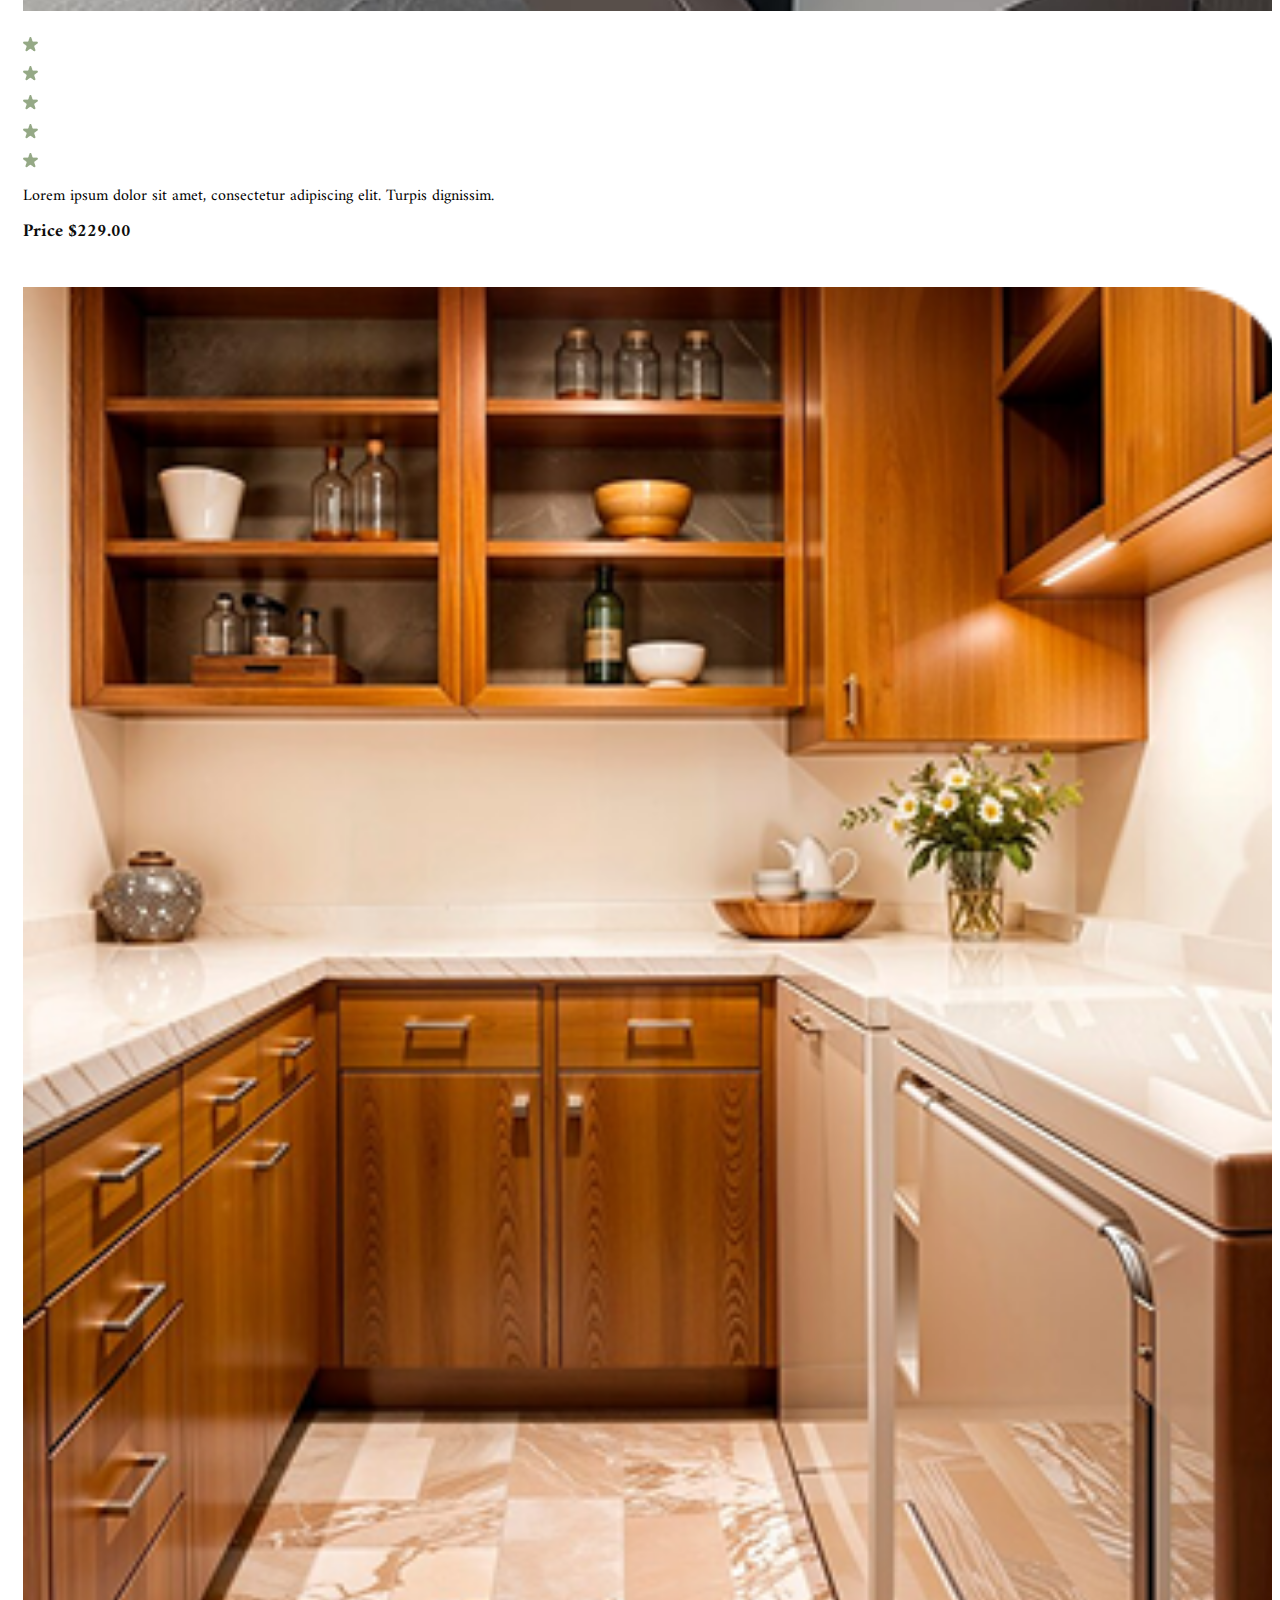
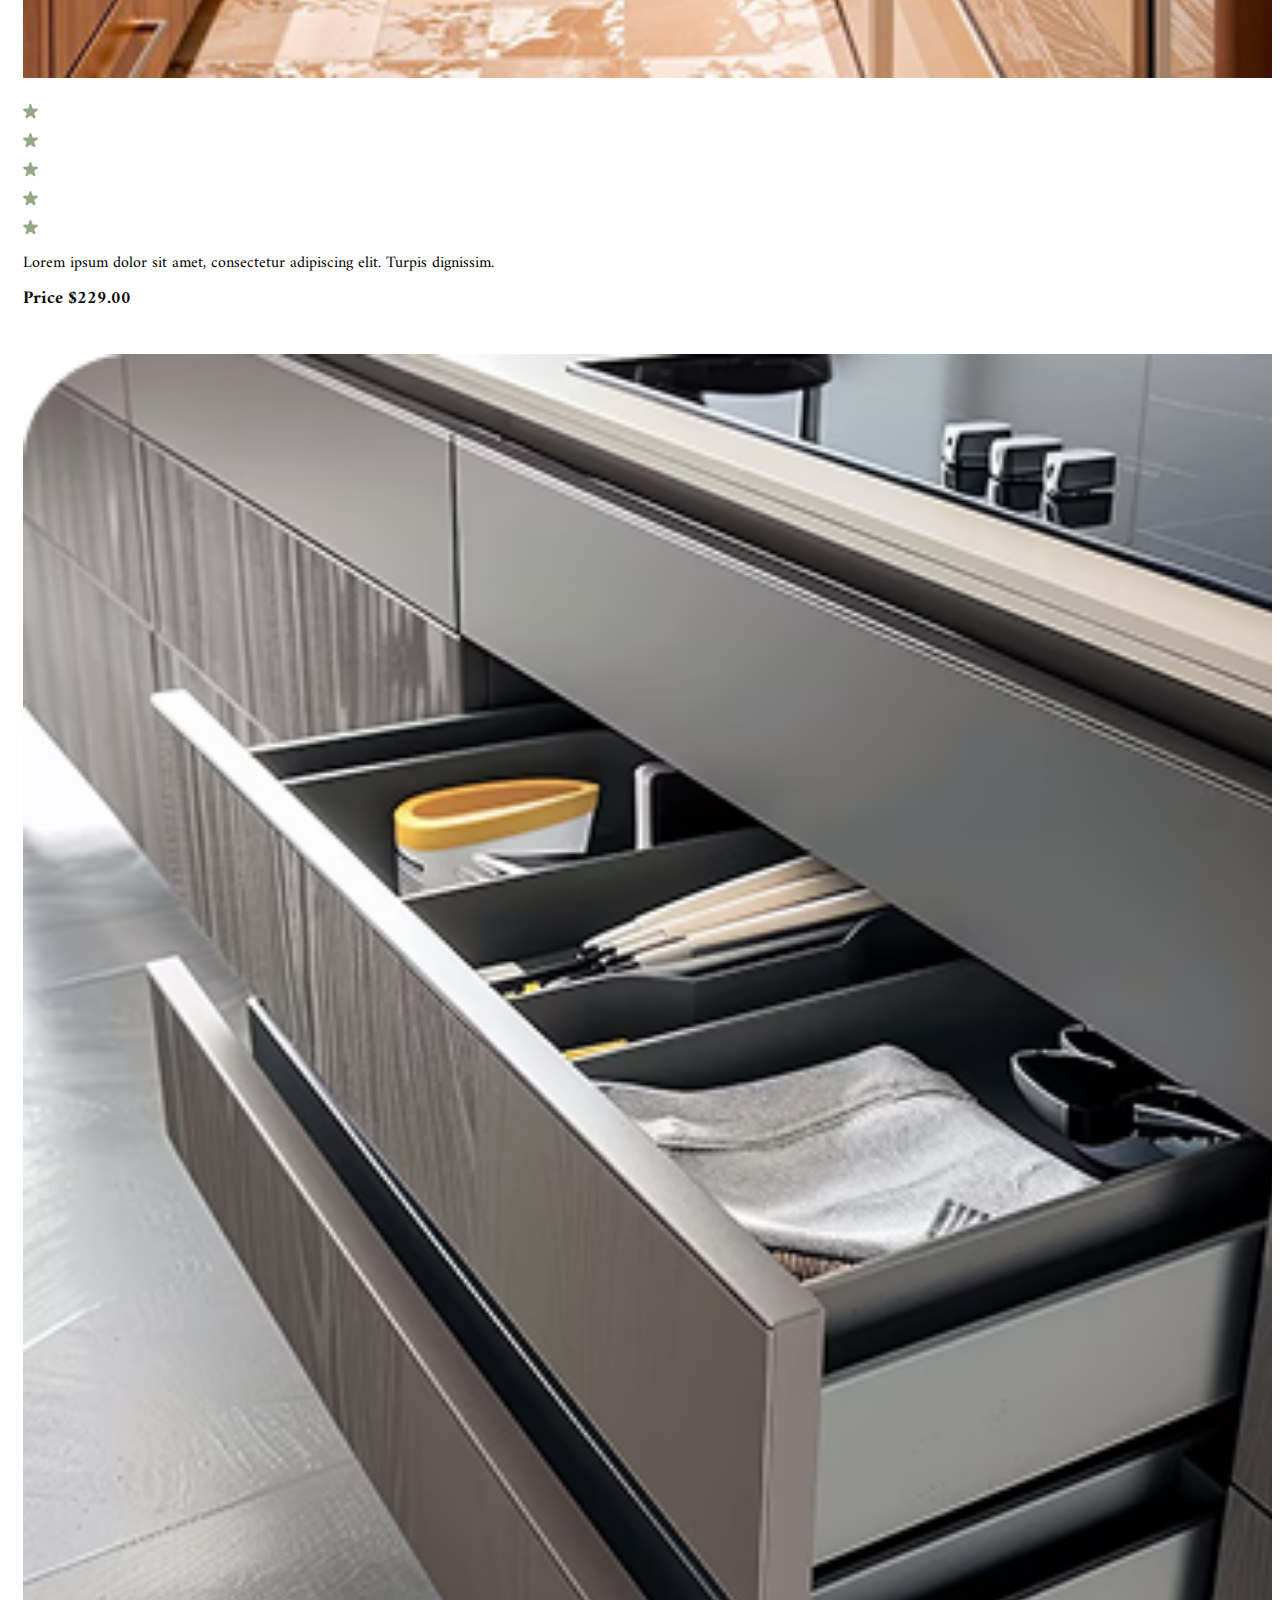
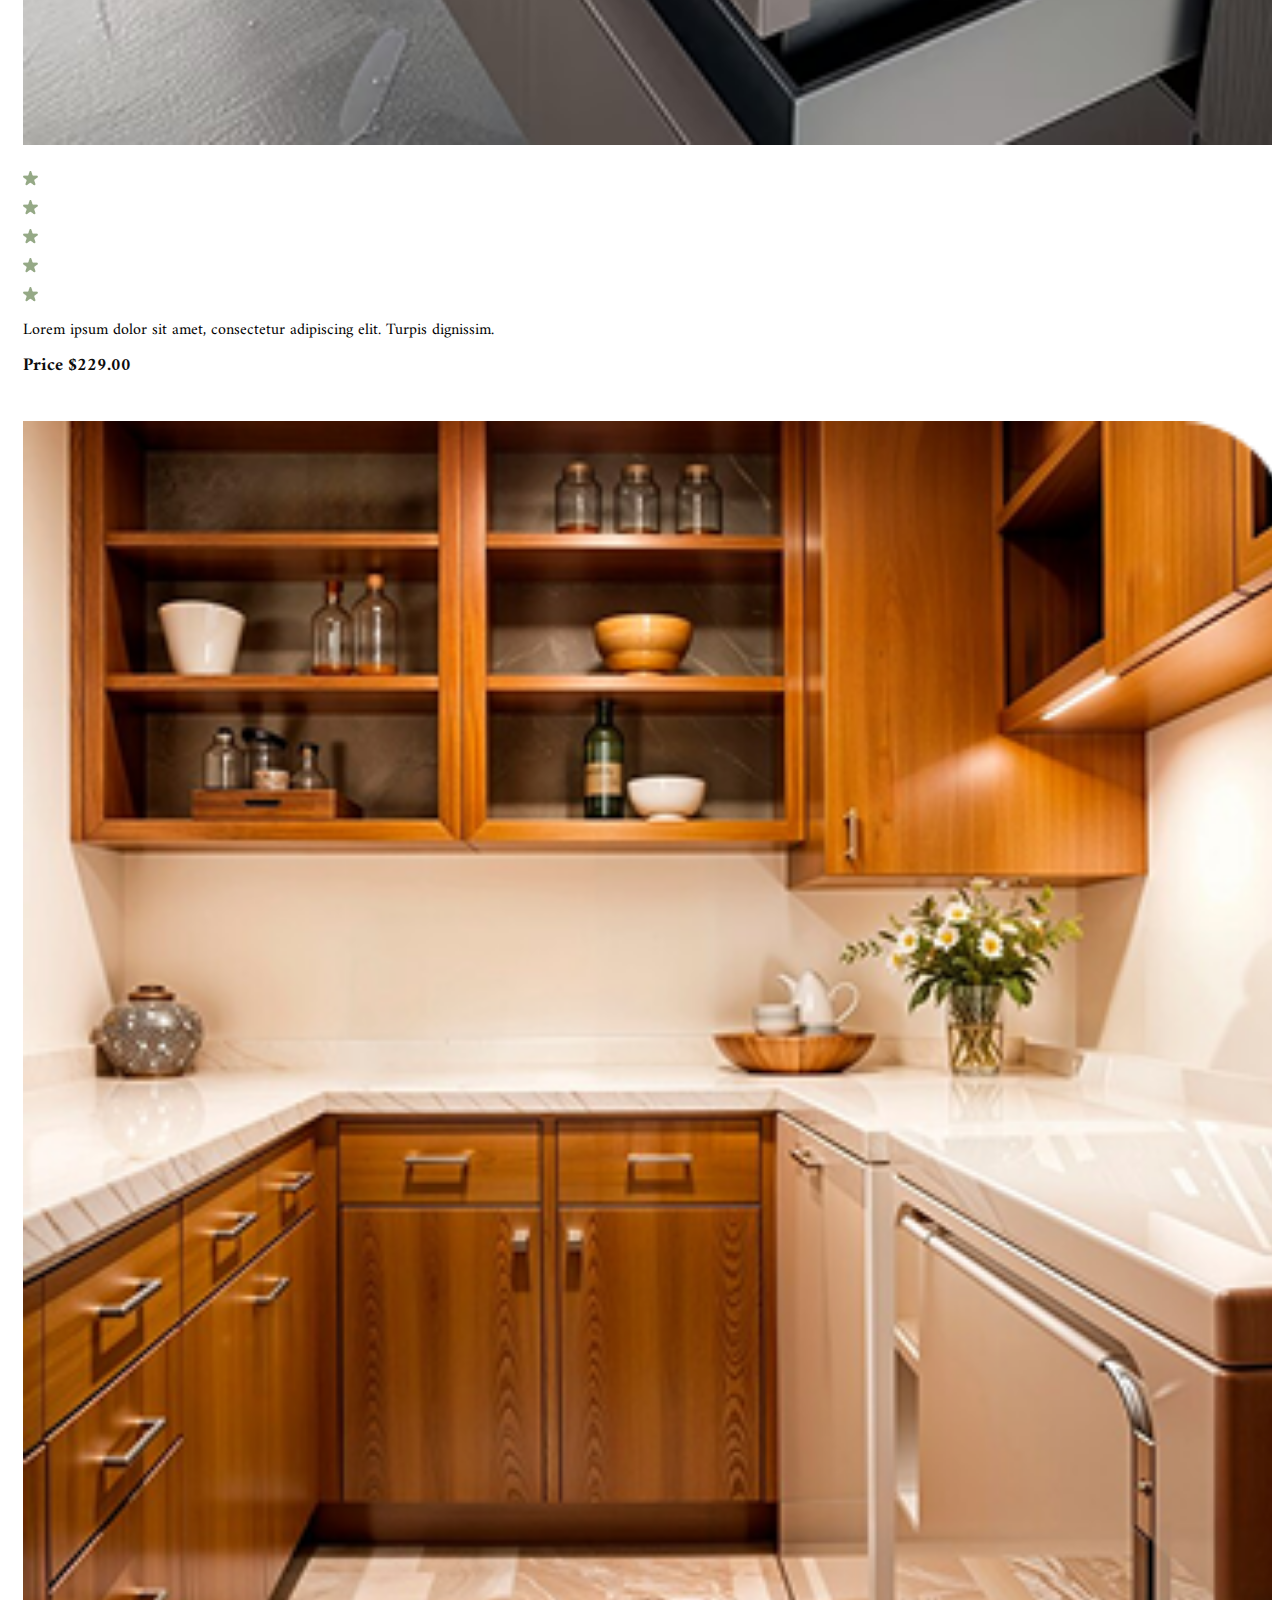
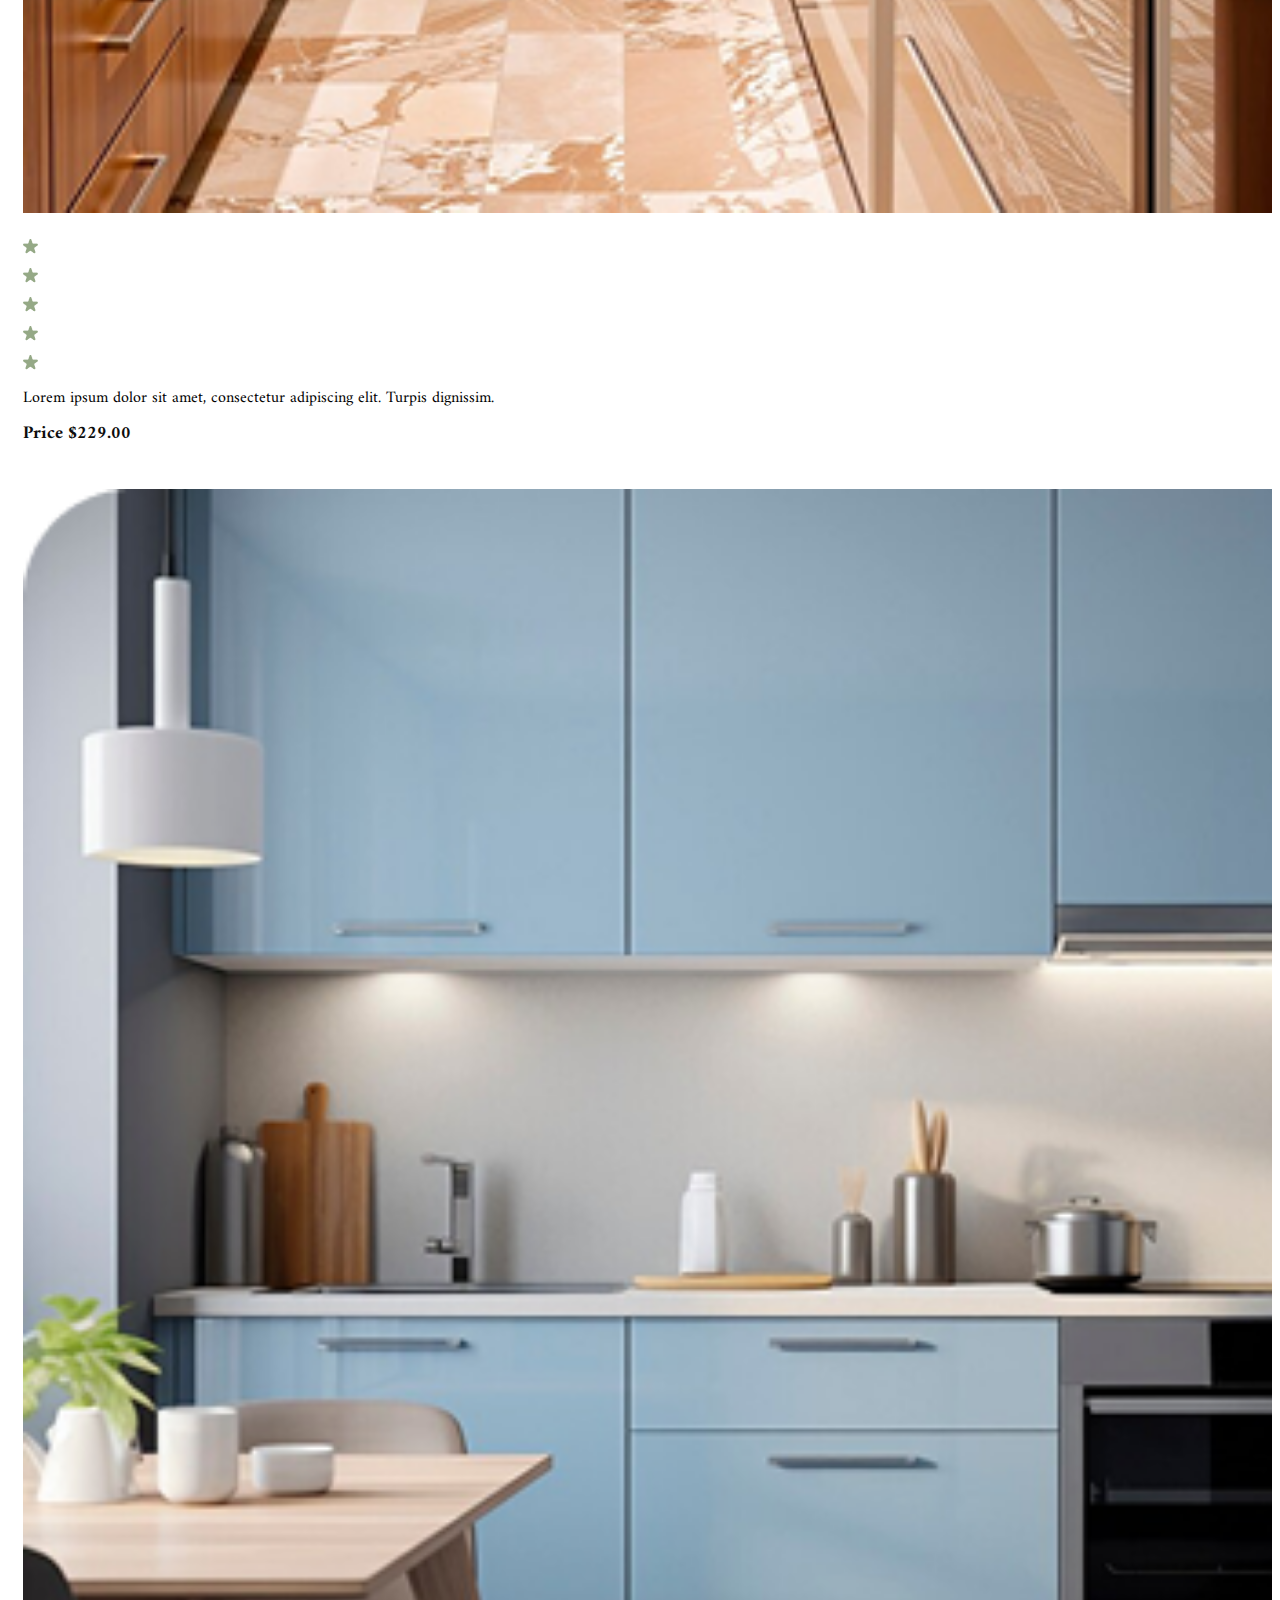
<file: product.html>
<!DOCTYPE html>
<html lang="en">

<head>
    <meta charset="UTF-8">
    <meta name="viewport" content="width=device-width, initial-scale=1.0">
    <title>Document</title>
    <!-- Bootstrap css -->
    <link href="https://cdn.jsdelivr.net/npm/bootstrap@5.3.8/dist/css/bootstrap.min.css" rel="stylesheet"
        integrity="sha384-sRIl4kxILFvY47J16cr9ZwB07vP4J8+LH7qKQnuqkuIAvNWLzeN8tE5YBujZqJLB" crossorigin="anonymous">
    <!-- Custom css -->
    <link rel="stylesheet" href="./css/product.css">
</head>

<body>
    <!-- Header Starts -->

    <header>
        <div class="top-navbar">
            <div class="container">
                <div class="top-bar-cnt">
                    FREE SHIPPING OVER $35*
                </div>
            </div>
        </div>
        <div class="bottom-navbar position-absolute start-0 end-0">
            <nav class="navbar navbar-expand-xl bg-transparent">
                <div class="container navbar-container">
                    <div class="nav-logo">
                        <a class="navbar-brand" href="index.html">
                            <img src="./assets/logo.png" alt="">
                        </a>
                    </div>
                    <div class="menu">
                        <span></span>
                    </div>
                    <div class="collapse navbar-collapse" id="navbarSupportedContent">
                        <ul class="navbar-nav ms-auto mb-2 mb-lg-0">
                            <li class="nav-item">
                                <a class="nav-link text-white" aria-current="page" href="./index.html">HOME</a>
                            </li>
                            <li class="nav-item dropdown">
                                <a class="nav-link active text-white" href="#">SHOP NOW</a>
                                <div class="dropdown-content">
                                    <a href="#">PRODUCTS</a>
                                    <a href="./collection.html">COLLECTION</a>
                                </div>
                            </li>
                            <li class="nav-item">
                                <a class="nav-link text-white" href="./about.html">ABOUT US</a>
                            </li>
                            <li class="nav-item">
                                <a class="nav-link text-white" href="./contact.html">CONTACT US</a>
                            </li>
                            <li class="nav-item">
                                <a class="nav-link text-white" href="./blog.html">BLOG</a>
                            </li>
                        </ul>
                        <div class="nav-icons d-flex align-items-center">
                            <div class="search">
                                <a href="">
                                    <svg width="17" height="17" viewBox="0 0 17 17" fill="none"
                                        xmlns="http://www.w3.org/2000/svg">
                                        <path
                                            d="M15.7812 13.8438C16.0625 14.1562 16.0625 14.625 15.75 14.9062L14.875 15.7812C14.5938 16.0938 14.125 16.0938 13.8125 15.7812L10.7188 12.6875C10.5625 12.5312 10.5 12.3438 10.5 12.1562V11.625C9.375 12.5 8 13 6.5 13C2.90625 13 0 10.0938 0 6.5C0 2.9375 2.90625 0 6.5 0C10.0625 0 13 2.9375 13 6.5C13 8.03125 12.4688 9.40625 11.625 10.5H12.125C12.3125 10.5 12.5 10.5938 12.6562 10.7188L15.7812 13.8438ZM6.5 10.5C8.6875 10.5 10.5 8.71875 10.5 6.5C10.5 4.3125 8.6875 2.5 6.5 2.5C4.28125 2.5 2.5 4.3125 2.5 6.5C2.5 8.71875 4.28125 10.5 6.5 10.5Z"
                                            fill="white" />
                                    </svg>
                                </a>
                            </div>
                            <div class="profile">
                                <a href="">
                                    <svg width="16" height="18" viewBox="0 0 16 18" fill="none"
                                        xmlns="http://www.w3.org/2000/svg">
                                        <path
                                            d="M0.75 16.75V15.75C0.75 13.8935 1.4875 12.113 2.80025 10.8003C4.11301 9.4875 5.89348 8.75 7.75 8.75V8.75C9.60652 8.75 11.387 9.4875 12.6997 10.8003C14.0125 12.113 14.75 13.8935 14.75 15.75V16.75"
                                            stroke="white" stroke-width="1.5" stroke-linecap="round"
                                            stroke-linejoin="round" />
                                        <path
                                            d="M7.75 8.75C8.81087 8.75 9.82828 8.32857 10.5784 7.57843C11.3286 6.82828 11.75 5.81087 11.75 4.75C11.75 3.68913 11.3286 2.67172 10.5784 1.92157C9.82828 1.17143 8.81087 0.75 7.75 0.75C6.68913 0.75 5.67172 1.17143 4.92157 1.92157C4.17143 2.67172 3.75 3.68913 3.75 4.75C3.75 5.81087 4.17143 6.82828 4.92157 7.57843C5.67172 8.32857 6.68913 8.75 7.75 8.75V8.75Z"
                                            stroke="white" stroke-width="1.5" stroke-linecap="round"
                                            stroke-linejoin="round" />
                                    </svg>
                                </a>
                            </div>
                        </div>
                        <div class="line">
                            <a href="">
                                <svg width="1" height="44" viewBox="0 0 1 44" fill="none"
                                    xmlns="http://www.w3.org/2000/svg">
                                    <line x1="0.5" y1="2.18557e-08" x2="0.499998" y2="44" stroke="#fff" />
                                </svg>
                            </a>
                        </div>
                        <div class="nav-cart">
                            <a class="cart-text text-white d-flex align-items-center" href="#modal">
                                <svg width="17" height="20" viewBox="0 0 17 20" fill="none"
                                    xmlns="http://www.w3.org/2000/svg">
                                    <path
                                        d="M1.62667 8.52L0.997137 8.44533L1.62667 8.52ZM0.641204 17.8533L1.27074 17.9267L0.641204 17.8533ZM15.5296 17.8533L14.9001 17.9267L15.5296 17.8533ZM14.5441 8.52L15.1737 8.44533L14.5441 8.52ZM0.997137 8.44533L0.0116708 17.7787L1.27074 17.9253L2.2562 8.592L0.997137 8.44533ZM1.90027 20H14.2705V18.6667H1.90027V20ZM16.1591 17.7787L15.1737 8.44533L13.9146 8.592L14.9001 17.9253L16.1579 17.7787H16.1591ZM13.2838 6.66667H2.887V8H13.2863V6.66667H13.2838ZM15.1737 8.44533C15.1219 7.9562 14.9007 7.50432 14.5522 7.17616C14.2038 6.848 13.7526 6.6666 13.2851 6.66667V8C13.441 7.99999 13.5914 8.06052 13.7076 8.17C13.8237 8.27948 13.8975 8.43021 13.9146 8.59333L15.1737 8.44667V8.44533ZM14.2705 20C14.5377 19.9999 14.8018 19.9404 15.0457 19.8255C15.2896 19.7106 15.5077 19.5429 15.6858 19.3333C15.8639 19.1237 15.998 18.8768 16.0793 18.609C16.1607 18.3411 16.1874 18.0582 16.1579 17.7787L14.9001 17.9253C14.9101 18.0186 14.9012 18.1131 14.8741 18.2025C14.8471 18.2919 14.8023 18.3743 14.7429 18.4443C14.6835 18.5143 14.6107 18.5703 14.5293 18.6086C14.4479 18.6469 14.3597 18.6667 14.2705 18.6667V20ZM0.0116708 17.7787C-0.0179077 18.0583 0.00889022 18.3413 0.0903139 18.6093C0.171738 18.8773 0.305955 19.1241 0.484197 19.3338C0.662439 19.5434 0.880696 19.7111 1.12471 19.8259C1.36872 19.9407 1.633 20 1.90027 20V18.6667C1.81122 18.6667 1.72317 18.6469 1.64186 18.6087C1.56056 18.5704 1.48783 18.5146 1.42842 18.4447C1.36901 18.3749 1.32426 18.2927 1.29709 18.2034C1.26992 18.1141 1.26094 18.0198 1.27074 17.9267L0.0116708 17.78V17.7787ZM2.2562 8.592C2.27364 8.42912 2.34748 8.2787 2.46361 8.1695C2.57974 8.0603 2.73002 7.99995 2.88574 8V6.66667C2.41841 6.66692 1.96756 6.84847 1.61938 7.1766C1.2712 7.50473 1.05012 7.95643 0.998404 8.44533L2.2562 8.592ZM4.91874 5.33333V4.66667H3.65207V5.33333H4.91874ZM11.2521 4.66667V5.33333H12.5187V4.66667H11.2521ZM8.0854 1.33333C8.92525 1.33333 9.73071 1.68452 10.3246 2.30964C10.9184 2.93477 11.2521 3.78261 11.2521 4.66667H12.5187C12.5187 3.42899 12.0517 2.242 11.2202 1.36683C10.3888 0.491665 9.2612 0 8.0854 0V1.33333ZM4.91874 4.66667C4.91874 3.78261 5.25237 2.93477 5.84623 2.30964C6.4401 1.68452 7.24555 1.33333 8.0854 1.33333V0C6.90961 0 5.78197 0.491665 4.95056 1.36683C4.11915 2.242 3.65207 3.42899 3.65207 4.66667H4.91874Z"
                                        fill="white" />
                                </svg>
                                Cart: 0 Item(S)
                            </a>
                        </div>
                    </div>
                </div>
            </nav>
        </div>
    </header>

    <!-- Header Ends -->

    <!-- Banner Starts -->

    <section class="prod-banner-section d-flex justify-content-center align-items-center text-center">
        <div class="container">
            <div class="prod-white-box">
                <h1 class="title1">
                    Products
                </h1>
            </div>
        </div>
    </section>

    <!-- Banner Ends -->

    <!-- Product Starts -->

    <section class="product-section">
        <div class="container">
            <div class="row">
                <div class="col-12 col-md-4 col-lg-3">
                    <div class="filter-section">
                        <form action="" class="prod-search d-flex justify-content-between align-items-center">
                            <input type="text" name="search" id="search" placeholder="Search">
                            <div class="search-icon">
                                <svg width="18" height="18" viewBox="0 0 18 18" fill="none"
                                    xmlns="http://www.w3.org/2000/svg">
                                    <path
                                        d="M13.643 13.67L16.723 16.75M15.75 8.25C15.75 10.2391 14.9598 12.1468 13.5533 13.5533C12.1468 14.9598 10.2391 15.75 8.25 15.75C6.26088 15.75 4.35322 14.9598 2.9467 13.5533C1.54018 12.1468 0.75 10.2391 0.75 8.25C0.75 6.26088 1.54018 4.35322 2.9467 2.9467C4.35322 1.54018 6.26088 0.75 8.25 0.75C10.2391 0.75 12.1468 1.54018 13.5533 2.9467C14.9598 4.35322 15.75 6.26088 15.75 8.25Z"
                                        stroke="#5E5E5E" stroke-width="1.5" stroke-linecap="round"
                                        stroke-linejoin="round" />
                                </svg>
                            </div>
                        </form>

                        <div class="accordion accordion-flush" id="accordionFlushExample">
                            <div class="accordion-item">
                                <h2 class="accordion-header">
                                    <button class="accordion-button collapsed" type="button" data-bs-toggle="collapse"
                                        data-bs-target="#flush-collapseOne" aria-expanded="false"
                                        aria-controls="flush-collapseOne">
                                        Product Categories
                                    </button>
                                </h2>
                                <div id="flush-collapseOne" class="accordion-collapse collapse"
                                    data-bs-parent="#accordionFlushExample">
                                    <div class="accordion-body">
                                        Lorem ipsum dolor sit, amet consectetur adipisicing elit. Iure tempora
                                        aspernatur veritatis a fugit ipsum nostrum, assumenda id dolorem eum.
                                    </div>
                                </div>
                            </div>
                            <div class="accordion-item">
                                <h2 class="accordion-header">
                                    <button class="accordion-button collapsed" type="button" data-bs-toggle="collapse"
                                        data-bs-target="#flush-collapseTwo" aria-expanded="false"
                                        aria-controls="flush-collapseTwo">
                                        Filter By Price
                                    </button>
                                </h2>
                                <div id="flush-collapseTwo" class="accordion-collapse collapse"
                                    data-bs-parent="#accordionFlushExample">
                                    <div class="accordion-body">
                                        Lorem ipsum dolor sit, amet consectetur adipisicing elit. Iure tempora
                                        aspernatur veritatis a fugit ipsum nostrum, assumenda id dolorem eum.
                                    </div>
                                </div>
                            </div>
                            <div class="accordion-item">
                                <h2 class="accordion-header">
                                    <button class="accordion-button collapsed" type="button" data-bs-toggle="collapse"
                                        data-bs-target="#flush-collapseThree" aria-expanded="false"
                                        aria-controls="flush-collapseThree">
                                        Product Status
                                    </button>
                                </h2>
                                <div id="flush-collapseThree" class="accordion-collapse collapse"
                                    data-bs-parent="#accordionFlushExample">
                                    <div class="accordion-body">
                                        Lorem ipsum dolor sit, amet consectetur adipisicing elit. Iure tempora
                                        aspernatur veritatis a fugit ipsum nostrum, assumenda id dolorem eum.
                                    </div>
                                </div>
                            </div>
                        </div>


                    </div>
                </div>
                <div class="col-12 col-md-8 col-lg-9">
                    <div class="sort-section d-flex justify-content-between align-items-center flex-wrap">
                        <div class="prod-pages d-flex justify-content-between align-items-center">
                            <div class="prod">Products:</div>
                            <div class="pages-no">
                                <p>9 of 48</p>
                            </div>
                        </div>
                        <div class="sort d-flex justify-content-between align-items-center">
                            <div class="sort-by">Sort By:</div>
                            <div class="selling">
                                <p>Best Selling</p>
                            </div>
                        </div>
                    </div>
                    <div class="product-cards">
                        <div class="row">
                            <div class="col-12 col-md-6 col-lg-4">
                                <div class="prod-card-1" href="./details.html">
                                    <div><img src="./assets/pic-001.png" alt=""></div>
                                    <div class="prod-ratings d-flex align-items-center">
                                        <div class="star"><img src="./assets/star.png" alt=""></div>
                                        <div class="star"><img src="./assets/star.png" alt=""></div>
                                        <div class="star"><img src="./assets/star.png" alt=""></div>
                                        <div class="star"><img src="./assets/star.png" alt=""></div>
                                        <div class="star"><img src="./assets/star.png" alt=""></div>
                                    </div>
                                    <p>
                                        Lorem ipsum dolor sit amet, consectetur adipiscing elit. Turpis dignissim.
                                    </p>
                                    <div class="prod-card-price">Price $229.00</div>
                                </div>
                            </div>
                            <div class="col-12 col-md-6 col-lg-4">
                                <div class="prod-card">
                                    <div><img src="./assets/pic-002.png" alt=""></div>
                                    <div class="prod-ratings d-flex align-items-center">
                                        <div class="star"><img src="./assets/star.png" alt=""></div>
                                        <div class="star"><img src="./assets/star.png" alt=""></div>
                                        <div class="star"><img src="./assets/star.png" alt=""></div>
                                        <div class="star"><img src="./assets/star.png" alt=""></div>
                                        <div class="star"><img src="./assets/star.png" alt=""></div>
                                    </div>
                                    <p>
                                        Lorem ipsum dolor sit amet, consectetur adipiscing elit. Turpis dignissim.
                                    </p>
                                    <div class="prod-card-price">Price $229.00</div>
                                </div>
                            </div>
                            <div class="col-12 col-md-6 col-lg-4">
                                <div class="prod-card">
                                    <div><img src="./assets/pic-004.png" alt=""></div>
                                    <div class="prod-ratings d-flex align-items-center">
                                        <div class="star"><img src="./assets/star.png" alt=""></div>
                                        <div class="star"><img src="./assets/star.png" alt=""></div>
                                        <div class="star"><img src="./assets/star.png" alt=""></div>
                                        <div class="star"><img src="./assets/star.png" alt=""></div>
                                        <div class="star"><img src="./assets/star.png" alt=""></div>
                                    </div>
                                    <p>
                                        Lorem ipsum dolor sit amet, consectetur adipiscing elit. Turpis dignissim.
                                    </p>
                                    <div class="prod-card-price">Price $229.00</div>
                                </div>
                            </div>
                            <div class="col-12 col-md-6 col-lg-4">
                                <div class="prod-card">
                                    <div><img src="./assets/pic-002.png" alt=""></div>
                                    <div class="prod-ratings d-flex align-items-center">
                                        <div class="star"><img src="./assets/star.png" alt=""></div>
                                        <div class="star"><img src="./assets/star.png" alt=""></div>
                                        <div class="star"><img src="./assets/star.png" alt=""></div>
                                        <div class="star"><img src="./assets/star.png" alt=""></div>
                                        <div class="star"><img src="./assets/star.png" alt=""></div>
                                    </div>
                                    <p>
                                        Lorem ipsum dolor sit amet, consectetur adipiscing elit. Turpis dignissim.
                                    </p>
                                    <div class="prod-card-price">Price $229.00</div>
                                </div>
                            </div>
                            <div class="col-12 col-md-6 col-lg-4">
                                <div class="prod-card">
                                    <div><img src="./assets/pic-004.png" alt=""></div>
                                    <div class="prod-ratings d-flex align-items-center">
                                        <div class="star"><img src="./assets/star.png" alt=""></div>
                                        <div class="star"><img src="./assets/star.png" alt=""></div>
                                        <div class="star"><img src="./assets/star.png" alt=""></div>
                                        <div class="star"><img src="./assets/star.png" alt=""></div>
                                        <div class="star"><img src="./assets/star.png" alt=""></div>
                                    </div>
                                    <p>
                                        Lorem ipsum dolor sit amet, consectetur adipiscing elit. Turpis dignissim.
                                    </p>
                                    <div class="prod-card-price">Price $229.00</div>
                                </div>
                            </div>
                            <div class="col-12 col-md-6 col-lg-4">
                                <div class="prod-card">
                                    <div><img src="./assets/pic-001.png" alt=""></div>
                                    <div class="prod-ratings d-flex align-items-center">
                                        <div class="star"><img src="./assets/star.png" alt=""></div>
                                        <div class="star"><img src="./assets/star.png" alt=""></div>
                                        <div class="star"><img src="./assets/star.png" alt=""></div>
                                        <div class="star"><img src="./assets/star.png" alt=""></div>
                                        <div class="star"><img src="./assets/star.png" alt=""></div>
                                    </div>
                                    <p>
                                        Lorem ipsum dolor sit amet, consectetur adipiscing elit. Turpis dignissim.
                                    </p>
                                    <div class="prod-card-price">Price $229.00</div>
                                </div>
                            </div>
                            <div class="col-12 col-md-6 col-lg-4">
                                <div class="prod-card">
                                    <div><img src="./assets/pic-004.png" alt=""></div>
                                    <div class="prod-ratings d-flex align-items-center">
                                        <div class="star"><img src="./assets/star.png" alt=""></div>
                                        <div class="star"><img src="./assets/star.png" alt=""></div>
                                        <div class="star"><img src="./assets/star.png" alt=""></div>
                                        <div class="star"><img src="./assets/star.png" alt=""></div>
                                        <div class="star"><img src="./assets/star.png" alt=""></div>
                                    </div>
                                    <p>
                                        Lorem ipsum dolor sit amet, consectetur adipiscing elit. Turpis dignissim.
                                    </p>
                                    <div class="prod-card-price">Price $229.00</div>
                                </div>
                            </div>
                            <div class="col-12 col-md-6 col-lg-4">
                                <div class="prod-card">
                                    <div><img src="./assets/pic-001.png" alt=""></div>
                                    <div class="prod-ratings d-flex align-items-center">
                                        <div class="star"><img src="./assets/star.png" alt=""></div>
                                        <div class="star"><img src="./assets/star.png" alt=""></div>
                                        <div class="star"><img src="./assets/star.png" alt=""></div>
                                        <div class="star"><img src="./assets/star.png" alt=""></div>
                                        <div class="star"><img src="./assets/star.png" alt=""></div>
                                    </div>
                                    <p>
                                        Lorem ipsum dolor sit amet, consectetur adipiscing elit. Turpis dignissim.
                                    </p>
                                    <div class="prod-card-price">Price $229.00</div>
                                </div>
                            </div>
                            <div class="col-12 col-md-6 col-lg-4">
                                <div class="prod-card">
                                    <div><img src="./assets/pic-002.png" alt=""></div>
                                    <div class="prod-ratings d-flex align-items-center">
                                        <div class="star"><img src="./assets/star.png" alt=""></div>
                                        <div class="star"><img src="./assets/star.png" alt=""></div>
                                        <div class="star"><img src="./assets/star.png" alt=""></div>
                                        <div class="star"><img src="./assets/star.png" alt=""></div>
                                        <div class="star"><img src="./assets/star.png" alt=""></div>
                                    </div>
                                    <p>
                                        Lorem ipsum dolor sit amet, consectetur adipiscing elit. Turpis dignissim.
                                    </p>
                                    <div class="prod-card-price">Price $229.00</div>
                                </div>
                            </div>
                        </div>
                    </div>
                </div>
            </div>
        </div>
    </section>

    <!-- Product Ends -->

    <!-- Footer Starts -->

    <footer>
        <div class="container">
            <div class="row">
                <div class="col-12 col-md-6 col-lg-4">
                    <div class="offer">
                        <h3 class="title3">
                            Get up to 10% off!
                        </h3>
                        <div class="footer-line"></div>
                        <div class="offer-desc">
                            Be the first to know about new arrivals and exclusive offers.
                        </div>
                        <form action="">
                            <div class="email-input">
                                <input type="email" name="email" id="email" placeholder="Enter Your Email">
                            </div>
                            <div class="footer-btn">
                                <a class="primary-btn" href="">SUBSCRIBE</a>
                            </div>
                        </form>
                    </div>
                </div>
                <div class="col-12 col-md-6 col-lg-3">
                    <div class="quick-links">
                        <h3 class="title3">
                            QUICK LINKS
                        </h3>
                        <div class="footer-line"></div>
                        <ul class="quick-links-topics">
                            <li><a href="">Home</a></li>
                            <li><a href="">About Us</a></li>
                            <li><a href="">Shop Now</a></li>
                            <li><a href="">Contact Us</a></li>
                            <li><a href="">Blog</a></li>
                        </ul>
                    </div>
                </div>
                <div class="col-12 col-md-6 col-lg-3">
                    <div class="institutional">
                        <h3 class="title3">
                            INSTITUTIONAL
                        </h3>
                        <div class="footer-line"></div>
                        <ul class="institutional-topics">
                            <li><a href="">Privacy Policies</a></li>
                            <li><a href="">Terms & Conditions</a></li>
                        </ul>
                    </div>
                </div>
                <div class="col-12 col-md-6 col-lg-2">
                    <div class="social-media">
                        <h3 class="title3">
                            SOCIAL MEDIA
                        </h3>
                        <div class="footer-line"></div>
                        <div class="social-media-icons">
                            <a class="facebook" href="">
                                <svg class="sm-icons" width="10" height="18" viewBox="0 0 10 18" fill="none"
                                    xmlns="http://www.w3.org/2000/svg">
                                    <path
                                        d="M6.27223 4.46162V6.92232H9.36996L8.9363 10.2879H6.27223V18H2.89356V10.2879H0V6.92232H2.89356V4.46162C2.89356 1.79755 5.048 0 7.71289 0C8.88566 0 9.62477 0.178857 9.62477 0.178857V3.02178H7.71289C6.92232 3.02178 6.27223 3.67187 6.27223 4.46162Z"
                                        fill="#0D0D0D" />
                                </svg>
                            </a>
                            <a class="linkedin" href="">
                                <svg class="sm-icons" width="18" height="18" viewBox="0 0 18 18" fill="none"
                                    xmlns="http://www.w3.org/2000/svg">
                                    <path
                                        d="M3.90625 17.4609H0.273438V5.78125H3.90625V17.4609ZM2.07031 4.21875C0.9375 4.21875 0 3.24219 0 2.07031C0 0.9375 0.9375 0 2.07031 0C3.24219 0 4.17969 0.9375 4.17969 2.07031C4.17969 3.24219 3.24219 4.21875 2.07031 4.21875ZM17.4609 17.4609H13.8672V11.7969C13.8672 10.4297 13.8281 8.71094 11.9531 8.71094C10.0781 8.71094 9.80469 10.1562 9.80469 11.6797V17.4609H6.17188V5.78125H9.64844V7.38281H9.6875C10.1953 6.48438 11.3672 5.50781 13.125 5.50781C16.7969 5.50781 17.5 7.92969 17.5 11.0547V17.4609H17.4609Z"
                                        fill="#0D0D0D" />
                                </svg>
                            </a>
                            <a class="instagram" href="">
                                <svg class="sm-icons" width="18" height="18" viewBox="0 0 18 18" fill="none"
                                    xmlns="http://www.w3.org/2000/svg">
                                    <path
                                        d="M9 0C6.55762 0 6.2505 0.01125 5.29087 0.054C4.33125 0.099 3.67762 0.24975 3.105 0.4725C2.50436 0.698421 1.9603 1.0528 1.51088 1.51088C1.05309 1.96053 0.698746 2.50452 0.4725 3.105C0.24975 3.6765 0.097875 4.33125 0.054 5.2875C0.01125 6.24937 0 6.55538 0 9.00113C0 11.4446 0.01125 11.7506 0.054 12.7103C0.099 13.6688 0.24975 14.3224 0.4725 14.895C0.703125 15.4867 1.01025 15.9885 1.51088 16.4891C2.01038 16.9897 2.51213 17.298 3.10388 17.5275C3.67763 17.7502 4.33013 17.9021 5.28863 17.946C6.24938 17.9888 6.55538 18 9 18C11.4446 18 11.7495 17.9888 12.7103 17.946C13.6676 17.901 14.3235 17.7502 14.8961 17.5275C15.4964 17.3015 16.04 16.9471 16.4891 16.4891C16.9897 15.9885 17.2969 15.4867 17.5275 14.895C17.7491 14.3224 17.901 13.6688 17.946 12.7103C17.9888 11.7506 18 11.4446 18 9C18 6.55538 17.9888 6.24938 17.946 5.28863C17.901 4.33125 17.7491 3.6765 17.5275 3.105C17.3013 2.5045 16.9469 1.96051 16.4891 1.51088C16.0398 1.05264 15.4957 0.698226 14.895 0.4725C14.3212 0.24975 13.6665 0.097875 12.7091 0.054C11.7484 0.01125 11.4435 0 8.99775 0H9.00113H9ZM8.19337 1.62225H9.00113C11.4041 1.62225 11.6887 1.63013 12.6371 1.674C13.5146 1.71338 13.9916 1.86075 14.3089 1.98338C14.7285 2.1465 15.0289 2.34225 15.3439 2.65725C15.6589 2.97225 15.8535 3.2715 16.0166 3.69225C16.1404 4.00838 16.2866 4.48538 16.326 5.36287C16.3699 6.31125 16.3789 6.59588 16.3789 8.99775C16.3789 11.3996 16.3699 11.6854 16.326 12.6337C16.2866 13.5112 16.1392 13.9871 16.0166 14.3044C15.8723 14.6952 15.642 15.0485 15.3427 15.3383C15.0277 15.6532 14.7285 15.8479 14.3078 16.011C13.9928 16.1348 13.5157 16.281 12.6371 16.3215C11.6887 16.3643 11.4041 16.3744 9.00113 16.3744C6.59813 16.3744 6.31238 16.3643 5.364 16.3215C4.4865 16.281 4.01062 16.1348 3.69338 16.011C3.30244 15.8669 2.94877 15.637 2.65837 15.3383C2.35884 15.048 2.12819 14.6944 1.98338 14.3032C1.86075 13.9871 1.71338 13.5101 1.674 12.6326C1.63125 11.6842 1.62225 11.3996 1.62225 8.9955C1.62225 6.5925 1.63125 6.309 1.674 5.36062C1.7145 4.48312 1.86075 4.00612 1.9845 3.68887C2.14762 3.26925 2.34337 2.96887 2.65837 2.65387C2.97337 2.33888 3.27262 2.14425 3.69338 1.98112C4.01062 1.85738 4.4865 1.71113 5.364 1.67062C6.19425 1.63238 6.516 1.62113 8.19337 1.62V1.62225ZM13.8049 3.11625C13.663 3.11625 13.5226 3.14419 13.3916 3.19846C13.2605 3.25274 13.1415 3.33229 13.0412 3.43257C12.9409 3.53286 12.8614 3.65192 12.8071 3.78295C12.7528 3.91398 12.7249 4.05442 12.7249 4.19625C12.7249 4.33808 12.7528 4.47852 12.8071 4.60955C12.8614 4.74058 12.9409 4.85964 13.0412 4.95993C13.1415 5.06021 13.2605 5.13976 13.3916 5.19404C13.5226 5.24831 13.663 5.27625 13.8049 5.27625C14.0913 5.27625 14.366 5.16246 14.5686 4.95993C14.7711 4.75739 14.8849 4.48268 14.8849 4.19625C14.8849 3.90982 14.7711 3.63511 14.5686 3.43257C14.366 3.23004 14.0913 3.11625 13.8049 3.11625ZM9.00113 4.3785C8.38808 4.36894 7.77926 4.48142 7.2101 4.70941C6.64094 4.9374 6.12283 5.27633 5.68592 5.70648C5.24901 6.13662 4.90203 6.64939 4.6652 7.21492C4.42836 7.78045 4.30639 8.38744 4.30639 9.00056C4.30639 9.61368 4.42836 10.2207 4.6652 10.7862C4.90203 11.3517 5.24901 11.8645 5.68592 12.2946C6.12283 12.7248 6.64094 13.0637 7.2101 13.2917C7.77926 13.5197 8.38808 13.6322 9.00113 13.6226C10.2145 13.6037 11.3717 13.1084 12.2231 12.2437C13.0745 11.3789 13.5516 10.2141 13.5516 9.00056C13.5516 7.78706 13.0745 6.62221 12.2231 5.75747C11.3717 4.89272 10.2145 4.39743 9.00113 4.3785ZM9.00113 5.99963C9.79687 5.99963 10.56 6.31573 11.1227 6.87841C11.6854 7.44109 12.0015 8.20425 12.0015 9C12.0015 9.79575 11.6854 10.5589 11.1227 11.1216C10.56 11.6843 9.79687 12.0004 9.00113 12.0004C8.20538 12.0004 7.44222 11.6843 6.87954 11.1216C6.31686 10.5589 6.00075 9.79575 6.00075 9C6.00075 8.20425 6.31686 7.44109 6.87954 6.87841C7.44222 6.31573 8.20538 5.99963 9.00113 5.99963Z"
                                        fill="#0D0D0D" />
                                </svg>
                            </a>
                        </div>
                    </div>
                </div>
            </div>
            <div class="long-line"></div>
            <div class="ft-bt-cnt">
                <p class="ft-bt-cnt-a" href="">Copyright © 2025 - <a href="">CabinetMark LLC</a> - All Rights Reserved
                </p>
            </div>
        </div>
    </footer>

    <!-- Footer Ends -->

    <!-- Js Starts -->

    <script>
        const menu = document.querySelector(".menu");
        const navbarCollapse = document.querySelector(".navbar-collapse");

        let collapse = true;

        menu.addEventListener("click", () => {
            if (collapse == true) {
                menu.classList.add("show");
                navbarCollapse.style.right = "0";
                collapse = false;
            } else {
                menu.classList.remove("show");
                navbarCollapse.style.right = "-100%";
                collapse = true;
            }
        });
    </script>
</body>

</html>
</file>
<file: css/style.css>
@import url('https://fonts.googleapis.com/css2?family=Amiri:ital,wght@0,400;0,700;1,400;1,700&family=Poppins:ital,wght@0,100;0,200;0,300;0,400;0,500;0,600;0,700;0,800;0,900;1,100;1,200;1,300;1,400;1,500;1,600;1,700;1,800;1,900&display=swap');

html,
body {
    overflow-x: hidden;
}

:root {
    --primary-color: #0D0D0D;
    --secondary-color: #95A986;
    --tertiary-color: #FFFFFF;
}

.container {
    max-width: 1750px;
    padding: 0 15px;
    margin: 0 auto;
    width: 100%;
}

ul,
p {
    margin: 0;
    padding: 0;
}

ul {
    list-style-type: none;
}

a {
    display: inline-block;
    text-decoration: none;
}

.title1 {
    font-size: 68px;
    font-weight: 700;
    color: var(--primary-color);
    font-family: "Amiri", serif;
}

.title2 {
    font-size: 45px;
    font-weight: 400;
    color: var(--primary-color);
    font-family: "Amiri", serif;
}

.title3 {
    font-size: 24px;
    font-weight: 400;
    color: var(--primary-color);
    font-family: "Amiri", serif;
}

.sub-title2 {
    font-size: 16px;
    font-weight: 400;
    color: var(--secondary-color);
    font-family: "Poppins", sans-serif;
}


.primary-btn {
    font-family: "Poppins", sans-serif;
    color: var(--primary-color);
    background: var(--secondary-color);
    font-size: 18px;
    padding: 28px 39px;
    border-radius: 50px;
    margin: 0 auto;
}

.primary-btn:hover {
    background: var(--tertiary-color);
    outline: 1px solid var(--primary-color);
}


/* Header Starts */

.top-navbar {
    padding: 4.5px 0;
    background-color: var(--primary-color);
}

.top-bar-cnt {
    font-family: "Poppins", sans-serif;
    text-align: center;
    color: var(--tertiary-color);
}

.nav-link {
    font-family: "Poppins", sans-serif;
    margin-left: 50px;
    position: relative;
}

.nav-link::after {
    content: "";
    position: absolute;
    left: 50%;
    bottom: 0;
    height: 5px;
    width: 5px;
    border-radius: 50%;
    transform: translateX(-50%);
    transform: scale(0);
    background: var(--tertiary-color);
}

.nav-link.active::after {
    transform: scale(1);
}

.nav-link:hover::after {
    transform: scale(1);
}

.search {
    margin-left: 56px;
}

.profile {
    margin-left: 16px;
}

.line {
    margin-left: 12px;
}

.nav-cart {
    margin-left: 12px;
}

.cart-text {
    font-family: "Poppins", sans-serif;
}

.dropdown {
    position: relative;
    display: inline-block;
    z-index: 1;
}

.dropdown-content {
    display: none;
    position: absolute;
    background: var(--tertiary-color);
    min-width: 150px;
    box-shadow: 0 8px 50px var(--secondary-color);
    z-index: 2;
    border-radius: 16px;
}

.dropdown-content a {
    color: var(--primary-color);
    padding: 12px;
    display: block;
    font-family: "Poppins", sans-serif;
    font-size: 18px;
}

.dropdown:hover .dropdown-content {
    display: block;
}

/* .modal {
    position: fixed;
    top: 0;
    bottom: 0;
    right: 0;
    left: 0;
    height: 70vh;
    width: 80vw;
    border-radius: 20px;
    background: var(--secondary-color);
    display: flex;
    justify-content: center;
    align-items: center;
    visibility: hidden;
}

.modal-content {
    padding: 30px;
    display: flex;
    justify-content: center;
    align-items: center;
    background: var(--secondary-color);
    color: var(--tertiary-color);
    border: none;
}

.modal:target {
    visibility: visible;
} */

/* Header Ends */

/* Banner Starts */

.banner-section {
    background: url(../assets/banner.png) no-repeat center/cover;
    padding: 100px 0;
    min-height: 100vh;
}

.white-box {
    padding: 75px 60px;
    background: var(--tertiary-color);
    border-radius: 16px;
}

.banner-desc {
    max-width: 580px;
    margin: 0 auto;
    font-size: 16px;
    font-weight: 400;
    margin-bottom: 35px;
    color: var(--secondary-color);
}

/* Banner Ends */

/* Product Starts */

.product-section {
    padding: 100px 0;
}

.prod-desc-1 {
    font-family: "Amiri", serif;
    font-size: 20px;
    max-width: 325px;
    margin-bottom: 6px;
    color: var(--secondary-color);
}

.p-1 {
    width: 100%;
}

.prod-desc {
    font-family: "Amiri", serif;
    font-size: 20px;
    max-width: 325px;
    margin-bottom: 6px;
    color: var(--primary-color);
}

.star {
    margin: 20px 3px 10px 0;
}

.price {
    font-family: "Amiri", serif;
    font-size: 16px;
    color: var(--primary-color);
}

/* Product Ends */

/* Story Starts */

.story-section {
    padding: 100px 0 150px;
}

.story-image {
    position: relative;
    z-index: 1;
}

.small-image {
    position: absolute;
    z-index: 2;
    bottom: -56px;
    right: -97px;
    /* outline: 3px solid var(--tertiary-color); */
}

.story-para {
    max-width: 580px;
    margin-bottom: 30px;
}

.story-content .primary-btn {
    color: var(--primary-color);
    background: var(--secondary-color);
    font-size: 18px;
    padding: 16px 35px;
    border-radius: 50px;
    margin: 0 auto;
}

.story-content .primary-btn:hover {
    background: var(--tertiary-color);
    outline: 1px solid var(--primary-color);
}


/* Story Ends */

/* Service Starts */

.service-section {
    padding: 0 0 100px 0;
}

.service-symbols {
    margin-bottom: 40px;
}

.symbols {
    margin-bottom: 32px;
}

.service-desc {
    color: var(--secondary-color);
}

/* Service Ends */

/* New Product Starts */

.product-section-2 {
    background: #F6F6F6;
    padding: 100px 0;
}

/* New Product Ends */

/* Footer Starts */

footer {
    padding: 100px 0;
}

.footer-line {
    border: 1px solid var(--primary-color);
    width: 60px;
    margin-bottom: 20px;
    margin-top: 10px;
}

.offer-desc {
    font-size: 16px;
    font-family: "Poppins", sans-serif;
    max-width: 373px;
    margin-bottom: 20px;
    color: var(--secondary-color);
}

.email-input {
    margin-bottom: 15px;
}

#email {
    border-radius: 50px;
    padding: 15px 23px;
    font-size: 16px;
    font-family: "Poppins", sans-serif;
}

footer .primary-btn {
    padding: 20px 45px;
    font-family: "Poppins", sans-serif;
}

.quick-links-topics li {
    margin-bottom: 15px;
}

.quick-links-topics a {
    color: var(--secondary-color);
    font-family: "Poppins", sans-serif;
    font-size: 16px;
}

.institutional-topics li {
    margin-bottom: 15px;
}

.institutional-topics a {
    color: var(--secondary-color);
    font-family: "Poppins", sans-serif;
    font-size: 16px;
}

.sm-icons {
    margin-right: 36px;
}

.long-line {
    border: 1px solid var(--primary-color);
    margin-top: 50px;
}

.ft-bt-cnt {
    margin-top: 21px;
    text-align: center;
}

.ft-bt-cnt-a {
    font-family: "Poppins", sans-serif;
    font-size: 18px;
    color: var(--secondary-color);
}

/* Footer Ends */

/* Media Query */

@media screen and (max-width:1024px) {

    /* Bottom Navbar */

    /* .navbar-collapse {
        display: none;
    } */

    .menu {
        margin-left: auto;
        display: flex;
        align-items: center;
        padding: 5px 20px;
        color: var(--tertiary-color);
        position: relative;
        z-index: 999;
    }

    .menu::after,
    .menu::before {
        content: "";
        height: 2px;
        background: var(--tertiary-color);
        display: inline-block;
        position: absolute;
        left: 0;
        right: 0;
        transition: 0.5s linear;
    }

    .menu::after {
        top: -5px;
    }

    .menu::before {
        bottom: -5px;
    }

    .menu span {
        height: 2px;
        background: var(--tertiary-color);
        position: absolute;
        left: 0;
        right: 0;
        top: 50%;
        transform: translateY(-50%);
        transition: 0.5s linear;
    }

    .menu.show span {
        transform: translateX(-30px);
        opacity: 0;
    }

    .menu.show::after {
        transform: rotate(45deg) translateX(13px);
    }

    .menu.show::before {
        transform: rotate(-45deg) translateX(13px);
    }

    .navbar-collapse {
        display: block;
        position: fixed;
        top: 33px;
        bottom: 0;
        right: -100%;
        width: 60%;
        background: var(--primary-color);
        /* padding-top: 100px; */
        transition: 0.5s linear;
        z-index: 99;
        display: flex;
        flex-direction: column;
        justify-content: center;
        align-items: center;
    }

    .navbar-nav {
        text-align: center;
        margin-left: 0 !important;
    }

    .navbar-nav .nav-link {
        margin-left: 0;
        margin-bottom: 20px;
    }

    .nav-icons {
        flex-direction: column;
    }

    .search,
    .profile,
    .nav-cart {
        margin-left: 0;
        margin-top: 20px;
    }

    .line {
        display: none;
    }

    .nav-link.active::after {
        display: none;
    }

    /* Product and New-Product */

    .pic-1,
    .pic-2 {
        margin-bottom: 40px;
    }

    .l-r-arrow {
        /* visibility: hidden; */
        display: none !important;
    }

    /* Story Section */

    .story-image {
        margin: 0 auto;
    }

    .story-content {
        margin: 0 auto;
        margin-bottom: 40px;
        text-align: center;
    }

    /* Footer Section */

    .sm-icons {
        margin-right: 10px;
    }
}

@media screen and (max-width:768px) {

    /* Banner Section */

    .title1 {
        font-size: 50px;
    }

    .title2 {
        font-size: 40px;
    }

    .nav-logo img {
        max-width: 200px;
    }

    .primary-btn {
        font-size: 16px;
    }

    .banner-section .primary-btn {
        padding: 16px 35px;
    }

    /* Story Section */

    .big-image img {
        max-width: 550px;
    }

    .small-image img {
        max-width: 280px;
        height: 300px;
        bottom: -20px;
        right: 20px;
        position: absolute;
    }




    /* Footer Section */

    footer .col-md-6 {
        /* display: flex; */
        /* justify-content: center; */
        text-align: center;
    }

    .footer-line {
        margin: 0 auto;
        margin-bottom: 10px;
    }

    .offer,
    .quick-links {
        margin-bottom: 30px;
    }

    .sm-icons {
        margin-right: 0;
    }

}

@media screen and (max-width:576px) {

    section,
    footer {
        padding: 50px 0 !important;
    }

    /* Story Section */

    .big-image img {
        max-width: 200px;
    }

    .small-image img {
        max-width: 120px;
        height: 130px;
        bottom: 30px;
        right: 55px;
        position: absolute;
    }


    /* Service Section */

    .shop,
    .saving {
        margin-bottom: 40px;
    }

    /* Product and Product-2 */

    .prod-pic {
        text-align: center;
        margin-bottom: 40px;
    }

    .product-content {
        margin: 0 auto;
        text-align: center;
    }

    .ratings {
        display: flex;
        justify-content: center;
    }

    .prod-desc,
    .prod-desc-1 {
        margin: 0 auto;
        text-align: center;
    }

    .pic-4 {
        margin-bottom: 0;
    }

    /* Footer Section */


    .offer-desc {
        margin: 0 auto;
    }

    footer .primary-btn {
        padding: 16px 35px;
    }

    .sm-icons {
        margin-left: 5px;
    }

}

@media screen and (max-width:425px) {

    .title2 {
        font-size: 30px;
    }

    /* Bottom Header Section */

    .navbar-collapse {
        width: 90%;
    }

    /* Service Section */

    .service-desc {
        max-width: 170px;
    }
}

@media screen and (max-width:375px) {

    /* Product and Product-2 */

    .p-1 {
        max-width: 280px;
    }

    /* Service Section */

    .support {
        margin-bottom: 40px;
    }

}

@media screen and (max-width:320px) {

    /* Banner Section */

    .nav-logo img {
        max-width: 150px;
    }

    .banner-section .primary-btn {
        padding: 16px 25px;
    }

    .story-section .primary-btn {
        padding: 16px 25px;
    }

    .arrow {
        max-width: 20px;
    }

}
</file>
<file: css/about.css>
@import url('https://fonts.googleapis.com/css2?family=Amiri:ital,wght@0,400;0,700;1,400;1,700&family=Poppins:ital,wght@0,100;0,200;0,300;0,400;0,500;0,600;0,700;0,800;0,900;1,100;1,200;1,300;1,400;1,500;1,600;1,700;1,800;1,900&display=swap');

html,
body {
    overflow-x: hidden;
}

:root {
    --primary-color: #0D0D0D;
    --secondary-color: #95A986;
    --tertiary-color: #FFFFFF;
}

.container {
    max-width: 1750px;
    padding: 0 15px;
    margin: 0 auto;
    width: 100%;
}

ul,
p {
    margin: 0;
    padding: 0;
}

ul {
    list-style-type: none;
}

a {
    display: inline-block;
    text-decoration: none;
}

.title1 {
    font-size: 68px;
    font-weight: 700;
    color: var(--primary-color);
    font-family: "Amiri", serif;
}

.title2 {
    font-size: 45px;
    font-weight: 400;
    color: var(--primary-color);
    font-family: "Amiri", serif;
}

.title3 {
    font-size: 24px;
    font-weight: 400;
    color: var(--primary-color);
    font-family: "Amiri", serif;
}

.sub-title2 {
    font-size: 16px;
    font-weight: 400;
    color: var(--secondary-color);
    font-family: "Poppins", sans-serif;
}


.primary-btn {
    font-family: "Poppins", sans-serif;
    color: var(--primary-color);
    background: var(--secondary-color);
    font-size: 18px;
    padding: 28px 39px;
    border-radius: 50px;
    margin: 0 auto;
}

.primary-btn:hover {
    background: var(--tertiary-color);
    outline: 1px solid var(--primary-color);
}

/* Header Starts */

.top-navbar {
    padding: 4.5px 0;
    background-color: var(--primary-color);
}

.top-bar-cnt {
    font-family: "Poppins", sans-serif;
    text-align: center;
    color: var(--tertiary-color);
}

.nav-link {
    font-family: "Poppins", sans-serif;
    margin-left: 50px;
    position: relative;
}

.nav-link::after {
    content: "";
    position: absolute;
    left: 50%;
    bottom: 0;
    height: 5px;
    width: 5px;
    border-radius: 50%;
    transform: translateX(-50%);
    transform: scale(0);
    background: var(--tertiary-color);
}

.nav-link.active::after {
    transform: scale(1);
}

.nav-link:hover::after {
    transform: scale(1);
}

.search {
    margin-left: 56px;
}

.profile {
    margin-left: 16px;
}

.line {
    margin-left: 12px;
}

.nav-cart {
    margin-left: 12px;
}

.cart-text {
    font-family: "Poppins", sans-serif;
}

.dropdown {
    position: relative;
    display: inline-block;
    z-index: 1;
}

.dropdown-content {
    display: none;
    position: absolute;
    background: var(--tertiary-color);
    min-width: 150px;
    box-shadow: 0 8px 50px var(--secondary-color);
    z-index: 2;
    border-radius: 16px;
}

.dropdown-content a {
    color: var(--primary-color);
    padding: 12px;
    display: block;
    font-family: "Poppins", sans-serif;
    font-size: 18px;
}

.dropdown:hover .dropdown-content {
    display: block;
}

/* Header Ends */

/* Banner Starts */

.abt-banner-section {
    background: url(../assets/about-banner-2.png) no-repeat center/cover;
    padding: 180px 0;
}

.abt-white-box {
    max-width: 470px;
    padding: 32px 100px;
    background: var(--tertiary-color);
    border-radius: 16px;
    margin: 0 auto;
}

.abt-banner-section .title1 {
    margin-bottom: 0;
}

/* Banner Ends */

/* About Starts */

.about-section {
    padding: 100px 0;
}

.about-symbols {
    margin-bottom: 20px;
}

.about-para p {
    max-width: 500px;
    color: var(--secondary-color);
}

.about-pic-2 {
    margin-left: 24px;
}

/* About Ends */

/* Mission Starts */

.story-section {
    padding: 100px 0 150px;
    background: #F6F6F6;
}

.story-image {
    position: relative;
    z-index: 1;
}

.small-image {
    position: absolute;
    z-index: 2;
    bottom: -56px;
    right: -97px;
}

.story-para {
    max-width: 580px;
    margin-bottom: 30px;
    /* margin-left: 131px; */
}

/* Mission Ends */

/* Footer Starts */

footer {
    padding: 100px 0;
}

.footer-line {
    border: 1px solid var(--primary-color);
    width: 60px;
    margin-bottom: 20px;
    margin-top: 10px;
}

.offer-desc {
    font-size: 16px;
    font-family: "Poppins", sans-serif;
    max-width: 373px;
    margin-bottom: 20px;
    color: var(--secondary-color);
}

.email-input {
    margin-bottom: 15px;
}

#email {
    border-radius: 50px;
    padding: 15px 23px;
    font-size: 16px;
    font-family: "Poppins", sans-serif;
}

.quick-links-topics li {
    margin-bottom: 15px;
}

.quick-links-topics a {
    color: var(--secondary-color);
    font-family: "Poppins", sans-serif;
    font-size: 16px;
}

.institutional-topics li {
    margin-bottom: 15px;
}

.institutional-topics a {
    color: var(--secondary-color);
    font-family: "Poppins", sans-serif;
    font-size: 16px;
}

.sm-icons {
    margin-right: 36px;
}

.long-line {
    border: 1px solid var(--primary-color);
    margin-top: 50px;
}

.ft-bt-cnt {
    margin-top: 21px;
    text-align: center;
}

.ft-bt-cnt-a,
.ft-bt-cnt-a a {
    font-family: "Poppins", sans-serif;
    font-size: 18px;
    color: var(--secondary-color);
}

footer .primary-btn {
    padding: 16px 32px;
    font-family: "Poppins", sans-serif;
}

.quick-links-topics a:hover,
.institutional-topics a:hover,
.ft-bt-cnt-a a:hover {
    color: var(--primary-color);
}

/* Footer Ends */

/* Media Query */

@media screen and (max-width:1024px) {

    /* Header Section */

    .menu {
        margin-left: auto;
        display: flex;
        align-items: center;
        padding: 5px 20px;
        color: var(--tertiary-color);
        position: relative;
        z-index: 999;
    }

    .menu::after,
    .menu::before {
        content: "";
        height: 2px;
        background: var(--tertiary-color);
        display: inline-block;
        position: absolute;
        left: 0;
        right: 0;
        transition: 0.5s linear;
    }

    .menu::after {
        top: -5px;
    }

    .menu::before {
        bottom: -5px;
    }

    .menu span {
        height: 2px;
        background: var(--tertiary-color);
        position: absolute;
        left: 0;
        right: 0;
        top: 50%;
        transform: translateY(-50%);
        transition: 0.5s linear;
    }

    .menu.show span {
        transform: translateX(-30px);
        opacity: 0;
    }

    .menu.show::after {
        transform: rotate(45deg) translateX(13px);
    }

    .menu.show::before {
        transform: rotate(-45deg) translateX(13px);
    }

    .navbar-collapse {
        position: fixed;
        top: 33px;
        bottom: 0;
        right: -100%;
        width: 60%;
        background: var(--primary-color);
        /* padding-top: 100px; */
        transition: 0.5s linear;
        z-index: 99;
        display: flex !important;
        flex-direction: column;
        justify-content: center;
        align-items: center;
    }

    .navbar-collapse.active {
        right: 0 !important;
    }

    .navbar-nav {
        text-align: center;
        margin-left: 0 !important;
    }

    .navbar-nav .nav-link {
        margin-left: 0;
        margin-bottom: 20px;
    }

    .nav-icons {
        flex-direction: column;
    }

    .search,
    .profile,
    .nav-cart {
        margin-left: 0;
        margin-top: 20px;
    }

    .line {
        display: none;
    }

    .nav-link.active::after {
        display: none;
    }


    /* About Section */

    .about-content {
        text-align: center;
        margin: 0 auto;
    }

    .about-symbols {
        display: flex;
        justify-content: center;
    }

    .about-para {
        margin-bottom: 40px;
    }

    .about-pics {
        margin: 0 auto;
    }

    /* Mission Section */

    .story-image {
        margin: 0 auto;
    }

    .story-content {
        margin: 0 auto;
        margin-bottom: 40px;
        text-align: center;
    }

    /* Footer Section */

    .sm-icons {
        margin-right: 10px;
    }
}

@media screen and (max-width:768px) {

    /* Banner Section */

    .nav-logo img {
        max-width: 200px;
    }

    /* About Section */

    .about-pics {
        display: flex;
        justify-content: center;
    }

    .about-pic-1 {
        margin-bottom: 40px;
    }

    /* Mission Section */

    .big-image img {
        max-width: 550px;
    }

    .small-image img {
        max-width: 280px;
        height: 300px;
        bottom: -20px;
        right: 20px;
        position: absolute;
    }

    /* Footer Section */

    .institutional,
    .social-media {
        margin-top: 30px;
    }

    footer .col-md-6 {
        /* display: flex; */
        /* justify-content: center; */
        text-align: center;
    }

    .footer-line {
        margin: 0 auto;
        margin-bottom: 10px;
    }

    .offer,
    .quick-links {
        margin-bottom: 30px;
    }

    .sm-icons {
        margin-right: 0;
    }
}

@media screen and (max-width:576px) {

    section,
    footer {
        padding: 50px 0 !important;
    }

    /* Banner Section */

    .abt-white-box {
        padding: 16px 50px;
        max-width: 300px;
    }

    .abt-banner-section .title1 {
        font-size: 50px;
    }

    /* About Section */

    .about-pic-1 img {
        width: 300px;
    }

    .about-pic-2 img {
        width: 200px;
        margin-left: 0 !important;
    }

    /* Mission Section */

    .story-para {
        margin-top: 20px;
    }

    .big-image img {
        max-width: 200px;
    }

    .small-image img {
        max-width: 120px;
        height: 130px;
        bottom: 30px;
        right: 55px;
        position: absolute;
    }

    /* Footer Section */

    .offer-desc {
        margin: 0 auto;
        margin-bottom: 20px;
    }
}

@media screen and (max-width:320px) {

    .title2 {
        font-size: 30px;
    }

    /* Banner Section */

    .nav-logo img {
        max-width: 150px;
    }

    .abt-white-box {
        padding: 10px 30px;
        max-width: 200px;
    }

    .abt-banner-section .title1 {
        font-size: 35px;
    }

    /* About Section */

    .about-pic-1 img {
        width: 280px;
    }

    .about-pic-2 img {
        width: 190px;
        margin-left: 0 !important;
    }

}
</file>
<file: css/blog.css>
@import url('https://fonts.googleapis.com/css2?family=Amiri:ital,wght@0,400;0,700;1,400;1,700&family=Poppins:ital,wght@0,100;0,200;0,300;0,400;0,500;0,600;0,700;0,800;0,900;1,100;1,200;1,300;1,400;1,500;1,600;1,700;1,800;1,900&display=swap');

html,
body {
    overflow-x: hidden;
}

:root {
    --primary-color: #0D0D0D;
    --secondary-color: #95A986;
    --tertiary-color: #FFFFFF;
}

.container {
    max-width: 1750px;
    padding: 0 15px;
    margin: 0 auto;
    width: 100%;
}

ul,
p {
    margin: 0;
    padding: 0;
}

ul {
    list-style-type: none;
}

a {
    display: inline-block;
    text-decoration: none;
}

.title1 {
    font-size: 68px;
    font-weight: 700;
    color: var(--primary-color);
    font-family: "Amiri", serif;
}

.title2 {
    font-size: 45px;
    font-weight: 400;
    color: var(--primary-color);
    font-family: "Amiri", serif;
}

.title3 {
    font-size: 24px;
    font-weight: 400;
    color: var(--primary-color);
    font-family: "Amiri", serif;
}

.sub-title2 {
    font-size: 16px;
    font-weight: 400;
    color: var(--secondary-color);
    font-family: "Poppins", sans-serif;
}


.primary-btn {
    font-family: "Poppins", sans-serif;
    color: var(--primary-color);
    background: var(--secondary-color);
    font-size: 18px;
    padding: 28px 39px;
    border-radius: 50px;
    margin: 0 auto;
}

.primary-btn:hover {
    background: var(--tertiary-color);
    outline: 1px solid var(--primary-color);
}

/* Header Starts */

.top-navbar {
    padding: 4.5px 0;
    background-color: var(--primary-color);
}

.top-bar-cnt {
    font-family: "Poppins", sans-serif;
    text-align: center;
    color: var(--tertiary-color);
}

.nav-link {
    font-family: "Poppins", sans-serif;
    margin-left: 50px;
    position: relative;
}

.nav-link::after {
    content: "";
    position: absolute;
    left: 50%;
    bottom: 0;
    height: 5px;
    width: 5px;
    border-radius: 50%;
    transform: translateX(-50%);
    transform: scale(0);
    background: var(--tertiary-color);
}

.nav-link.active::after {
    transform: scale(1);
}

.nav-link:hover::after {
    transform: scale(1);
}

.search {
    margin-left: 56px;
}

.profile {
    margin-left: 16px;
}

.line {
    margin-left: 12px;
}

.nav-cart {
    margin-left: 12px;
}

.cart-text {
    font-family: "Poppins", sans-serif;
}

.dropdown {
    position: relative;
    display: inline-block;
    z-index: 1;
}

.dropdown-content {
    display: none;
    position: absolute;
    background: var(--tertiary-color);
    min-width: 150px;
    box-shadow: 0 8px 50px var(--secondary-color);
    z-index: 2;
    border-radius: 16px;
}

.dropdown-content a {
    color: var(--primary-color);
    padding: 12px;
    display: block;
    font-family: "Poppins", sans-serif;
    font-size: 18px;
}

.dropdown:hover .dropdown-content {
    display: block;
}

/* Header Ends */

/* Banner Starts */

.blog-banner-section {
    background: url(../assets/about-banner-2.png) no-repeat center/cover;
    padding: 180px 0;
}

.blog-white-box {
    max-width: 470px;
    padding: 32px 100px;
    background: var(--tertiary-color);
    border-radius: 16px;
    margin: 0 auto;
}

.blog-banner-section .title1 {
    margin-bottom: 0;
}

/* Banner Ends */

/* Blog Starts */

.blog-section {
    padding: 100px 0;
}

.blog-card-1 {
    padding: 14px;
    background: var(--tertiary-color);
    box-shadow: 0 14px 60px var(--secondary-color);
    margin-bottom: 30px;
    border-radius: 15px;
}

.blog-card-1 img {
    width: 100%;
}

.blog-date {
    margin-right: 14px;
    margin-top: 25px;
    margin-bottom: 25px;
}

.card-hdr {
    font-family: "Amiri", serif;
    font-size: 30px;
    margin-bottom: 30px;
    line-height: 35px;
}

.card-desc {
    font-family: "Poppins", sans-serif;
    font-size: 16px;
    margin-bottom: 30px;
}

.date div {
    font-family: "poppins", sans-serif;
    font-size: 16px;
}

.learn-more {
    font-family: "poppins", sans-serif;
    font-size: 16px;
    margin-bottom: 20px;
    color: var(--primary-color);
    cursor: pointer;
}

.learn-more:hover {
    text-decoration: underline;
}

.lm {
    width: 12px !important;
}

.learn-more .lm {
    transition: transform 0.3s ease;
}

.learn-more:hover .lm {
    transform: rotate(-45deg);
}

/* Blog Ends */

/* Footer Starts */


footer {
    padding: 100px 0;
}

.footer-line {
    border: 1px solid var(--primary-color);
    width: 60px;
    margin-bottom: 20px;
    margin-top: 10px;
}

.offer-desc {
    font-size: 16px;
    font-family: "Poppins", sans-serif;
    max-width: 373px;
    margin-bottom: 20px;
    color: var(--secondary-color);
}

.email-input {
    margin-bottom: 15px;
}

#email {
    border-radius: 50px;
    padding: 15px 23px;
    font-size: 16px;
    font-family: "Poppins", sans-serif;
}

.quick-links-topics li {
    margin-bottom: 15px;
}

.quick-links-topics a {
    color: var(--secondary-color);
    font-family: "Poppins", sans-serif;
    font-size: 16px;
}

.institutional-topics li {
    margin-bottom: 15px;
}

.institutional-topics a {
    color: var(--secondary-color);
    font-family: "Poppins", sans-serif;
    font-size: 16px;
}

.sm-icons {
    margin-right: 36px;
}

.long-line {
    border: 1px solid var(--primary-color);
    margin-top: 50px;
}

.ft-bt-cnt {
    margin-top: 21px;
    text-align: center;
}

.ft-bt-cnt-a,
.ft-bt-cnt-a a {
    font-family: "Poppins", sans-serif;
    font-size: 18px;
    color: var(--secondary-color);
}

footer .primary-btn {
    padding: 16px 32px;
    font-family: "Poppins", sans-serif;
}

.quick-links-topics a:hover,
.institutional-topics a:hover,
.ft-bt-cnt-a a:hover {
    color: var(--primary-color);
}

/* Footer Ends */

/* Media Query */

@media screen and (max-width:1024px) {

    .menu {
        margin-left: auto;
        display: flex;
        align-items: center;
        padding: 5px 20px;
        color: var(--tertiary-color);
        position: relative;
        z-index: 999;
    }

    .menu::after,
    .menu::before {
        content: "";
        height: 2px;
        background: var(--tertiary-color);
        display: inline-block;
        position: absolute;
        left: 0;
        right: 0;
        transition: 0.5s linear;
    }

    .menu::after {
        top: -5px;
    }

    .menu::before {
        bottom: -5px;
    }

    .menu span {
        height: 2px;
        background: var(--tertiary-color);
        position: absolute;
        left: 0;
        right: 0;
        top: 50%;
        transform: translateY(-50%);
        transition: 0.5s linear;
    }

    .menu.show span {
        transform: translateX(-30px);
        opacity: 0;
    }

    .menu.show::after {
        transform: rotate(45deg) translateX(13px);
    }

    .menu.show::before {
        transform: rotate(-45deg) translateX(13px);
    }

    .navbar-collapse {
        position: fixed;
        top: 33px;
        bottom: 0;
        right: -100%;
        width: 60%;
        background: var(--primary-color);
        /* padding-top: 100px; */
        transition: 0.5s linear;
        z-index: 99;
        display: flex !important;
        flex-direction: column;
        justify-content: center;
        align-items: center;
    }

    .navbar-collapse.active {
        right: 0 !important;
    }

    .navbar-nav {
        text-align: center;
        margin-left: 0 !important;
    }

    .navbar-nav .nav-link {
        margin-left: 0;
        margin-bottom: 20px;
    }

    .nav-icons {
        flex-direction: column;
    }

    .search,
    .profile,
    .nav-cart {
        margin-left: 0;
        margin-top: 20px;
    }

    .line {
        display: none;
    }

    .nav-link.active::after {
        display: none;
    }


    /* Footer Section */

    .sm-icons {
        margin-right: 10px;
    }
}

@media screen and (max-width:768px) {

    /* Banner Section */

    .nav-logo img {
        max-width: 200px;
    }

    /* Footer Section */

    .institutional,
    .social-media {
        margin-top: 30px;
    }

    footer .col-md-6 {
        text-align: center;
    }

    .footer-line {
        margin: 0 auto;
        margin-bottom: 10px;
    }

    .offer,
    .quick-links {
        margin-bottom: 30px;
    }

    .sm-icons {
        margin-right: 0;
    }
}

@media screen and (max-width:576px) {

    section,
    footer {
        padding: 50px 0 !important;
    }

    /* Banner Section */


    .blog-white-box {
        padding: 16px 50px;
        max-width: 300px;
    }

    .blog-banner-section .title1 {
        font-size: 50px;
    }

    /* Footer Section */

    .offer-desc {
        margin: 0 auto;
        margin-bottom: 20px;
    }
}

@media screen and (max-width:425px) {

    /* Banner Section */

    .nav-logo img {
        max-width: 150px;
    }

    .blog-white-box {
        padding: 10px 30px;
        max-width: 200px;
    }

    .blog-banner-section .title1 {
        font-size: 35px;
    }
}
</file>
<file: css/collection.css>
@import url('https://fonts.googleapis.com/css2?family=Amiri:ital,wght@0,400;0,700;1,400;1,700&family=Poppins:ital,wght@0,100;0,200;0,300;0,400;0,500;0,600;0,700;0,800;0,900;1,100;1,200;1,300;1,400;1,500;1,600;1,700;1,800;1,900&display=swap');

html,
body {
    overflow-x: hidden;
}

:root {
    --primary-color: #0D0D0D;
    --secondary-color: #95A986;
    --tertiary-color: #FFFFFF;
}

.container {
    max-width: 1750px;
    padding: 0 15px;
    margin: 0 auto;
    width: 100%;
}

ul,
p {
    margin: 0;
    padding: 0;
}

ul {
    list-style-type: none;
}

a {
    display: inline-block;
    text-decoration: none;
}

.title1 {
    font-size: 68px;
    font-weight: 700;
    color: var(--primary-color);
    font-family: "Amiri", serif;
}

.title2 {
    font-size: 45px;
    font-weight: 400;
    color: var(--primary-color);
    font-family: "Amiri", serif;
}

.title3 {
    font-size: 24px;
    font-weight: 400;
    color: var(--primary-color);
    font-family: "Amiri", serif;
}

.sub-title2 {
    font-size: 16px;
    font-weight: 400;
    color: var(--secondary-color);
    font-family: "Poppins", sans-serif;
}


.primary-btn {
    font-family: "Poppins", sans-serif;
    color: var(--primary-color);
    background: var(--secondary-color);
    font-size: 18px;
    padding: 28px 39px;
    border-radius: 50px;
    margin: 0 auto;
}

.primary-btn:hover {
    background: var(--tertiary-color);
    outline: 1px solid var(--primary-color);
}

/* Header Starts */

.top-navbar {
    padding: 4.5px 0;
    background-color: var(--primary-color);
}

.top-bar-cnt {
    font-family: "Poppins", sans-serif;
    text-align: center;
    color: var(--tertiary-color);
}

.nav-link {
    font-family: "Poppins", sans-serif;
    margin-left: 50px;
    position: relative;
}

.nav-link::after {
    content: "";
    position: absolute;
    left: 50%;
    bottom: 0;
    height: 5px;
    width: 5px;
    border-radius: 50%;
    transform: translateX(-50%);
    transform: scale(0);
    background: var(--tertiary-color);
}

.nav-link.active::after {
    transform: scale(1);
}

.nav-link:hover::after {
    transform: scale(1);
}

.search {
    margin-left: 56px;
}

.profile {
    margin-left: 16px;
}

.line {
    margin-left: 12px;
}

.nav-cart {
    margin-left: 12px;
}

.cart-text {
    font-family: "Poppins", sans-serif;
}

.dropdown {
    position: relative;
    display: inline-block;
    z-index: 1;
}

.dropdown-content {
    display: none;
    position: absolute;
    background: var(--tertiary-color);
    min-width: 150px;
    box-shadow: 0 8px 50px var(--secondary-color);
    z-index: 2;
    border-radius: 16px;
}

.dropdown-content a {
    color: var(--primary-color);
    padding: 12px;
    display: block;
    font-family: "Poppins", sans-serif;
    font-size: 18px;
}

.dropdown:hover .dropdown-content {
    display: block;
}

/* Header Ends */

/* Banner Starts */

.colc-banner-section {
    background: url(../assets/about-banner-2.png) no-repeat center/cover;
    padding: 180px 0;
}

.colc-white-box {
    max-width: 470px;
    padding: 32px 100px;
    background: var(--tertiary-color);
    border-radius: 16px;
    margin: 0 auto;
}

.colc-banner-section .title1 {
    margin-bottom: 0;
}

/* Banner Ends */

/* Collection Starts */

.collection-section {
    padding: 100px 0;
    background: #F6F6F6;
}

.collections img {
    width: 100%;
    margin-bottom: 10px;
}

.collections-12 img {
    width: 100%;
    margin-bottom: 10px;
}

.colc-no {
    font-family: "Amiri", serif;
    font-size: 30px;
    color: var(--primary-color);
}

/* Collection Ends */

/* Footer Starts */


footer {
    padding: 100px 0;
}

.footer-line {
    border: 1px solid var(--primary-color);
    width: 60px;
    margin-bottom: 20px;
    margin-top: 10px;
}

.offer-desc {
    font-size: 16px;
    font-family: "Poppins", sans-serif;
    max-width: 373px;
    margin-bottom: 20px;
    color: var(--secondary-color);
}

.email-input {
    margin-bottom: 15px;
}

#email {
    border-radius: 50px;
    padding: 15px 23px;
    font-size: 16px;
    font-family: "Poppins", sans-serif;
}

.quick-links-topics li {
    margin-bottom: 15px;
}

.quick-links-topics a {
    color: var(--secondary-color);
    font-family: "Poppins", sans-serif;
    font-size: 16px;
}

.institutional-topics li {
    margin-bottom: 15px;
}

.institutional-topics a {
    color: var(--secondary-color);
    font-family: "Poppins", sans-serif;
    font-size: 16px;
}

.sm-icons {
    margin-right: 36px;
}

.long-line {
    border: 1px solid var(--primary-color);
    margin-top: 50px;
}

.ft-bt-cnt {
    margin-top: 21px;
    text-align: center;
}

.ft-bt-cnt-a,
.ft-bt-cnt-a a {
    font-family: "Poppins", sans-serif;
    font-size: 18px;
    color: var(--secondary-color);
}

footer .primary-btn {
    padding: 16px 32px;
    font-family: "Poppins", sans-serif;
}

.quick-links-topics a:hover,
.institutional-topics a:hover,
.ft-bt-cnt-a a:hover {
    color: var(--primary-color);
}

/* Footer Ends */

/* Media Query */

@media screen and (max-width:1024px) {

    .menu {
        margin-left: auto;
        display: flex;
        align-items: center;
        padding: 5px 20px;
        color: var(--tertiary-color);
        position: relative;
        z-index: 999;
    }

    .menu::after,
    .menu::before {
        content: "";
        height: 2px;
        background: var(--tertiary-color);
        display: inline-block;
        position: absolute;
        left: 0;
        right: 0;
        transition: 0.5s linear;
    }

    .menu::after {
        top: -5px;
    }

    .menu::before {
        bottom: -5px;
    }

    .menu span {
        height: 2px;
        background: var(--tertiary-color);
        position: absolute;
        left: 0;
        right: 0;
        top: 50%;
        transform: translateY(-50%);
        transition: 0.5s linear;
    }

    .menu.show span {
        transform: translateX(-30px);
        opacity: 0;
    }

    .menu.show::after {
        transform: rotate(45deg) translateX(13px);
    }

    .menu.show::before {
        transform: rotate(-45deg) translateX(13px);
    }

    .navbar-collapse {
        position: fixed;
        top: 33px;
        bottom: 0;
        right: -100%;
        width: 60%;
        background: var(--primary-color);
        /* padding-top: 100px; */
        transition: 0.5s linear;
        z-index: 99;
        display: flex !important;
        flex-direction: column;
        justify-content: center;
        align-items: center;
    }

    .navbar-collapse.active {
        right: 0 !important;
    }

    .navbar-nav {
        text-align: center;
        margin-left: 0 !important;
    }

    .navbar-nav .nav-link {
        margin-left: 0;
        margin-bottom: 20px;
    }

    .nav-icons {
        flex-direction: column;
    }

    .search,
    .profile,
    .nav-cart {
        margin-left: 0;
        margin-top: 20px;
    }

    .line {
        display: none;
    }

    .nav-link.active::after {
        display: none;
    }


    /* Footer Section */

    .sm-icons {
        margin-right: 10px;
    }
}

@media screen and (max-width:768px) {

    /* Banner Section */

    .nav-logo img {
        max-width: 200px;
    }

    /* Collection Section */

    .collection-section .row {
        display: flex;
        justify-content: center;
    }

    .collections {
        margin-bottom: 30px;
    }

    /* Footer Section */

    .institutional,
    .social-media {
        margin-top: 30px;
    }

    footer .col-md-6 {
        text-align: center;
    }

    .footer-line {
        margin: 0 auto;
        margin-bottom: 10px;
    }

    .offer,
    .quick-links {
        margin-bottom: 30px;
    }

    .sm-icons {
        margin-right: 0;
    }
}

@media screen and (max-width:576px) {

    section,
    footer {
        padding: 50px 0 !important;
    }

    /* Banner Section */

    .colc-white-box {
        padding: 16px 50px;
        max-width: 300px;
    }

    .colc-banner-section .title1 {
        font-size: 50px;
    }

    /* Footer Section */

    .offer-desc {
        margin: 0 auto;
        margin-bottom: 20px;
    }
}

@media screen and (max-width:425px) {

    /* Banner Section */

    .nav-logo img {
        max-width: 150px;
    }

    .colc-white-box {
        padding: 10px 30px;
        max-width: 200px;
    }

    .colc-banner-section .title1 {
        font-size: 35px;
    }
}
</file>
<file: css/contact.css>
@import url('https://fonts.googleapis.com/css2?family=Amiri:ital,wght@0,400;0,700;1,400;1,700&family=Poppins:ital,wght@0,100;0,200;0,300;0,400;0,500;0,600;0,700;0,800;0,900;1,100;1,200;1,300;1,400;1,500;1,600;1,700;1,800;1,900&display=swap');

html,
body {
    overflow-x: hidden;
}

:root {
    --primary-color: #0D0D0D;
    --secondary-color: #95A986;
    --tertiary-color: #FFFFFF;
}

.container {
    max-width: 1750px;
    padding: 0 15px;
    margin: 0 auto;
    width: 100%;
}

ul,
p {
    margin: 0;
    padding: 0;
}

ul {
    list-style-type: none;
}

a {
    display: inline-block;
    text-decoration: none;
}

.title1 {
    font-size: 68px;
    font-weight: 700;
    color: var(--primary-color);
    font-family: "Amiri", serif;
}

.title2 {
    font-size: 45px;
    font-weight: 400;
    color: var(--primary-color);
    font-family: "Amiri", serif;
}

.title3 {
    font-size: 24px;
    font-weight: 400;
    color: var(--primary-color);
    font-family: "Amiri", serif;
}

.sub-title2 {
    font-size: 16px;
    font-weight: 400;
    color: var(--secondary-color);
    font-family: "Poppins", sans-serif;
}


.primary-btn {
    font-family: "Poppins", sans-serif;
    color: var(--primary-color);
    background: var(--secondary-color);
    font-size: 18px;
    padding: 28px 39px;
    border-radius: 50px;
    margin: 0 auto;
}

.primary-btn:hover {
    background: var(--tertiary-color);
    outline: 1px solid var(--primary-color);
}

/* Header Starts */


.top-navbar {
    padding: 4.5px 0;
    background-color: var(--primary-color);
}

.top-bar-cnt {
    font-family: "Poppins", sans-serif;
    text-align: center;
    color: var(--tertiary-color);
}

.nav-link {
    font-family: "Poppins", sans-serif;
    margin-left: 50px;
    position: relative;
}

.nav-link::after {
    content: "";
    position: absolute;
    left: 50%;
    bottom: 0;
    height: 5px;
    width: 5px;
    border-radius: 50%;
    transform: translateX(-50%);
    transform: scale(0);
    background: var(--tertiary-color);
}

.nav-link.active::after {
    transform: scale(1);
}

.nav-link:hover::after {
    transform: scale(1);
}

.search {
    margin-left: 56px;
}

.profile {
    margin-left: 16px;
}

.line {
    margin-left: 12px;
}

.nav-cart {
    margin-left: 12px;
}

.cart-text {
    font-family: "Poppins", sans-serif;
}

.dropdown {
    position: relative;
    display: inline-block;
    z-index: 1;
}

.dropdown-content {
    display: none;
    position: absolute;
    background: var(--tertiary-color);
    min-width: 150px;
    box-shadow: 0 8px 50px var(--secondary-color);
    z-index: 2;
    border-radius: 16px;
}

.dropdown-content a {
    color: var(--primary-color);
    padding: 12px;
    display: block;
    font-family: "Poppins", sans-serif;
    font-size: 18px;
}

.dropdown:hover .dropdown-content {
    display: block;
}

/* Header Ends */

/* Banner Starts */

.contact-banner-section {
    background: url(../assets/contact-banner.png) no-repeat center/cover;
    padding: 180px 0;
}

.contact-white-box {
    max-width: 470px;
    padding: 32px 75px;
    background: var(--tertiary-color);
    border-radius: 16px;
    margin: 0 auto;
}

.contact-banner-section .title1 {
    margin-bottom: 0;
}

/* Banner Ends */

/* Contact Starts */

.contact-section {
    padding: 100px 0;
    background: #F6F6F6;
}

.phone-sec,
.call-sec {
    padding: 39px 63px;
    background: var(--tertiary-color);
    margin-bottom: 28px;
    border-radius: 16px;
}

.email1-sec {
    padding: 39px 63px;
    background: var(--tertiary-color);
    border-radius: 16px;
}

.phone-sec,
.call-sec,
.email1-sec {
    cursor: pointer;
}

.phone-sec:hover,
.call-sec:hover,
.email1-sec:hover {
    transform: scale(1.05);
    box-shadow: 0 8px 20px rgba(0, 0, 0, 0.1);
}

.ph,
.call,
.email1 {
    font-family: "Amiri", serif;
    font-size: 24px;
    font-weight: 700;
}

.ph-no,
.call-cnt,
.email1-cnt {
    font-family: "Poppins", sans-serif;
    font-size: 16px;
}

.input-form {
    padding: 51px 50px 62px;
    background: var(--tertiary-color);
    border-radius: 18px;
}

.input-form .title2 {
    margin-bottom: 0;
}

.input-form p {
    margin-top: 18px;
    margin-bottom: 30px;
    max-width: 823px;
}

.input-form input {
    width: 100%;
    margin-bottom: 30px;
    border: 1px solid var(--primary-color);
    height: 60px;
    border-radius: 18px !important;
    padding: 0 20px;
    font-family: "Poppins", sans-serif;
}

.input-form textarea {
    margin-bottom: 30px;
    border: 1px solid var(--primary-color);
    width: 100%;
    height: 245px;
    border-radius: 18px;
    padding: 25px 20px;
    font-family: "Poppins", sans-serif;
}

.submit {
    width: auto !important;
    padding: 16px 32px !important;
    display: inline-block;
    background: var(--secondary-color);
    cursor: pointer;
}

.submit:hover {
    background: var(--primary-color);
    color: var(--tertiary-color);
}

/* Contact Ends */

/* Footer Starts */

footer {
    padding: 100px 0;
}

.footer-line {
    border: 1px solid var(--primary-color);
    width: 60px;
    margin-bottom: 20px;
    margin-top: 10px;
}

.offer-desc {
    font-size: 16px;
    font-family: "Poppins", sans-serif;
    max-width: 373px;
    margin-bottom: 20px;
    color: var(--secondary-color);
}

.email-input {
    margin-bottom: 15px;
}

#email {
    border-radius: 50px;
    padding: 15px 23px;
    font-size: 16px;
    font-family: "Poppins", sans-serif;
}

.quick-links-topics li {
    margin-bottom: 15px;
}

.quick-links-topics a {
    color: var(--secondary-color);
    font-family: "Poppins", sans-serif;
    font-size: 16px;
}

.institutional-topics li {
    margin-bottom: 15px;
}

.institutional-topics a {
    color: var(--secondary-color);
    font-family: "Poppins", sans-serif;
    font-size: 16px;
}

.sm-icons {
    margin-right: 36px;
}

.long-line {
    border: 1px solid var(--primary-color);
    margin-top: 50px;
}

.ft-bt-cnt {
    margin-top: 21px;
    text-align: center;
}

.ft-bt-cnt-a,
.ft-bt-cnt-a a {
    font-family: "Poppins", sans-serif;
    font-size: 18px;
    color: var(--secondary-color);
}

footer .primary-btn {
    padding: 16px 32px;
    font-family: "Poppins", sans-serif;
}

.quick-links-topics a:hover,
.institutional-topics a:hover,
.ft-bt-cnt-a a:hover {
    color: var(--primary-color);
}

/* Footer Ends */

/* Media Query */

@media screen and (max-width:1024px) {

    .menu {
        margin-left: auto;
        display: flex;
        align-items: center;
        padding: 5px 20px;
        color: var(--tertiary-color);
        position: relative;
        z-index: 999;
    }

    .menu::after,
    .menu::before {
        content: "";
        height: 2px;
        background: var(--tertiary-color);
        display: inline-block;
        position: absolute;
        left: 0;
        right: 0;
        transition: 0.5s linear;
    }

    .menu::after {
        top: -5px;
    }

    .menu::before {
        bottom: -5px;
    }

    .menu span {
        height: 2px;
        background: var(--tertiary-color);
        position: absolute;
        left: 0;
        right: 0;
        top: 50%;
        transform: translateY(-50%);
        transition: 0.5s linear;
    }

    .menu.show span {
        transform: translateX(-30px);
        opacity: 0;
    }

    .menu.show::after {
        transform: rotate(45deg) translateX(13px);
    }

    .menu.show::before {
        transform: rotate(-45deg) translateX(13px);
    }

    .navbar-collapse {
        position: fixed;
        top: 33px;
        bottom: 0;
        right: -100%;
        width: 60%;
        background: var(--primary-color);
        /* padding-top: 100px; */
        transition: 0.5s linear;
        z-index: 99;
        display: flex !important;
        flex-direction: column;
        justify-content: center;
        align-items: center;
    }

    .navbar-collapse.active {
        right: 0 !important;
    }

    .navbar-nav {
        text-align: center;
        margin-left: 0 !important;
    }

    .navbar-nav .nav-link {
        margin-left: 0;
        margin-bottom: 20px;
    }

    .nav-icons {
        flex-direction: column;
    }

    .search,
    .profile,
    .nav-cart {
        margin-left: 0;
        margin-top: 20px;
    }

    .line {
        display: none;
    }

    .nav-link.active::after {
        display: none;
    }


    /* Footer Section */

    .sm-icons {
        margin-right: 10px;
    }
}

@media screen and (max-width:768px) {

    /* Banner Section */

    .nav-logo img {
        max-width: 200px;
    }

    /* Contact Section */

    .email1-sec {
        margin-bottom: 30px;
    }

    .contact-section .row {
        display: flex;
        justify-content: center;
    }

    .phone-sec,
    .call-sec,
    .email1-sec,
    .input-form {
        text-align: center;
    }

    .input-form {
        margin-bottom: 30px;
    }


    /* Footer Section */

    .institutional,
    .social-media {
        margin-top: 30px;
    }

    footer .col-md-6 {
        /* display: flex; */
        /* justify-content: center; */
        text-align: center;
    }

    .footer-line {
        margin: 0 auto;
        margin-bottom: 10px;
    }

    .offer,
    .quick-links {
        margin-bottom: 30px;
    }

    .sm-icons {
        margin-right: 0;
    }
}

@media screen and (max-width:576px) {

    .title2 {
        font-size: 30px;
    }

    section,
    footer {
        padding: 50px 0 !important;
    }

    /* Banner Section */

    .contact-white-box {
        padding: 16px 50px;
        max-width: 300px;
    }

    .contact-banner-section .title1 {
        font-size: 40px;
    }


    /* Footer Section */

    .offer-desc {
        margin: 0 auto;
        margin-bottom: 20px;
    }
}

@media screen and (max-width:375px) {


    /* Banner Section */
    .contact-banner-section .title1 {
        font-size: 35px;
    }

    .contact-white-box {
        padding: 10px 40px;
        max-width: 250px;
    }
}
</file>
<file: css/details.css>
@import url('https://fonts.googleapis.com/css2?family=Amiri:ital,wght@0,400;0,700;1,400;1,700&family=Poppins:ital,wght@0,100;0,200;0,300;0,400;0,500;0,600;0,700;0,800;0,900;1,100;1,200;1,300;1,400;1,500;1,600;1,700;1,800;1,900&display=swap');

html,
body {
    overflow-x: hidden;
}

:root {
    --primary-color: #0D0D0D;
    --secondary-color: #95A986;
    --tertiary-color: #FFFFFF;
}

.container {
    max-width: 1750px;
    padding: 0 15px;
    margin: 0 auto;
    width: 100%;
}

ul,
p {
    margin: 0;
    padding: 0;
}

ul {
    list-style-type: none;
}

a {
    display: inline-block;
    text-decoration: none;
}

.title1 {
    font-size: 68px;
    font-weight: 700;
    color: var(--primary-color);
    font-family: "Amiri", serif;
}

.title2 {
    font-size: 45px;
    font-weight: 400;
    color: var(--primary-color);
    font-family: "Amiri", serif;
}

.title3 {
    font-size: 24px;
    font-weight: 400;
    color: var(--primary-color);
    font-family: "Amiri", serif;
}

.sub-title2 {
    font-size: 16px;
    font-weight: 400;
    color: var(--secondary-color);
    font-family: "Poppins", sans-serif;
}


.primary-btn {
    font-family: "Poppins", sans-serif;
    color: var(--primary-color);
    background: var(--secondary-color);
    font-size: 18px;
    padding: 28px 39px;
    border-radius: 50px;
    margin: 0 auto;
}

.primary-btn:hover {
    background: var(--tertiary-color);
    outline: 1px solid var(--primary-color);
}

/* Header Starts */


.top-navbar {
    padding: 4.5px 0;
    background-color: #0D0D0D;
    opacity: 97%;
}

.top-bar-cnt {
    font-family: "Poppins", sans-serif;
    text-align: center;
    color: var(--tertiary-color);
}

.bottom-navbar {
    background: var(--primary-color);
}

.nav-link {
    font-family: "Poppins", sans-serif;
    margin-left: 50px;
    position: relative;
}

.nav-link::after {
    content: "";
    position: absolute;
    left: 50%;
    bottom: 0;
    height: 5px;
    width: 5px;
    border-radius: 50%;
    transform: translateX(-50%);
    transform: scale(0);
    background: var(--tertiary-color);
}

.nav-link.active::after {
    transform: scale(1);
}

.nav-link:hover::after {
    transform: scale(1);
}

.search {
    margin-left: 56px;
}

.profile {
    margin-left: 16px;
}

.line {
    margin-left: 12px;
}

.nav-cart {
    margin-left: 12px;
}

.cart-text {
    font-family: "Poppins", sans-serif;
}

.dropdown {
    position: relative;
    display: inline-block;
    z-index: 1;
}

.dropdown-content {
    display: none;
    position: absolute;
    background: var(--tertiary-color);
    min-width: 150px;
    box-shadow: 0 8px 50px var(--secondary-color);
    z-index: 2;
    border-radius: 16px;
}

.dropdown-content a {
    color: var(--primary-color);
    padding: 12px;
    display: block;
    font-family: "Poppins", sans-serif;
    font-size: 18px;
}

.dropdown:hover .dropdown-content {
    display: block;
}

/* Header Ends */

/* Detail Starts */

.details-section {
    padding: 100px 0;
}

.detail-lg-img {
    margin-bottom: 32px;
}

.detail-lg-img img {
    width: 100%;
}

.details-hdr {
    font-family: "Amiri", serif;
    font-size: 60px;
    color: var(--primary-color);
}

.details-ratings {
    margin-bottom: 15px;
}

.det-reviews,
.details-para,
.details-para-2 {
    font-family: "Poppins", sans-serif;
    font-size: 16px;
}

.details-price {
    margin-top: 20px;
    margin-bottom: 20px;
}

.original-price {
    font-family: "Amiri", serif;
    font-size: 22px;
    font-weight: 700;
}

.past-price {
    font-family: "Amiri", serif;
    font-size: 16px;
    font-weight: 700;
    margin-left: 10px;
    text-decoration: line-through;
}

.det-quantity {
    font-family: "Amiri", serif;
    font-size: 18px;
    margin-top: 50px;
    margin-bottom: 20px;
}

.det-quan-box {
    width: 165px;
    height: 51px;
    border-radius: 50px;
    border: 1px solid var(--primary-color);
    padding: 6px;
    margin-bottom: 50px;
}

.left-sphere,
.right-sphere {
    width: 39px;
    height: 39px;
    border-radius: 50%;
    background-color: var(--secondary-color);
}

.det-btn .primary-btn {
    padding: 27px 200px;
    background: var(--secondary-color);
    font-family: "Poppins", sans-serif;
    font-size: 18px;
    text-transform: uppercase;
    margin-bottom: 40px;
}

.lists {
    display: flex;
    align-items: center;
    justify-content: space-between;
}

.lists svg {
    margin-bottom: 25px;
}

.lists-items {
    font-family: "Amiri", serif;
    font-size: 18px;
    margin-bottom: 25px;
}



.d-d-line {
    border: 1px solid var(--primary-color);
    margin-bottom: 25px;
}


/* Detail Ends */

/* Details Bottom Starts */

.service-symbols {
    margin-bottom: 40px;
}

.symbols {
    margin-bottom: 32px;
}

.product-cards {
    padding: 20px 0;
}

.prod-card {
    margin-top: 40px;
}

.prod-card img {
    margin-bottom: 22px;
    width: 100%;
}

.star img {
    margin-bottom: 10px !important;
    margin-right: 3px;
    width: auto !important;
}

.prod-card p {
    margin-bottom: 6px;
    font-family: "Amiri", serif;
    font-size: 16px;
}

.prod-card-price {
    font-family: "Amiri", serif;
    font-size: 18px;
    font-weight: 600;
    color: var(--primary-color);
}

/* Details Bottom Ends */

/* Footer Starts */


footer {
    padding: 100px 0;
}

.footer-line {
    border: 1px solid var(--primary-color);
    width: 60px;
    margin-bottom: 20px;
    margin-top: 10px;
}

.offer-desc {
    font-size: 16px;
    font-family: "Poppins", sans-serif;
    max-width: 373px;
    margin-bottom: 20px;
    color: var(--secondary-color);
}

.email-input {
    margin-bottom: 15px;
}

#email {
    border-radius: 50px;
    padding: 15px 23px;
    font-size: 16px;
    font-family: "Poppins", sans-serif;
}

footer .primary-btn {
    padding: 20px 45px;
    font-family: "Poppins", sans-serif;
}

.quick-links-topics li {
    margin-bottom: 15px;
}

.quick-links-topics a {
    color: var(--secondary-color);
    font-family: "Poppins", sans-serif;
    font-size: 16px;
}

.institutional-topics li {
    margin-bottom: 15px;
}

.institutional-topics a {
    color: var(--secondary-color);
    font-family: "Poppins", sans-serif;
    font-size: 16px;
}

.sm-icons {
    margin-right: 36px;
}

.long-line {
    border: 1px solid var(--primary-color);
    margin-top: 50px;
}

.ft-bt-cnt {
    margin-top: 21px;
    text-align: center;
}

.ft-bt-cnt-a {
    font-family: "Poppins", sans-serif;
    font-size: 18px;
    color: var(--secondary-color);
}

/* Footer Ends */

/* Media Query */

@media screen and (max-width:1200px) {

    /* Details Section */

    /* .detail-lg-img img {
        width: 620px;
    }

    .sm-img img {
        width: 110px;
    } */

}

@media screen and (max-width:1024px) {

    /* Details Section */

    /* .detail-lg-img img {
        width: 80%;
        margin: 0 auto;
    } */

    .detail-sm-img {
        display: flex;
        flex-wrap: wrap;
        margin-bottom: 40px;
    }

    .sm-img img {
        width: 100px;
    }

    .details-content {
        width: 90%;
    }

    .details-hdr {
        font-size: 45px;
    }

    .det-btn .primary-btn {
        padding: 18px 110px;
        font-size: 16px;
    }


    /* Footer Section */

    .sm-icons {
        margin-right: 10px;
    }
}

@media screen and (max-width:768px) {

    /* Footer Section */

    .institutional,
    .social-media {
        margin-top: 30px;
    }

    footer .col-md-6 {
        text-align: center;
    }

    .footer-line {
        margin: 0 auto;
        margin-bottom: 10px;
    }

    .offer,
    .quick-links {
        margin-bottom: 30px;
    }

    .sm-icons {
        margin-right: 0;
    }
}

@media screen and (max-width:576px) {

    section,
    footer {
        padding: 50px 0 !important;
    }

    /* Navbar Section */

    .nav-logo img {
        max-width: 150px;
    }

    /* Details Section */

    .detail-lg-img img {
        height: 380px !important;
    }

    .sm-lf-arrow svg {
        width: 25px;
        height: 25px;
    }

    .sm-rh-arrow svg {
        width: 25px;
        height: 25px;
    }


    .sm-img img {
        width: 60px;
    }

    .details-content {
        width: 100%;
        text-align: center;
    }

    .details-ratings {
        margin-bottom: 20px;
        display: flex;
        justify-content: center;
    }

    .details-price {
        display: flex;
        justify-content: center;
    }

    .det-quantity {
        margin-top: 30px;
    }

    .det-quan-box {
        margin: 0 auto;
        margin-bottom: 30px;
    }

    .service-symbols {
        margin-bottom: 0;
    }


    /* Details Bottom Section */

    .details-bottom-section .prod-ratings {
        display: flex;
        justify-content: center;
    }

    .details-bottom-section p {
        text-align: center;
    }

    .details-bottom-section .prod-card-price {
        text-align: center;
    }

    /* Footer Section */

    .offer-desc {
        margin: 0 auto;
        margin-bottom: 20px;
    }

}

@media screen and (max-width:375px) {

    /* Details Section */

    .detail-lg-img img {
        height: 300px !important;
    }

}

@media screen and (max-width:320px) {

    /* Details Section */

    .sm-lf-arrow svg {
        width: 17px;
        height: 17px;
    }

    .sm-rh-arrow svg {
        width: 17px;
        height: 17px;
    }


    .sm-img img {
        width: 45px;
    }

}
</file>
<file: css/product.css>
@import url('https://fonts.googleapis.com/css2?family=Amiri:ital,wght@0,400;0,700;1,400;1,700&family=Poppins:ital,wght@0,100;0,200;0,300;0,400;0,500;0,600;0,700;0,800;0,900;1,100;1,200;1,300;1,400;1,500;1,600;1,700;1,800;1,900&display=swap');

html,
body {
    overflow-x: hidden;
}

:root {
    --primary-color: #0D0D0D;
    --secondary-color: #95A986;
    --tertiary-color: #FFFFFF;
}

.container {
    max-width: 1750px;
    padding: 0 15px;
    margin: 0 auto;
    width: 100%;
}

ul,
p {
    margin: 0;
    padding: 0;
}

ul {
    list-style-type: none;
}

a {
    display: inline-block;
    text-decoration: none;
}

.title1 {
    font-size: 68px;
    font-weight: 700;
    color: var(--primary-color);
    font-family: "Amiri", serif;
}

.title2 {
    font-size: 45px;
    font-weight: 400;
    color: var(--primary-color);
    font-family: "Amiri", serif;
}

.title3 {
    font-size: 24px;
    font-weight: 400;
    color: var(--primary-color);
    font-family: "Amiri", serif;
}

.sub-title2 {
    font-size: 16px;
    font-weight: 400;
    color: var(--secondary-color);
    font-family: "Poppins", sans-serif;
}


.primary-btn {
    font-family: "Poppins", sans-serif;
    color: var(--primary-color);
    background: var(--secondary-color);
    font-size: 18px;
    padding: 28px 39px;
    border-radius: 50px;
    margin: 0 auto;
}

.primary-btn:hover {
    background: var(--tertiary-color);
    outline: 1px solid var(--primary-color);
}

/* Header Starts */

.top-navbar {
    padding: 4.5px 0;
    background-color: var(--primary-color);
}

.top-bar-cnt {
    font-family: "Poppins", sans-serif;
    text-align: center;
    color: var(--tertiary-color);
}

.nav-link {
    font-family: "Poppins", sans-serif;
    margin-left: 50px;
    position: relative;
}

.nav-link::after {
    content: "";
    position: absolute;
    left: 50%;
    bottom: 0;
    height: 5px;
    width: 5px;
    border-radius: 50%;
    transform: translateX(-50%);
    transform: scale(0);
    background: var(--tertiary-color);
}

.nav-link.active::after {
    transform: scale(1);
}

.nav-link:hover::after {
    transform: scale(1);
}

.search {
    margin-left: 56px;
}

.profile {
    margin-left: 16px;
}

.line {
    margin-left: 12px;
}

.nav-cart {
    margin-left: 12px;
}

.cart-text {
    font-family: "Poppins", sans-serif;
}

.dropdown {
    position: relative;
    display: inline-block;
    z-index: 1;
}

.dropdown-content {
    display: none;
    position: absolute;
    background: var(--tertiary-color);
    min-width: 150px;
    box-shadow: 0 8px 50px var(--secondary-color);
    z-index: 2;
    border-radius: 16px;
}

.dropdown-content a {
    color: var(--primary-color);
    padding: 12px;
    display: block;
    font-family: "Poppins", sans-serif;
    font-size: 18px;
}

.dropdown:hover .dropdown-content {
    display: block;
}

/* Header Ends */

/* Banner Starts */

.prod-banner-section {
    background: url(../assets/about-banner-2.png) no-repeat center/cover;
    padding: 180px 0;
}

.prod-white-box {
    max-width: 470px;
    padding: 32px 100px;
    background: var(--tertiary-color);
    border-radius: 16px;
    margin: 0 auto;
}

.prod-banner-section .title1 {
    margin-bottom: 0;
}

/* Banner Ends */

/* Product Starts */

.product-section {
    padding: 100px 0;
    /* background: #F6F6F6; */
}

.filter-section svg {
    cursor: pointer;
}

.prod-search input {
    border: none;
    font-family: "Poppins", sans-serif;
    font-size: 16px;
    background: transparent;
}

.prod-search {
    outline: 1px solid var(--primary-color);
    padding: 15px;
    border-radius: 16px;
    margin-bottom: 20px;
}

#search {
    outline: none;
}

.prod-categories,
.filter {
    margin-bottom: 24px;
}

.categories,
.filter-price,
.prod-status {
    font-family: "Amiri", serif;
    font-size: 24px;
    font-weight: 700;
}

.sort-section p {
    font-family: "Poppins", sans-serif;
    font-size: 16px;
}

.prod,
.sort-by {
    font-family: "Amiri", serif;
    font-size: 20px;
    font-weight: 700;
}

.pages-no,
.selling {
    background: #F6F6F6;
    padding: 12px 18px;
    border-radius: 12px;
    margin-left: 20px;
}

.prod-card img {
    margin-bottom: 22px;
    width: 100%;
}

.prod-card-1 img {
    margin-bottom: 22px;
    width: 100%;
}

.star img {
    margin-bottom: 10px !important;
    margin-right: 3px;
    width: auto !important;
}

.prod-card,
.prod-card-1 {
    margin-top: 40px;
}

.prod-card p {
    margin-bottom: 6px;
    font-family: "Amiri", serif;
    font-size: 16px;
}

.prod-card-1 p {
    margin-bottom: 6px;
    font-family: "Amiri", serif;
    font-size: 16px;
    color: var(--primary-color);
}

.prod-card-price {
    font-family: "Amiri", serif;
    font-size: 18px;
    font-weight: 600;
    color: var(--primary-color);
}

/* Product Ends */

/* Footer Starts */


footer {
    padding: 100px 0;
}

.footer-line {
    border: 1px solid var(--primary-color);
    width: 60px;
    margin-bottom: 20px;
    margin-top: 10px;
}

.offer-desc {
    font-size: 16px;
    font-family: "Poppins", sans-serif;
    max-width: 373px;
    margin-bottom: 20px;
    color: var(--secondary-color);
}

.email-input {
    margin-bottom: 15px;
}

#email {
    border-radius: 50px;
    padding: 15px 23px;
    font-size: 16px;
    font-family: "Poppins", sans-serif;
}


.quick-links-topics li {
    margin-bottom: 15px;
}

.quick-links-topics a {
    color: var(--secondary-color);
    font-family: "Poppins", sans-serif;
    font-size: 16px;
}

.institutional-topics li {
    margin-bottom: 15px;
}

.institutional-topics a {
    color: var(--secondary-color);
    font-family: "Poppins", sans-serif;
    font-size: 16px;
}

.sm-icons {
    margin-right: 36px;
}

.long-line {
    border: 1px solid var(--primary-color);
    margin-top: 50px;
}

.ft-bt-cnt {
    margin-top: 21px;
    text-align: center;
}

.ft-bt-cnt-a,
.ft-bt-cnt-a a {
    font-family: "Poppins", sans-serif;
    font-size: 18px;
    color: var(--secondary-color);
}

footer .primary-btn {
    padding: 16px 32px;
    font-family: "Poppins", sans-serif;
}

.quick-links-topics a:hover,
.institutional-topics a:hover,
.ft-bt-cnt-a a:hover {
    color: var(--primary-color);
}

/* Footer Ends */

/* Media Query */

@media screen and (max-width:1024px) {

    .menu {
        margin-left: auto;
        display: flex;
        align-items: center;
        padding: 5px 20px;
        color: var(--tertiary-color);
        position: relative;
        z-index: 999;
    }

    .menu::after,
    .menu::before {
        content: "";
        height: 2px;
        background: var(--tertiary-color);
        display: inline-block;
        position: absolute;
        left: 0;
        right: 0;
        transition: 0.5s linear;
    }

    .menu::after {
        top: -5px;
    }

    .menu::before {
        bottom: -5px;
    }

    .menu span {
        height: 2px;
        background: var(--tertiary-color);
        position: absolute;
        left: 0;
        right: 0;
        top: 50%;
        transform: translateY(-50%);
        transition: 0.5s linear;
    }

    .menu.show span {
        transform: translateX(-30px);
        opacity: 0;
    }

    .menu.show::after {
        transform: rotate(45deg) translateX(13px);
    }

    .menu.show::before {
        transform: rotate(-45deg) translateX(13px);
    }

    .navbar-collapse {
        position: fixed;
        top: 33px;
        bottom: 0;
        right: -100%;
        width: 60%;
        background: var(--primary-color);
        /* padding-top: 100px; */
        transition: 0.5s linear;
        z-index: 99;
        display: flex !important;
        flex-direction: column;
        justify-content: center;
        align-items: center;
    }

    .navbar-collapse.active {
        right: 0 !important;
    }

    .navbar-nav {
        text-align: center;
        margin-left: 0 !important;
    }

    .navbar-nav .nav-link {
        margin-left: 0;
        margin-bottom: 20px;
    }

    .nav-icons {
        flex-direction: column;
    }

    .search,
    .profile,
    .nav-cart {
        margin-left: 0;
        margin-top: 20px;
    }

    .line {
        display: none;
    }

    .nav-link.active::after {
        display: none;
    }


    /* Product Section */

    .prod-search input {
        width: 70%;
    }

    /* Footer Section */

    .sm-icons {
        margin-right: 10px;
    }
}

@media screen and (max-width:768px) {

    /* Banner Section */

    .nav-logo img {
        max-width: 200px;
    }

    /* Footer Section */

    .institutional,
    .social-media {
        margin-top: 30px;
    }

    footer .col-md-6 {
        text-align: center;
    }

    .footer-line {
        margin: 0 auto;
        margin-bottom: 10px;
    }

    .offer,
    .quick-links {
        margin-bottom: 30px;
    }

    .sm-icons {
        margin-right: 0;
    }
}

@media screen and (max-width:576px) {

    section,
    footer {
        padding: 50px 0 !important;
    }

    /* Banner Section */

    .prod-white-box {
        padding: 16px 50px;
        max-width: 300px;
    }

    .prod-banner-section .title1 {
        font-size: 50px;
    }

    /* Product Section */

    .filter-section {
        margin-bottom: 50px;
    }

    /* Footer Section */

    .offer-desc {
        margin: 0 auto;
        margin-bottom: 20px;
    }
}

@media screen and (max-width:425px) {

    /* Banner Section */

    .nav-logo img {
        max-width: 150px;
    }

    .prod-white-box {
        padding: 10px 30px;
        max-width: 200px;
    }

    .prod-banner-section .title1 {
        font-size: 35px;
    }

    /* Product Section */

    .prod-pages {
        margin-bottom: 15px;
    }

}
</file>
